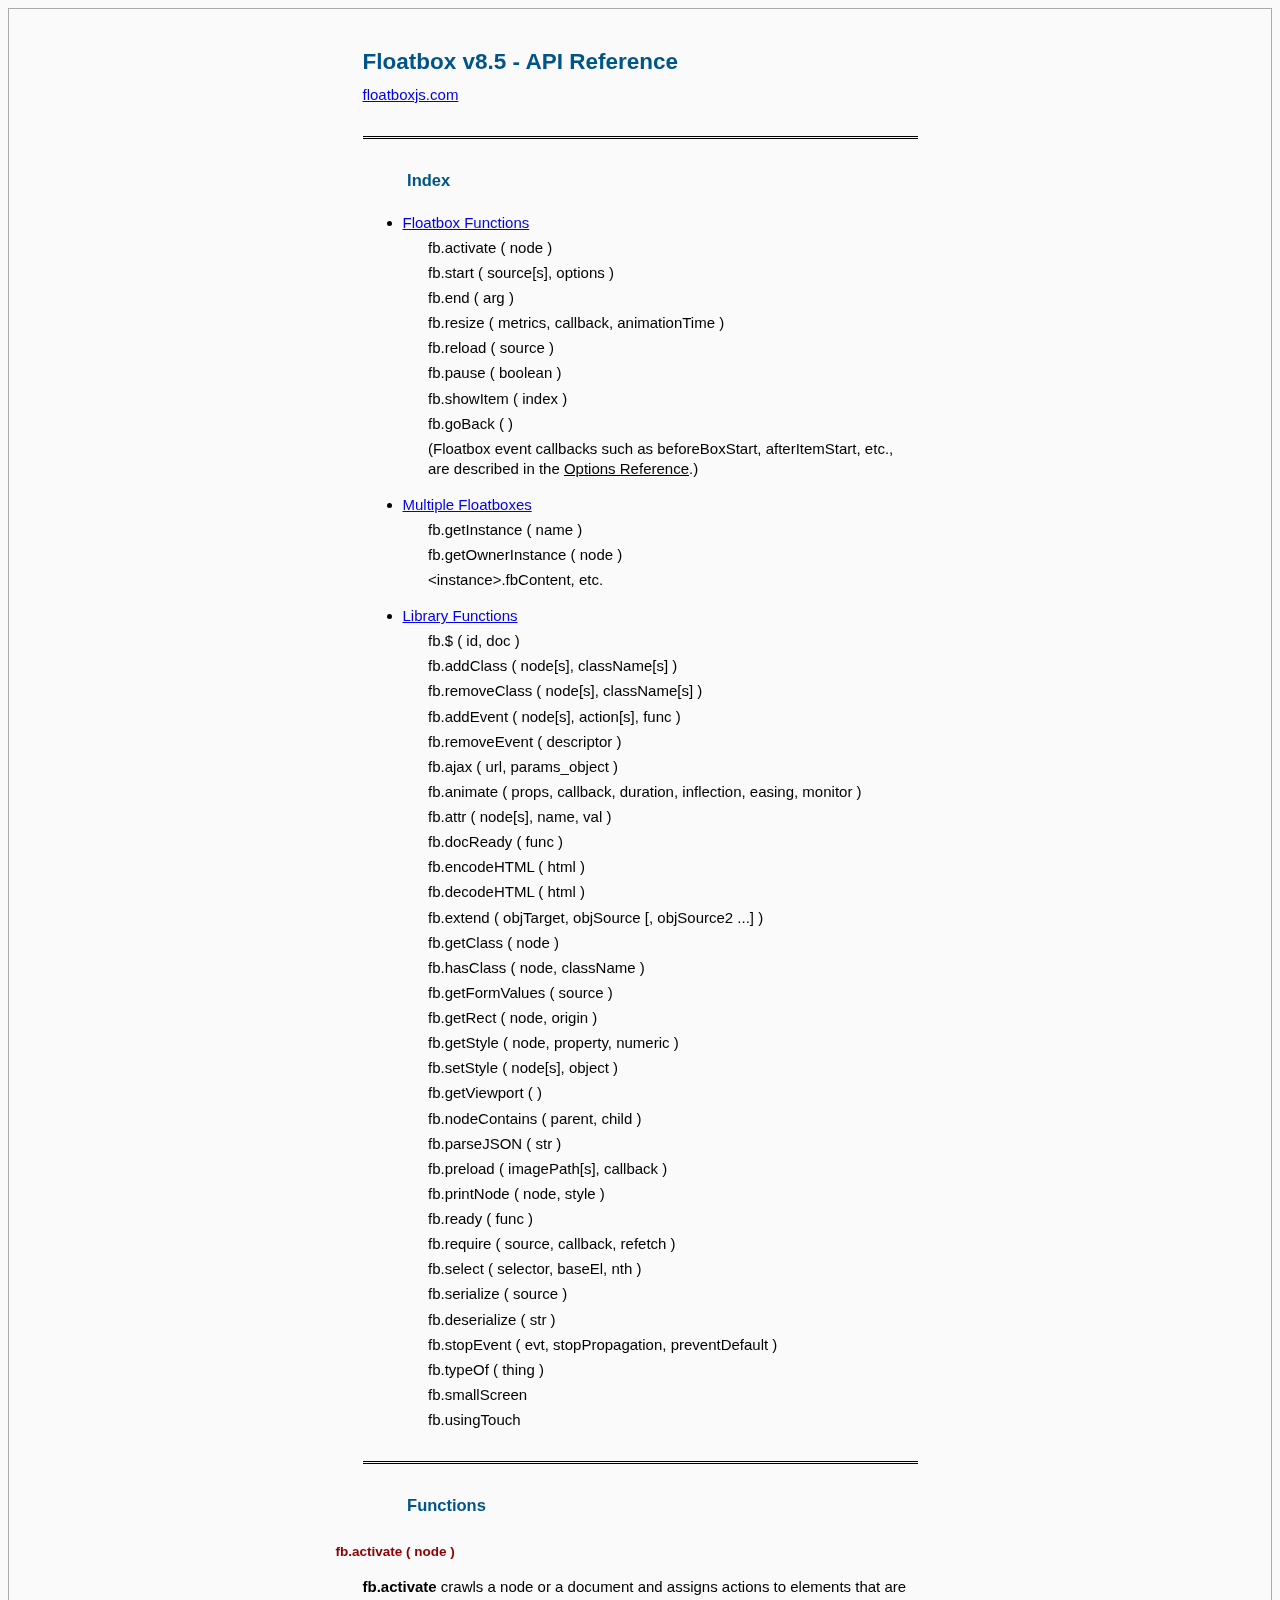
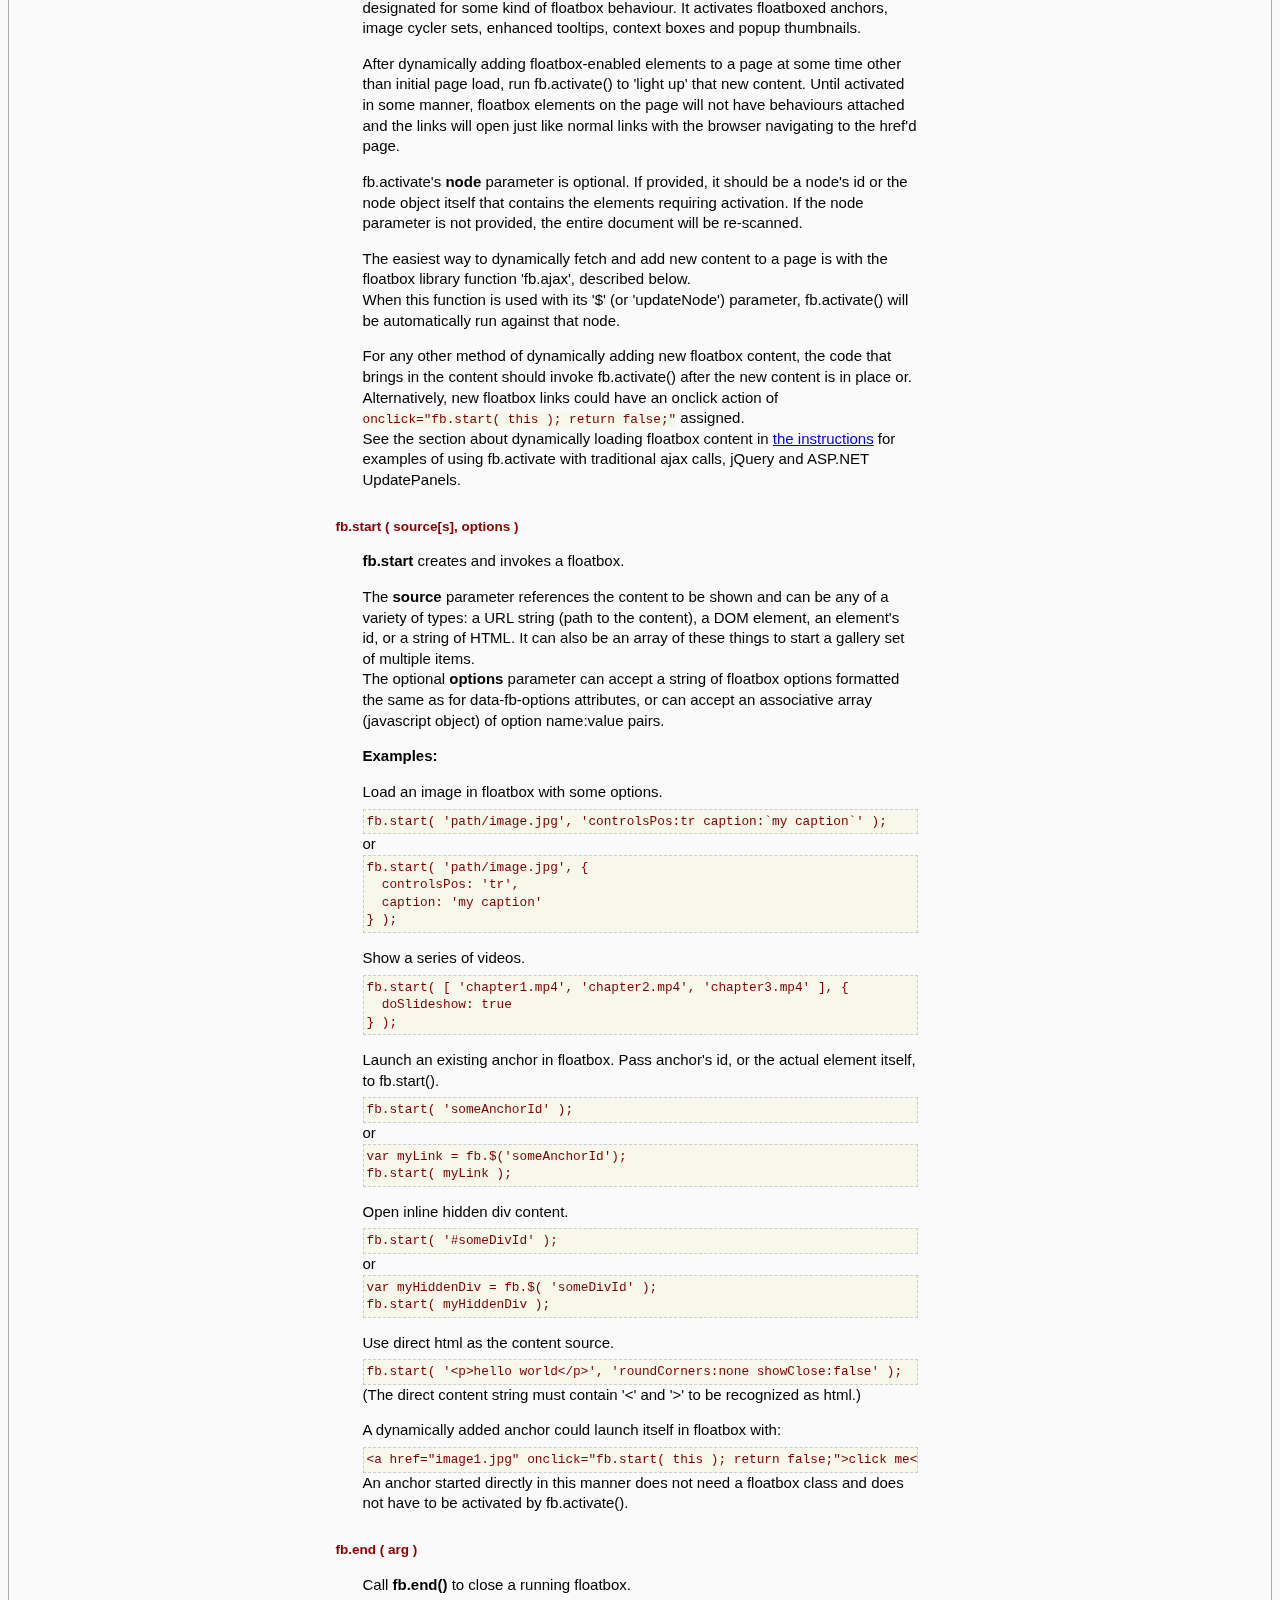
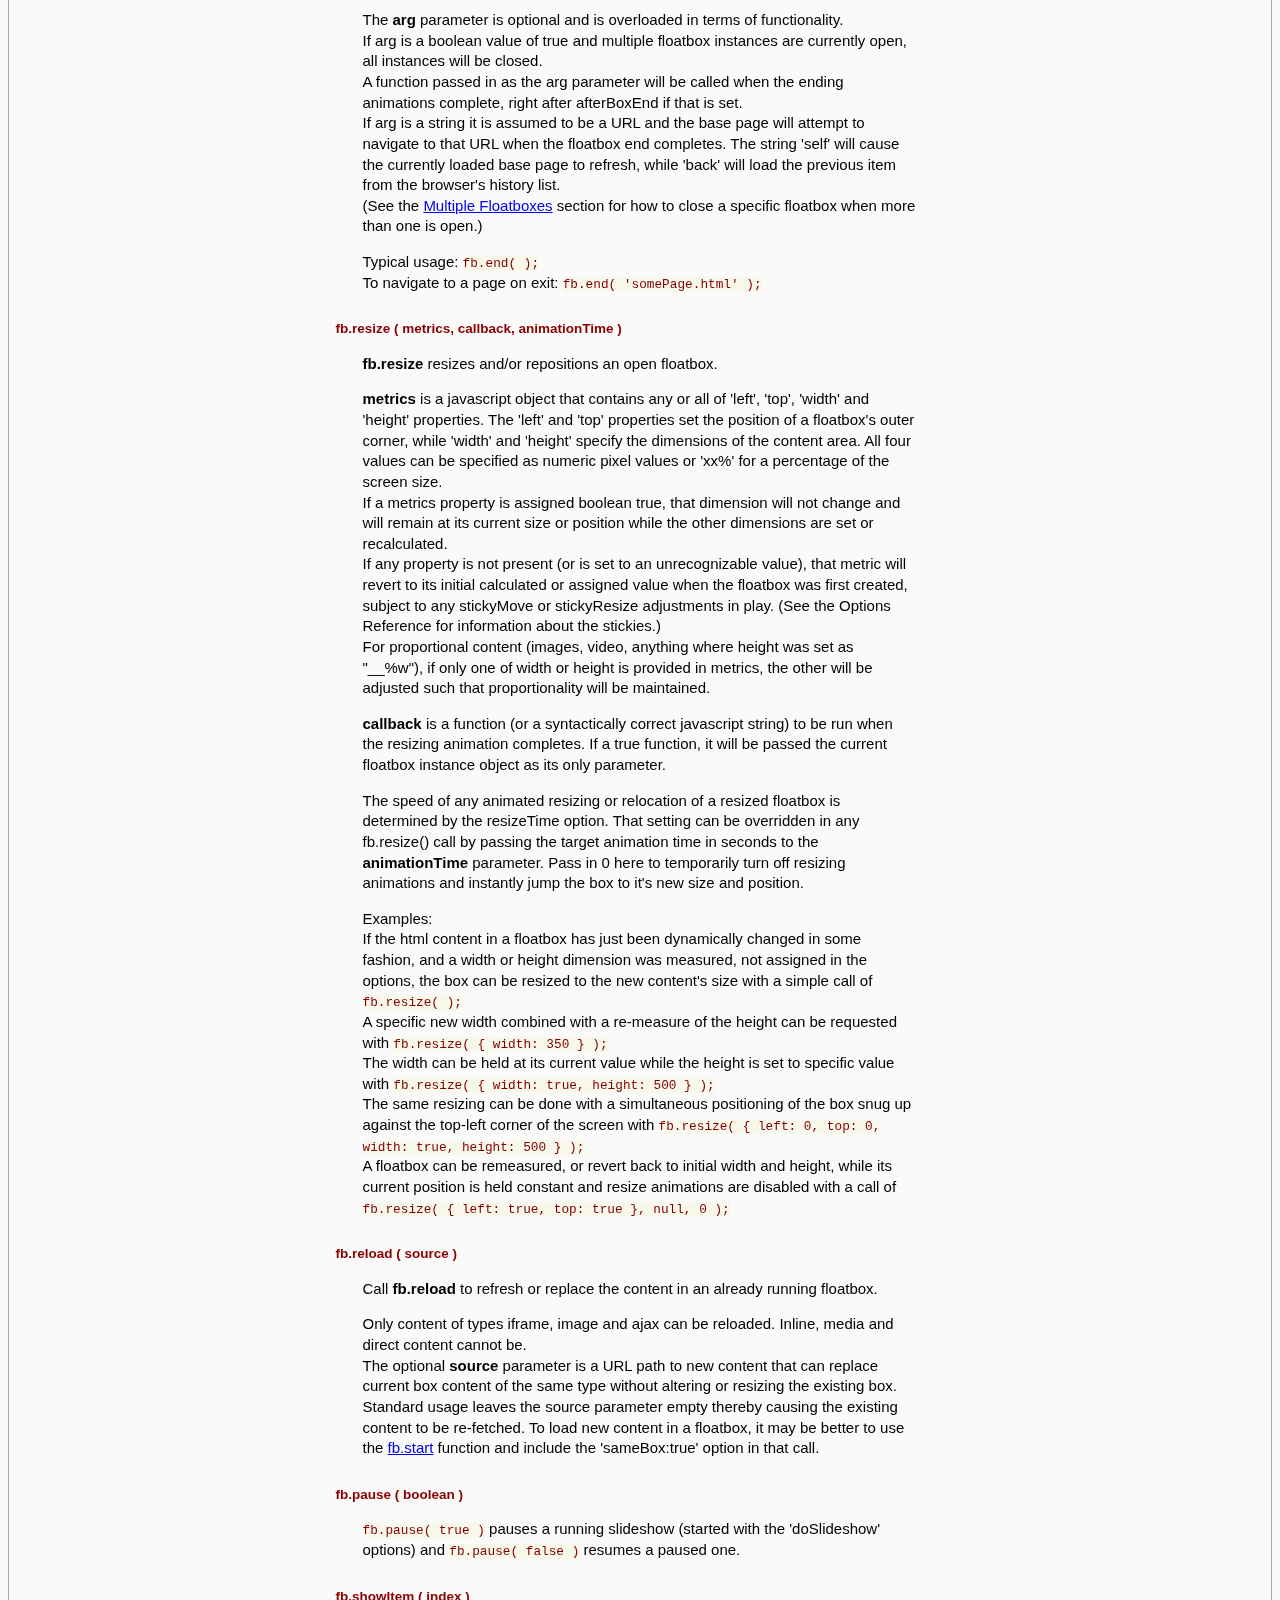
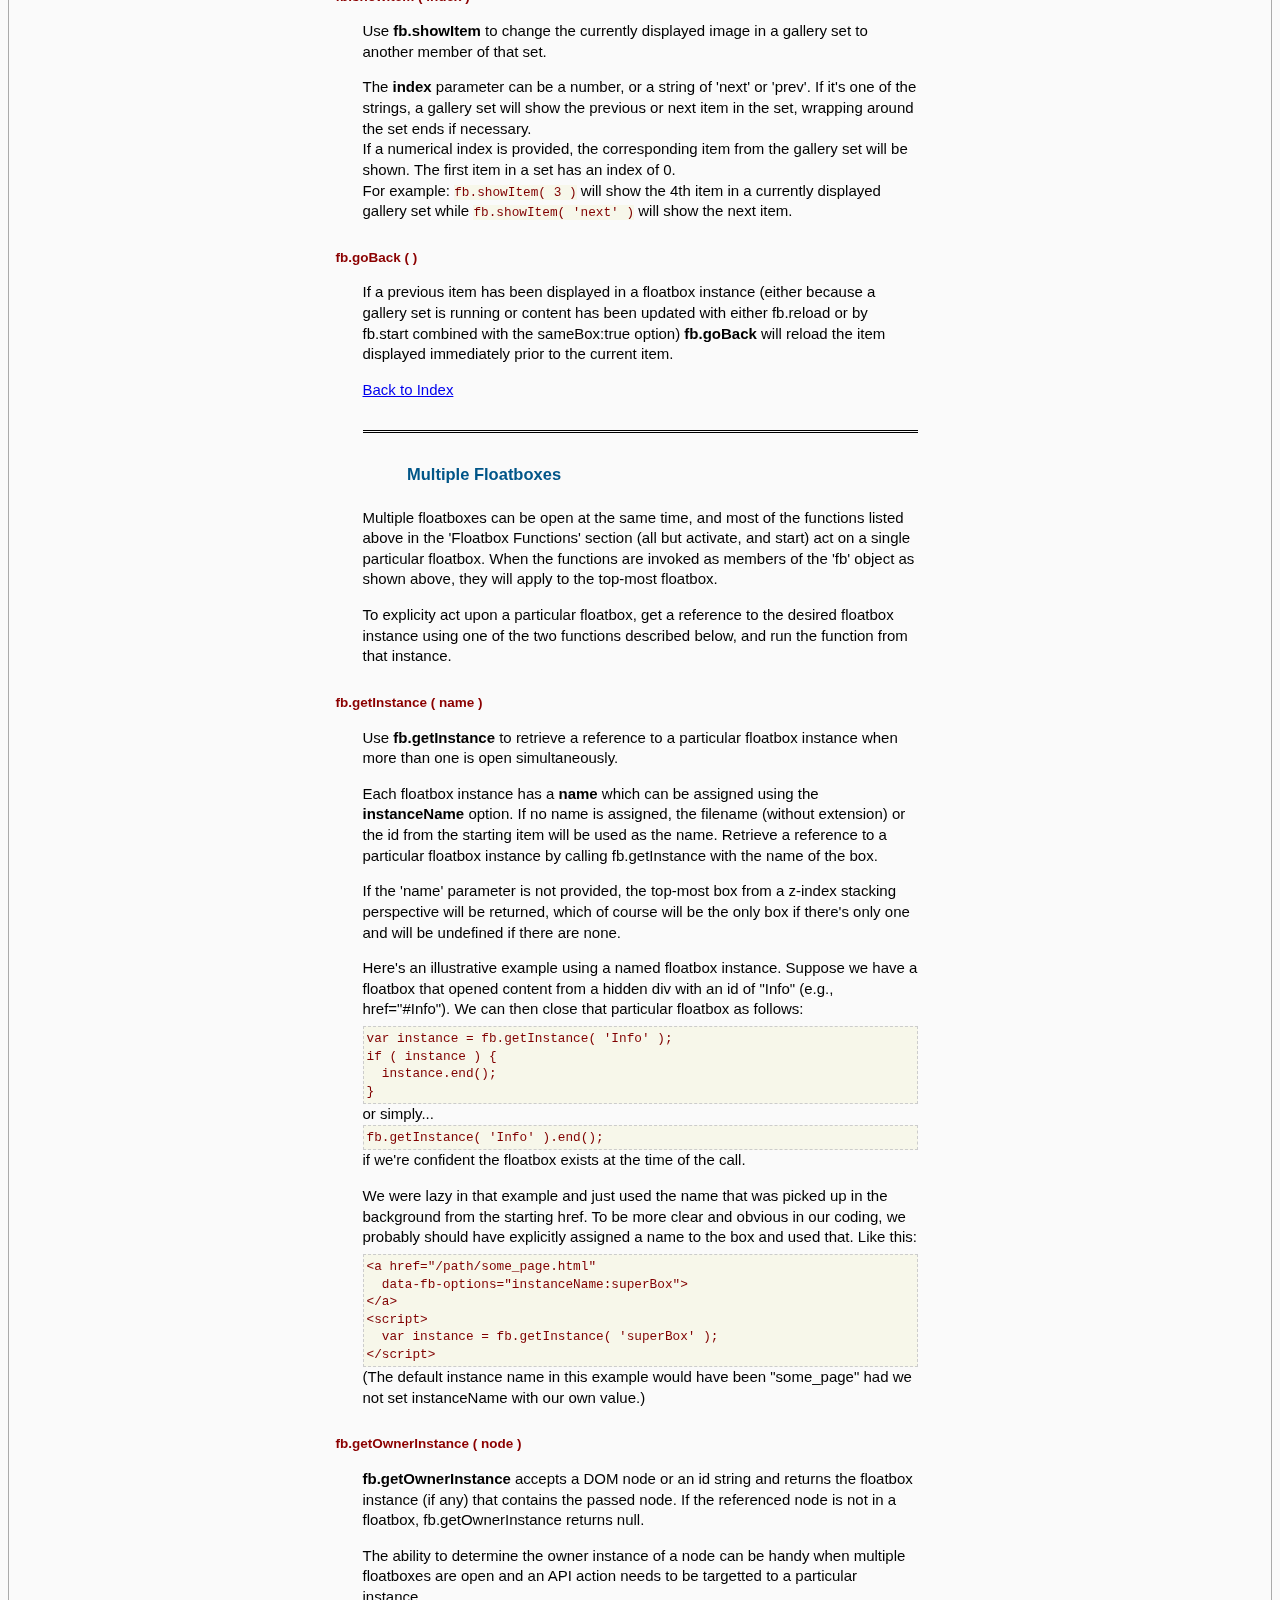
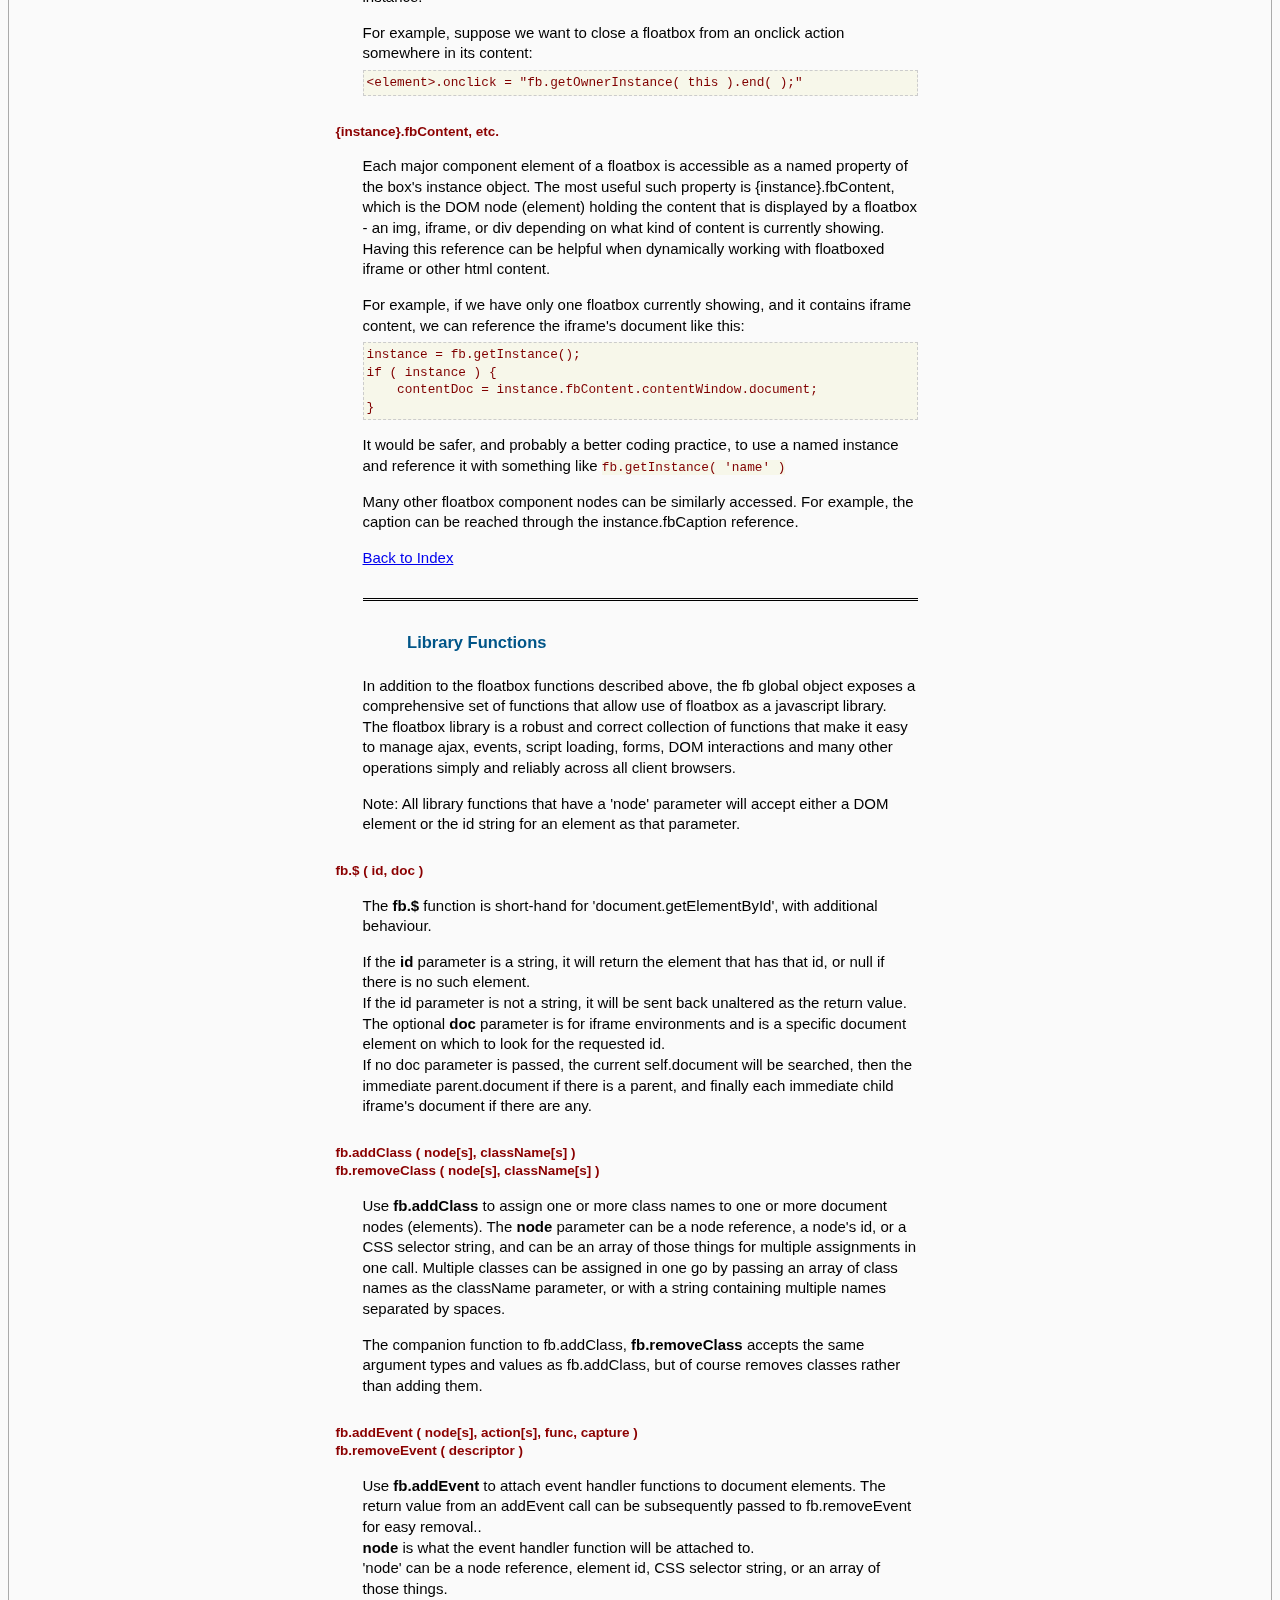
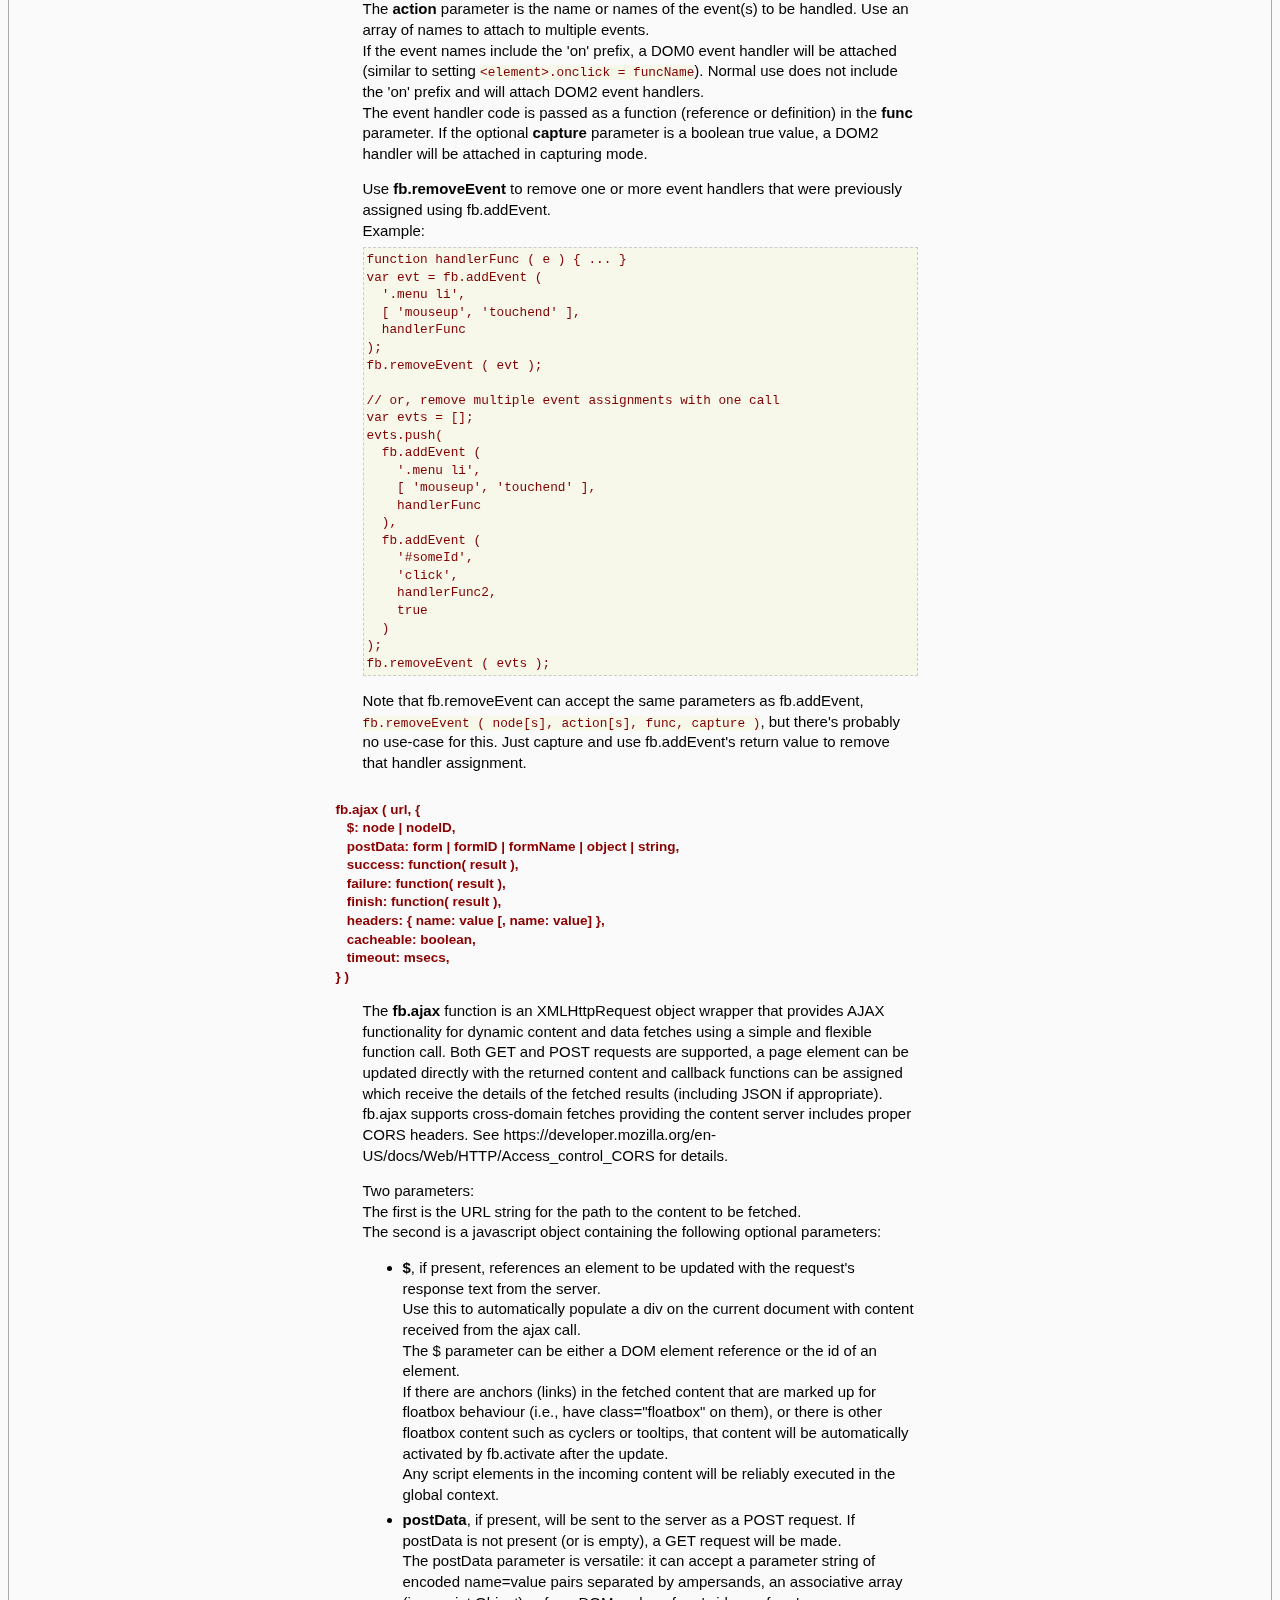
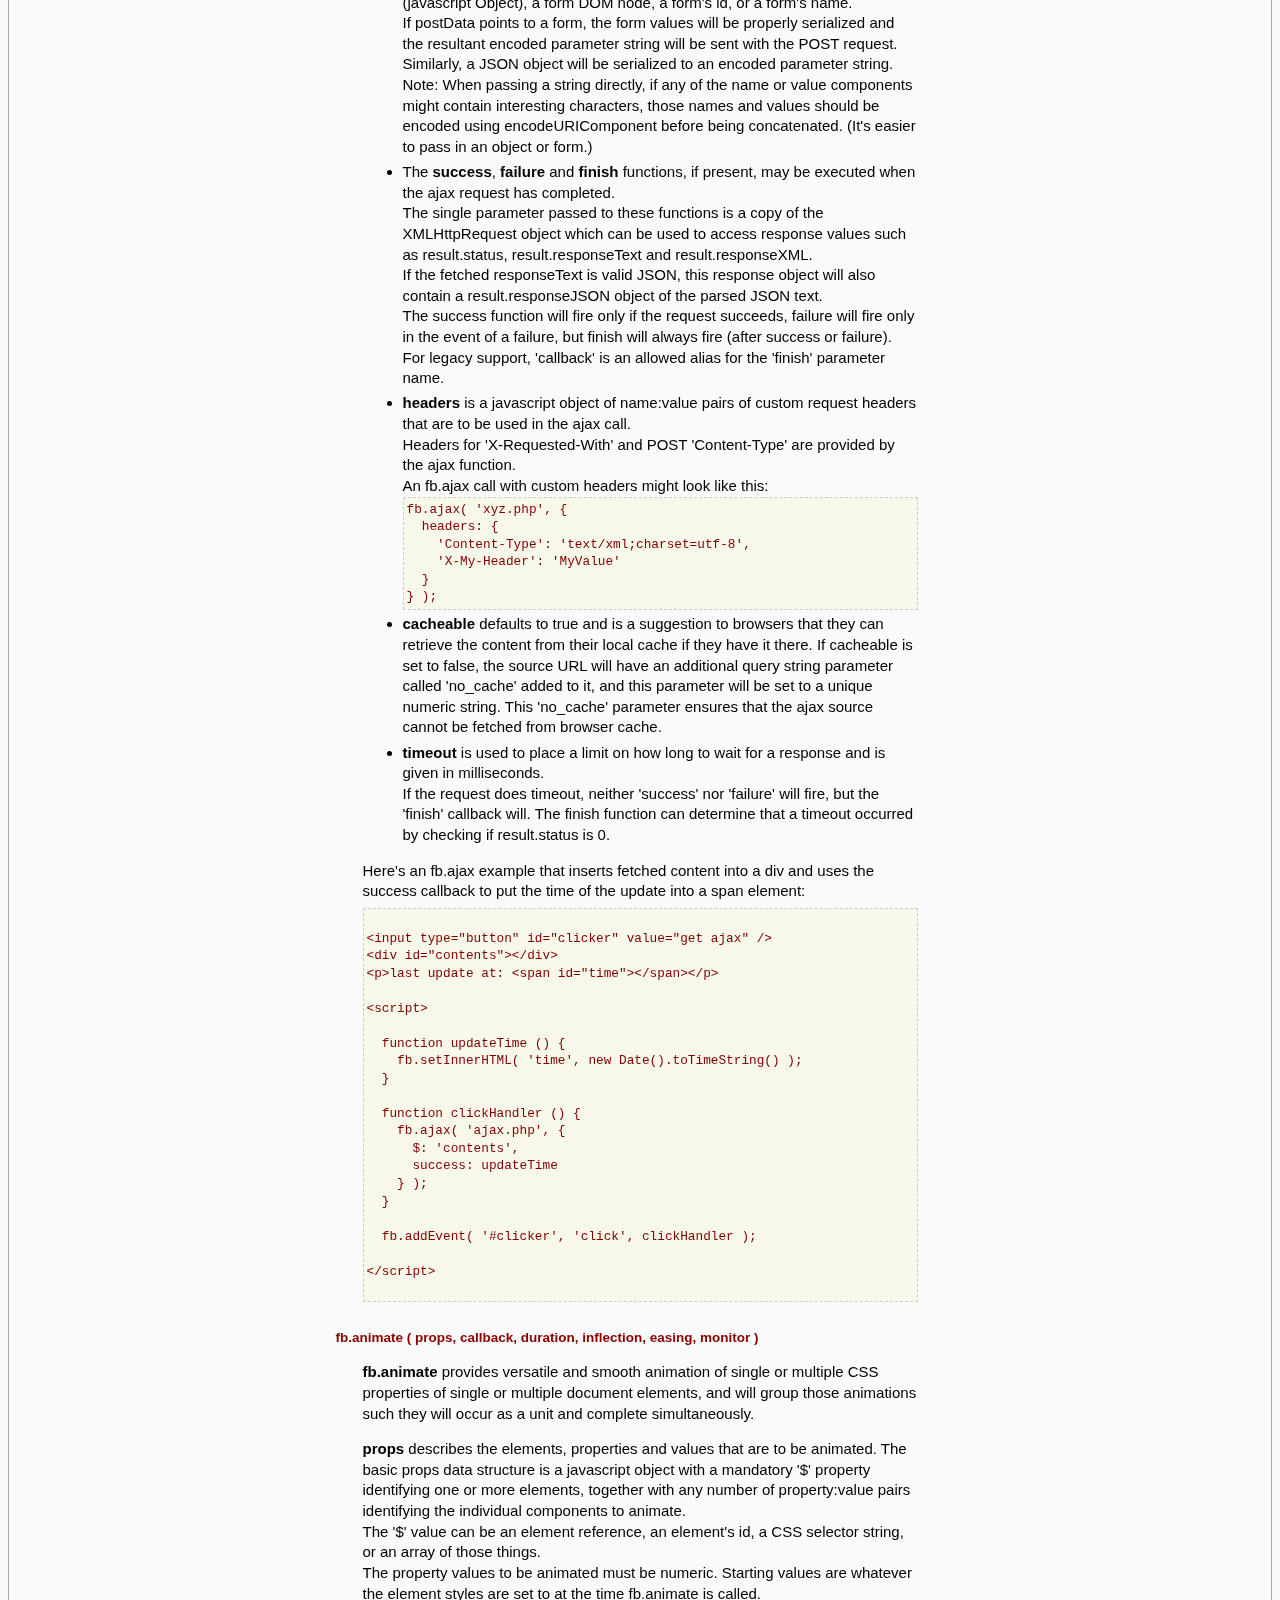
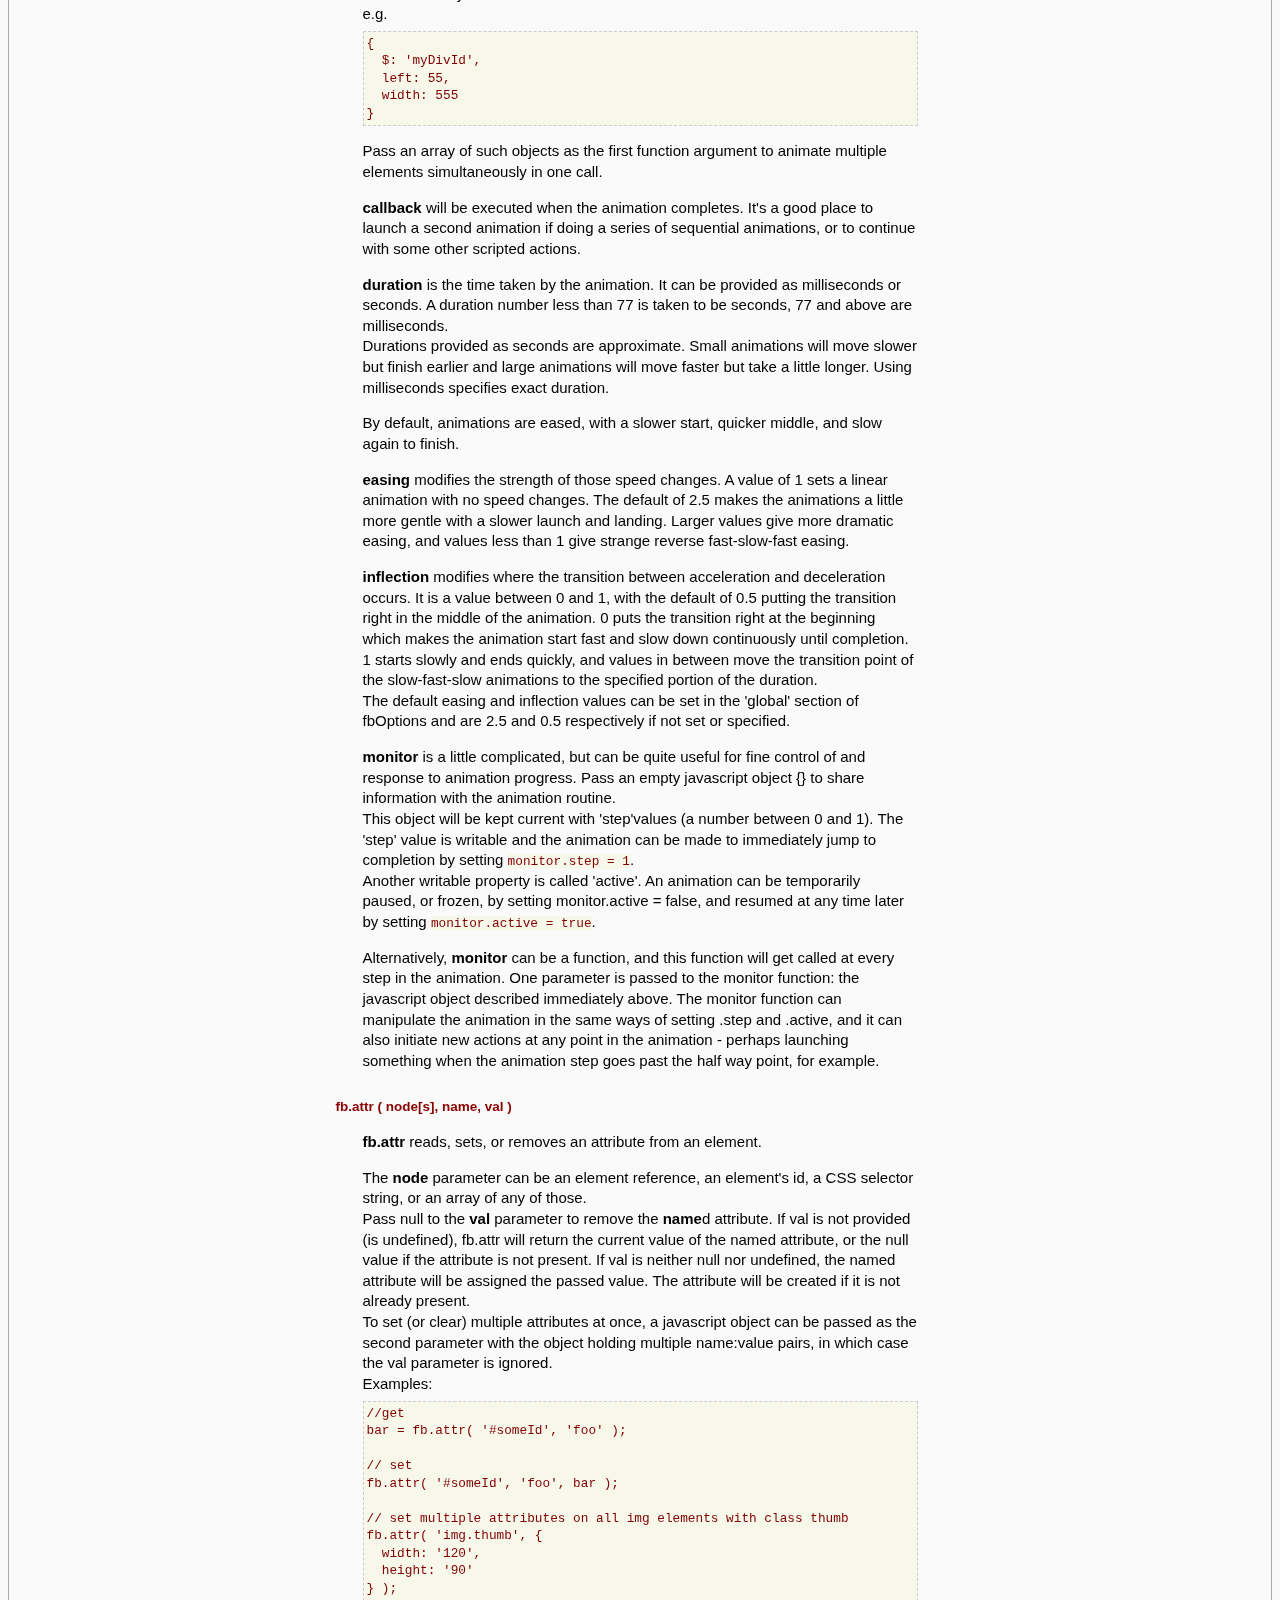
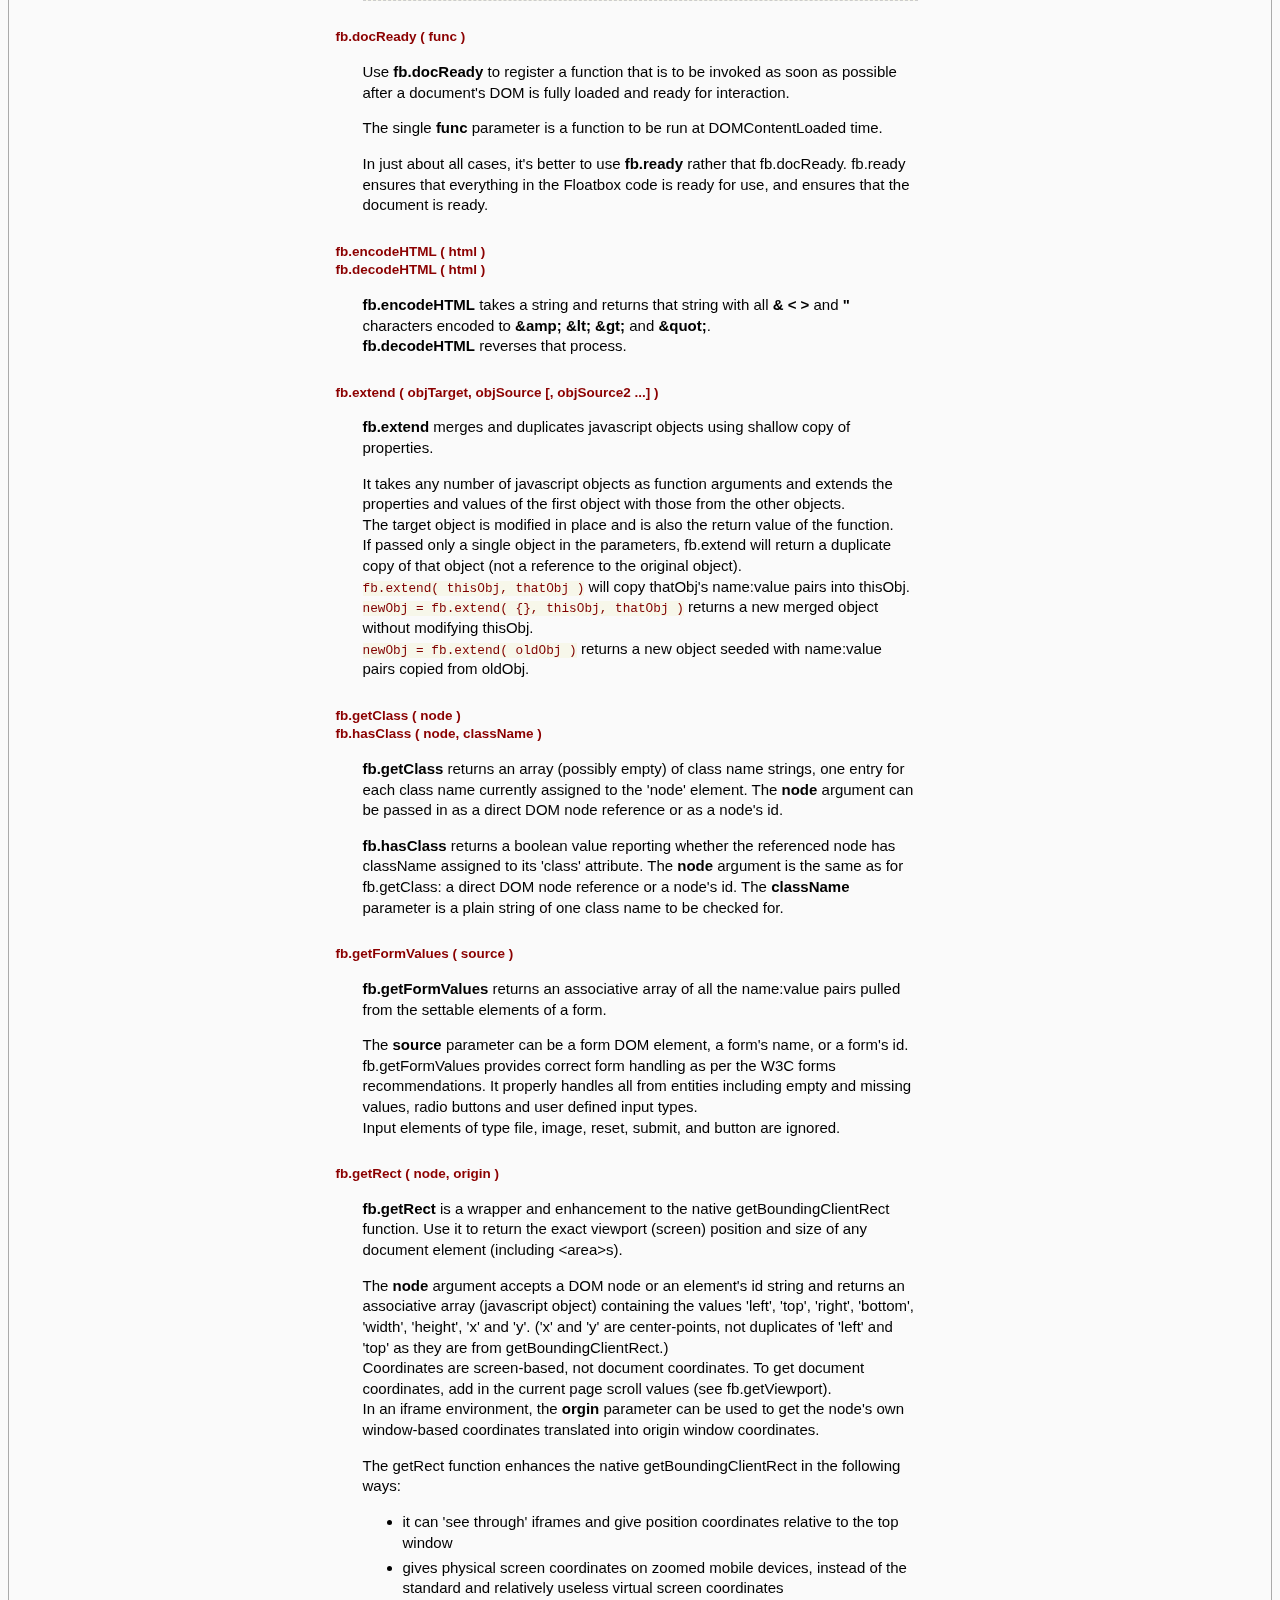
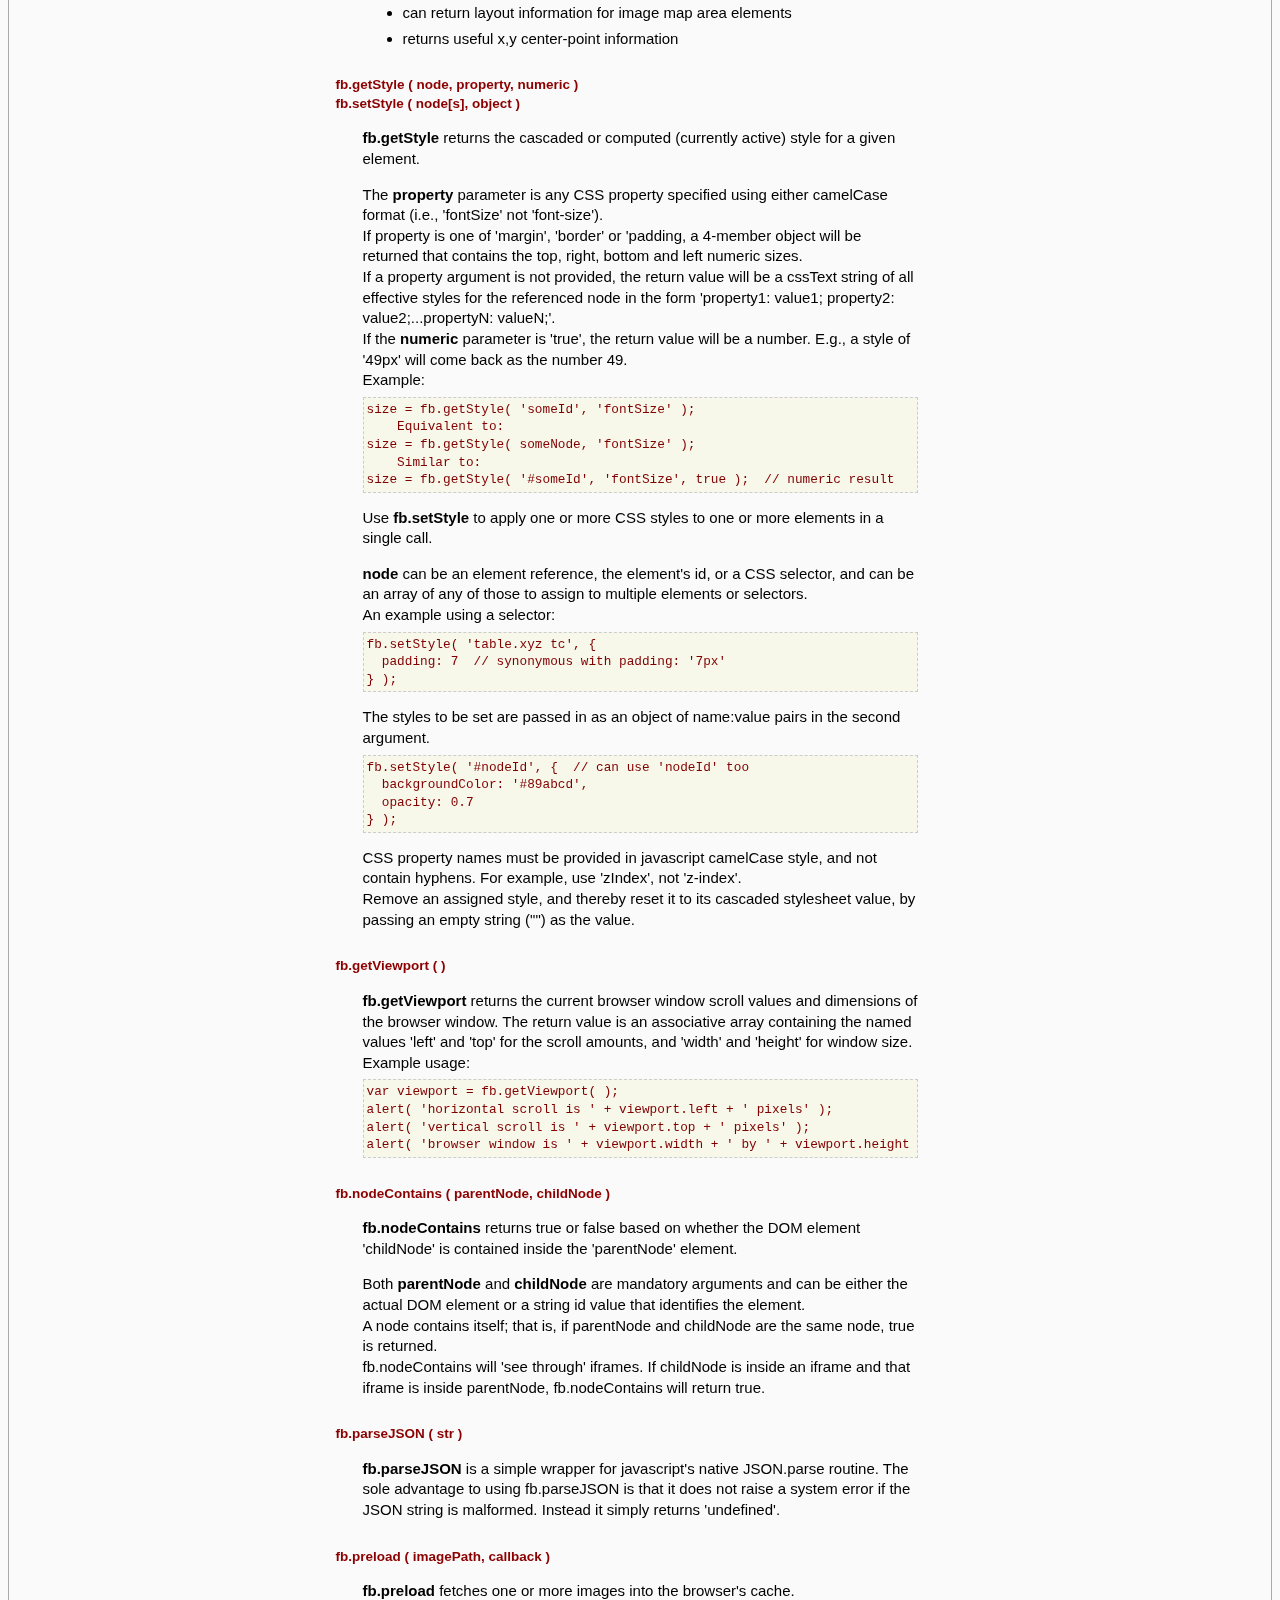
<file: floatbox_852/docs/api.html>
<!DOCTYPE html>
<html lang="en">
<head>
<meta charset="utf-8"/>
<meta name="robots" content="noindex, nofollow"/>
<title>API Reference - Floatbox</title>
<link href="docs.css" rel="stylesheet"/>
</head>
<body>
<div id="content">

<p class="page_title">Floatbox v8.5 - API Reference</p>
<a href="https://floatboxjs.com/" style="display:block; margin-top:-1em;">floatboxjs.com</a>

<div id="index" class="section_break"></div>

<p class="section_title">Index</p>

<ul class="index">
<li><a href="#functions">Floatbox Functions</a>
<ul>
<li><a href="#activate">fb.activate ( node )</a></li>
<li><a href="#start">fb.start ( source[s], options )</a></li>
<li><a href="#end">fb.end ( arg )</a></li>
<li><a href="#resize">fb.resize ( metrics, callback, animationTime )</a></li>
<li><a href="#reload">fb.reload ( source )</a></li>
<li><a href="#pause">fb.pause ( boolean )</a></li>
<li><a href="#showItem">fb.showItem ( index )</a></li>
<li><a href="#goBack">fb.goBack ( )</a></li>
<li>(Floatbox event callbacks such as beforeBoxStart, afterItemStart, etc., are described in the <a href="options.html#callbacks" style="text-decoration:underline;">Options Reference</a>.)</li>
</ul>
</li>

<li><a href="#multiboxes">Multiple Floatboxes</a>
<ul>
<li><a href="#getInstance">fb.getInstance ( name )</a></li>
<li><a href="#getOwnerInstance">fb.getOwnerInstance ( node )</a></li>
<li><a href="#instance">&lt;instance&gt;.fbContent, etc.</a></li>
</ul>
</li>

<li><a href="#library">Library Functions</a>
<ul>
<li><a href="#dollar">fb.$ ( id, doc )</a></li>
<li><a href="#setClass">fb.addClass ( node[s], className[s] )</a></li>
<li><a href="#setClass">fb.removeClass ( node[s], className[s] )</a></li>
<li><a href="#event">fb.addEvent ( node[s], action[s], func )</a></li>
<li><a href="#event">fb.removeEvent ( descriptor )</a></li>
<li><a href="#ajax">fb.ajax ( url, params_object )</a></li>
<li><a href="#animate">fb.animate ( props, callback, duration, inflection, easing, monitor )</a></li>
<li><a href="#attr">fb.attr ( node[s], name, val )</a></li>
<li><a href="#docReady">fb.docReady ( func )</a></li>
<li><a href="#codeHTML">fb.encodeHTML ( html )</a></li>
<li><a href="#codeHTML">fb.decodeHTML ( html )</a></li>
<li><a href="#extend">fb.extend ( objTarget, objSource [, objSource2 ...] )</a></li>
<li><a href="#getClass">fb.getClass ( node )</a></li>
<li><a href="#getClass">fb.hasClass ( node, className )</a></li>
<li><a href="#getFormValues">fb.getFormValues ( source )</a></li>
<li><a href="#getRect">fb.getRect ( node, origin )</a></li>
<li><a href="#style">fb.getStyle ( node, property, numeric )</a></li>
<li><a href="#style">fb.setStyle ( node[s], object )</a></li>
<li><a href="#getViewport">fb.getViewport ( )</a></li>
<li><a href="#nodeContains">fb.nodeContains ( parent, child )</a></li>
<li><a href="#parseJSON">fb.parseJSON ( str )</a></li>
<li><a href="#preload">fb.preload ( imagePath[s], callback )</a></li>
<li><a href="#printNode">fb.printNode ( node, style )</a></li>
<li><a href="#ready">fb.ready ( func )</a></li>
<li><a href="#require">fb.require ( source, callback, refetch )</a></li>
<li><a href="#select">fb.select ( selector, baseEl, nth )</a></li>
<li><a href="#serialize">fb.serialize ( source )</a></li>
<li><a href="#serialize">fb.deserialize ( str )</a></li>
<li><a href="#stopEvent">fb.stopEvent ( evt, stopPropagation, preventDefault )</a></li>
<li><a href="#typeOf">fb.typeOf ( thing )</a></li>
<li><a href="#smallScreen">fb.smallScreen</a></li>
<li><a href="#usingTouch">fb.usingTouch</a></li>
</ul>
</li>

</ul>

<div id="functions" class="section_break"></div>
<p class="section_title">Functions</p>

<a id="activate"></a>
<p class="p_title">fb.activate ( node )</p>
<p>
<b>fb.activate</b> crawls a node or a document and assigns actions to elements that are designated for some kind of floatbox behaviour.
It activates floatboxed anchors, image cycler sets, enhanced tooltips, context boxes and popup thumbnails.<br/>
</p><p>
After dynamically adding floatbox-enabled elements to a page at some time other than initial page load,
run fb.activate() to 'light up' that new content.
Until activated in some manner, floatbox elements on the page will not have behaviours attached and the links will open just like normal links with the browser navigating to the href'd page.<br/>
</p><p>
fb.activate's <b>node</b> parameter is optional.
If provided, it should be a node's id or the node object itself that contains the elements requiring activation.
If the node parameter is not provided, the entire document will be re-scanned.
</p><p>
The easiest way to dynamically fetch and add new content to a page is with the floatbox library function 'fb.ajax', described below.<br/>
When this function is used with its '$' (or 'updateNode') parameter, fb.activate() will be automatically run against that node.<br/>
</p><p>
For any other method of dynamically adding new floatbox content,
the code that brings in the content should invoke fb.activate() after the new content is in place or.
Alternatively, new floatbox links could have an onclick action of <span class="code">onclick="fb.start( this ); return false;"</span> assigned.<br/>
See the section about dynamically loading floatbox content in <a href="instructions.html#dynamic">the instructions</a>
for examples of using fb.activate with traditional ajax calls, jQuery and ASP.NET UpdatePanels.<br/>
</p>

<a id="start"></a>
<p class="p_title">fb.start ( source[s], options )</p>
<p>
<b>fb.start</b> creates and invokes a floatbox.
</p><p>
The <b>source</b> parameter references the content to be shown and can be any of a variety of types: a URL string (path to the content), a DOM element, an element's id, or a string of HTML.
It can also be an array of these things to start a gallery set of multiple items.<br/>
The optional <b>options</b> parameter can accept a string of floatbox options formatted the same as for data-fb-options attributes,
or can accept an associative array (javascript object) of option name:value pairs.
</p><p>
<b>Examples:</b>
</p><p>
Load an image in floatbox with some options.
</p>
<div class="code">fb.start( 'path/image.jpg', 'controlsPos:tr caption:`my caption`' );</div>
or
<div class="code">fb.start( 'path/image.jpg', {
  controlsPos: 'tr',
  caption: 'my caption'
} );
</div>
<p>
Show a series of videos.
</p>
<div class="code">fb.start( [ 'chapter1.mp4', 'chapter2.mp4', 'chapter3.mp4' ], {
  doSlideshow: true
} );</div>
<p>
Launch an existing anchor in floatbox. Pass anchor's id, or the actual element itself, to fb.start().
</p>
<div class="code">fb.start( 'someAnchorId' );</div>
or
<div class="code">var myLink = fb.$('someAnchorId');
fb.start( myLink );
</div>
<p>
Open inline hidden div content.
</p>
<div class="code">fb.start( '#someDivId' );</div>
or
<div class="code">var myHiddenDiv = fb.$( 'someDivId' );
fb.start( myHiddenDiv );
</div>
<p>
Use direct html as the content source.
</p>
<div class="code">fb.start( '&lt;p&gt;hello world&lt;/p&gt;', 'roundCorners:none showClose:false' );</div>
(The direct content string must contain '&lt;' and '&gt;' to be recognized as html.)
<p>
A dynamically added anchor could launch itself in floatbox with:
</p>
<div class="code">&lt;a href="image1.jpg" onclick="fb.start( this ); return false;"&gt;click me&lt;/a&gt;
</div>
An anchor started directly in this manner does not need a floatbox class and does not have to be activated by fb.activate().

<a id="end"></a>
<p class="p_title">fb.end ( arg )</p>
<p>
Call <b>fb.end()</b> to close a running floatbox.
</p><p>
The <b>arg</b> parameter is optional and is overloaded in terms of functionality.<br/>
If arg is a boolean value of true and multiple floatbox instances are currently open, all instances will be closed.<br/>
A function passed in as the arg parameter will be called when the ending animations complete, right after afterBoxEnd if that is set.<br/>
If arg is a string it is assumed to be a URL and the base page will attempt to navigate to that URL when the floatbox end completes.
The string 'self' will cause the currently loaded base page to refresh, while 'back' will load the previous item from the browser's history list.<br/>
(See the <a href="#multiboxes">Multiple Floatboxes</a> section for how to close a specific floatbox when more than one is open.)
</p><p>
Typical usage: <span class="code">fb.end( );</span><br/>
To navigate to a page on exit: <span class="code">fb.end( 'somePage.html' );</span>
</p>

<a id="resize"></a>
<p class="p_title">fb.resize ( metrics, callback, animationTime )</p>
<p>
<b>fb.resize</b> resizes and/or repositions an open floatbox.
</p><p>
<b>metrics</b> is a javascript object that contains any or all of 'left', 'top', 'width' and 'height' properties.
The 'left' and 'top' properties set the position of a floatbox's outer corner,
while 'width' and 'height' specify the dimensions of the content area.
All four values can be specified as numeric pixel values or 'xx%' for a percentage of the screen size.<br/>
If a metrics property is assigned boolean true, that dimension will not change and will remain at its current size or position while the other dimensions are set or recalculated.<br/>
If any property is not present (or is set to an unrecognizable value),
that metric will revert to its initial calculated or assigned value when the floatbox was first created,
subject to any stickyMove or stickyResize adjustments in play. (See the Options Reference for information about the stickies.)<br/>
For proportional content (images, video, anything where height was set as "__%w"),
if only one of width or height is provided in metrics, the other will be adjusted such that proportionality will be maintained.
</p><p>
<b>callback</b> is a function (or a syntactically correct javascript string) to be run when the resizing animation completes.
If a true function, it will be passed the current floatbox instance object as its only parameter.
</p><p>
The speed of any animated resizing or relocation of a resized floatbox is determined by the resizeTime option.
That setting can be overridden in any fb.resize() call by passing the target animation time in seconds to the <b>animationTime</b> parameter.
Pass in 0 here to temporarily turn off resizing animations and instantly jump the box to it's new size and position.
</p><p>
Examples:<br/>
If the html content in a floatbox has just been dynamically changed in some fashion, and a width or height dimension was measured, not assigned in the options,
the box can be resized to the new content's size with a simple call of <span class="code">fb.resize( );</span><br/>
A specific new width combined with a re-measure of the height can be requested with <span class="code">fb.resize( { width: 350 } );</span><br/>
The width can be held at its current value while the height is set to specific value with <span class="code">fb.resize( { width: true, height: 500 } );</span><br/>
The same resizing can be done with a simultaneous positioning of the box snug up against the top-left corner of the screen with <span class="code">fb.resize( { left: 0, top: 0, width: true, height: 500 } );</span><br/>
A floatbox can be remeasured, or revert back to initial width and height, while its current position is held constant and resize animations are disabled with a call of <span class="code">fb.resize( { left: true, top: true }, null, 0 );</span><br/>
</p>

<a id="reload"></a>
<p class="p_title">fb.reload ( source )</p>
<p>
Call <b>fb.reload</b> to refresh or replace the content in an already running floatbox.
</p><p>
Only content of types iframe, image and ajax can be reloaded. Inline, media and direct content cannot be.<br/>
The optional <b>source</b> parameter is a URL path to new content that can replace current box content of the same type without altering or resizing the existing box.<br/>
Standard usage leaves the source parameter empty thereby causing the existing content to be re-fetched.
To load new content in a floatbox, it may be better to use the <a href="#start">fb.start</a> function and include the 'sameBox:true' option in that call.
</p>

<a id="pause"></a>
<p class="p_title">fb.pause ( boolean )</p>
<p>
<span class="code">fb.pause( true )</span> pauses a running slideshow (started with the 'doSlideshow' options) and <span class="code">fb.pause( false )</span> resumes a paused one.
</p>

<a id="showItem"></a>
<p class="p_title">fb.showItem ( index )</p>
<p>
Use <b>fb.showItem</b> to change the currently displayed image in a gallery set to another member of that set.
</p><p>
The <b>index</b> parameter can be a number, or a string of 'next' or 'prev'.
If it's one of the strings, a gallery set will show the previous or next item in the set, wrapping around the set ends if necessary.<br/>
If a numerical index is provided, the corresponding item from the gallery set will be shown. The first item in a set has an index of 0.<br/>
For example: <span class="code">fb.showItem( 3 )</span> will show the 4th item in a currently displayed gallery set
while <span class="code">fb.showItem( 'next' )</span> will show the next item.
</p>

<a id="goBack"></a>
<p class="p_title">fb.goBack ( )</p>
<p>
If a previous item has been displayed in a floatbox instance
(either because a gallery set is running or content has been updated with either fb.reload or by fb.start combined with the sameBox:true option)
<b>fb.goBack</b> will reload the item displayed immediately prior to the current item.
</p>

<p><a href="#index">Back to Index</a></p>

<div id="multiboxes" class="section_break"></div>
<p class="section_title">Multiple Floatboxes</p>

<p>
Multiple floatboxes can be open at the same time, and most of the functions listed above in the 'Floatbox Functions' section
(all but activate, and start) act on a single particular floatbox.
When the functions are invoked as members of the 'fb' object as shown above, they will apply to the top-most floatbox.
</p><p>
To explicity act upon a particular floatbox,
get a reference to the desired floatbox instance using one of the two functions described below, and run the function from that instance.
</p>

<a id="getInstance"></a>
<p class="p_title">fb.getInstance ( name )</p>
<p>
Use <b>fb.getInstance</b> to retrieve a reference to a particular floatbox instance when more than one is open simultaneously.
</p><p>
Each floatbox instance has a <b>name</b> which can be assigned using the <b>instanceName</b> option.
If no name is assigned, the filename (without extension) or the id from the starting item will be used as the name.
Retrieve a reference to a particular floatbox instance by calling fb.getInstance with the name of the box.
</p><p>
If the 'name' parameter is not provided, the top-most box from a z-index stacking perspective will be returned,
which of course will be the only box if there's only one and will be undefined if there are none.
</p><p>
Here's an illustrative example using a named floatbox instance.
Suppose we have a floatbox that opened content from a hidden div with an id of "Info" (e.g., href="#Info").
We can then close that particular floatbox as follows:
</p>
<div class="code">var instance = fb.getInstance( 'Info' );
if ( instance ) {
  instance.end();
}
</div>
or simply...
<div class="code">fb.getInstance( 'Info' ).end();
</div>
if we're confident the floatbox exists at the time of the call.
<p>
We were lazy in that example and just used the name that was picked up in the background from the starting href.
To be more clear and obvious in our coding, we probably should have explicitly assigned a name to the box and used that.
Like this:
</p>
<div class="code">&lt;a href="/path/some_page.html"
  data-fb-options="instanceName:superBox"&gt;
&lt;/a&gt;
&lt;script&gt;
  var instance = fb.getInstance( 'superBox' );
&lt;/script&gt;
</div>
<span class="note">(The default instance name in this example would have been "some_page" had we not set instanceName with our own value.)</span>

<a id="getOwnerInstance"></a>
<p class="p_title">fb.getOwnerInstance ( node )</p>
<p>
<b>fb.getOwnerInstance</b> accepts a DOM node or an id string and returns the floatbox instance (if any) that contains the passed node.
If the referenced node is not in a floatbox, fb.getOwnerInstance returns null.
</p><p>
The ability to determine the owner instance of a node can be handy when multiple floatboxes are open and an API action needs to be targetted to a particular instance.<br/>
</p><p>
For example, suppose we want to close a floatbox from an onclick action somewhere in its content:
</p>
<div class="code">&lt;element&gt;.onclick = "fb.getOwnerInstance( this ).end( );"</div>

<a id="instance"></a>
<p class="p_title">{instance}.fbContent, etc.</p>
<p>
Each major component element of a floatbox is accessible as a named property of the box's instance object.
The most useful such property is {instance}.fbContent, which is the DOM node (element) holding the content that is displayed by a floatbox -
an img, iframe, or div depending on what kind of content is currently showing.<br/>
Having this reference can be helpful when dynamically working with floatboxed iframe or other html content.
</p><p>
For example, if we have only one floatbox currently showing, and it contains iframe content,
we can reference the iframe's document like this:
</p>
<div class="code">instance = fb.getInstance();
if ( instance ) {
    contentDoc = instance.fbContent.contentWindow.document;
}
</div>
<p>
It would be safer, and probably a better coding practice, to use a named instance and reference it with something like <span class="code">fb.getInstance( 'name' )</span>
</p><p>
Many other floatbox component nodes can be similarly accessed.
For example, the caption can be reached through the instance.fbCaption reference.
</p>

<p><a href="#index">Back to Index</a></p>

<div id="library" class="section_break"></div>
<p class="section_title">Library Functions</p>
<p>
In addition to the floatbox functions described above, the fb global object exposes a comprehensive set of functions that allow use of floatbox as a javascript library.<br/>
The floatbox library is a robust and correct collection of functions that make it easy to manage ajax, events, script loading, forms, DOM interactions and many other operations simply and reliably across all client browsers.
</p><p>
Note: All library functions that have a 'node' parameter will accept either a DOM element or the id string for an element as that parameter.
</p>

<a id="dollar"></a>
<p class="p_title">fb.$ ( id, doc )</p>
<p>
The <b>fb.$</b> function is short-hand for 'document.getElementById', with additional behaviour.
</p><p>
If the <b>id</b> parameter is a string, it will return the element that has that id, or null if there is no such element.<br/>
If the id parameter is not a string, it will be sent back unaltered as the return value.<br/>
The optional <b>doc</b> parameter is for iframe environments and is a specific document element on which to look for the requested id.<br/>
If no doc parameter is passed, the current self.document will be searched, then the immediate parent.document if there is a parent,
and finally each immediate child iframe's document if there are any.
</p>

<a id="setClass"></a>
<p class="p_title">fb.addClass ( node[s], className[s] )<br/>
fb.removeClass ( node[s], className[s] )</p>
<p>
Use <b>fb.addClass</b> to assign one or more class names to one or more document nodes (elements).
The <b>node</b> parameter can be a node reference, a node's id, or a CSS selector string, and can be an array of those things for multiple assignments in one call.
Multiple classes can be assigned in one go by passing an array of class names as the className parameter,
or with a string containing multiple names separated by spaces.
</p><p>
The companion function to fb.addClass, <b>fb.removeClass</b> accepts the same argument types and values as fb.addClass,
but of course removes classes rather than adding them.
</p>

<a id="event"></a>
<p class="p_title">fb.addEvent ( node[s], action[s], func, capture )<br/>
fb.removeEvent ( descriptor )</p>
<p>
Use <b>fb.addEvent</b> to attach event handler functions to document elements.
The return value from an addEvent call can be subsequently passed to fb.removeEvent for easy removal..<br/>
<b>node</b> is what the event handler function will be attached to.<br/>
'node'  can be a node reference, element id, CSS selector string, or an array of those things.<br/>
The <b>action</b> parameter is the name or names of the event(s) to be handled.
Use an array of names to attach to multiple events.<br/>
If the event names include the 'on' prefix, a DOM0 event handler will be attached
(similar to setting <span class="code">&lt;element&gt;.onclick = funcName</span>).
Normal use does not include the 'on' prefix and will attach DOM2 event handlers.<br/>
The event handler code is passed as a function (reference or definition) in the <b>func</b> parameter.
If the optional <b>capture</b> parameter is a boolean true value, a DOM2 handler will be attached in capturing mode.
</p>

<p>
Use <b>fb.removeEvent</b> to remove one or more event handlers that were previously assigned using fb.addEvent.<br/>
Example:</p>
<div class="code">function handlerFunc ( e ) { ... }
var evt = fb.addEvent (
  '.menu li',
  [ 'mouseup', 'touchend' ],
  handlerFunc
);
fb.removeEvent ( evt );

// or, remove multiple event assignments with one call
var evts = [];
evts.push(
  fb.addEvent (
    '.menu li',
    [ 'mouseup', 'touchend' ],
    handlerFunc
  ),
  fb.addEvent (
    '#someId',
    'click',
    handlerFunc2,
    true
  )
);
fb.removeEvent ( evts );
</div>
<p>
Note that fb.removeEvent can accept the same parameters as fb.addEvent, <span class="code">fb.removeEvent ( node[s], action[s], func, capture )</span>,
but there's probably no use-case for this. Just capture and use fb.addEvent's return value to remove that handler assignment.
</p>

<a id="ajax"></a>
<p class="p_title">fb.ajax ( url, {<br/>
&nbsp;&nbsp;&nbsp;$: node | nodeID,<br/>
&nbsp;&nbsp;&nbsp;postData: form | formID | formName | object | string,<br/>
&nbsp;&nbsp;&nbsp;success: function( result ),<br/>
&nbsp;&nbsp;&nbsp;failure: function( result ),<br/>
&nbsp;&nbsp;&nbsp;finish: function( result ),<br/>
&nbsp;&nbsp;&nbsp;headers: { name: value [, name: value] },<br/>
&nbsp;&nbsp;&nbsp;cacheable: boolean,<br/>
&nbsp;&nbsp;&nbsp;timeout: msecs,<br/>
} )
</p>
<p>
The <b>fb.ajax</b> function is an XMLHttpRequest object wrapper that provides AJAX functionality for dynamic content
and data fetches using a simple and flexible function call.
Both GET and POST requests are supported, a page element can be updated directly with the returned content
and callback functions can be assigned which receive the details of the fetched results (including JSON if appropriate).<br/>
fb.ajax supports cross-domain fetches providing the content server includes proper CORS headers.
See https://developer.mozilla.org/en-US/docs/Web/HTTP/Access_control_CORS for details.
</p>
Two parameters:<br/>
The first is the URL string for the path to the content to be fetched.<br/>
The second is a javascript object containing the following optional parameters:
<ul>
<li>
<b>$</b>, if present, references an element to be updated with the request's response text from the server.<br/>
Use this to automatically populate a div on the current document with content received from the ajax call.<br/>
The $ parameter can be either a DOM element reference or the id of an element.<br/>
If there are anchors (links) in the fetched content that are marked up for floatbox behaviour (i.e., have class="floatbox" on them),
or there is other floatbox content such as cyclers or tooltips,
that content will be automatically activated by fb.activate after the update.<br/>
Any script elements in the incoming content will be reliably executed in the global context.
</li><li>
<b>postData</b>, if present, will be sent to the server as a POST request.
If postData is not present (or is empty), a GET request will be made.<br/>
The postData parameter is versatile:
it can accept a parameter string of encoded name=value pairs separated by ampersands, an associative array (javascript Object), a form DOM node, a form's id, or a form's name.<br/>
If postData points to a form, the form values will be properly serialized and the resultant encoded parameter string will be sent with the POST request.<br/>
Similarly, a JSON object will be serialized to an encoded parameter string.<br/>
Note: When passing a string directly, if any of the name or value components might contain interesting characters, those names and values should be encoded using encodeURIComponent before being concatenated.
(It's easier to pass in an object or form.)
</li><li>
The <b>success</b>, <b>failure</b> and <b>finish</b> functions, if present, may be executed when the ajax request has completed.<br/>
The single parameter passed to these functions is a copy of the XMLHttpRequest object which can be used to access response values such as result.status, result.responseText and result.responseXML.<br/>
If the fetched responseText is valid JSON, this response object will also contain a result.responseJSON object of the parsed JSON text.<br/>
The success function will fire only if the request succeeds, failure will fire only in the event of a failure, but finish will always fire (after success or failure).<br/>
For legacy support, 'callback' is an allowed alias for the 'finish' parameter name.
</li><li>
<b>headers</b> is a javascript object of name:value pairs of custom request headers that are to be used in the ajax call.<br/>
Headers for 'X-Requested-With' and POST 'Content-Type' are provided by the ajax function.<br/>
An fb.ajax call with custom headers might look like this:
<div class="code">fb.ajax( 'xyz.php', {
  headers: {
    'Content-Type': 'text/xml;charset=utf-8',
    'X-My-Header': 'MyValue'
  }
} );
</div>
</li><li>
<b>cacheable</b> defaults to true and is a suggestion to browsers that they can retrieve the content from their local cache if they have it there.
If cacheable is set to false, the source URL will have an additional query string parameter called 'no_cache' added to it,
and this parameter will be set to a unique numeric string.
This 'no_cache' parameter ensures that the ajax source cannot be fetched from browser cache.
</li><li>
<b>timeout</b> is used to place a limit on how long to wait for a response and is given in milliseconds.<br/>
If the request does timeout, neither 'success' nor 'failure' will fire, but the 'finish' callback will.
The finish function can determine that a timeout occurred by checking if result.status is 0.
</ul>
<p>
Here's an fb.ajax example that inserts fetched content into a div and uses the success callback to put the time of the update into a span element:
</p>
<div class="code">
&lt;input type="button" id="clicker" value="get ajax" /&gt;
&lt;div id="contents"&gt;&lt;/div&gt;
&lt;p&gt;last update at: &lt;span id="time"&gt;&lt;/span&gt;&lt;/p&gt;

&lt;script&gt;

  function updateTime () {
    fb.setInnerHTML( 'time', new Date().toTimeString() );
  }

  function clickHandler () {
    fb.ajax( 'ajax.php', {
      $: 'contents',
      success: updateTime
    } );
  }

  fb.addEvent( '#clicker', 'click', clickHandler );

&lt;/script&gt;

</div>

<a id="animate"></a>
<p class="p_title">fb.animate ( props, callback, duration, inflection, easing, monitor )</p>
<p>
<b>fb.animate</b> provides versatile and smooth animation of single or multiple CSS properties of single or multiple document elements,
and will group those animations such they will occur as a unit and complete simultaneously.
</p><p>
<b>props</b> describes the elements, properties and values that are to be animated.
The basic props data structure is a javascript object with a mandatory '$' property identifying one or more elements,
together with any number of property:value pairs identifying the individual components to animate.<br/>
The '$' value can be an element reference, an element's id, a CSS selector string, or an array of those things.<br/>
The property values to be animated must be numeric.
Starting values are whatever the element styles are set to at the time fb.animate is called.<br/>
e.g.
</p>
<div class="code">{
  $: 'myDivId',
  left: 55,
  width: 555
}
</div>
<p>
Pass an array of such objects as the first function argument to animate multiple elements simultaneously in one call.
</p><p>
<b>callback</b> will be executed when the animation completes.
It's a good place to launch a second animation if doing a series of sequential animations,
or to continue with some other scripted actions.
</p><p>
<b>duration</b> is the time taken by the animation.
It can be provided as milliseconds or seconds. A duration number less than 77 is taken to be seconds, 77 and above are milliseconds.<br/>
Durations provided as seconds are approximate. Small animations will move slower but finish earlier and large animations will move faster but take a little longer.
Using milliseconds specifies exact duration.
</p><p>
By default, animations are eased, with a slower start, quicker middle, and slow again to finish.
</p><p>
<b>easing</b> modifies the strength of those speed changes. A value of 1 sets a linear animation with no speed changes.
The default of 2.5 makes the animations a little more gentle with a slower launch and landing.
Larger values give more dramatic easing, and values less than 1 give strange reverse fast-slow-fast easing.
</p><p>
<b>inflection</b> modifies where the transition between acceleration and deceleration occurs. It is a value between 0 and 1, with the default of 0.5 putting the transition right in the middle of the animation.
0 puts the transition right at the beginning which makes the animation start fast and slow down continuously until completion.
1 starts slowly and ends quickly, and values in between move the transition point of the slow-fast-slow animations to the specified portion of the duration.<br/>
The default easing and inflection values can be set in the 'global' section of fbOptions and are 2.5 and 0.5 respectively if not set or specified.
</p><p>
<b>monitor</b> is a little complicated, but can be quite useful for fine control of and response to animation progress.
Pass an empty javascript object {} to share information with the animation routine.<br/>
This object will be kept current with 'step'values (a number between 0 and 1).
The 'step' value is writable and the animation can be made to immediately jump to completion by setting <span class="code">monitor.step = 1</span>.<br/>
Another writable property is called 'active'. An animation can be temporarily paused, or frozen, by setting monitor.active = false,
and resumed at any time later by setting <span class="code">monitor.active = true</span>.
</p><p>
Alternatively, <b>monitor</b> can be a function, and this function will get called at every step in the animation.
One parameter is passed to the monitor function: the javascript object described immediately above.
The monitor function can manipulate the animation in the same ways of setting .step and .active,
and it can also initiate new actions at any point in the animation -
perhaps launching something when the animation step goes past the half way point, for example.
</p>

<a id="attr"></a>
<p class="p_title">fb.attr ( node[s], name, val )</p>
<p>
<b>fb.attr</b> reads, sets, or removes an attribute from an element.
</p><p>
The <b>node</b> parameter can be an element reference, an element's id, a CSS selector string, or an array of any of those.<br/>
Pass null to the <b>val</b> parameter to remove the <b>name</b>d attribute.
If val is not provided (is undefined), fb.attr will return the current value of the named attribute, or the null value if the attribute is not present.
If val is neither null nor undefined, the named attribute will be assigned the passed value. The attribute will be created if it is not already present.<br/>
To set (or clear) multiple attributes at once, a javascript object can be passed as the second parameter with the object holding multiple name:value pairs,
in which case the val parameter is ignored.<br/>
Examples:
</p>
<div class="code">//get
bar = fb.attr( '#someId', 'foo' );

// set
fb.attr( '#someId', 'foo', bar );

// set multiple attributes on all img elements with class thumb
fb.attr( 'img.thumb', {
  width: '120',
  height: '90'
} );
</div>

<a id="docReady"></a>
<p class="p_title">fb.docReady ( func )</p>
<p>
Use <b>fb.docReady</b> to register a function that is to be invoked as soon as possible after a document's DOM is fully loaded and ready for interaction.
</p><p>
The single <b>func</b> parameter is a function to be run at DOMContentLoaded time.
</p><p>
In just about all cases, it's better to use <b>fb.ready</b> rather that fb.docReady.
fb.ready ensures that everything in the Floatbox code is ready for use, and ensures that the document is ready.
</p>

<a id="codeHTML"></a>
<p class="p_title">fb.encodeHTML ( html )<br/>
fb.decodeHTML ( html )</p>
<p>
<b>fb.encodeHTML</b> takes a string and returns that string with all<b> &amp; &lt; &gt; </b> and<b> &quot; </b> characters encoded to<b> &amp;amp; &amp;lt; &amp;gt; </b>and<b> &amp;quot;</b>.<br/>
<b>fb.decodeHTML</b> reverses that process.
</p>

<a id="extend"></a>
<p class="p_title">fb.extend ( objTarget, objSource [, objSource2 ...] )</p>
<p>
<b>fb.extend</b> merges and duplicates javascript objects using shallow copy of properties.
</p><p>
It takes any number of javascript objects as function arguments and extends the properties and values of the first object with those from the other objects.<br/>
The target object is modified in place and is also the return value of the function.<br/>
If passed only a single object in the parameters, fb.extend will return a duplicate copy of that object (not a reference to the original object).<br/>
<span class="code">fb.extend( thisObj, thatObj )</span> will copy thatObj's name:value pairs into thisObj.<br/>
<span class="code">newObj = fb.extend( {}, thisObj, thatObj )</span> returns a new merged object without modifying thisObj.<br/>
<span class="code">newObj = fb.extend( oldObj )</span> returns a new object seeded with name:value pairs copied from oldObj.
</p>

<a id="getClass"></a>
<p class="p_title">fb.getClass ( node )<br/>
fb.hasClass ( node, className )</p>
<p>
<b>fb.getClass</b> returns an array (possibly empty) of class name strings, one entry for each class name currently assigned to the 'node' element.
The <b>node</b> argument can be passed in as a direct DOM node reference or as a node's id.
</p><p>
<b>fb.hasClass</b> returns a boolean value reporting whether the referenced node has className assigned to its 'class' attribute.
The <b>node</b> argument is the same as for fb.getClass: a direct DOM node reference or a node's id.
The <b>className</b> parameter is a plain string of one class name to be checked for.
</p>

<a id="getFormValues"></a>
<p class="p_title">fb.getFormValues ( source )</p>
<p>
<b>fb.getFormValues</b> returns an associative array of all the name:value pairs pulled from the settable elements of a form.
</p><p>
The <b>source</b> parameter can be a form DOM element, a form's name, or a form's id.<br/>
fb.getFormValues provides correct form handling as per the W3C forms recommendations.
It properly handles all from entities including empty and missing values, radio buttons and user defined input types.<br/>
Input elements of type file, image, reset, submit, and button are ignored.
</p>

<a id="getRect"></a>
<p class="p_title">fb.getRect ( node, origin )</p>
<p>
<b>fb.getRect</b> is a wrapper and enhancement to the native getBoundingClientRect function.
Use it to return the exact viewport (screen) position and size of any document element (including &lt;area&gt;s).
</p><p>
The <b>node</b> argument accepts a DOM node or an element's id string and returns an associative array (javascript object)
containing the values 'left', 'top', 'right', 'bottom', 'width', 'height', 'x' and 'y'.
('x' and 'y' are center-points, not duplicates of 'left' and 'top' as they are from getBoundingClientRect.)
<br/>
Coordinates are screen-based, not document coordinates. To get document coordinates, add in the current page scroll values (see fb.getViewport).<br/>
In an iframe environment, the <b>orgin</b> parameter can be used to get the node's own window-based coordinates translated into origin window coordinates.
</p><p>
The getRect function enhances the native getBoundingClientRect in the following ways:
</p>
<ul>
<li>it can 'see through' iframes and give position coordinates relative to the top window</li>
<li>gives physical screen coordinates on zoomed mobile devices, instead of the standard and relatively useless virtual screen coordinates</li>
<li>can return layout information for image map area elements</li>
<li>returns useful x,y center-point information</li>
</ul>

<a id="style"></a>
<p class="p_title">fb.getStyle ( node, property, numeric )<br/>
fb.setStyle ( node[s], object )</p>
<p>
<b>fb.getStyle</b> returns the cascaded or computed (currently active) style for a given element.
</p><p>
The <b>property</b> parameter is any CSS property specified using either camelCase format (i.e., 'fontSize' not 'font-size').<br/>
If property is one of 'margin', 'border' or 'padding, a 4-member object will be returned that contains the top, right, bottom and left numeric sizes.<br/>
If a property argument is not provided, the return value will be a cssText string of all effective styles for the referenced node in the form 'property1: value1; property2: value2;...propertyN: valueN;'.<br/>
If the <b>numeric</b> parameter is 'true', the return value will be a number.
E.g., a style of '49px' will come back as the number 49.<br/>
Example:</p>
<div class="code">size = fb.getStyle( 'someId', 'fontSize' );
    Equivalent to:
size = fb.getStyle( someNode, 'fontSize' );
    Similar to:
size = fb.getStyle( '#someId', 'fontSize', true );  // numeric result
</div>
<p>
Use <b>fb.setStyle</b> to apply one or more CSS styles to one or more elements in a single call.
</p><p>
<b>node</b> can be an element reference, the element's id, or a CSS selector, and can be an array of any of those to assign to multiple elements or selectors.<br/>
An example using a selector:
</p>
<div class="code">fb.setStyle( 'table.xyz tc', {
  padding: 7  // synonymous with padding: '7px'
} );
</div>
<p>
The styles to be set are passed in as an object of name:value pairs in the second argument.
</p>
<div class="code">fb.setStyle( '#nodeId', {  // can use 'nodeId' too
  backgroundColor: '#89abcd',
  opacity: 0.7
} );
</div>
<p>
CSS property names must be provided in javascript camelCase style, and not contain hyphens.
For example, use 'zIndex', not 'z-index'.<br/>
Remove an assigned style, and thereby reset it to its cascaded stylesheet value, by passing an empty string ("") as the value.
</p>

<a id="getViewport"></a>
<p class="p_title">fb.getViewport ( )</p>
<p>
<b>fb.getViewport</b> returns the current browser window scroll values and dimensions of the browser window.
The return value is an associative array containing the named values 'left' and 'top' for the scroll amounts,
and 'width' and 'height' for window size.<br/>
Example usage:</p>
<div class="code">var viewport = fb.getViewport( );
alert( 'horizontal scroll is ' + viewport.left + ' pixels' );
alert( 'vertical scroll is ' + viewport.top + ' pixels' );
alert( 'browser window is ' + viewport.width + ' by ' + viewport.height + ' px' );
</div>

<a id="nodeContains"></a>
<p class="p_title">fb.nodeContains ( parentNode, childNode )</p>
<p>
<b>fb.nodeContains</b> returns true or false based on whether the DOM element 'childNode' is contained inside the 'parentNode' element.
</p><p>
Both <b>parentNode</b> and <b>childNode</b> are mandatory arguments and can be either the actual DOM element or a string id value that identifies the element.<br/>
A node contains itself; that is, if parentNode and childNode are the same node, true is returned.<br/>
fb.nodeContains will 'see through' iframes.
If childNode is inside an iframe and that iframe is inside parentNode, fb.nodeContains will return true.
</p>

<a id="parseJSON"></a>
<p class="p_title">fb.parseJSON ( str )</p>
<p>
<b>fb.parseJSON</b> is a simple wrapper for javascript's native JSON.parse routine.
The sole advantage to using fb.parseJSON is that it does not raise a system error if the JSON string is malformed.
Instead it simply returns 'undefined'.
</p>

<a id="preload"></a>
<p class="p_title">fb.preload ( imagePath, callback )</p>
<p>
<b>fb.preload</b> fetches one or more images into the browser's cache.
</p><p>
<b>imagePath</b> is the source path for the image to preload as a string.
Or, pass an array of source path strings to preload multiple images with one call.<br/>
If the optional <b>callback</b> function is provided as the second parameter,
that function will be invoked when the image (or images) preload completes.<br/>
The callback function can accept a single parameter that will be the unattached img element containing the preloaded image.<br/>
If the image fetch succeeds, a parameter of 'ok' is set to true in the returned image.
If it fails the returned image is Floatbox's small '404 not found' image.<br/>
If imagePath is an array, callback is called after the last image loads and the return value is an array of img elements in the same order as the passed array of sources.
</p>

<a id="printNode"></a>
<p class="p_title">fb.printNode ( node, style )</p>
<p>
Use <b>fb.printNode</b> to display a print dialog that will extract and print only the contents of a particular element.
</p><p>
The printNode function accepts two arguments, both of which are optional.<br/>
<b>node</b> accepts either a DOM node or an element's id string.
If node is null, the contents of the top-most floatbox will be printed.<br/>
Styles can be applied to the print node's content using the optional <b>style</b> argument.
'style' can be a string of CSS definitions (like those in a &lt;style&gt; element),
or can be the path to an external CSS file that will be imported to the printed document.
</p>

<a id="ready"></a>
<p class="p_title">fb.ready ( func )</p>
<p>
<b>fb.ready</b> is commonly used in the intial scripts that are executed at page load time.
It queues functions until both the document is ready and the Floatbox code is fully present and initialized.
If fb.ready is called after everything is ready, the passed in function will be executed right away, and not queued.
</p>

<a id="require"></a>
<p class="p_title">fb.require ( source, callback, refetch )</p>
<p>
Use <b>fb.require</b> to dynamically load and execute external javascript files.
All required files will be lazy-loaded, meaning their network fetch will be done after DOMContentLoaded.
Files can come from any domain, local or foreign. Cross-domain scripting restrictions are not in effect,
so make sure any imported scripts are from a trusted source.
</p><p>
The <b>source</b> parameter is the URL, or an array of multiple URLs, for the javascript resources to be loaded.
They will be fetched in the order provided, allowing the javascript files to rely on dependencies amongst them.
</p><p>
<b>callback</b> is a function that will be executed when the source has finished loading and has completed execution.
If an array of sources is provided, the callback will fire after they have all completed.
</p><p>
fb.require keeps track of what has already been fetched and subsequent requests to fetch the same file are ignored (but the callback is still run).
Pass true in the <b>refetch</b> parameter to load and execute a javascript source regardless if it's already been done in a previous call.
</p><p>
FYI, floatbox.js is primarily a bootstrap loader file which uses fb.require internally to marshall the rest of the Floatbox resources.
This keeps pages loading as quickly as possible. With the exposure of fb.require to the API,
there is no need to use another redundant loader or to burden page loads with a bunch of scripts during the page's initial rendering.<br/>
It's a good mechanism for fetching JSONC/JSONP data, loading API services such as those from Google Code,
fetching common javascript from Content Distribution Networks,
and for your own project files.
</p><p>
A simple example taken from the floatboxjs.com site which dynamically and unobtrusively attaches Google's translation widget to a few pages...
</p>
<div class="code">&lt;script&gt;
  function init() { ... }
  fb.require( "https://translate.google.com/translate_a/element.js?cb=init" )
&lt;/script&gt;
</div>

<a id="select"></a>
<p class="p_title">fb.select ( selector, baseEl, nth )</p>
<p>
<b>fb.select</b> provides the ability to select multiple elements using CSS selector syntax.
It's basically a wrapper for the native querySelectorAll, with some useful modifications.
</p><p>
<b>selector</b> is any CSS selector string that the browser understands natively.<br />
E.g., <span class="code">'.myClass'</span> for a simple class name match,<br />
or <span class="code">'a.floatbox, .floatbox a:not(.nofloatbox)'</span> for something more complex (this one gets all 'floatbox' marked links on a page).<br />
Search for documentation on querySelectorAll to understand what's doing the work inside the fb.select function.
</p><p>
The <b>baseEl</b> function filters the returned set of elements to include only child elements of baseEl.<br/>
</p><p>
The <b>nth</b> parameter can be used to return a single element from the array of selected elements.
It's a zero-based index so an 'nth' value of 0 returns the first element, 1 the second,
and -1 is taken as a request for the last element in the array, -2 second to last, etc.
</p>

<a id="serialize"></a>
<p class="p_title">fb.serialize ( source )<br/>
fb.deserialize ( str )</p>
<p>
<b>fb.serialize</b> returns a properly encoded string of name=value pairs that can be used as a URL's querystring
or for submission by an AJAX POST request.<br/>
The source parameter accepts any of an associative array, a form DOM element, a form's name, or a form's id.<br/>
If a form is passed as the source, the values are first parsed out internally using fb.getFormValues and the result of that is serialized.
</p><p>
<b>fb.deserialize</b> accepts an encoded parameter string as its argument and returns an associative array (javascript object) of decoded name:value pairs.
The passed string is first processed internally by fb.decodeHTML to translate encoded HTML entities such &amp;amp; into their corresponding simple characters.
</p>

<a id="stopEvent"></a>
<p class="p_title">fb.stopEvent ( evt, stopPropagation, preventDefault )</p>
<p>
<b>fb.stopEvent</b> is a convenient way to stop propagation and/or cancel default actions for in-progress events.
</p><p>
<b>evt</b> is the event to be halted.<br/>
The optional <b>stopPropagation</b> and <b>preventDefault</b> parameters give control over these specific aspects of the event sequence.
The defaults are false for stopPropagation and true for preventDefault.
Without explictly requesting different handling, the event will propagate but the default action will not fire.<br/>
</p>

<a id="typeOf"></a>
<p class="p_title">fb.typeOf ( thing )</p>
<p>
The <b>fb.typeOf</b> function extends javascript's builtin 'typeof' operator by resolving and correcting ambiguous 'object' return values.
</p><p>
The return value will be one of 'number', 'string', 'boolean', 'object', 'array', 'function', 'date', 'regexp', 'NaN', 'undefined', 'null', 'window', 'document', 'node' or 'unknown'.<br/>
</p>

<a id="smallScreen"></a>
<p class="p_title">fb.smallScreen</p>
<p>
fb.smallScreen is not a function; it's a boolean value, to be referenced and not called.<br/>
It's a fairly reliable (but not perfect) detector of device screens that are smaller than 8 inches.<br/>
Use fb.smallScreen in javascript code to provide branching logic based on screen size.
</p>

<a id="usingTouch"></a>
<p class="p_title">fb.usingTouch</p>
<p>
Similar to fb.smallScreen, fb.usingTouch is a boolean value, not a function.<br/>
It does not report whether the device is touch-capable, but rather whether the user is currently using the touch interface.
The distinction is important given the increasing number of hybrid devices that support both mouse and touch input.
If the user switches back and forth between mouse and touch, fb.usingTouch will keep current in reporting the most recent input type.
</p>

<p><a href="#index">Back to Index</a></p>

<div class="section_break"></div>

</div>
</body>
</html>
</file>
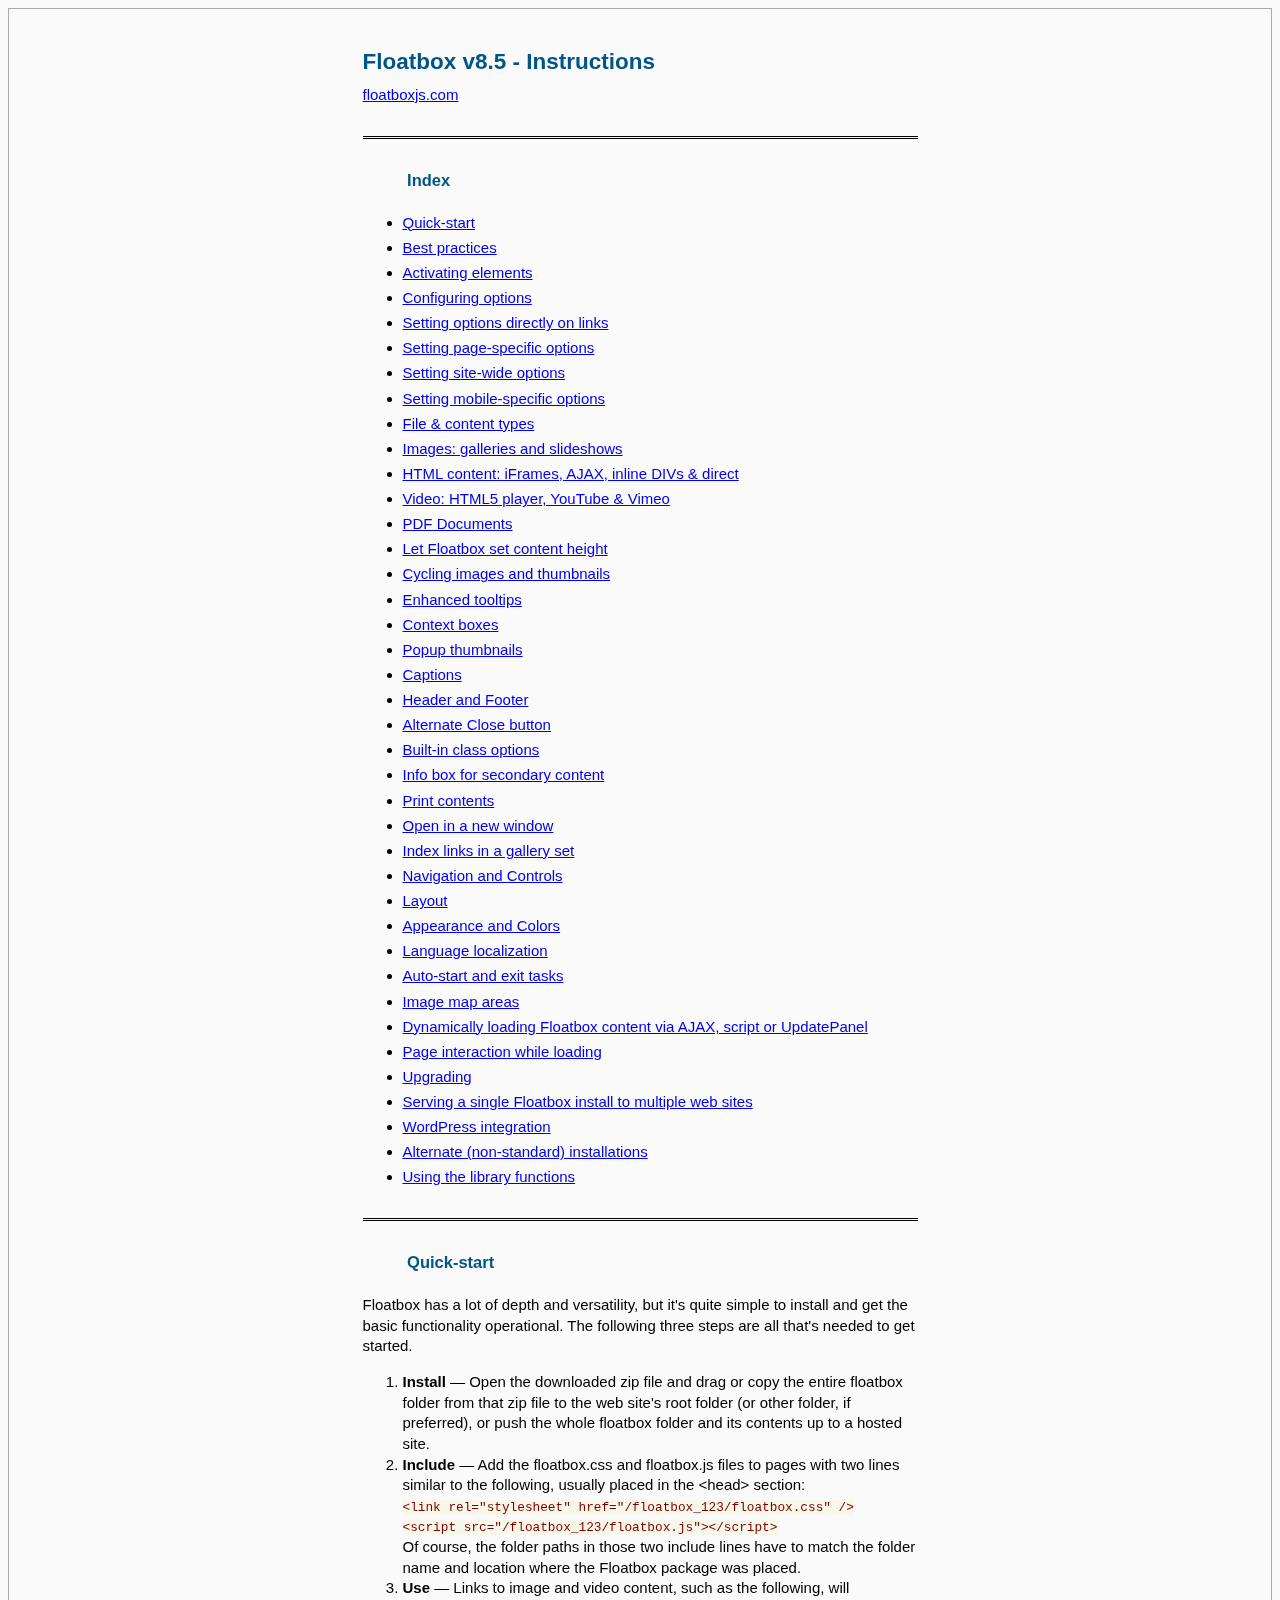
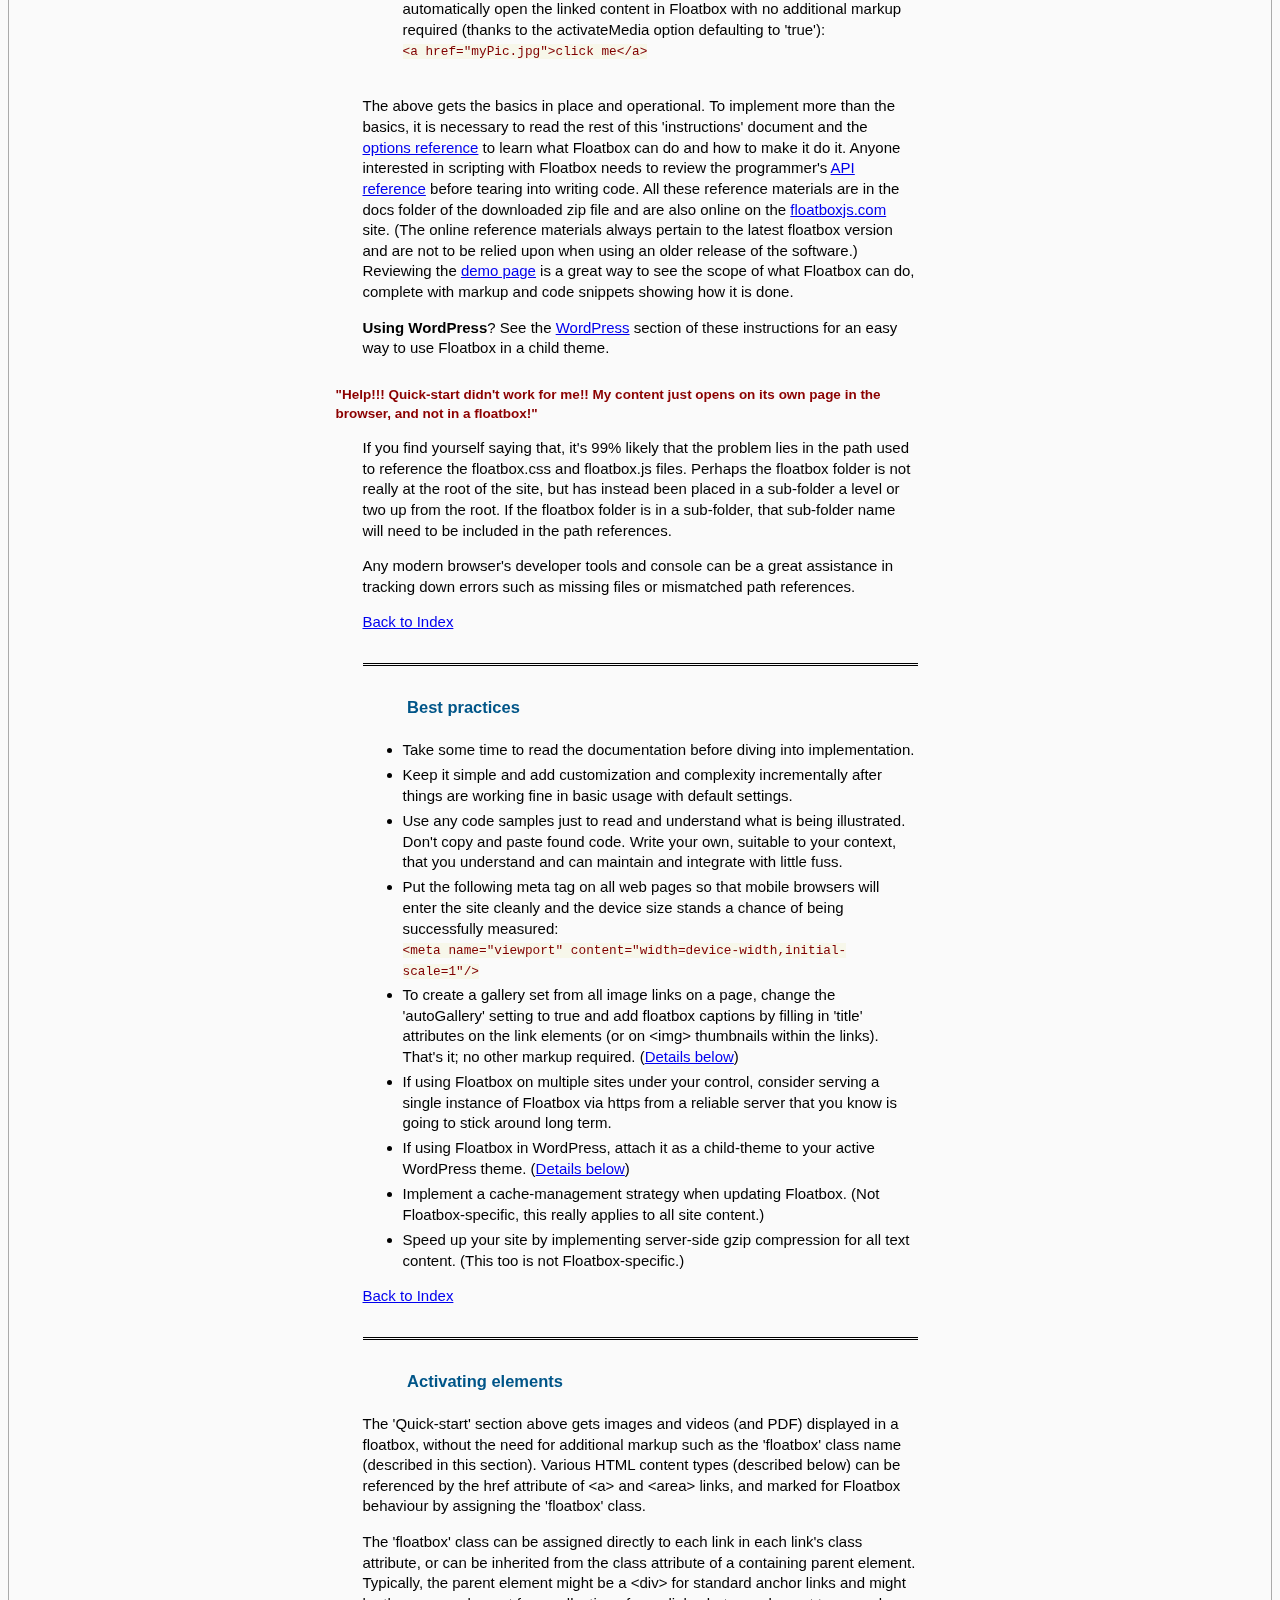
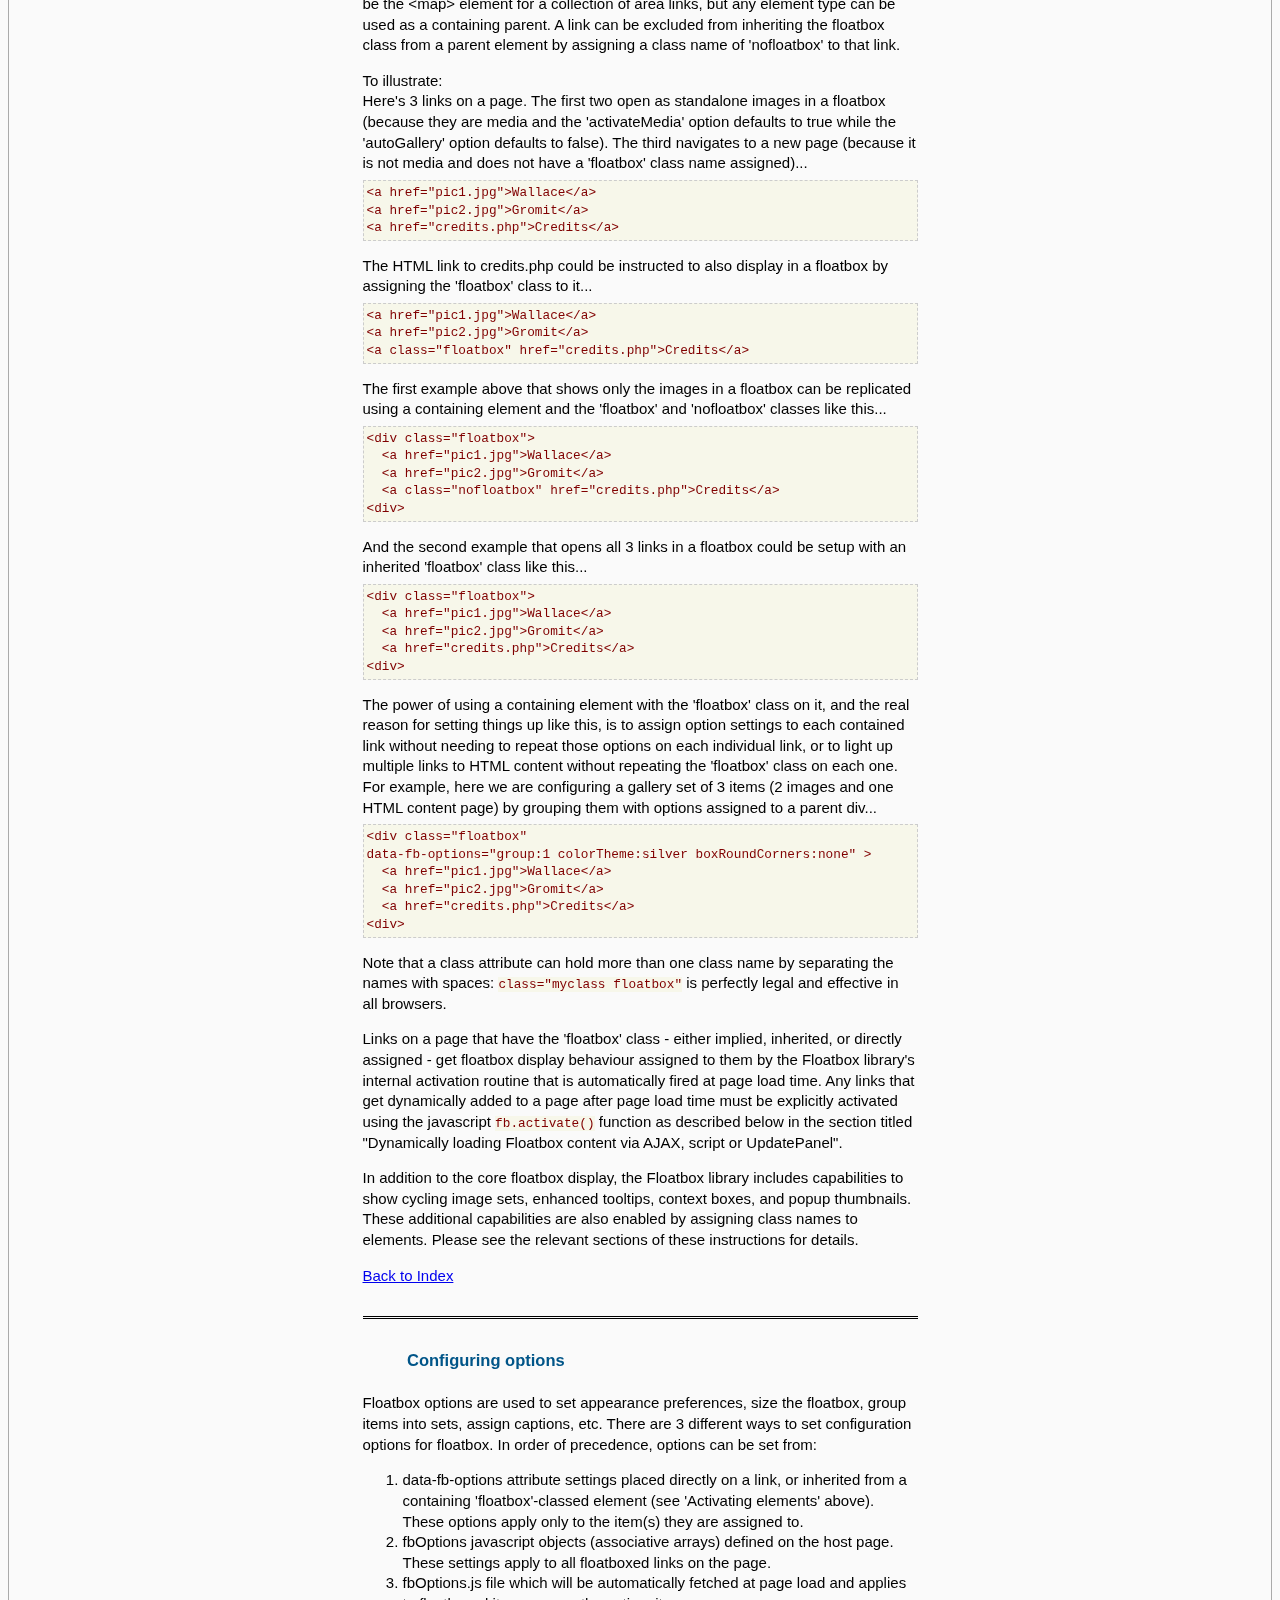
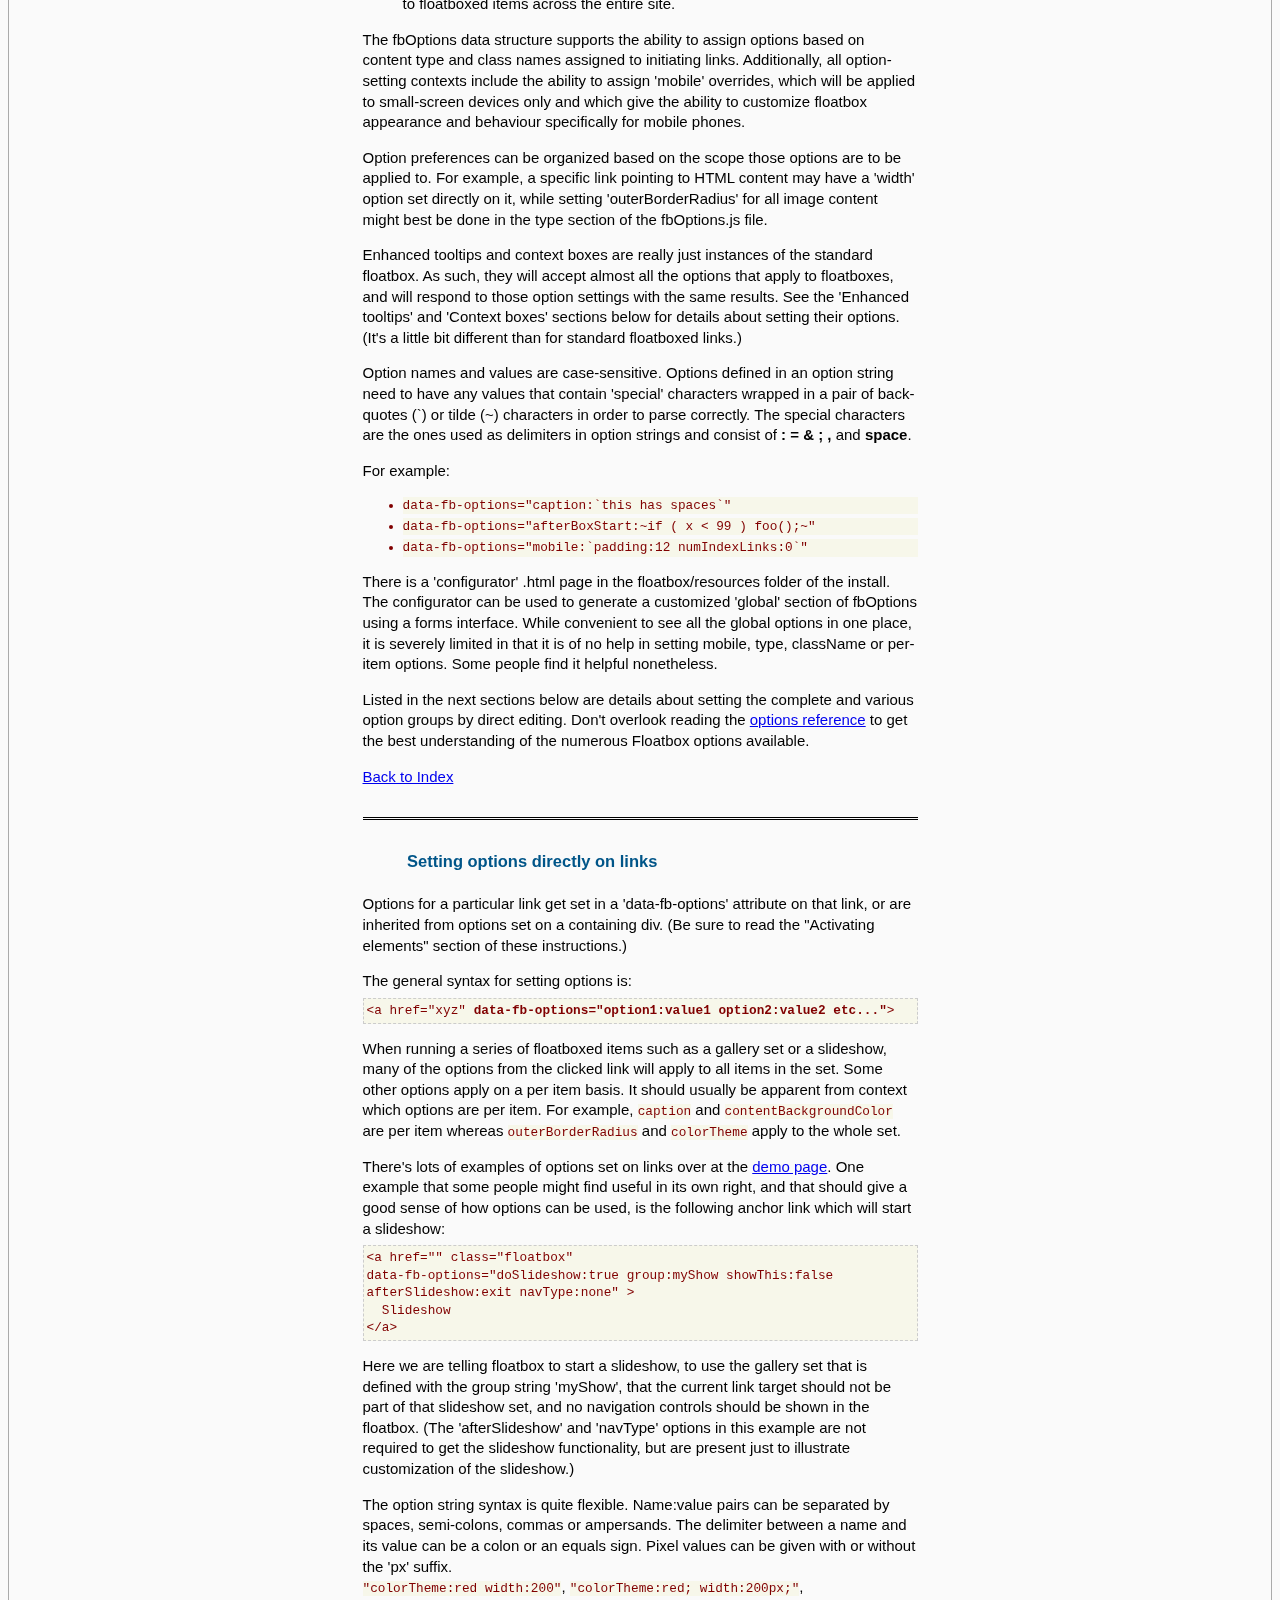
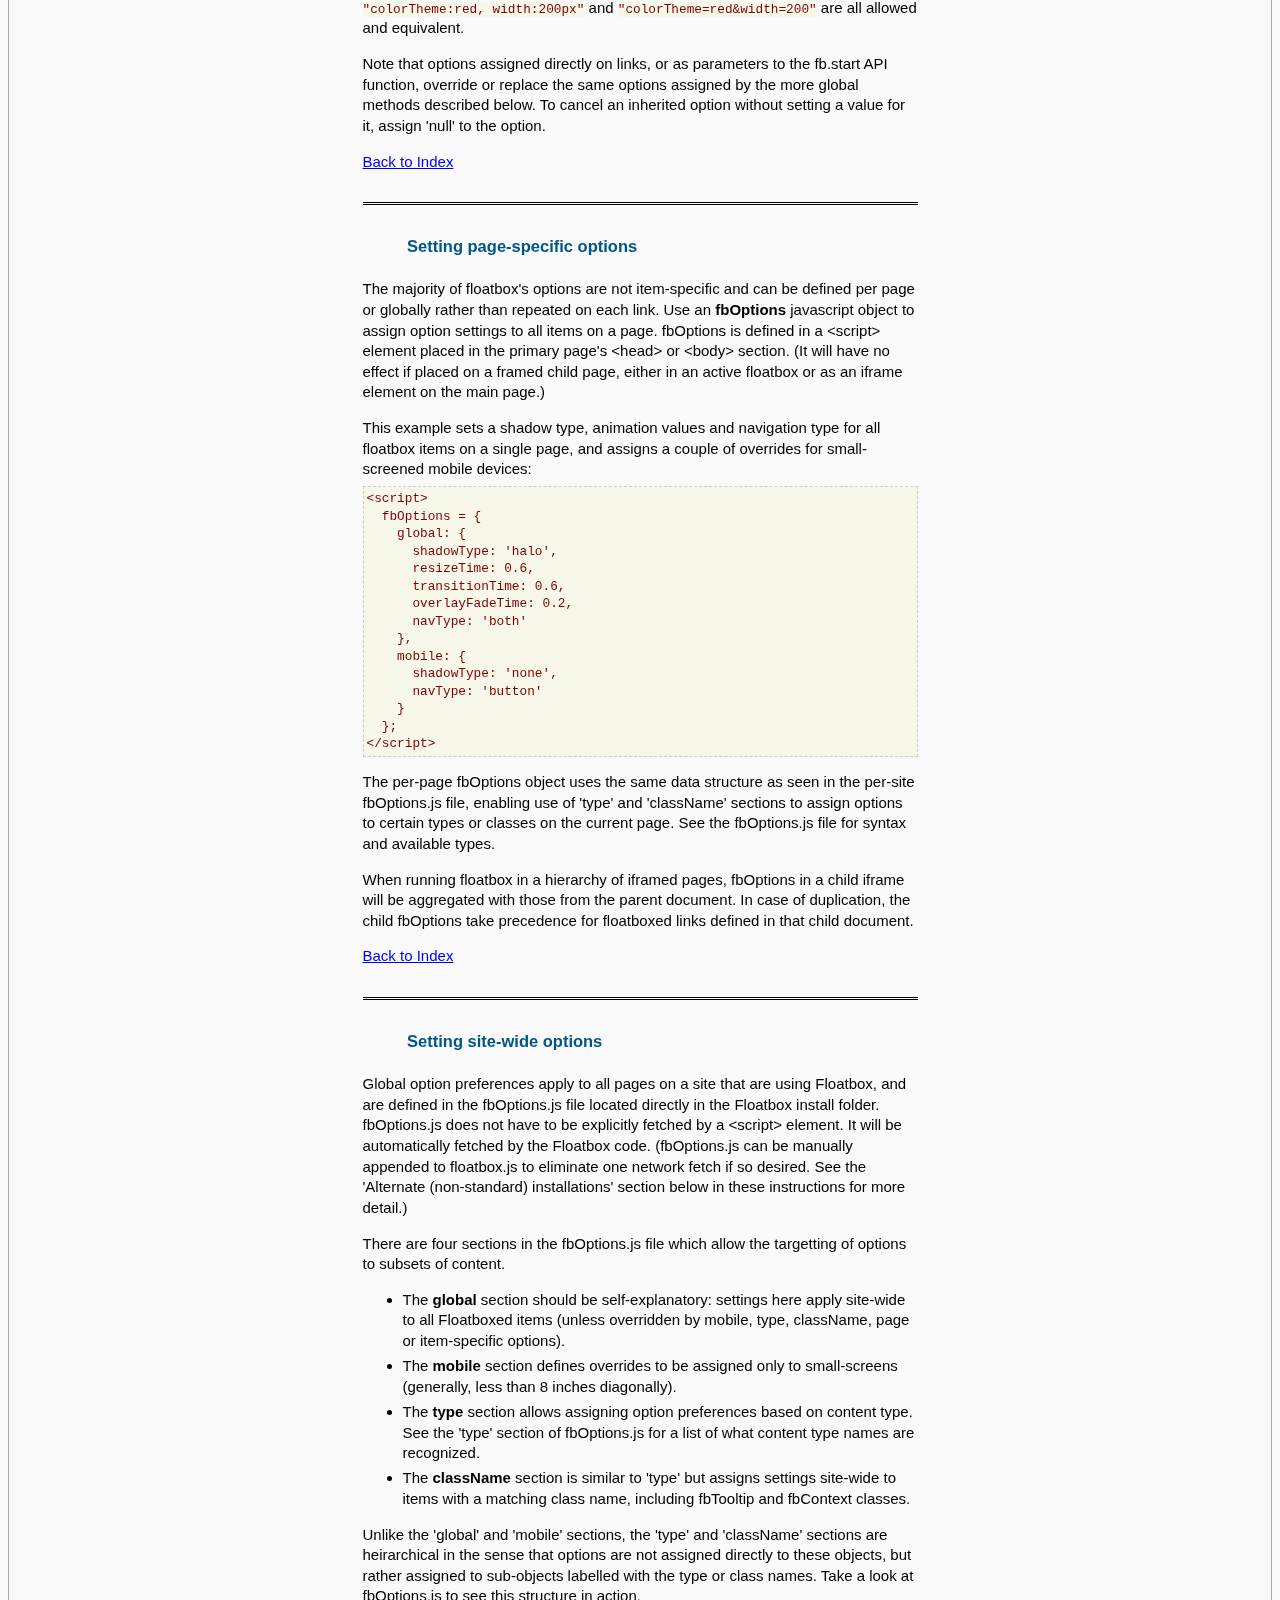
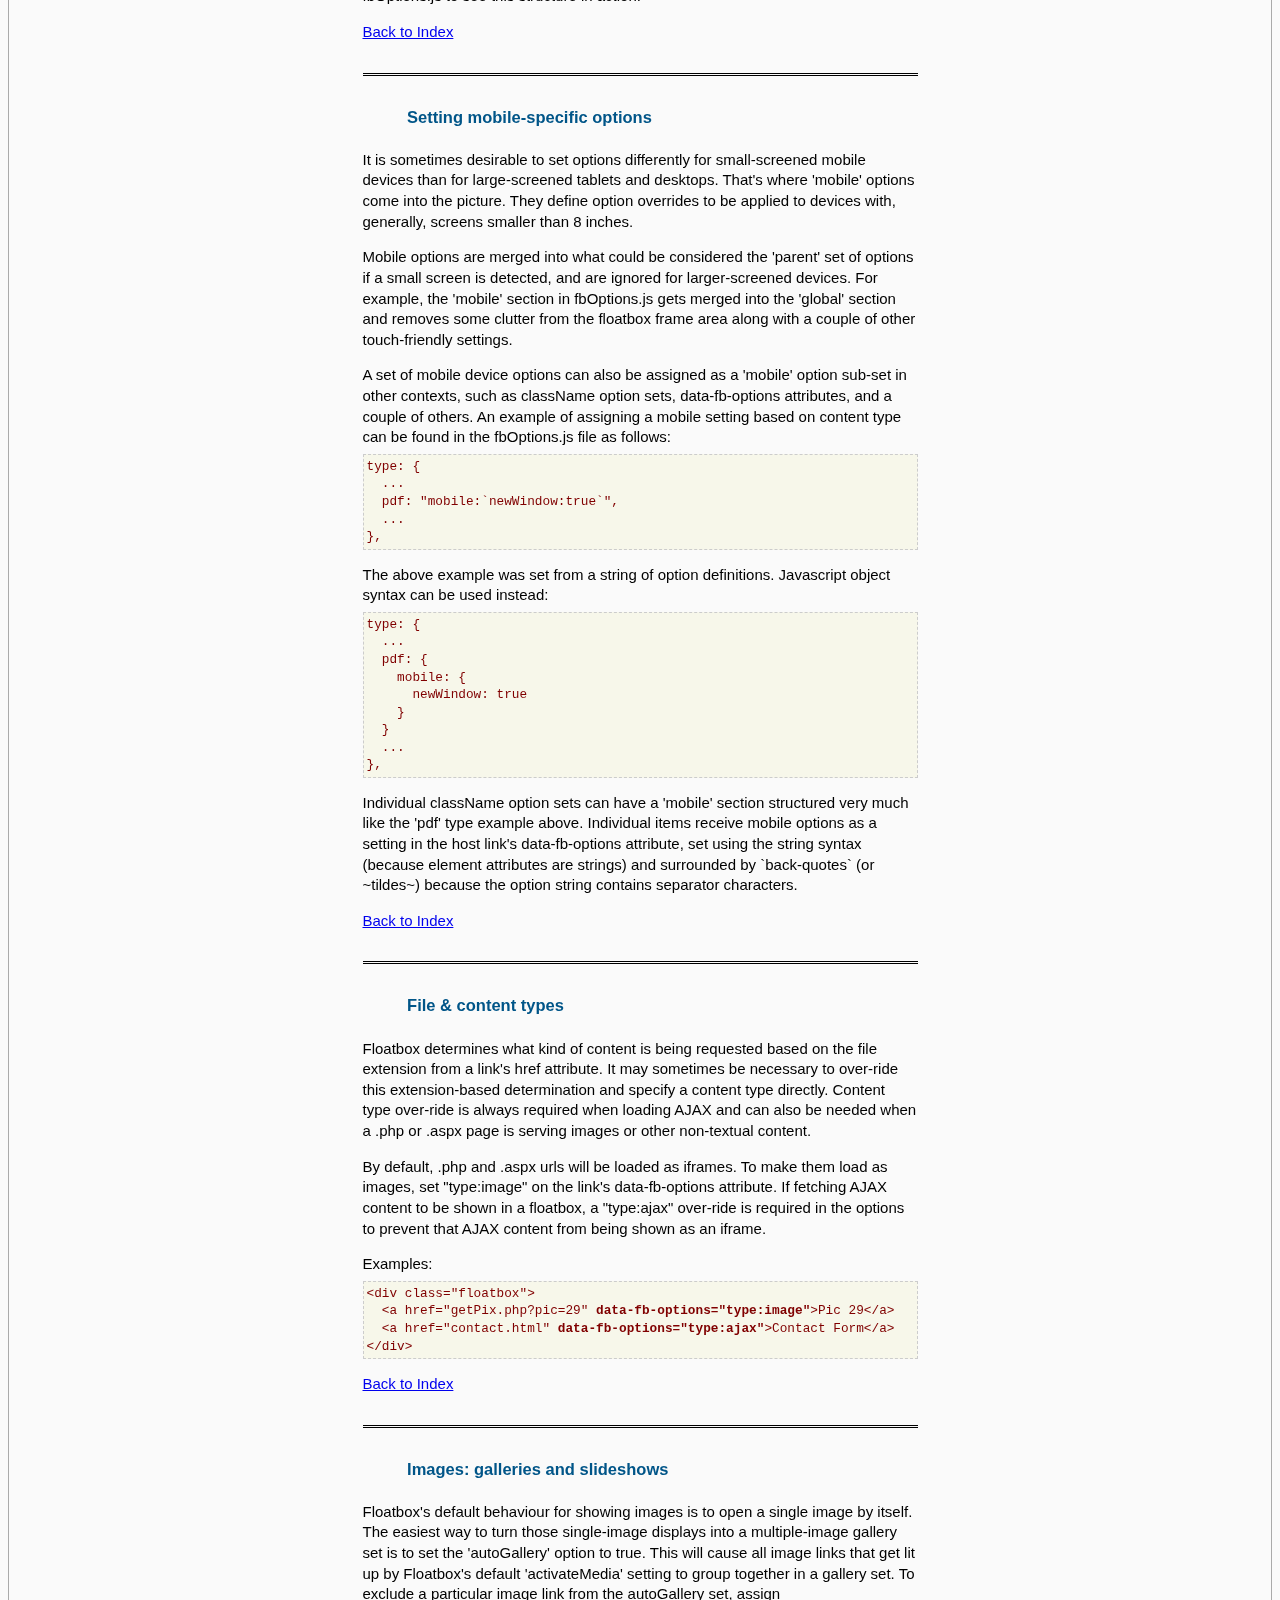
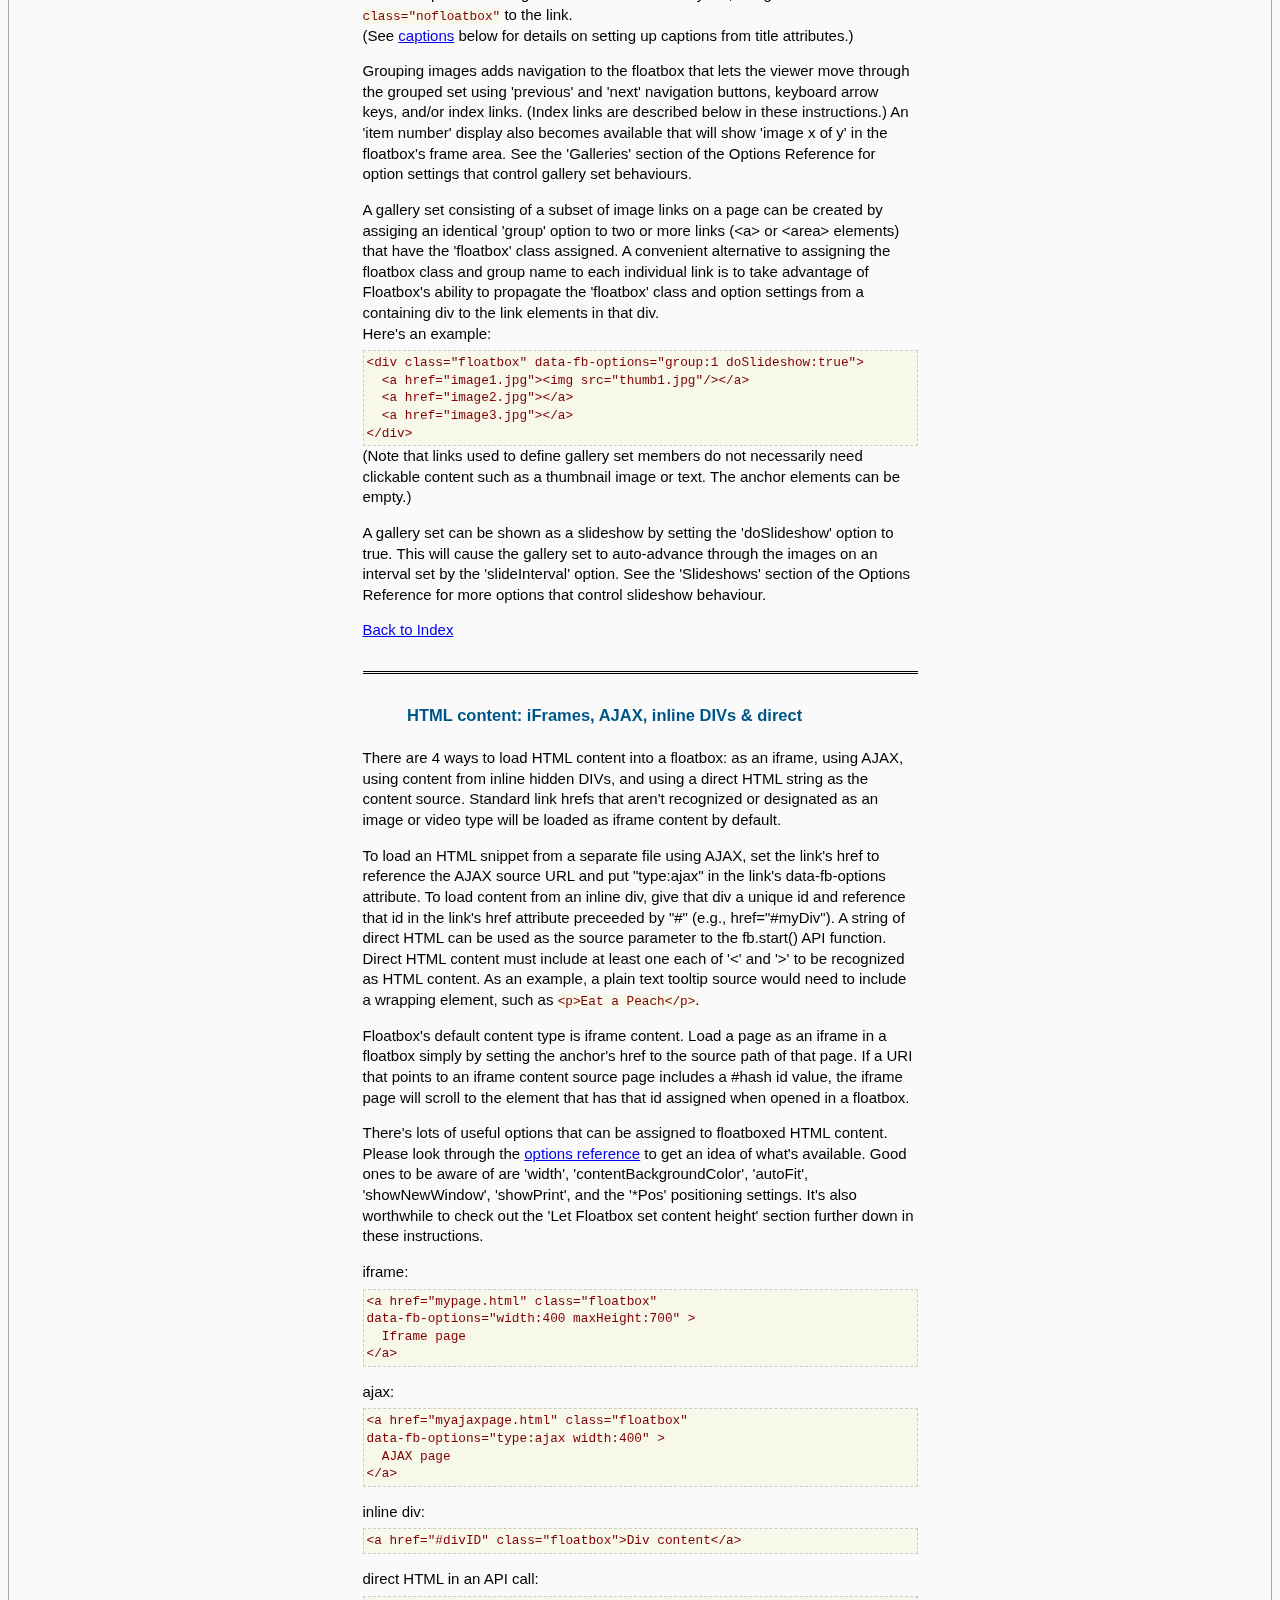
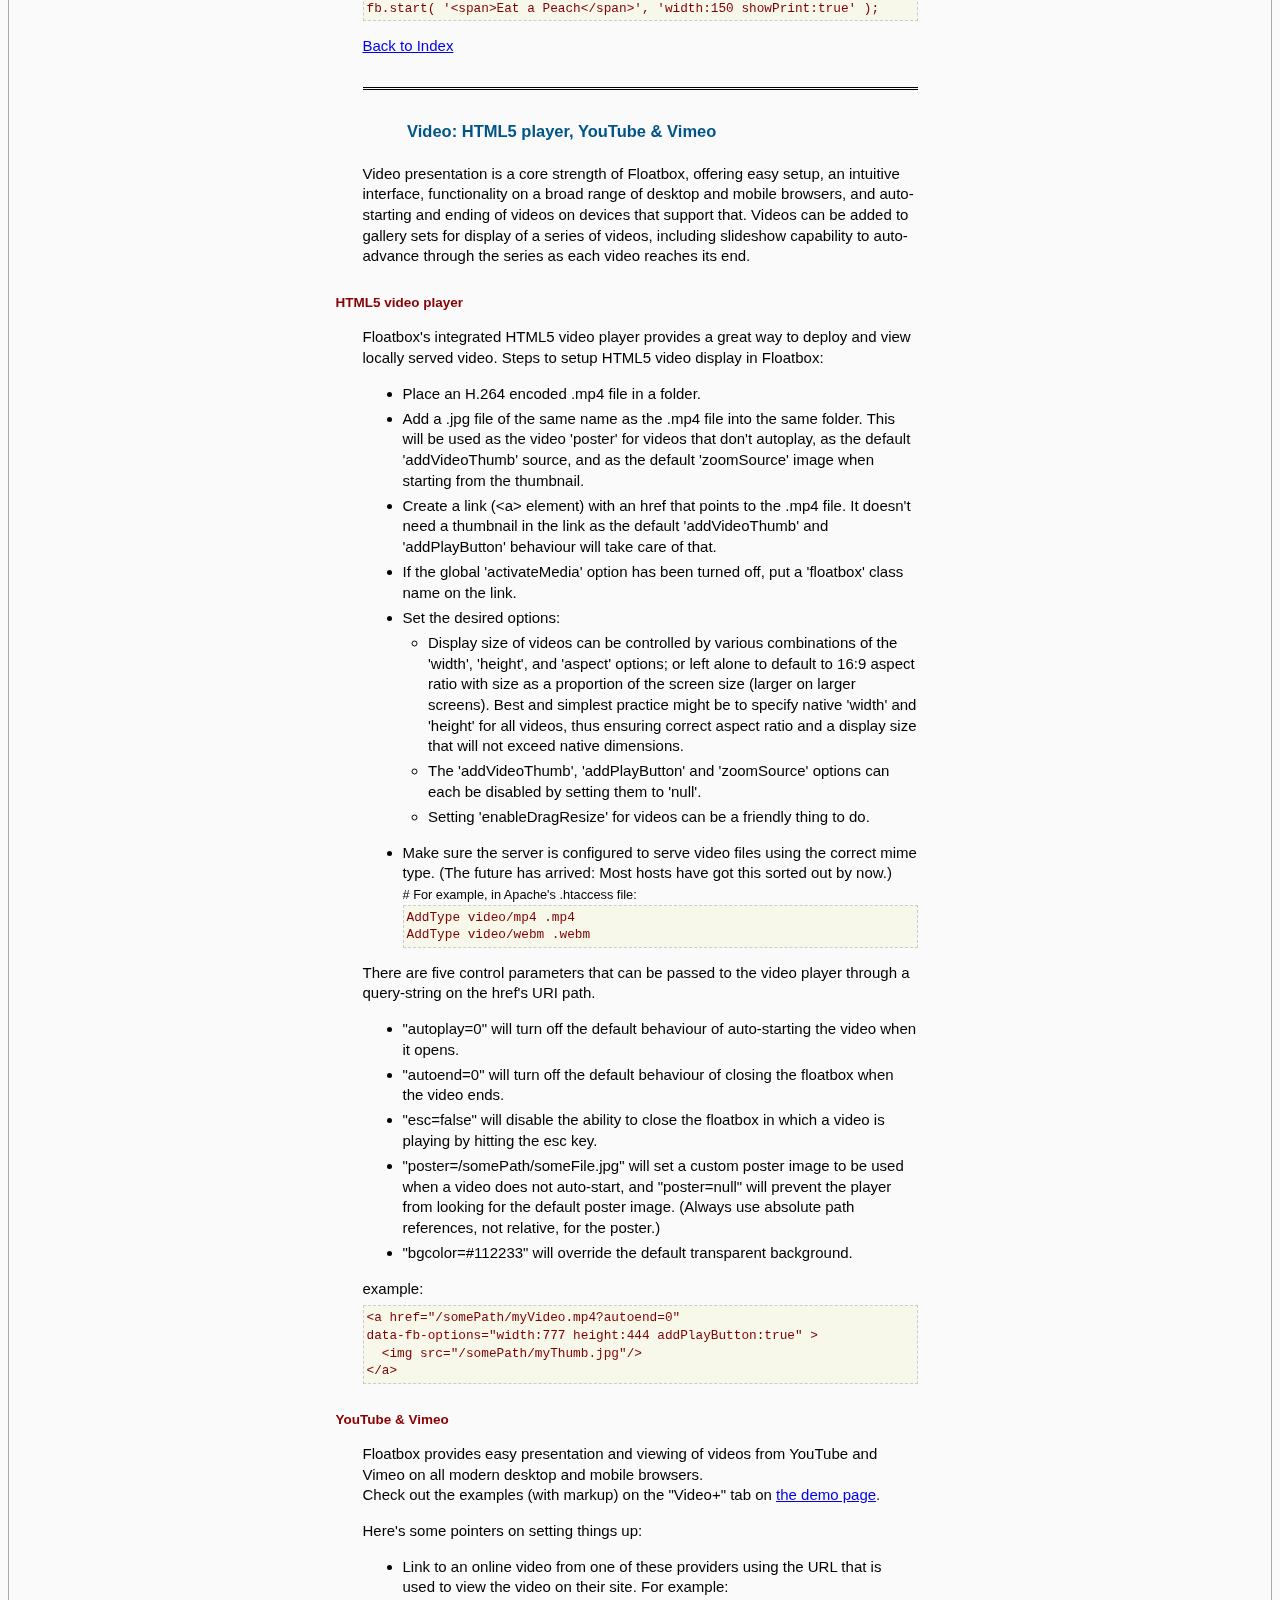
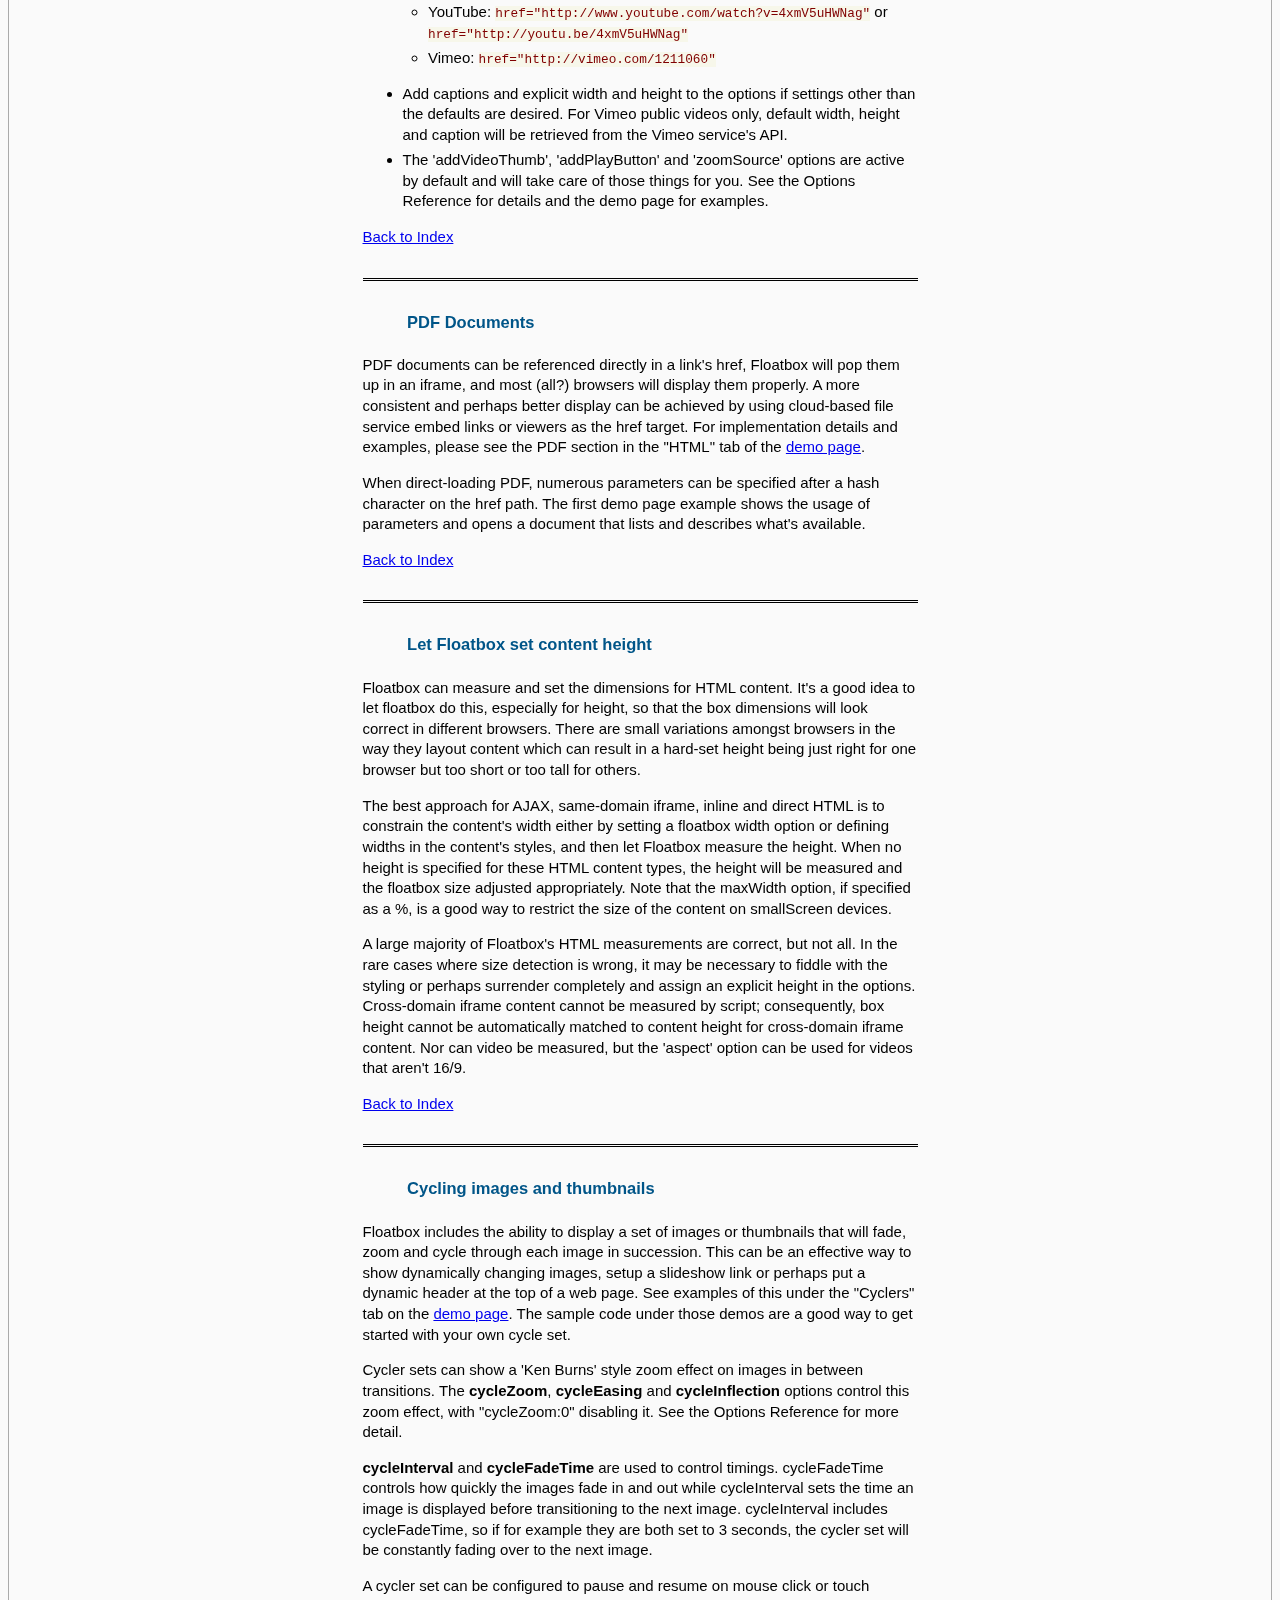
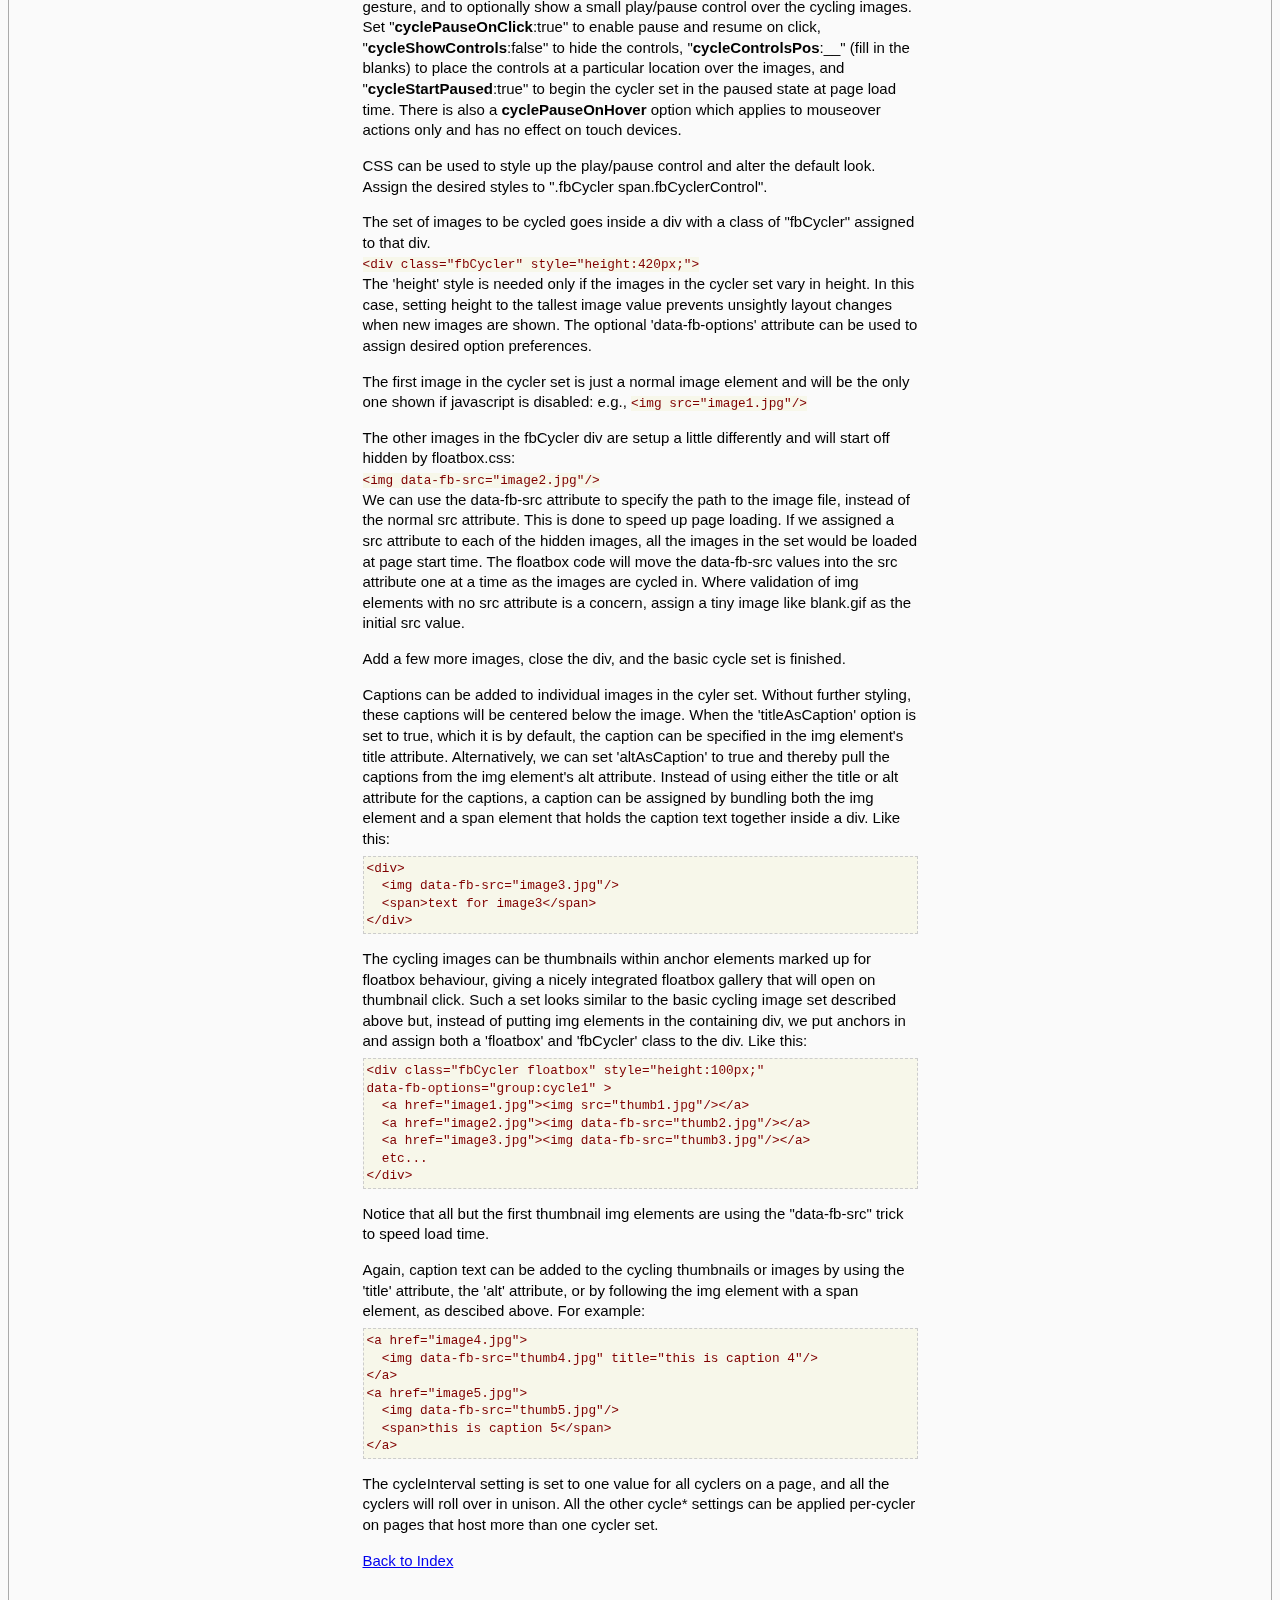
<file: floatbox_852/docs/instructions.html>
<!DOCTYPE html>
<html lang="en">
<head>
<meta charset="utf-8"/>
<meta name="robots" content="noindex, nofollow"/>
<title>Instructions - Floatbox</title>
<link href="docs.css" rel="stylesheet"/>
</head>
<body>
<div id="content">

<p class="page_title">Floatbox v8.5 - Instructions</p>
<a href="https://floatboxjs.com/" style="display:block; margin-top:-1em;">floatboxjs.com</a>

<div id="index" class="section_break"></div>

<p class="section_title">Index</p>
<ul class="index">
<li><a href="#quickstart">Quick-start</a></li>
<li><a href="#bestpractice">Best practices</a></li>
<li><a href="#activation">Activating elements</a></li>
<li><a href="#options">Configuring options</a></li>
<li><a href="#linkoptions">Setting options directly on links</a></li>
<li><a href="#pageoptions">Setting page-specific options</a></li>
<li><a href="#globaloptions">Setting site-wide options</a></li>
<li><a href="#mobileoptions">Setting mobile-specific options</a></li>
<li><a href="#type">File &amp; content types</a></li>
<li><a href="#image">Images: galleries and slideshows</a></li>
<li><a href="#html">HTML content: iFrames, AJAX, inline DIVs &amp; direct</a></li>
<li><a href="#video">Video: HTML5 player, YouTube &amp; Vimeo</a></li>
<li><a href="#pdf">PDF Documents</a></li>
<li><a href="#autoheight">Let Floatbox set content height</a></li>
<li><a href="#cycler">Cycling images and thumbnails</a></li>
<li><a href="#tooltip">Enhanced tooltips</a></li>
<li><a href="#context">Context boxes</a></li>
<li><a href="#popup">Popup thumbnails</a></li>
<li><a href="#captions">Captions</a></li>
<li><a href="#headandfoot">Header and Footer</a></li>
<li><a href="#outerclose">Alternate Close button</a></li>
<li><a href="#classoptions">Built-in class options</a></li>
<li><a href="#info">Info box for secondary content</a></li>
<li><a href="#print">Print contents</a></li>
<li><a href="#newwindow">Open in a new window</a></li>
<li><a href="#indexlinks">Index links in a gallery set</a></li>
<li><a href="#navigation">Navigation and Controls</a></li>
<li><a href="#layout">Layout</a></li>
<li><a href="#appearance">Appearance and Colors</a></li>
<li><a href="#language">Language localization</a></li>
<li><a href="#auto">Auto-start and exit tasks</a></li>
<li><a href="#imagemap">Image map areas</a></li>
<li><a href="#dynamic">Dynamically loading Floatbox content via AJAX, script or UpdatePanel</a></li>
<li><a href="#loading">Page interaction while loading</a></li>
<li><a href="#upgrade">Upgrading</a></li>
<li><a href="#central">Serving a single Floatbox install to multiple web sites</a></li>
<li><a href="#wordpress">WordPress integration</a></li>
<li><a href="#alternate">Alternate (non-standard) installations</a></li>
<li><a href="#library">Using the library functions</a></li>
</ul>

<div id="quickstart" class="section_break"></div>
<p class="section_title">Quick-start</p>
<p>
Floatbox has a lot of depth and versatility, but it's quite simple to install and get the basic functionality operational.
The following three steps are all that's needed to get started.
</p>
<ol>
<li><b>Install</b> &mdash;
Open the downloaded zip file and drag or copy the entire floatbox folder from that zip file to the web site's root folder (or other folder, if preferred),
or push the whole floatbox folder and its contents up to a hosted site.
</li>
<li><b>Include</b> &mdash;
Add the floatbox.css and floatbox.js files to pages with two lines similar to the following, usually placed in the &lt;head&gt; section:<br/>
<span class="code">&lt;link rel="stylesheet" href="/floatbox_123/floatbox.css" /&gt;</span><br/>
<span class="code">&lt;script src="/floatbox_123/floatbox.js"&gt;&lt;/script&gt;</span><br/>
Of course, the folder paths in those two include lines have to match the folder name and location where the Floatbox package was placed.
</li>
<li><b>Use</b> &mdash;
Links to image and video content, such as the following, will automatically open the linked content in Floatbox with no additional markup required
(thanks to the activateMedia option defaulting to 'true'):<br/>
<span class="code">&lt;a href="myPic.jpg"&gt;click me&lt;/a&gt;</span><br/><br/>
</li>
</ol>
<p>
The above gets the basics in place and operational. To implement more than the basics, it is necessary to read the rest of this 'instructions' document
and the <a href="options.html">options reference</a> to learn what Floatbox can do and how to make it do it.
Anyone interested in scripting with Floatbox needs to review the programmer's <a href="api.html">API reference</a> before tearing into writing code.
All these reference materials are in the docs folder of the downloaded zip file and are also online on the <a href="https://floatboxjs.com/">floatboxjs.com</a> site.
(The online reference materials always pertain to the latest floatbox version and are not to be relied upon when using an older release of the software.)<br/>
Reviewing the <a href="https://floatboxjs.com/demo">demo page</a> is a great way to see the scope of what Floatbox can do, complete with markup and code snippets showing how it is done.
</p>
<p>
<b>Using WordPress</b>? See the <a href="#wordpress">WordPress</a> section of these instructions for an easy way to use Floatbox in a child theme.
</p>
<p class="p_title">"Help!!! Quick-start didn't work for me!! My content just opens on its own page in the browser, and not in a floatbox!"</p>
<p>
If you find yourself saying that, it's 99% likely that the problem lies in the path used to reference the floatbox.css and floatbox.js files.
Perhaps the floatbox folder is not really at the root of the site, but has instead been placed in a sub-folder a level or two up from the root.
If the floatbox folder is in a sub-folder, that sub-folder name will need to be included in the path references.
</p><p>
Any modern browser's developer tools and console can be a great assistance in tracking down errors such as missing files or mismatched path references.
</p><p>
<a href="#index">Back to Index</a>
</p>

<div id="bestpractice" class="section_break"></div>
<p class="section_title">Best practices</p>
<ul>
<li>
Take some time to read the documentation before diving into implementation.
</li><li>
Keep it simple and add customization and complexity incrementally after things are working fine in basic usage with default settings.
</li><li>
Use any code samples just to read and understand what is being illustrated.
Don't copy and paste found code. Write your own, suitable to your context, that you understand and can maintain and integrate with little fuss.
</li><li>
Put the following meta tag on all web pages so that mobile browsers will enter the site cleanly and the device size
stands a chance of being successfully measured:<br/>
<span class="code">
&lt;meta name="viewport" content="width=device-width,initial-scale=1"/&gt;
</span>
</li><li>
To create a gallery set from all image links on a page, change the 'autoGallery' setting to true and add floatbox captions by
filling in 'title' attributes on the link elements (or on &lt;img&gt; thumbnails within the links).
That's it; no other markup required.
(<a href="#image">Details below</a>)
</li><li>
If using Floatbox on multiple sites under your control, consider serving a single instance of Floatbox
via https from a reliable server that you know is going to stick around long term.
</li><li>
If using Floatbox in WordPress, attach it as a child-theme to your active WordPress theme.
(<a href="#wordpress">Details below</a>)
</li><li>
Implement a cache-management strategy when updating Floatbox.
(Not Floatbox-specific, this really applies to all site content.)
</li><li>
Speed up your site by implementing server-side gzip compression for all text content.
(This too is not Floatbox-specific.)
</li>
</ul>
<p>
<a href="#index">Back to Index</a>
</p>

<div id="activation" class="section_break"></div>
<p class="section_title">Activating elements</p>
<p>
The 'Quick-start' section above gets images and videos (and PDF) displayed in a floatbox,
without the need for additional markup such as the 'floatbox' class name (described in this section).
Various HTML content types (described below) can be referenced by the href attribute of &lt;a&gt; and &lt;area&gt; links,
and marked for Floatbox behaviour by assigning the 'floatbox' class.
</p><p>
The 'floatbox' class can be assigned directly to each link in each link's class attribute,
or can be inherited from the class attribute of a containing parent element.
Typically, the parent element might be a &lt;div&gt; for standard anchor links
and might be the &lt;map&gt; element for a collection of area links,
but any element type can be used as a containing parent.
A link can be excluded from inheriting the floatbox class from a parent element
by assigning a class name of 'nofloatbox' to that link.<br/>
</p><p>
To illustrate:<br/>
Here's 3 links on a page. The first two open as standalone images in a floatbox
(because they are media and the 'activateMedia' option defaults to true while the 'autoGallery' option defaults to false).
The third navigates to a new page (because it is not media and does not have a 'floatbox' class name assigned)...
</p>
<div class="code">&lt;a href="pic1.jpg"&gt;Wallace&lt;/a&gt;
&lt;a href="pic2.jpg"&gt;Gromit&lt;/a&gt;
&lt;a href="credits.php"&gt;Credits&lt;/a&gt;
</div>
<p>The HTML link to credits.php could be instructed to also display in a floatbox by assigning the 'floatbox' class to it...
</p>
<div class="code">&lt;a href="pic1.jpg"&gt;Wallace&lt;/a&gt;
&lt;a href="pic2.jpg"&gt;Gromit&lt;/a&gt;
&lt;a class="floatbox" href="credits.php"&gt;Credits&lt;/a&gt;
</div>
<p>The first example above that shows only the images in a floatbox can be replicated using a containing element and the 'floatbox' and 'nofloatbox' classes like this...
</p>
<div class="code">&lt;div class="floatbox"&gt;
  &lt;a href="pic1.jpg"&gt;Wallace&lt;/a&gt;
  &lt;a href="pic2.jpg"&gt;Gromit&lt;/a&gt;
  &lt;a class="nofloatbox" href="credits.php"&gt;Credits&lt;/a&gt;
&lt;div&gt;
</div>
<p>And the second example that opens all 3 links in a floatbox could be setup with an inherited 'floatbox' class like this...
</p>
<div class="code">&lt;div class="floatbox"&gt;
  &lt;a href="pic1.jpg"&gt;Wallace&lt;/a&gt;
  &lt;a href="pic2.jpg"&gt;Gromit&lt;/a&gt;
  &lt;a href="credits.php"&gt;Credits&lt;/a&gt;
&lt;div&gt;
</div>
<p>
The power of using a containing element with the 'floatbox' class on it, and the real reason for setting things up like this,
is to assign option settings to each contained link without needing to repeat those options on each individual link,
or to light up multiple links to HTML content without repeating the 'floatbox' class on each one.<br/>
For example, here we are configuring a gallery set of 3 items (2 images and one HTML content page) by grouping them with options assigned to a parent div...
</p>
<div class="code">&lt;div class="floatbox"
data-fb-options="group:1 colorTheme:silver boxRoundCorners:none" &gt;
  &lt;a href="pic1.jpg"&gt;Wallace&lt;/a&gt;
  &lt;a href="pic2.jpg"&gt;Gromit&lt;/a&gt;
  &lt;a href="credits.php"&gt;Credits&lt;/a&gt;
&lt;div&gt;
</div>
<p>Note that a class attribute can hold more than one class name by separating the names with spaces:
<span class="code">class="myclass floatbox"</span> is perfectly legal and effective in all browsers.
</p><p>
Links on a page that have the 'floatbox' class - either implied, inherited, or directly assigned -
get floatbox display behaviour assigned to them by the Floatbox library's internal activation routine that is automatically fired at page load time.
Any links that get dynamically added to a page after page load time
must be explicitly activated using the javascript <span class="code">fb.activate()</span> function
as described below in the section titled "Dynamically loading Floatbox content via AJAX, script or UpdatePanel".
</p><p>
In addition to the core floatbox display, the Floatbox library includes capabilities to show cycling image sets,
enhanced tooltips, context boxes, and popup thumbnails.
These additional capabilities are also enabled by assigning class names to elements.
Please see the relevant sections of these instructions for details.
</p><p>
<a href="#index">Back to Index</a>
</p>

<div id="options" class="section_break"></div>
<p class="section_title">Configuring options</p>
<p>
Floatbox options are used to set appearance preferences, size the floatbox, group items into sets, assign captions, etc.
There are 3 different ways to set configuration options for floatbox.
In order of precedence, options can be set from:
</p>
<ol>
<li>data-fb-options attribute settings placed directly on a link, or inherited from a containing 'floatbox'-classed element (see 'Activating elements' above).
These options apply only to the item(s) they are assigned to.</li>
<li>fbOptions javascript objects (associative arrays) defined on the host page.
These settings apply to all floatboxed links on the page.
</li>
<li>fbOptions.js file which will be automatically fetched at page load and applies to floatboxed items across the entire site.</li>
</ol>
<p>
The fbOptions data structure supports the ability to assign options based on content type and class names assigned to initiating links.
Additionally, all option-setting contexts include the ability to assign 'mobile' overrides, which will be applied to small-screen devices only
and which give the ability to customize floatbox appearance and behaviour specifically for mobile phones.
</p><p>
Option preferences can be organized based on the scope those options are to be applied to.
For example, a specific link pointing to HTML content may have a 'width' option set directly on it,
while setting 'outerBorderRadius' for all image content might best be done in the type section of the fbOptions.js file.
</p><p>
Enhanced tooltips and context boxes are really just instances of the standard floatbox.
As such, they will accept almost all the options that apply to floatboxes, and will respond to those option settings with the same results.
See the 'Enhanced tooltips' and 'Context boxes' sections below for details about setting their options.
(It's a little bit different than for standard floatboxed links.)
</p><p>
Option names and values are case-sensitive.
Options defined in an option string need to have any values that contain 'special' characters wrapped in a pair of back-quotes (`) or tilde (~) characters in order to parse correctly.
The special characters are the ones used as delimiters in option strings and consist of <b>: = &amp; ; ,</b> and <b>space</b>.
</p><p>
For example:
</p>
<ul>
<li class="code">data-fb-options="caption:`this has spaces`"</li>
<li class="code">data-fb-options="afterBoxStart:~if ( x &lt; 99 ) foo();~"</li>
<li class="code">data-fb-options="mobile:`padding:12 numIndexLinks:0`"</li>
</ul>
<p>
There is a 'configurator' .html page in the floatbox/resources folder of the install.
The configurator can be used to generate a customized 'global' section of fbOptions using a forms interface.
While convenient to see all the global options in one place, it is severely limited in that it is of no help
in setting mobile, type, className or per-item options.  Some people find it helpful nonetheless.
</p><p>
Listed in the next sections below are details about setting the complete and various option groups by direct editing.
Don't overlook reading the <a href="options.html">options reference</a> to get the best understanding of the numerous Floatbox options available.
</p><p>
<a href="#index">Back to Index</a>
</p>

<div id="linkoptions" class="section_break"></div>
<p class="section_title">Setting options directly on links</p>
<p>
Options for a particular link get set in a 'data-fb-options' attribute on that link,
or are inherited from options set on a containing div.
(Be sure to read the "Activating elements" section of these instructions.)
</p><p>
The general syntax for setting options is:
</p>
<div class="code">&lt;a href="xyz" <b>data-fb-options="option1:value1 option2:value2 etc..."</b>&gt;</div>
<p>
When running a series of floatboxed items such as a gallery set or a slideshow,
many of the options from the clicked link will apply to all items in the set.
Some other options apply on a per item basis.
It should usually be apparent from context which options are per item.
For example, <span class="code">caption</span> and <span class="code">contentBackgroundColor</span> are per item
whereas <span class="code">outerBorderRadius</span> and <span class="code">colorTheme</span> apply to the whole set.<br/>
</p><p>
There's lots of examples of options set on links over at the <a href="https://floatboxjs.com/demo">demo page</a>.
One example that some people might find useful in its own right, and that should give a good sense of how options can be used,
is the following anchor link which will start a slideshow:
</p>
<div class="code">&lt;a href="" class="floatbox"
data-fb-options="doSlideshow:true group:myShow showThis:false
afterSlideshow:exit navType:none" &gt;
  Slideshow
&lt;/a&gt;
</div>
<p>
Here we are telling floatbox to start a slideshow, to use the gallery set that is defined with the group string 'myShow', that the current link target should not be part of that slideshow set, and no navigation controls should be shown in the floatbox.
(The 'afterSlideshow' and 'navType' options in this example are not required to get the slideshow functionality, but are present just to illustrate customization of the slideshow.)
</p><p>
The option string syntax is quite flexible.
Name:value pairs can be separated by spaces, semi-colons, commas or ampersands.
The delimiter between a name and its value can be a colon or an equals sign.
Pixel values can be given with or without the 'px' suffix.<br/>
<span class="code">"colorTheme:red width:200"</span>,
<span class="code">"colorTheme:red; width:200px;"</span>,
<span class="code">"colorTheme:red, width:200px"</span> and
<span class="code">"colorTheme=red&amp;width=200"</span>
are all allowed and equivalent.
</p><p>
Note that options assigned directly on links, or as parameters to the fb.start API function, override or replace the same options assigned by the more global methods described below.
To cancel an inherited option without setting a value for it, assign 'null' to the option.
</p><p>
<a href="#index">Back to Index</a>
</p>

<div id="pageoptions" class="section_break"></div>
<p class="section_title">Setting page-specific options</p>
<p>
The majority of floatbox's options are not item-specific and can be defined per page or globally rather than repeated on each link.
Use an <b>fbOptions</b> javascript object to assign option settings to all items on a page.
fbOptions is defined in a &lt;script&gt; element placed in the primary page's &lt;head&gt; or &lt;body&gt; section.
(It will have no effect if placed on a framed child page, either in an active floatbox or as an iframe element on the main page.)
</p><p>
This example sets a shadow type, animation values and navigation type for all floatbox items on a single page,
and assigns a couple of overrides for small-screened mobile devices:
</p>
<div class="code">&lt;script&gt;
  fbOptions = {
    global: {
      shadowType: 'halo',
      resizeTime: 0.6,
      transitionTime: 0.6,
      overlayFadeTime: 0.2,
      navType: 'both'
    },
    mobile: {
      shadowType: 'none',
      navType: 'button'
    }
  };
&lt;/script&gt;
</div>
<p>
The per-page fbOptions object uses the same data structure as seen in the per-site fbOptions.js file,
enabling use of 'type' and 'className' sections to assign options to certain types or classes on the current page.
See the fbOptions.js file for syntax and available types.
</p><p>
When running floatbox in a hierarchy of iframed pages,
fbOptions in a child iframe will be aggregated with those from the parent document.
In case of duplication, the child fbOptions take precedence for floatboxed links defined in that child document.
</p><p>
<a href="#index">Back to Index</a>
</p>

<div id="globaloptions" class="section_break"></div>
<p class="section_title">Setting site-wide options</p>
<p>
Global option preferences apply to all pages on a site that are using Floatbox, and are defined in the fbOptions.js file located directly in the Floatbox install folder.
fbOptions.js does not have to be explicitly fetched by a &lt;script&gt; element. It will be automatically fetched by the Floatbox code.
(fbOptions.js can be manually appended to floatbox.js to eliminate one network fetch if so desired.
See the 'Alternate (non-standard) installations' section below in these instructions for more detail.)
</p><p>
There are four sections in the fbOptions.js file which allow the targetting of options to subsets of content.
</p>
<ul>
<li>The <b>global</b> section should be self-explanatory: settings here apply site-wide to all Floatboxed items (unless overridden by mobile, type, className, page or item-specific options).</li>
<li>The <b>mobile</b> section defines overrides to be assigned only to small-screens (generally, less than 8 inches diagonally).</li>
<li>The <b>type</b> section allows assigning option preferences based on content type.
See the 'type' section of fbOptions.js for a list of what content type names are recognized.
<li>The <b>className</b> section is similar to 'type' but assigns settings site-wide to items with a matching class name, including fbTooltip and fbContext classes.</li>
</ul>
<p>
Unlike the 'global' and 'mobile' sections, the 'type' and 'className' sections are heirarchical in the sense that options are not assigned directly to these objects,
but rather assigned to sub-objects labelled with the type or class names.
Take a look at fbOptions.js to see this structure in action.
</p><p>
<a href="#index">Back to Index</a>
</p>

<div id="mobileoptions" class="section_break"></div>
<p class="section_title">Setting mobile-specific options</p>
<p>
It is sometimes desirable to set options differently for small-screened mobile devices than for large-screened tablets and desktops.
That's where 'mobile' options come into the picture. They define option overrides to be applied to devices with, generally, screens smaller than 8 inches.
</p><p>
Mobile options are merged into what could be considered the 'parent' set of options if a small screen is detected, and are ignored for larger-screened devices.
For example, the 'mobile' section in fbOptions.js gets merged into the 'global' section and removes some clutter from the floatbox frame area along with a couple of other touch-friendly settings.
</p><p>
A set of mobile device options can also be assigned as a 'mobile' option sub-set in other contexts, such as className option sets, data-fb-options attributes, and a couple of others.
An example of assigning a mobile setting based on content type can be found in the fbOptions.js file as follows:
</p>
<div class="code">type: {
  ...
  pdf: "mobile:`newWindow:true`",
  ...
},
</div>
<p>
The above example was set from a string of option definitions. Javascript object syntax can be used instead:
</p>
<div class="code">type: {
  ...
  pdf: {
    mobile: {
      newWindow: true
    }
  }
  ...
},
</div>
<p>
Individual className option sets can have a 'mobile' section structured very much like the 'pdf' type example above.
Individual items receive mobile options as a setting in the host link's data-fb-options attribute,
set using the string syntax (because element attributes are strings) and surrounded by `back-quotes` (or ~tildes~)
because the option string contains separator characters.
</p><p>
<a href="#index">Back to Index</a>
</p>

<div id="type" class="section_break"></div>
<p class="section_title">File &amp; content types</p>
<p>
Floatbox determines what kind of content is being requested based on the file extension from a link's href attribute.
It may sometimes be necessary to over-ride this extension-based determination and specify a content type directly.
Content type over-ride is always required when loading AJAX
and can also be needed when a .php or .aspx page is serving images or other non-textual content.
</p><p>
By default, .php and .aspx urls will be loaded as iframes.
To make them load as images, set "type:image" on the link's data-fb-options attribute.
If fetching AJAX content to be shown in a floatbox, a "type:ajax" over-ride is required in the options to prevent
that AJAX content from being shown as an iframe.
</p><p>
Examples:
</p>
<div class="code">&lt;div class="floatbox"&gt;
  &lt;a href="getPix.php?pic=29" <b>data-fb-options="type:image"</b>&gt;Pic 29&lt;/a&gt;
  &lt;a href="contact.html" <b>data-fb-options="type:ajax"</b>&gt;Contact Form&lt;/a&gt;
&lt;/div&gt;
</div>
<p>
<a href="#index">Back to Index</a>
</p>

<div id="image" class="section_break"></div>
<p class="section_title">Images: galleries and slideshows</p>
<p>
Floatbox's default behaviour for showing images is to open a single image by itself.
The easiest way to turn those single-image displays into a multiple-image gallery set
is to set the 'autoGallery' option to true. This will cause all image links that get lit up
by Floatbox's default 'activateMedia' setting to group together in a gallery set.
To exclude a particular image link from the autoGallery set, assign <span class="code">class="nofloatbox"</span> to the link.<br/>
(See <a href="#captions">captions</a> below for details on setting up captions from title attributes.)
</p><p>
Grouping images adds navigation to the floatbox that lets the viewer move through the grouped set using 'previous' and 'next' navigation buttons, keyboard arrow keys, and/or index links.
(Index links are described below in these instructions.)
An 'item number' display also becomes available that will show 'image x of y' in the floatbox's frame area.
See the 'Galleries' section of the Options Reference for option settings that control gallery set behaviours.
</p><p>
A gallery set consisting of a subset of image links on a page can be created by assiging an identical 'group' option
to two or more links (&lt;a&gt; or &lt;area&gt; elements) that have the 'floatbox' class assigned.
A convenient alternative to assigning the floatbox class and group name to each individual link is to take advantage
of Floatbox's ability to propagate the 'floatbox' class and option settings from a containing div to the link elements in that div.<br/>
Here's an example:
</p>
<div class="code">&lt;div class="floatbox" data-fb-options="group:1 doSlideshow:true"&gt;
  &lt;a href="image1.jpg"&gt;&lt;img src="thumb1.jpg"/&gt;&lt;/a&gt;
  &lt;a href="image2.jpg"&gt;&lt;/a&gt;
  &lt;a href="image3.jpg"&gt;&lt;/a&gt;
&lt;/div&gt;
</div>
(Note that links used to define gallery set members do not necessarily need clickable content such as a thumbnail image or text.
The anchor elements can be empty.)
<p>
A gallery set can be shown as a slideshow by setting the 'doSlideshow' option to true.
This will cause the gallery set to auto-advance through the images on an interval set by the 'slideInterval' option.
See the 'Slideshows' section of the Options Reference for more options that control slideshow behaviour.
</p>
<p>
<a href="#index">Back to Index</a>
</p>

<div id="html" class="section_break"></div>
<p class="section_title">HTML content: iFrames, AJAX, inline DIVs &amp; direct</p>
<p>
There are 4 ways to load HTML content into a floatbox: as an iframe, using AJAX, using content from inline hidden DIVs, and using a direct HTML string as the content source.
Standard link hrefs that aren't recognized or designated as an image or video type will be loaded as iframe content by default.
</p><p>
To load an HTML snippet from a separate file using AJAX, set the link's href to reference the AJAX source URL and put "type:ajax" in the link's data-fb-options attribute.
To load content from an inline div, give that div a unique id and reference that id in the link's href attribute preceeded by "#" (e.g., href="#myDiv").
A string of direct HTML can be used as the source parameter to the fb.start() API function.
Direct HTML content must include at least one each of '&lt;' and '&gt;' to be recognized as HTML content.
As an example, a plain text tooltip source would need to include a wrapping element, such as <span class="code">&lt;p&gt;Eat a Peach&lt;/p&gt;</span>.
</p><p>
Floatbox's default content type is iframe content.
Load a page as an iframe in a floatbox simply by setting the anchor's href to the source path of that page.
If a URI that points to an iframe content source page includes a #hash id value, the iframe page will scroll to the element that has that id assigned when opened in a floatbox.
</p><p>
There's lots of useful options that can be assigned to floatboxed HTML content.
Please look through the <a href="options.html">options reference</a> to get an idea of what's available.
Good ones to be aware of are 'width', 'contentBackgroundColor', 'autoFit', 'showNewWindow', 'showPrint', and the '*Pos' positioning settings.
It's also worthwhile to check out the 'Let Floatbox set content height' section further down in these instructions.
</p><p>
iframe:
</p>
<div class="code">&lt;a href="mypage.html" class="floatbox"
data-fb-options="width:400 maxHeight:700" &gt;
  Iframe page
&lt;/a&gt;
</div>
<p>
ajax:
</p>
<div class="code">&lt;a href="myajaxpage.html" class="floatbox"
data-fb-options="type:ajax width:400" &gt;
  AJAX page
&lt;/a&gt;
</div>
<p>
inline div:
</p>
<div class="code">&lt;a href="#divID" class="floatbox"&gt;Div content&lt;/a&gt;
</div>
<p>
direct HTML in an API call:
</p>
<div class="code">fb.start( '&lt;span&gt;Eat a Peach&lt;/span&gt;', 'width:150 showPrint:true' );
</div>
<p>
<a href="#index">Back to Index</a>
</p>

<div id="video" class="section_break"></div>
<p class="section_title">Video: HTML5 player, YouTube &amp; Vimeo</p>
<p>
Video presentation is a core strength of Floatbox, offering easy setup, an intuitive interface,
functionality on a broad range of desktop and mobile browsers, and auto-starting and ending of videos on devices that support that.
Videos can be added to gallery sets for display of a series of videos, including slideshow capability to auto-advance through the series as each video reaches its end.
</p>
<p class="p_title">HTML5 video player</p>
<p>
Floatbox's integrated HTML5 video player provides a great way to deploy and view locally served video.
Steps to setup HTML5 video display in Floatbox:
</p>
<ul>
<li>Place an H.264 encoded .mp4 file in a folder.</li>
<li>Add a .jpg file of the same name as the .mp4 file into the same folder.
This will be used as the video 'poster' for videos that don't autoplay, as the default 'addVideoThumb' source,
and as the default 'zoomSource' image when starting from the thumbnail.</li>
<li>Create a link (&lt;a&gt; element) with an href that points to the .mp4 file.
It doesn't need a thumbnail in the link as the default 'addVideoThumb' and 'addPlayButton' behaviour will take care of that.</li>
<li>If the global 'activateMedia' option has been turned off, put a 'floatbox' class name on the link.</li>
<li>Set the desired options:<ul>
<li>Display size of videos can be controlled by various combinations of the 'width', 'height', and 'aspect' options;
or left alone to default to 16:9 aspect ratio with size as a proportion of the screen size (larger on larger screens).
Best and simplest practice might be to specify native 'width' and 'height' for all videos, thus ensuring correct aspect ratio
and a display size that will not exceed native dimensions.</li>
<li>The 'addVideoThumb', 'addPlayButton' and 'zoomSource' options can each be disabled by setting them to 'null'.</li>
<li>Setting 'enableDragResize' for videos can be a friendly thing to do.</li>
</ul></li>
<li>Make sure the server is configured to serve video files using the correct mime type.
(The future has arrived: Most hosts have got this sorted out by now.)
<span style="font-size: 0.85em;">
<br/># For example, in Apache's .htaccess file:
</span>
<div class="code">AddType video/mp4 .mp4
AddType video/webm .webm
</div>
</li>
</ul>
<p>
There are five control parameters that can be passed to the video player through a query-string on the href's URI path.
</p>
<ul>
<li>"autoplay=0" will turn off the default behaviour of auto-starting the video when it opens.</li>
<li>"autoend=0" will turn off the default behaviour of closing the floatbox when the video ends.</li>
<li>"esc=false" will disable the ability to close the floatbox in which a video is playing by hitting the esc key.</li>
<li>"poster=/somePath/someFile.jpg" will set a custom poster image to be used when a video does not auto-start,
and "poster=null" will prevent the player from looking for the default poster image.
(Always use absolute path references, not relative, for the poster.)</li>
<li>"bgcolor=#112233" will override the default transparent background.</li>
</ul>
<p>example:</p>
<div class="code">&lt;a href="/somePath/myVideo.mp4?autoend=0"
data-fb-options="width:777 height:444 addPlayButton:true" &gt;
  &lt;img src="/somePath/myThumb.jpg"/&gt;
&lt;/a&gt;
</div>
<p class="p_title">YouTube &amp; Vimeo</p>
<p>
Floatbox provides easy presentation and viewing of videos from YouTube and Vimeo on all modern desktop and mobile browsers.<br/>
Check out the examples (with markup) on the "Video+" tab on <a href="https://floatboxjs.com/demo">the demo page</a>.
</p><p>
Here's some pointers on setting things up:
</p>
<ul>
<li>Link to an online video from one of these providers using the URL that is used to view the video on their site.
For example:
<ul>
<li>YouTube: <span class="code">href="http://www.youtube.com/watch?v=4xmV5uHWNag"</span>
or <span class="code">href="http://youtu.be/4xmV5uHWNag"</span></li>
<li>Vimeo: <span class="code">href="http://vimeo.com/1211060"</span></li>
</ul></li>
<li>Add captions and explicit width and height to the options if settings other than the defaults are desired.
For Vimeo public videos only, default width, height and caption will be retrieved from the Vimeo service's API.</li>
<li>The 'addVideoThumb', 'addPlayButton' and 'zoomSource' options are active by default and will take care of those things for you.
See the Options Reference for details and the demo page for examples.</li>
</ul>
<p>
<a href="#index">Back to Index</a>
</p>

<div id="pdf" class="section_break"></div>
<p class="section_title">PDF Documents</p>
<p>
PDF documents can be referenced directly in a link's href, Floatbox will pop them up in an iframe,
and most (all?) browsers will display them properly.
A more consistent and perhaps better display can be achieved by using cloud-based file service embed links or viewers as the href target.
For implementation details and examples, please see the PDF section in the "HTML" tab of the <a href="https://floatboxjs.com/demo">demo page</a>.
</p><p>
When direct-loading PDF, numerous parameters can be specified after a hash character on the href path.
The first demo page example shows the usage of parameters and opens a document that lists and describes what's available.
</p><p>
<a href="#index">Back to Index</a>
</p>

<div id="autoheight" class="section_break"></div>
<p class="section_title">Let Floatbox set content height</p>
<p>
Floatbox can measure and set the dimensions for HTML content.
It's a good idea to let floatbox do this, especially for height, so that the box dimensions will look correct in different browsers.
There are small variations amongst browsers in the way they layout content which can result in a hard-set height being just right for one browser but too short or too tall for others.
</p><p>
The best approach for AJAX, same-domain iframe, inline and direct HTML is to constrain the content's width either by setting a floatbox width option or defining widths in the content's styles,
and then let Floatbox measure the height. When no height is specified for these HTML content types, the height will be measured and the floatbox size adjusted appropriately.
Note that the maxWidth option, if specified as a %, is a good way to restrict the size of the content on smallScreen devices.
</p><p>
A large majority of Floatbox's HTML measurements are correct, but not all.
In the rare cases where size detection is wrong, it may be necessary to fiddle with the styling or perhaps surrender completely and assign an explicit height in the options.
Cross-domain iframe content cannot be measured by script; consequently, box height cannot be automatically matched to content height for cross-domain iframe content.
Nor can video be measured, but the 'aspect' option can be used for videos that aren't 16/9.
</p><p>
<a href="#index">Back to Index</a>
</p>

<div id="cycler" class="section_break"></div>
<p class="section_title">Cycling images and thumbnails</p>
<p>
Floatbox includes the ability to display a set of images or thumbnails that will fade, zoom and cycle through each image in succession.
This can be an effective way to show dynamically changing images, setup a slideshow link or perhaps put a dynamic header at the top of a web page.
See examples of this under the "Cyclers" tab on the <a href="https://floatboxjs.com/demo">demo page</a>.
The sample code under those demos are a good way to get started with your own cycle set.
</p><p>
Cycler sets can show a 'Ken Burns' style zoom effect on images in between transitions.
The <b>cycleZoom</b>, <b>cycleEasing</b> and <b>cycleInflection</b> options control this zoom effect, with "cycleZoom:0" disabling it.
See the Options Reference for more detail.
</p><p>
<b>cycleInterval</b> and <b>cycleFadeTime</b> are used to control timings.
cycleFadeTime controls how quickly the images fade in and out while cycleInterval sets the time an image is displayed before transitioning to the next image.
cycleInterval includes cycleFadeTime, so if for example they are both set to 3 seconds, the cycler set will be constantly fading over to the next image.
</p><p>
A cycler set can be configured to pause and resume on mouse click or touch gesture,
and to optionally show a small play/pause control over the cycling images.
Set "<b>cyclePauseOnClick</b>:true" to enable pause and resume on click,
"<b>cycleShowControls</b>:false" to hide the controls,
"<b>cycleControlsPos</b>:__" (fill in the blanks) to place the controls at a particular location over the images,
and "<b>cycleStartPaused</b>:true" to begin the cycler set in the paused state at page load time.
There is also a <b>cyclePauseOnHover</b> option which applies to mouseover actions only and has no effect on touch devices.
</p><p>
CSS can be used to style up the play/pause control and alter the default look.
Assign the desired styles to ".fbCycler span.fbCyclerControl".
</p><p>
The set of images to be cycled goes inside a div with a class of "fbCycler" assigned to that div.<br/>
<span class="code">&lt;div class=&quot;fbCycler&quot; style=&quot;height:420px;&quot;&gt;</span><br/>
The 'height' style is needed only if the images in the cycler set vary in height.
In this case, setting height to the tallest image value prevents unsightly layout changes when new images are shown.
The optional 'data-fb-options' attribute can be used to assign desired option preferences.
</p><p>
The first image in the cycler set is just a normal image element and will be the only one shown if javascript is disabled:
e.g., <span class="code">&lt;img src=&quot;image1.jpg&quot;/&gt;</span><br/>
</p><p>
The other images in the fbCycler div are setup a little differently and will start off hidden by floatbox.css:<br/>
<span class="code">&lt;img data-fb-src=&quot;image2.jpg&quot;/&gt;</span><br/>
We can use the data-fb-src attribute to specify the path to the image file, instead of the normal src attribute.
This is done to speed up page loading.
If we assigned a src attribute to each of the hidden images, all the images in the set would be loaded at page start time.
The floatbox code will move the data-fb-src values into the src attribute one at a time as the images are cycled in.
Where validation of img elements with no src attribute is a concern,
assign a tiny image like blank.gif as the initial src value.
</p><p>
Add a few more images, close the div, and the basic cycle set is finished.
</p><p>
Captions can be added to individual images in the cyler set. Without further styling, these captions will be centered below the image.
When the 'titleAsCaption' option is set to true, which it is by default, the caption can be specified in the img element's title attribute.
Alternatively, we can set 'altAsCaption' to true and thereby pull the captions from the img element's alt attribute.
Instead of using either the title or alt attribute for the captions,
a caption can be assigned by bundling both the img element and a span element that holds the caption text together inside a div. Like this:
</p>
<div class="code">&lt;div&gt;
  &lt;img data-fb-src=&quot;image3.jpg&quot;/&gt;
  &lt;span&gt;text for image3&lt;/span&gt;
&lt;/div&gt;
</div>
<p>
The cycling images can be thumbnails within anchor elements marked up for floatbox behaviour,
giving a nicely integrated floatbox gallery that will open on  thumbnail click.
Such a set looks similar to the basic cycling image set described above but, instead of putting img elements in the containing div,
we put anchors in and assign both a 'floatbox' and 'fbCycler' class to the div.
Like this:
</p>
<div class="code">&lt;div class=&quot;fbCycler floatbox&quot; style=&quot;height:100px;&quot;
data-fb-options=&quot;group:cycle1&quot; &gt;
  &lt;a href=&quot;image1.jpg&quot;&gt;&lt;img src=&quot;thumb1.jpg&quot;/&gt;&lt;/a&gt;
  &lt;a href=&quot;image2.jpg&quot;&gt;&lt;img data-fb-src=&quot;thumb2.jpg&quot;/&gt;&lt;/a&gt;
  &lt;a href=&quot;image3.jpg&quot;&gt;&lt;img data-fb-src=&quot;thumb3.jpg&quot;/&gt;&lt;/a&gt;
  etc...
&lt;/div&gt;
</div>
<p>
Notice that all but the first thumbnail img elements are using the "data-fb-src" trick to speed load time.
</p><p>
Again, caption text can be added to the cycling thumbnails or images by using the 'title' attribute, the 'alt' attribute,
or by following the img element with a span element, as descibed above. For example:
</p>
<div class="code">&lt;a href=&quot;image4.jpg&quot;&gt;
  &lt;img data-fb-src=&quot;thumb4.jpg&quot; title=&quot;this is caption 4&quot;/&gt;
&lt;/a&gt;
&lt;a href=&quot;image5.jpg&quot;&gt;
  &lt;img data-fb-src=&quot;thumb5.jpg&quot;/&gt;
  &lt;span&gt;this is caption 5&lt;/span&gt;
&lt;/a&gt;
</div>
<p>
The cycleInterval setting is set to one value for all cyclers on a page, and all the cyclers will roll over in unison.
All the other cycle* settings can be applied per-cycler on pages that host more than one cycler set.
</p><p>
<a href="#index">Back to Index</a>
</p>

<div id="tooltip" class="section_break"></div>
<p class="section_title">Enhanced tooltips</p>
<p>
Any element on a web page, with the exception of &lt;a&gt; links, can have an enhanced tooltip associated with it by assigning the element a class of "fbTooltip".
The tooltip shown on mouseover or touch of such an element is a non-modal floatbox which can contain any content type
and can by styled with all the standard floatbox options.
</p><p>
In addition to the fbTooltip class, the host element needs to have a 'data-fb-tooltip' attribute which provides information about the tooltip to be shown.
The only mandatory entry in data-fb-tooltip is 'source', which points to the source content to be shown as the tooltip.
Tooltip source content is typical HTML and can come from any of Floatbox's supported HTML content sources:
a hidden div, an AJAX fetch, an external page loaded as an iframe, or an encoded string of HTML assigned directly to the 'source' option.
</p><p>
Tooltips will respond to most of the available Floatbox options that are described in <a href="options.html">the Options Reference</a>.
Additional options that apply only to tooltips are described in their own section in that reference as well.
The tooltip-specific options are 'placement', 'showOnce', 'delay', 'arrowColor', and 'arrowSize'.
</p><p>
The tooltip options can be specified per element in the data-fb-tooltip attribute,
per page by being assigned to to the 'fbTooltip' class in the className section of an fbOptions object,
or site-wide by being assigned to the 'fbTooltip' class in fbOptions.js.
</p><p>
There are two reasons why fbTooltips should not be placed on &lt;a&gt; elements:<br />
- On touch devices the tooltips are shown in response to a finger tap on the host element and the link's response to the tap will conflict with the tooltip's response.<br />
- In the case of a standard class="floatbox" link, the styling options intended for the tooltip will get applied to the standard floatbox through the class-options mechanism.<br />
To safely combine a tooltip with a link, place the fbTooltip attributes on an element inside the link's content, such as a &lt;span&gt; or &lt;img&gt; child element.
</p><p>
See the "Tooltips+" tab of the demo page for some live examples with markup shown.
<p>
<a href="#index">Back to Index</a>
</p>

<div id="context" class="section_break"></div>
<p class="section_title">Context boxes</p>
<p>
Context boxes are similar to the enhanced tooltips except they are triggered by a left or right mouse button click.
They can form an effective replacement for a browser's built-in context menus, can consist of any HTML content, and will respond to mobile device touch gestures as well as mouse interaction.
</p><p>
Assign a context box to any element on a page by giving that element a class name of 'fbContext' and adding a 'data-fb-context' attribute that contains at least a 'source' reference.
The context box's content can come from a source of any type, but an inline hidden div is probably the most common and convenient.<br/>
For example:
</p>
<div class="code">&lt;img class="fbContext" data-fb-context="source:#context1" src="pic1.jpg"/&gt;
</div>
<span style="font-size: .85em;">(It doesn't have to be an img element. Any element type can host a context box.)</span>
<p>
Context boxes will accept and respond to most standard floatbox options (including 'contentClickCloses').
Assign option preferences in the 'data-fb-context' attribute, or in the usual per-page or global manner.
Options can be assigned to the 'fbContext' class in the className section of fbOptions.js
or in the corresponding section of an fbOptions definition on the host page.
</p><p>
The only option that is specific to context boxes is <b>contextMouseButton</b>, which can be set to 'both' (the default), 'left', or 'right' and controls which buttons activate the context box.
Please be aware that right-clicking is problematic in some browsers and will not work everywhere.
Many browsers have an advanced configuration setting that individual users can set to either make their browser always show the context menu or to ignore right-click mouse actions altogether.
It is recommended that contentMouseButton not be set to 'right' outside of environments that don't have control of all the browsers being used.
</p><p>
Examples are on the "Tooltips+" tab of the demo page.
</p><p>
<a href="#index">Back to Index</a>
</p>

<div id="popup" class="section_break"></div>
<p class="section_title">Popup thumbnails</p>
<p>
"Popup" thumbnails or images can be attached to a anchor (link) element and will start off invisible, but show on mouse-over or a touch on the anchor element's content.
There are 5 classes that can be assigned to a link to give its contained img element popup behaviour:
"fbPopup", "fbPopdown", "fbPopleft", "fbPopright" and "fbPopcenter".
These classes determine where, in relation to the host link, the popped up image will appear.
</p><p>
An 'fbPop*' link can also be a standard floatboxed link if both class names are assigned.
E.g., <span class="code">class="fbPopright floatbox"</span>.
The hidden thumbnail will appear on mouseover and a floatbox will start from that thumbnail when it, or the host link, is clicked.
Without a class of "floatbox" assigned, the link will navigate to its href as normal when clicked.
To have a popup link that neither opens a floatbox nor navigates when clicked, leave the 'floatbox' class off and set the href to
<span class="code">href="javascript:void 0"</span>.
</p><p>
If there are two images in an 'fbPop*' link, the first one will get popup behaviour assigned while the second one will always show as normal.
Having two thumbnail images can be combined with the 'fbPopcenter' assignment to create a nice expanding thumbnail effect.
Make the first image in the link a larger version of the second image.
On mouseover, the thumbnail will appear to expand to the larger size.
</p><p>
As might be expected, there's samples to be found in the 'Tooltip+' section of the demo page.
</p><p>
<a href="#index">Back to Index</a>
</p>

<div id="captions" class="section_break"></div>
<p class="section_title">Captions</p>
<p>
The standard way to show a caption in the floatbox frame area is to set the 'caption' option in a link's data-fb-options attribute.
When doing this, the caption text usually needs to be wrapped in backquotes (`) so that the options string will be parsed correctly.
</p><p>
Two captions can be shown on the same item by assigning the second caption to the 'caption2' option in the same manner as the first one on the 'caption' option.
</p><p>
If the 'titleAsCaption' option is set to true (which it is by default) and a caption is not defined,
the caption will be taken from the host link's title attribute or that of a thumbnail img element in the link.
Captions can also be taken from the alt attribute of img elements by setting 'altAsCaption' to true.
Be aware that browsers display a link's title as a tooltip when the user mouses over the link.
To avoid triggering this browser tooltip, set the caption using the caption option (or the alt attribute) rather than placing it in the title attribute.
</p><p>
Here's two examples:
</p>
<div class="code">&lt;div class="floatbox"&gt;
  &lt;a href="boogers1.jpg"
  data-fb-options="caption:`This is the first caption`
  caption2:`And this is the second caption`" &gt;
    boogers!
  &lt;/a&gt;
  &lt;a href="boogers2.jpg"
  title="This is both a tooltip and a caption" &gt;
    more boogers!
  &lt;/a&gt;
&lt;/div&gt;
</div>
<p>
Floatbox captions can be built from, or contain, HTML elements.
There's two ways to get HTML into captions.
The first is to put the caption's HTML inside a hidden div on the page and reference that div by id in the caption option.
Like this:
</p>
<div class="code">&lt;a href="image1.jpg" <b>data-fb-options="caption:#myCaptionDiv"</b>&gt;...&lt;/a&gt;
...
&lt;div id=&quot;myCaptionDiv&quot; style=&quot;display:none;&quot;&gt;
  &lt;span style=&quot;color:#123456;&quot;&gt;
    Here's an HTML caption with &lt;a href=&quot;//example.com&quot;&gt;a link&lt;/a&gt;
  &lt;/span&gt;
&lt;/div&gt;
</div>
<p>
The second way is to assign the HTML caption directly in data-fb-options.
When assigned directly to the caption option all HTML entity characters (&amp; &quot; &lt; &gt;) will need to be encoded (&amp;amp; &amp;quot; &amp;lt; &amp;gt;) so that browsers can correctly parse the page.
This can get messy and can be harder to get right than the hidden div approach.
For example, the same caption assigned in the hidden div above looks like this when encoded and placed directly in the options:
</p>
<div class="code" style="white-space:normal">&lt;a href="image1.jpg" <b>data-fb-options="caption:`&amp;lt;span style=&amp;quot;color:#123456;&amp;quot;&amp;gt;Here's an HTML caption with &amp;lt;a href=&amp;quot;//example.com&amp;quot;&amp;gt;a link&amp;lt;/a&amp;gt;&amp;lt;/span&amp;gt;`"</b>&gt;...&lt;/a&gt;
</div>
(Told you it could get messy.)
<p>
If a caption is set to the string "href", the displayed caption will be the value of the filename component of link's href attribute.
This might be useful when displaying iframed content or to display the filename of the current image.
</p><p>
Captions are normally assigned per-item in the data-fb-options attribute (or in fb.start's 'options' parameter).
They can, however, be set anywhere that options can be assigned and can apply globally, per page, per type, or per class.
Note that HTML placed directly into a caption defined in any of these locations does not need to be encoded.
Encoding is only for text in the HTML document that will be parsed by the browser when presenting the page.
</p><p>
<a href="#index">Back to Index</a>
</p>

<div id="headandfoot" class="section_break"></div>
<p class="section_title">Header and Footer</p>
<p>
The header and footer areas are transparent divs immediately above and below the floatbox frame area.
These can be used to display content attached to, but outside of the box, such as alternate captions or any HTML.
One possible use is for branding of the floatbox display, or attaching a company logo.
See a footer in action in the  "lavish" example the "Options" tab of the <a href="https://floatboxjs.com/demo">demo page</a>.
</p><p>
Header and footer can be assigned in exactly the same way as captions, described above - as direct text, encoded HTML, or a reference to a hidden div.
The names of the options to set are 'header' and 'footer'.
Pulling header and footer content from a hidden div is probably the most common and trouble-free approach.  Here's an example:
</p>
<div class="code">&lt;a href="somePage.html" <b>data-fb-options="header:#myHeaderDiv"</b>&gt;...&lt;/a&gt;
</div>
<p>
<a href="#index">Back to Index</a>
</p>

<div id="outerclose" class="section_break"></div>
<p class="section_title">Alternate Close button</p>
<p>
The traditional Floatbox close button is displayed in the frame, with or without text (see the 'showControlsText' option).
An alternate close button is available. It's not shown by default, but is used in some of the builtin className option sets.
This close button is a round disc with an 'X' in it and is displayed at the top right or top left corner of the floatbox.
</p><p>
To enable the outerClose button, set <b>showOuterClose</b> to true.
Place the button in either of the top corners of the floatbox by setting <b>outerClosePos</b> to 'tr' or 'tl' (default is 'tr').
To always use the outerClose button and not the traditional close button in the floatbox frame area,
set both 'showClose:false' and 'showOuterClose:true' in the global section of fbOptions.js.
</p><p>
<a href="#index">Back to Index</a>
</p>

<div id="classoptions" class="section_break"></div>
<p class="section_title">Built-in class options</p>
<p>
Options assigned to class names are a great way to define a re-usable set of options for multiple floatboxed links.
There are four pre-defined className option sets defined in the fbOptions.js file which can be used to easily assign alternate appearance to a floatbox.
</p>
<ul>
<li><b>modern</b> - Sets a crisp white and grey frame area with square corners and all controls and text along a top band.</li>
<li><b>transparent</b> - Good for presentation of transparent images or tooltip content.</li>
<li><b>naked</b> - Will show a plain image or other content with an outer-close button and drop shadow, but no other decoration or floatbox frame area.</li>
<li><b>fbInfo</b> - Applies to secondary floatboxes opened from an Info... link (created with the 'info' option).</li>
</ul>
<p>
Use these pre-defined class options by assigning the class name to the floatboxed link they should apply to or to a containing element that has the floatbox class on it.
The class names can also be passed into an API fb.start call by assigning them to the 'className' option in fb.start's second options parameter.<br/>
E.g., <span class="code">&lt;a class="naked floatbox" href=...</span> or <span class="code">fb.start( 'somePage.html', 'className:modern' )</span>
</p><p>
Of course, the className options as presented in the fbOptions.js file can be tweaked and modified or used as the starting point for another set of options.
</p><p>
<a href="#index">Back to Index</a>
</p>

<div id="info" class="section_break"></div>
<p class="section_title">Info box for secondary content</p>
<p>
There are occasions when it is helpful to display additional information about floatbox content.
For photogrpahs, this might be descriptive text, EXIF information or a popup location map.
Forms or other HTML content may have associated help or other information that can be effectively presented in a second floatbox.
Floatbox's info box capability addresses this usage.
When enabled, a link will appear in the lower left of the floatbox frame which activates the information box.
</p><p>
There are four options that can be set in a link's data-fb-options attribute to enable and configure the info box.
</p>
<ul>
<li><b>info</b>: Assigns the url that points to the information source. E.g.,
<span class="code">info:myInfoPage.html</span> or <span class="code">info:#myInfoDiv</span></li>
<li><b>infoOptions</b>: Sets floatbox options for the secondary info box. E.g.,
<span class="code">infoOptions:`colorTheme:white width:400 height:300`</span>
(The backquotes are required to enable correct parsing.)</li>
<li><b>infoText</b>: Provides the text that will be displayed in the info link in the floatbox frame area.
If not set, the default text displayed will be "Info..." or its localized language equivalent. E.g.,
<span class="code">infoText:`EXIF data...`</span></li>
<li><b>infoLinkPos</b>: Positions the info link within the floatbox border area. E.g.,
<span class="code">infoLinkPos:bl</span>
</ul>
<p>
A link with an associated info box could look like this:
</p>
<div class="code">&lt;a href="myPhoto.jpg" class="floatbox"
data-fb-options="info:#myInfoDiv
infoOptions:`colorTheme:white width:400 height:300`" &gt;
  click here
&lt;/a&gt;
</div>
<p>
Yes, there's an example in the demo page's 'Options' section.
</p><p>
<a href="#index">Back to Index</a>
</p>

<div id="print" class="section_break"></div>
<p class="section_title">Print contents</p>
<p>
If '<b>showPrint</b>:true' is set in a floatboxed link's data-fb-options attribute, a "Print..." link will be shown in the floatbox border area.
When clicked, this link will invoke a second browser instance that will display just the contents of the floatbox window and will show the print dialog for this new browser instance.
The contents that will be printed will be just that from the floatbox display, not the surrounding eye candy and not the host page content.
Use the <b>printLinkPos</b> option to control where in the floatbox border the "Print..." link will appear.
Set <b>printText</b> to change the displayed "Print..." link to any other desired text.
</p><p>
The <b>printCSS</b> option can be used to add CSS styling to the print window contents.
If printCSS is a URL path to a .css file, that css file will be attached to the print window.
Alternatively, CSS assignments can be specified directly in printCSS as a string surrounded by backquotes.
For example: <span class="code">data-fb-options="showPrint:true printCSS:/css/print.css"</span>
or <span class="code">data-fb-options="showPrint:true printCSS:`p {font-size: 11px;} etc...`"</span>.
</p><p>
The print window does its best to import styles from the original page and so it's not normally necessary to add specific printing CSS,
but the capability is there if needed.
</p><p>
Floatbox's default 'mobile' options sets 'showPrint' to false for small-screen devices because these devices typcially can't print.
Also, cross-domain iframes (iframe content coming from a different domain) cannot be manipulated, hence cannot be printed,
and the "Print..." option will not be displayed.
</p><p>
As usual, see the demo page ('Options' section) for an example.
</p><p>
<a href="#index">Back to Index</a>
</p>

<div id="newwindow" class="section_break"></div>
<p class="section_title">Open in a new window</p>
<p>
There may be content or circumstances where it is helpful to offer site visitors a way to open the current floatbox content in its own new window or tab.
Do this by setting <b>showNewWindow</b> to true in a link's option string (data-fb-options attribute), or perhaps in className settings assigned to various items.
This will place a link in the floatbox frame that can be clicked to open the current content in a new window.
</p><p>
The string displayed in the new window link is localized in the language files and will be shown in the active page's language.
The option <b>closeOnNewWindow</b> (false by default) will cause the current floatbox to end when the new-window link is clicked.
</p>

<div id="indexlinks" class="section_break"></div>
<p class="section_title">Index links in a gallery set</p>
<p>
Galleries of multiple images (or other content) can have a series of simple numbered links shown in the floatbox border area.
If there are thumbnails associated with linked images, these thumbnails will be displayed as small popups when the numbered link is hovered with the mouse.
</p><p>
Primary control over the display of index links is done with the <b>numIndexLinks</b> option.  If this is zero, index links will not be shown.
If it is -1, there is no limit on the number of index links shown - there will be a link for each image in the gallery group.
Any positive integer and the number of links shown will be limited to this amount (avoiding a huge list of numbered links for a gallery set of 479 pictures).
</p><p>
In addition to numIndexLinks, four other options affect index links.
</p>
<ul>
<li><b>showIndexThumbs</b>, when set to false, turns off the thumbnail popups within the index links.</li>
<li><b>maxIndexThumbSize</b> scales down large thumbnail popups in the index links so that their largest side does not exceed the given size.</li>
<li><b>indexThumbSource</b> is a URL reference of a thumbnail image to be used in preference to the default one in the link on the main page.
Assign 'href' to use the host link's linked image, but you probably want to use 'maxIndexThumbSize' when doing this.</li>
<li><b>indexPos</b> sets the location of the index links within the floatbox frame area.
(See the "Layout" section of these instructions for details.)</li>
</ul>
<p>
Index links can be seen in action in the 'Images' section of the demo page.
</p><p>
<a href="#index">Back to Index</a>
</p>

<div id="navigation" class="section_break"></div>
<p class="section_title">Navigation and controls</p>
<p>
Floatbox includes controls for moving to previous and next items in a group, resizing, playing and pausing a slideshow, and ending the floatbox presentation.
These controls consist of embedded SVG graphics and may optionally include text labels localized to the current page's language.
(See <b>showControlsText</b> in the Options Reference.)
</p><p>
There are two sets of previous/next controls for grouped items.
'Overlay' navigation displays a small graphics on top of the displayed image when the mouse is over the left or right side of the image.
'Button' navigation displays a clickable <span class="code">&lt;&lt; prev || next &gt;&gt;</span> graphic, with or without text, in the box frame outside of the content.
The <b>navType</b> options is used to specify either or both of these navigation controls.
Most people will find that Floatbox makes pretty good choices about when to show which type of navigation, and that navType doesn't normally need to be fiddled with.
</p><p>
When the floatbox content has been shrunk from its native size to fit the screen, or when it is displayed larger than the current screen size,
a resize control will be displayed which can be used to toggle the item's size.
The <b>resizeTool</b> option controls whether the resize control will be a custom maginfying-glass cursor or a small graphic in the top left corner.
If the custom cursor is used and overlay navigation is enabled, click-resizing is active only in the space between the two upper navigation areas.
</p><p>
When enableKeyboardNav is set to true, the following keys can be used in place of mouse-clicking the controls:
</p>
<ul>
<li>Close: <span class="code">Esc</span></li>
<li>Previous item in a group: <span class="code">left arrow</span></li>
<li>Next item in a group: <span class="code">right arrow</span></li>
<li>Toggle play and pause: <span class="code">spacebar</span></li>
<li>Resize images: <span class="code">PgUp, PgDn</span></li>
</ul>
<p>
<a href="#index">Back to Index</a>
</p>

<div id="layout" class="section_break"></div>
<p class="section_title">Layout</p>
<p>
There are many things that can appear inside the floatbox frame area:
the two captions, an info link, print link, new-window link, item number for gallery sets, index links, the close button and navigation controls.
Placement of these items can be specified with the *pos options:
<b>captionPos</b>, <b>caption2Pos</b>, <b>infoLinkPos</b>, <b>printLinkPos</b>, <b>newWindowLinkPos</b>, <b>itemNumberPos</b>, <b>indexPos</b> and <b>controlsPos</b>.
The available positions are 'tl', 'tc', 'tr', 'bl', 'bc', and 'br' corresponding to top-left, top-center, bottom-right, etc.<br/>
The 'tc' and 'bc' positions are not guaranteed to be truly centered.
See <b>strictCentering</b> in the Options Reference for details.
</p><p>
<a href="#index">Back to Index</a>
</p>

<div id="appearance" class="section_break"></div>
<p class="section_title">Appearance and Colors</p>
<p>
Many of Floatbox's options are for configuring the floatbox's appearance.
Colors of various components, round corners, border sizes, display of controls, shadow effect, transparencies and various animation effects are controlled through configuration options.
See the <a href="options.html">options reference</a> for details on the use of these (and other) options.
</p><p>
Floatbox has 6 pre-configured color themes: white, black, blue, silver, red and yellow.
When no <b>colorTheme</b> option is specified, Floatbox defaults to black for images, silver for HTML content, and blue for video.
The colorTheme option can be set globally, per page, or per item, and assigned to specific classNames or content types, to override the per-type defaults.
</p><p>
Colors of various Floatbox components can be specified directly using color options.
In addition to colorTheme, the following are available:
<b>boxColor</b>, <b>overlayColor</b>, <b>innerBorderColor</b>, <b>outerBorderColor</b>, <b>textColor</b>, <b>strongTextColor</b>, <b>contentBackgroundColor</b> and <b>arrowColor</b>.
</p><p>
'strongTextColor' sets the caption color and the highlighted color of the other text items and controls when they are mouse-hovered.
'contentBackgroundColor' sets the background color inside the floatbox content area and is useful if the displayed content has transparent areas.
'arrowColor' is used exclusively by enhanced tooltips for their little pointer arrows.
</p><p>
The floatbox frame area can be shown with a color gradient effect by assigning two css colors, separated by '|', to to the boxColor option.
For example: <span class="code">boxColor:#123456|#edca98</span>
</p><p>
Setting customized colors through options is best done by assigning the options to a className entry fbOptions and placing that class name on the floatboxed links.
See the Instruction sections on setting page-specific and site-wide options for details.
</p><p>
<a href="#index">Back to Index</a>
</p>

<div id="language" class="section_break"></div>
<p class="section_title">Language localization</p>
<p>
Floatbox includes language localization files for 40 languages.
The strings in these files are used as text labels on the various controls,
tooltiped keyboard hints on those controls,
the "image x of y" display, the text displayed on "Info..", "Print..." and showNewWindow links,
and the strings shown when a required multimedia plugin is not present.
If an explicit <b>language</b> is not set in the options, Floatbox will attempt to use the language specified in the 'lang' attribute of the &lt;HTML&gt; element
and will default to English if nothing usable is found there.
</p><p>
<a href="#index">Back to Index</a>
</p>

<div id="auto" class="section_break"></div>
<p class="section_title">Auto-start and exit tasks</p>
<p>
A floatbox can be automagically started directly at page load time by using the <b>autoStart</b> option.
Put 'autoStart:true' into the data-fb-options attribute of the floatbox-enabled item to be shown at startup.
As soon as the page loads, floatbox will start with this item displayed.
Setting 'autoStart:once' will load the requested item only on the first page load of the current browser session.
Doing this sets a session cookie when the item is first shown and that item will not be auto-shown again as long as that session cookie is present.
Set <b>autoDelay</b> to a number of seconds to make Floatbox wait that long after page load before auto-starting the floatbox.
</p><p>
Auto-starting can also be invoked with an 'autoStart' query string entry on the URL used to invoke the page.
For example, a url of <span class="code">"//example.com/mypage.html?autoStart=myimage.jpg"</span>
will auto-start myimage.jpg provided there is a link on the page that is setup for floatbox and that has that image as its href value.
Note that the query string value only has to match any sub-string of the link's href.
For example, "?autoStart=myimage" would match an href of "/images/this_is_myimage.jpg".
</p><p>
Floatbox can automatically load or reload a web page in the browser when it exits.
The <b>loadPageOnClose</b> option is used to make this happen.
Set loadPageOnClose to the string 'self' to refresh the host page on exit.
This can be useful if the floatboxed content has modified some back-end content and the host page needs to be refreshed to reflect the changes.
If loadPageOnClose is set to the string 'back', the previous page in the browser's history list will be loaded.
This is used in the APOD slideshow on the demo page.
If loadPageOnClose is neither 'self' nor 'back', it is assumed to be a valid URL and the browser will be instructed to load that page.
When loadPageOnClose is set to a URL inside an option string, it is often necessary to surround the url with backquotes (`) so as not to break parsing of the option string.
</p><p>
When closing floatbox by calling the API <b>fb.end</b> function, the equivalent to loadPageOnClose can be passed directly as an argument to that function like this:
<span class="code">fb.end( 'somePage.html' )</span>.
</p><p>
Be sure to see the API reference for information about the Floatbox callbacks that are available to run custom code on such events as floatbox or item start and end.
</p><p>
<a href="#index">Back to Index</a>
</p>

<div id="imagemap" class="section_break"></div>
<p class="section_title">Image map areas</p>
<p>
Floatbox can work with <a href="http://en.wikipedia.org/wiki/Image_map">image map areas</a> the same way it does for standard &lt;a&gt; elements.
To do this, set up the class and options attributes as described above, but for image maps these attributes go on the map's &lt;area&gt; elements.
There's an example in the 'Images' section of the <a href="https://floatboxjs.com/demo">demo page</a>.
</p><p>
In addition to working with image maps on the main page, an image map can be assigned to an image shown in a floatbox.
The assigned map will scale with the image if it is resized for any reason.
See the 'useMap' entry in the Options Reference for info on how to set this up.
</p><p>
<a href="#index">Back to Index</a>
</p>

<div id="dynamic" class="section_break"></div>
<p class="section_title">Dynamically loading floatbox content via AJAX, script or UpdatePanel</p>
<p>
When floatbox first loads on a page, it runs its <b>fb.activate</b> function to inventory all the floatbox-enabled anchors and area maps on the page, and to add the required onclick action to those links.
It also activates any cycler sets, enhanced tooltips, context boxes, and popup thumbnails defined in the content.
If new content marked up for floatbox behaviour is dynamically added to a page after its initial load, fb.activate needs to be re-invoked to register that new content and assign the event handlers to the new elements.
</p><p>
Floatbox's built in <b>fb.ajax</b> function will automatically run fb.activate against any new content brought in using the fb.ajax function.
However, a generic AJAX content insertion may be in use - something like this:
</p>
<div class="code">if ( xhReq.readyState == 4 ) {
  document.getElementById( 'myXhrDiv' ).innerHTML = xhReq.responseText;
}
</div>
<p>
Light up the floatbox links in that dynamic content by adding the following line after the content insertion:
</p>
<div class="code">if ( xhReq.readyState == 4 ) {
  document.getElementById( 'myXhrDiv' ).innerHTML = xhReq.responseText;
  fb.activate();
}
</div>
<p>
This clears the existing inventory of linked content and then re-inventories the entire document, including the freshly added new content,
and 'lighting up' the newly added links.
</p><p>
A jQuery AJAX fetch which launches fb.activate on completion could look like this:
<div class="code">$.get( 'someURL.php', function ( data ) {
  $( '#myXhrDiv' ).html( data );
  fb.activate();
});
</div>
<p>
The simplest AJAX approach is to use floatbox's built-in ajax function and get fb.activate executed for free.
</p>
<div class="code">fb.ajax( { source:'someURL.php', $:'myXhrDiv' } );
</div>
<p>
For an ASP.NET UpdatePanel, a callback function may be set to fire the floatbox activation after the panel has finished updating.
Like this...
</p>
<div class="code">function pageLoad ( sender, args ) {
  if ( args.get_isPartialLoad() ) {
    fb.activate();
  }
}
</div>
<p>
Or... as an alternative to getting the fb.activate function to fire at the right time,
the new links could be setup with their own onclick action instead of giving them a class of "floatbox".
For example, the following link will fire up in floatbox when clicked without needing to be activated:
</p>
<div class="code">&lt;a href="somePage.html" onclick="fb.start(this); return false;"&gt;do it&lt;/a&gt;
</div>
<p>
Options can be added to the above sample anchor in the usual way by adding the desired data-fb-options attribute settings.
The options can be passed in as a second string parameter to the fb.start function as well - see the API Reference for details.
</p><p>
<a href="#index">Back to Index</a>
</p>

<div id="loading" class="section_break"></div>
<p class="section_title">Page interaction while loading</p>
<p>
Slow-loading pages may present an opportunity for the user to click on links early while the page is still loading
and before Floatbox activation has assigned its click handlers. Thus the user can inadvertently navigate away from the page.
</p><p>
This early navigation can be prevented by placing the floatbox.js include line in the &lt;head&gt; of the document (not down at the end of the &lt;body&gt;).
When floatbox.js loads, it temporarily places a 'floatbox' class name on the &lt;html&gt; element.
At the bottom of floatbox.css there is a line which disables pointer events on floatboxed links while that html class name is present.
When the document is ready and Floatbox can proceed with its activation, the 'floatbox' class name is removed from the &lt;html&gt; element
and pointer events become available.
</p><p>
There may be links that don't use the 'floatbox' class but that should nonetheless ignore pointer events until the page is ready.
These links could be for media that will be auto-activated due to Floatbox's 'activateMedia' option, or other links not related to Floatbox.
To disable all links on the page during loading, change that pointer rule in floatbox.css to <span class="code">html.floatbox a { pointer-events: none }</span>.
To allow all links during loading, simply remove that entire pointer-events rule from the floatbox.css file.
</p><p>
<a href="#index">Back to Index</a>
</p>

<div id="upgrade" class="section_break"></div>
<p class="section_title">Upgrading</p>
<p>
Upgrading Floatbox is often done by simply dropping the new floatbox files into the old 'floatbox' folder.
Professional sites generally worry about stale files in browser caches
and will often modify paths or URL query strings in source documents.
Floatbox has no special requirements and whatever you use to manage version upgrades of your site's
other .css and .js files will apply to the Floatbox files as well.
</p><p>
If upgrading a minor version release but within the same major version family,
the previous fbOptions.js file can usually be copied into the new folder
as a way of retaining any customized settings from the prior install.<br/>
Safely upgrading to a new major version entails manually editing the new fbOptions.js file
and prior fbOptions should not be carried over into new major version installs.<br/>
For example, everyone deploying version 8.x should start fresh with the fbOptions.js from the floatbox_8xx.zip file.
</p><p>
It's also prudent to check the <a href="https://floatboxjs.com/download">change-log</a>
for any option, markup or API changes that may affect existing content.
</p><p>
<a href="#index">Back to Index</a>
</p>

<div id="central" class="section_break"></div>
<p class="section_title">Serving a single Floatbox install to multiple web sites</p>
<p>
If running Floatbox on multiple sites, having each of those sites load the Floatbox files from a single instance
installed on one site is a great way to simplify installation, configuration, upgrading and life.
</p><p>
There are no special requirements needed for fetching Floatbox from a foreign (external) server.
Previous Floatbox versions used icon fonts and serving fonts cross-domain required the application
of CORS headers to the font delivery files.  The icon fonts are gone, having been replaced with embedded SVG graphics,
and so serving a single-instance of Floatbox is now quite simple.
</p><p>
It is recommended that you use an SSL/HTTPS source to ensure delivery.
The include lines to put on each of the client site pages would look something like this:<br/>
<span class="code">&lt;link rel="stylesheet" href="https://example.com/floatbox/floatbox.css" /&gt;</span><br/>
<span class="code">&lt;script src="https://example.com/floatbox/floatbox.js"&gt;&lt;/script&gt;</span>
</p><p>
It is also recommended that access restrictions be placed on the centrally-served files
to prevent the whole world hot-linking in and leeching your files and bandwidth.
</p><p>
<a href="#index">Back to Index</a>
</p>

<div id="wordpress" class="section_break"></div>
<p class="section_title">WordPress integration</p>
<p>
Floatbox works the same on WordPress (and other templating systems) as it does on standard HTML pages.
It needs the include lines to floatbox.js and floatbox.css on the page, and then away you go.
The quick and easy way to do this would be to drop the floatbox include lines into the active theme's header.php file.
But the problem with the quick and easy approach is that the header.php file may get overwritten with a theme version upgrade
- especially problematic for auto-updating themes.
</p><p>
A more robust approach - and the one sanctioned by the WordPress folks - is to create a
<a href="https://developer.wordpress.org/themes/advanced-topics/child-themes/" target="_blank">WordPress child theme</a>
which adds Floatbox without modifying any theme files.
</p><p>
The minimal requirements for a child theme are two files, functions.php and style.css, in a sub-folder under the 'wp-content/themes/' folder.
The 'style.css' file needs a commented header section which describes the child theme to the WordPress admin pages, but it doesn't need any actual css rules.
Here's a sample style.css file which connects to the WordPress 'twentysixteen' theme
(modify the theme template name to the one you wish to use):
</p>
<div class="code">/*
Theme Name: Floatbox_child
Description: Adds Floatbox to an active WordPress theme.
Author: admin
Version: 8.5.0
Template: twentysixteen
*/
</div>
<p>
The 'functions.php' file contains the code which adds floatbox.js and floatbox.css to your theme's pages
(modify the $fb_root paths to point to your Floatbox install):
</p>
<div class="code">&lt;?php

// include floatbox.js and floatbox.css
function get_floatbox() {
	$this_site_root = '//' . parse_url( site_url() )[ 'host' ];
	$fb_root = $this_site_root . '/floatbox/';
	// could instead use a foreign domain to host floatbox if desired
	// $fb_root = 'https://example.com/floatbox/';

    wp_enqueue_script(
        'floatbox',
        $fb_root . 'floatbox.js',
        array(),
        '8.5.0',  // cache control
        true
    );

    wp_enqueue_style(
        'floatbox',
        $fb_root . 'floatbox.css',
        array(),
        '8.5.0',  // cache control
        'all'
    );
}
add_action( 'wp_enqueue_scripts', 'get_floatbox' );

// Need to enqueue parent and/or child theme style.css
// only if there are active style rules in those files.
function enqueue_theme_styles() {
    wp_enqueue_style( 'parent-style',
        get_template_directory_uri() . '/style.css'
    );
    wp_enqueue_style( 'child-style',
        get_stylesheet_directory_uri() . '/style.css',
        array( 'parent-style' ),
        wp_get_theme()->get( 'Version' )
    );
}
add_action( 'wp_enqueue_scripts', 'enqueue_theme_styles' );

?&gt;
</div>
<p>
Use the WordPress admin pages to make the new child theme active.
Floatbox's default 'activateMedia' functionality will now show all image and video links as floatbox content.
You probably want to set 'autoGallery' to true in the floatbox fbOptions.js file to make all the auto-activated
images open as single grouped gallery set instead of single images.
Put title attributes on your image links to have these show up as floatbox captions.
</p><p>
To show other content types, or to setup cyclers, tooltips, context boxes and popup thumbs,
or to add data-fb-options to some links, modify the page's HTML directly in the WordPress editor
using the "Text (HTML)" view or tab.
And of course, if you're going beyond the basic defaults, you probably want to update floatbox/fbOptions.js.
For bonus points, figure out how to put an fbOptions script object directly in the child-theme functions.php file.<br/>
Oh yeah... and have fun.
</p><p>
<a href="#index">Back to Index</a>
</p>

<div id="alternate" class="section_break"></div>
<p class="section_title">Alternate (non-standard) installations</p>
<p>
The Floatbox script is normally attached up to a web page with a &lt;script&gt; element
and floatbox.js will take care of loading its supporting files: fbOptions.js and core.js.
It is possible to combine the three files into one, thereby reducing the number of network fetches.
However, appending core.js to floatbox.js will typically slow-down the initial page load a little bit
because the core code will be fetched inline with the document instead of lazy-loading after the document is ready.
</p><p>
There is a slight optimization gain to be had by appending fbOptions.js to floatbox.js.
If going to the trouble of doing this, it makes sense to first make fbOptions.js as small as possible.
Set all the option preferences in fbOptions.js as desired,
remove any 'className' option sections not in use on the site,
minify fbOptions with a tool such as https://skalman.github.io/UglifyJS-online/
and append the resultant minified code to the bottom of the floatbox.js file.
</p><p>
Floatbox can also be loaded outside of the normal &lt;script&gt; element inclusion.
Some site consolidation and optimization systems will possibly rename floatbox.js and merge it into other scripts on the page.
Or, some other javascript on the page may want to fetch floatbox after the page is up and running.
This can cause a problem for Floatbox as it may interfere with its ability to find its home directory
from which it will load resources like the language files or the video player.
</p><p>
The loading of Floatbox in such non-standard ways can be assisted by placing a couple of properties
on a <b>fbOptions</b> object prior to initiating the floatbox.js fetch.<br/>
Help Floatbox find its resources by setting fbOptions<b>.scriptPath</b> to the full path of the unmolested floatbox.js file.<br/>
An optional fbOptions<b>.ready</b> property accepts an array of functions to be fired after floatbox is fully loaded.
</p><p>
A good example of this use of fbOptions can be found at the end of the script element in 'floatbox/resources/video.html'.
</p><p>
<a href="#index">Back to Index</a>
</p>

<div id="library" class="section_break"></div>
<p class="section_title">Using the library functions</p>
<p>
Floatbox exposes an API to many of its internal functions that allows it to be used as an effective javascript library in contexts beyond the base Floatbox functionality.
In many cases, you can avoid loading other libraries such as jquery or mootools and instead use the Floatbox calls that are already loaded on your page.
The Floatbox library includes a simple to use, robust and flexible AJAX utility, event handling, CSS selector interface, lazy-load page bootstrapper, animations, form processing, an image preloader, some helpful DOM manipulation routines, and more.
For a complete list of available Floatbox functions, please see the <a href="api.html">API reference</a>.
</p><p>
<a href="#index">Back to Index</a>
</p>

<div class="section_break"></div>

</div>
</body>
</html>
</file>
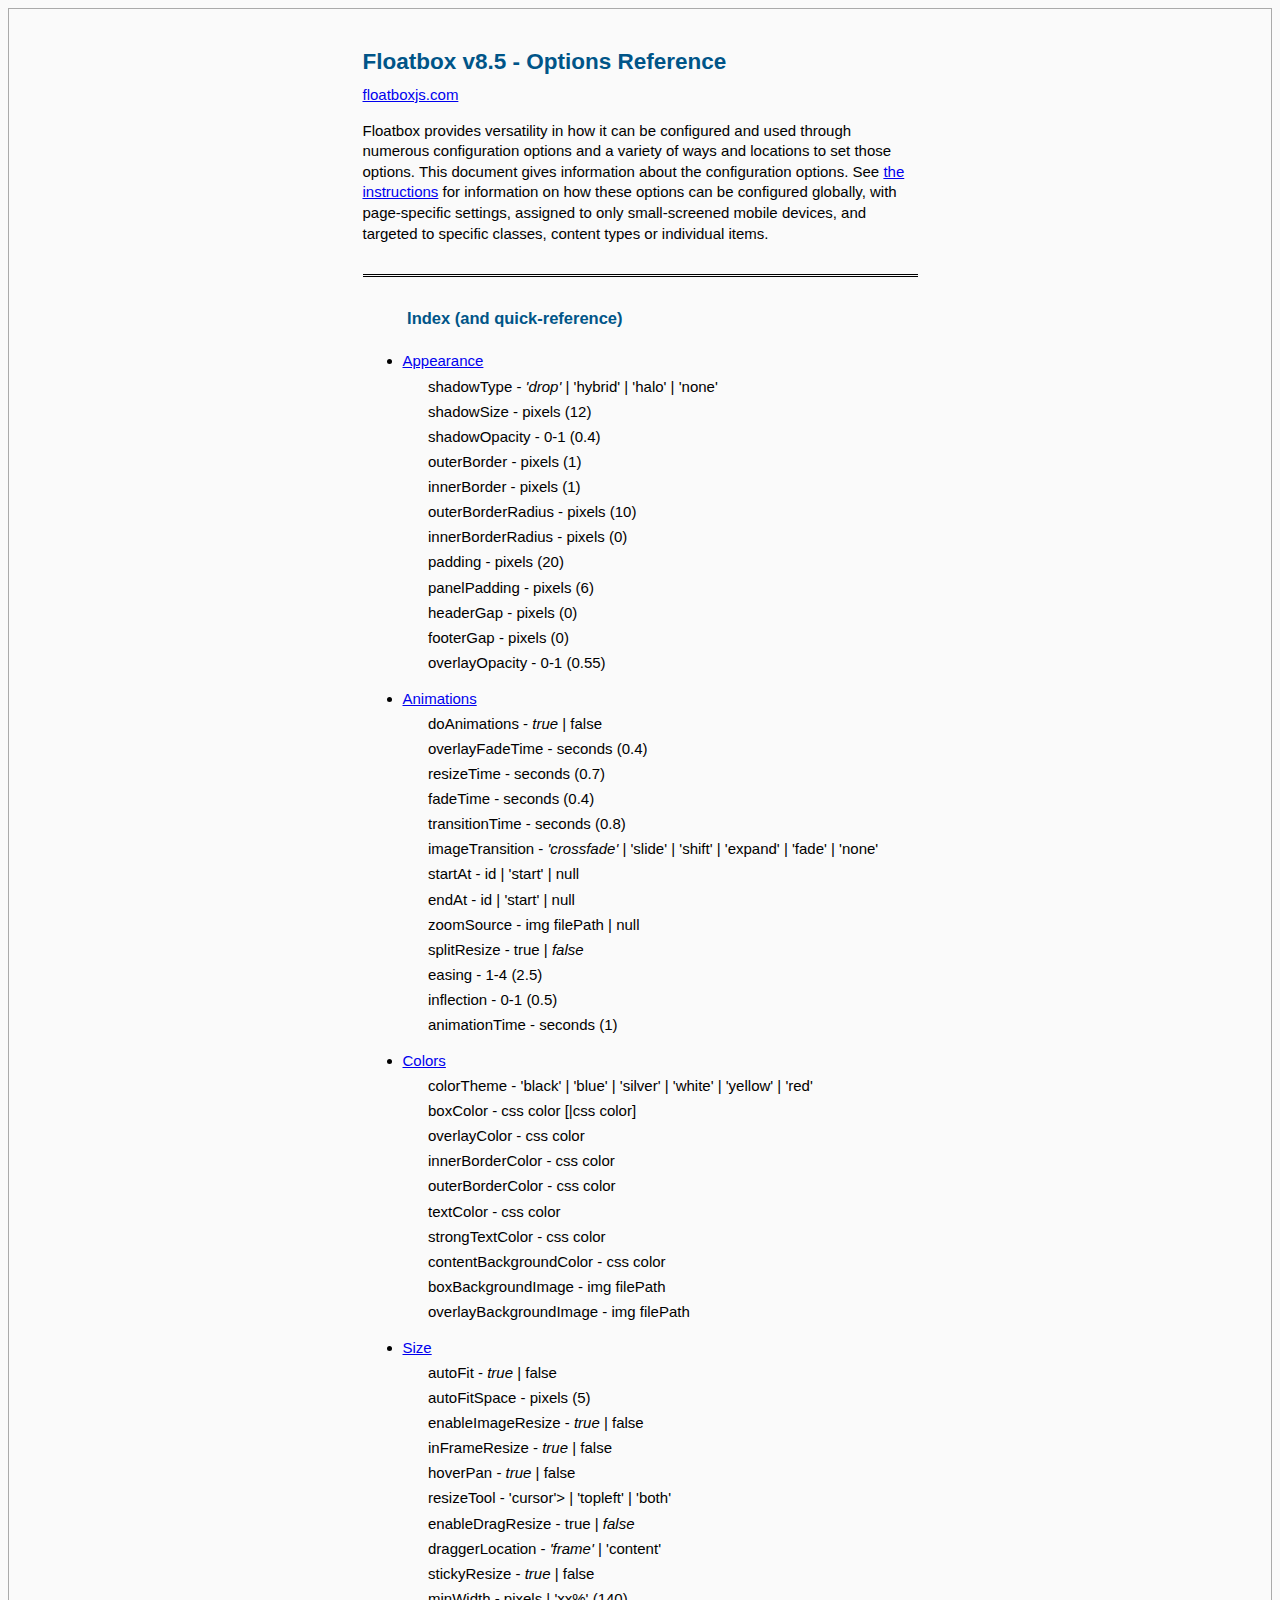
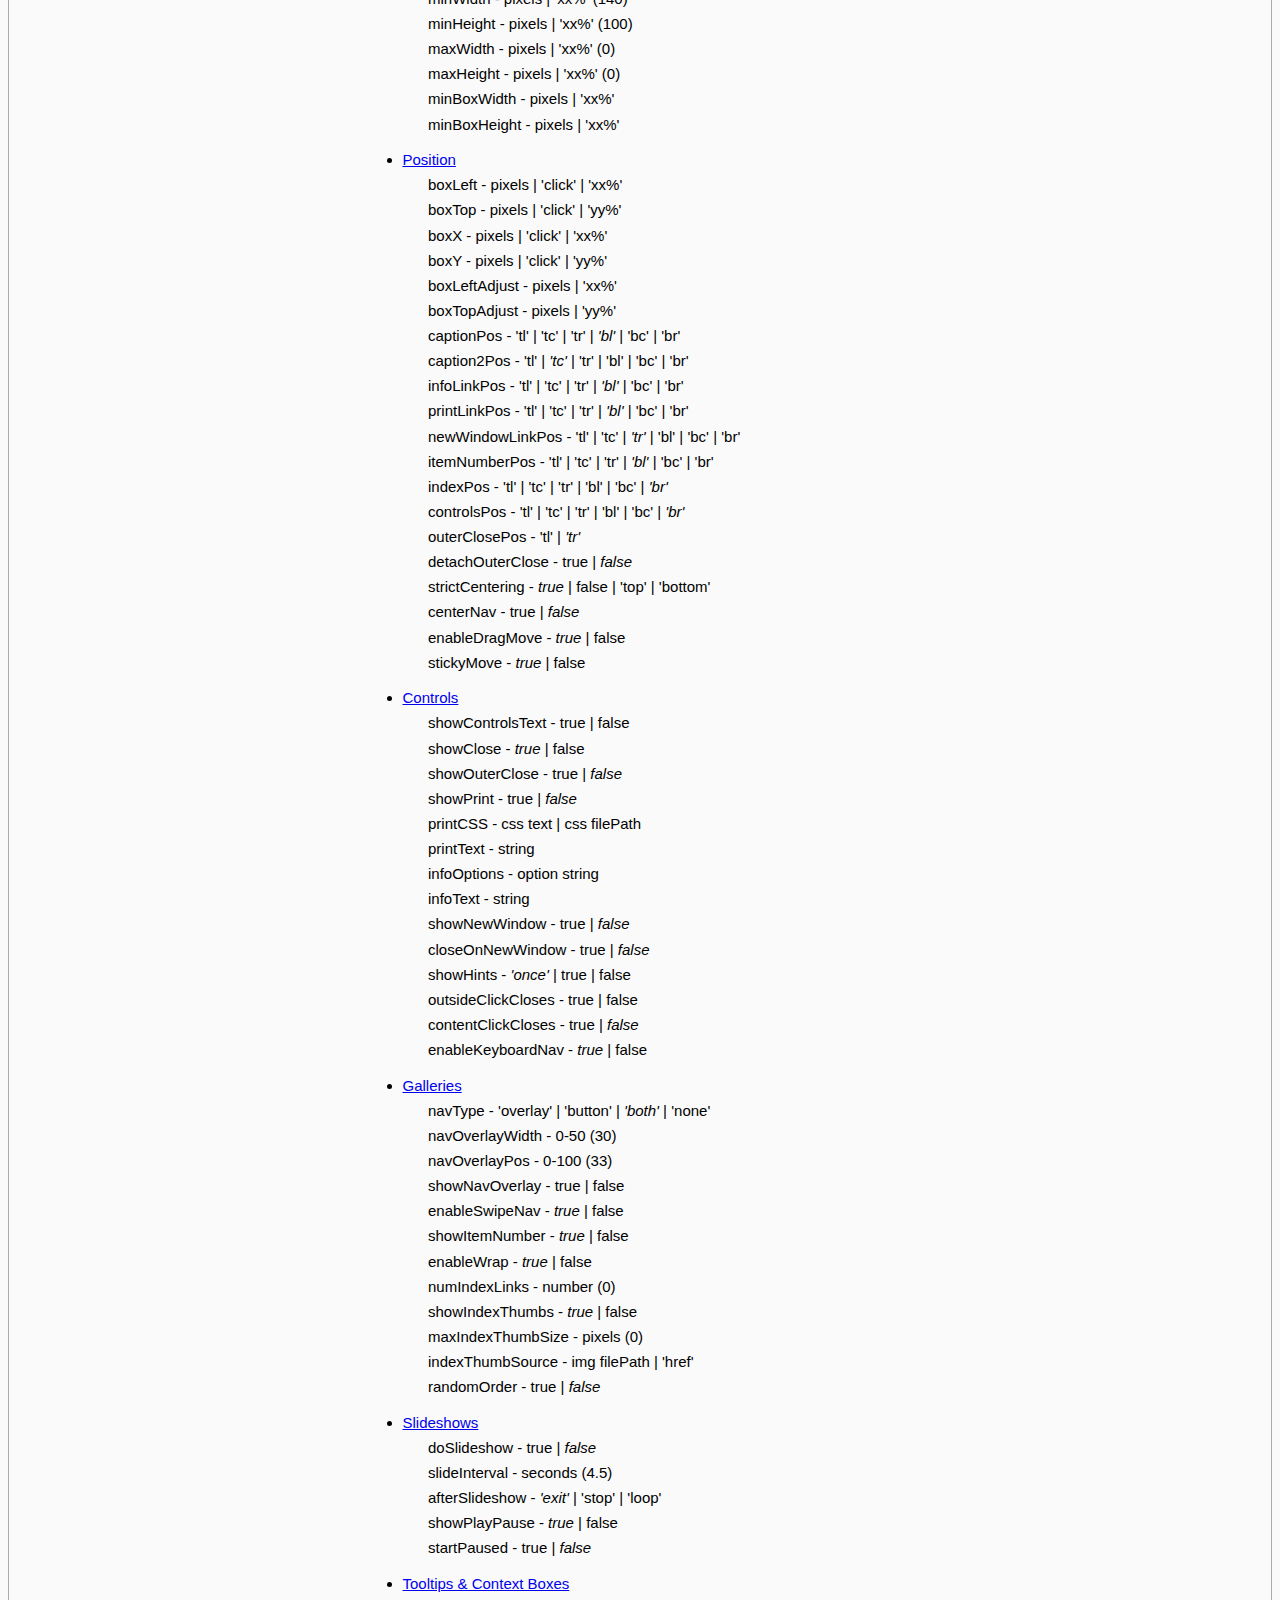
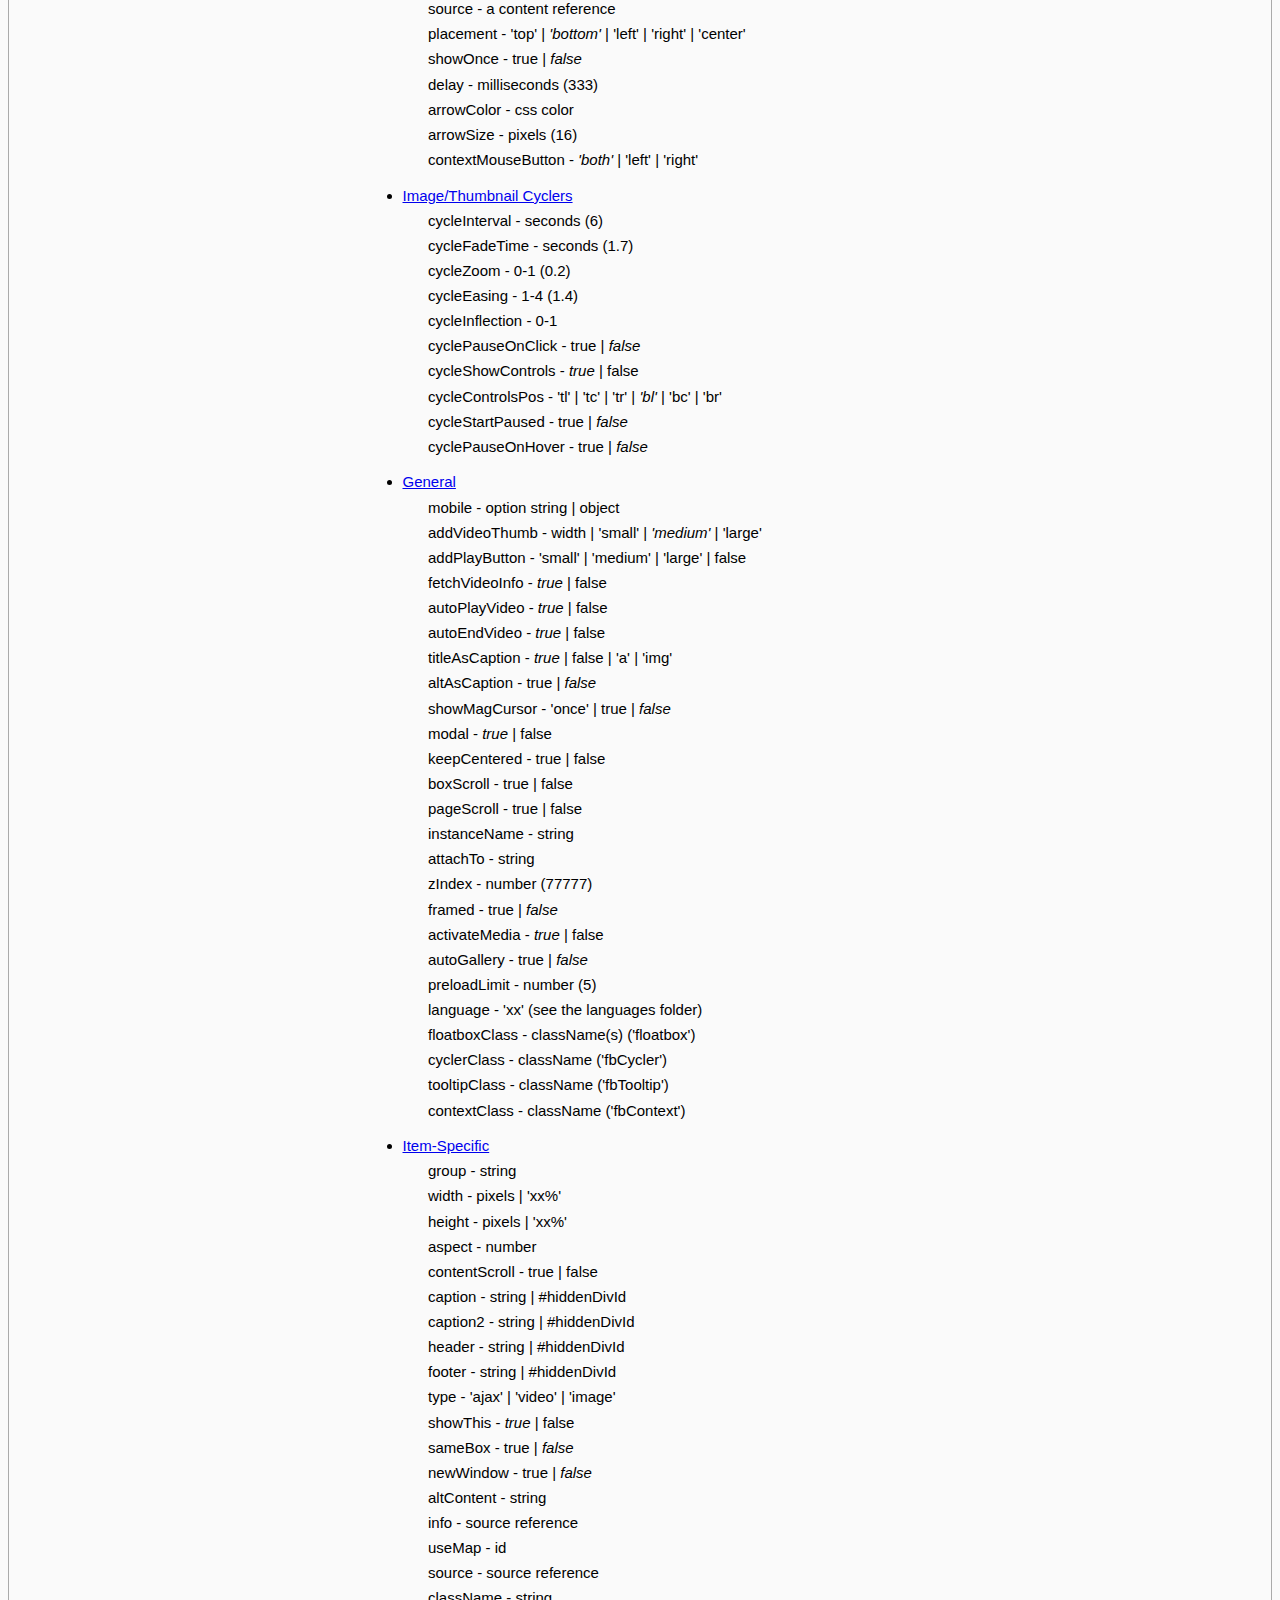
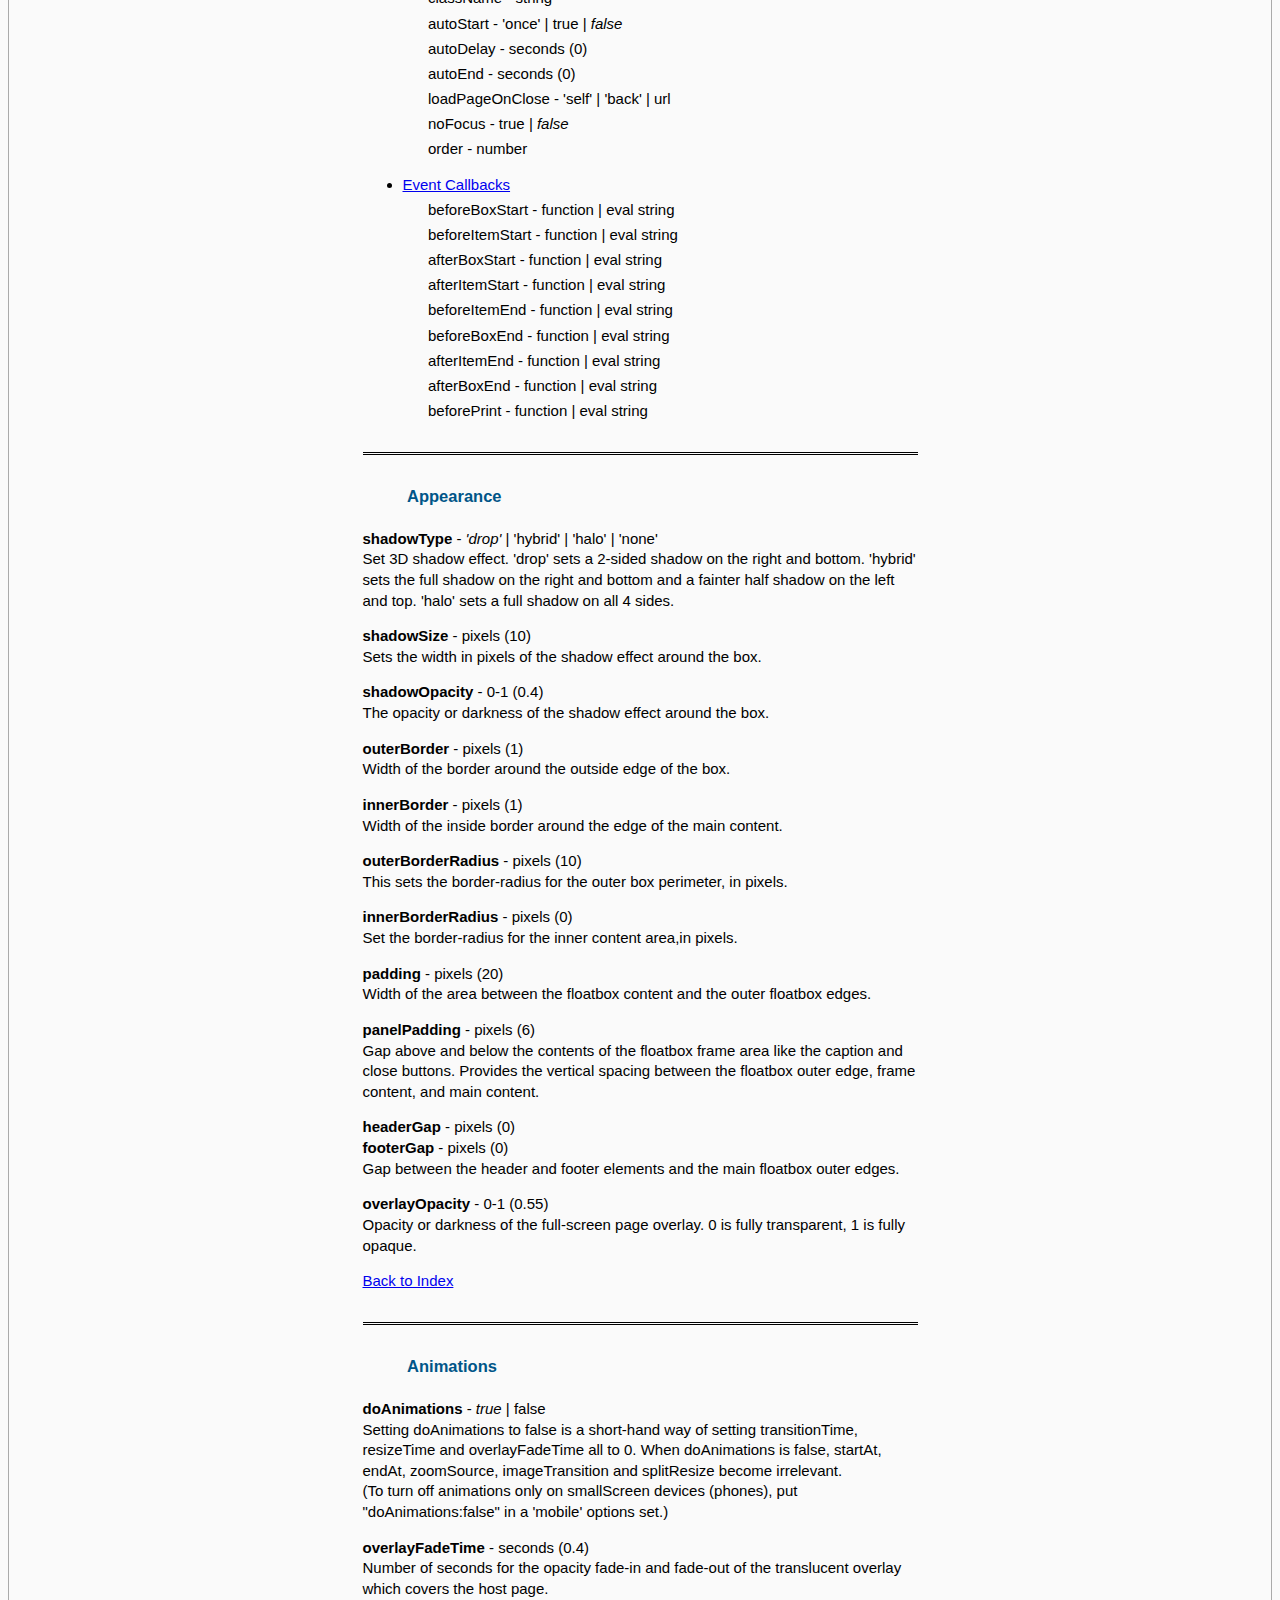
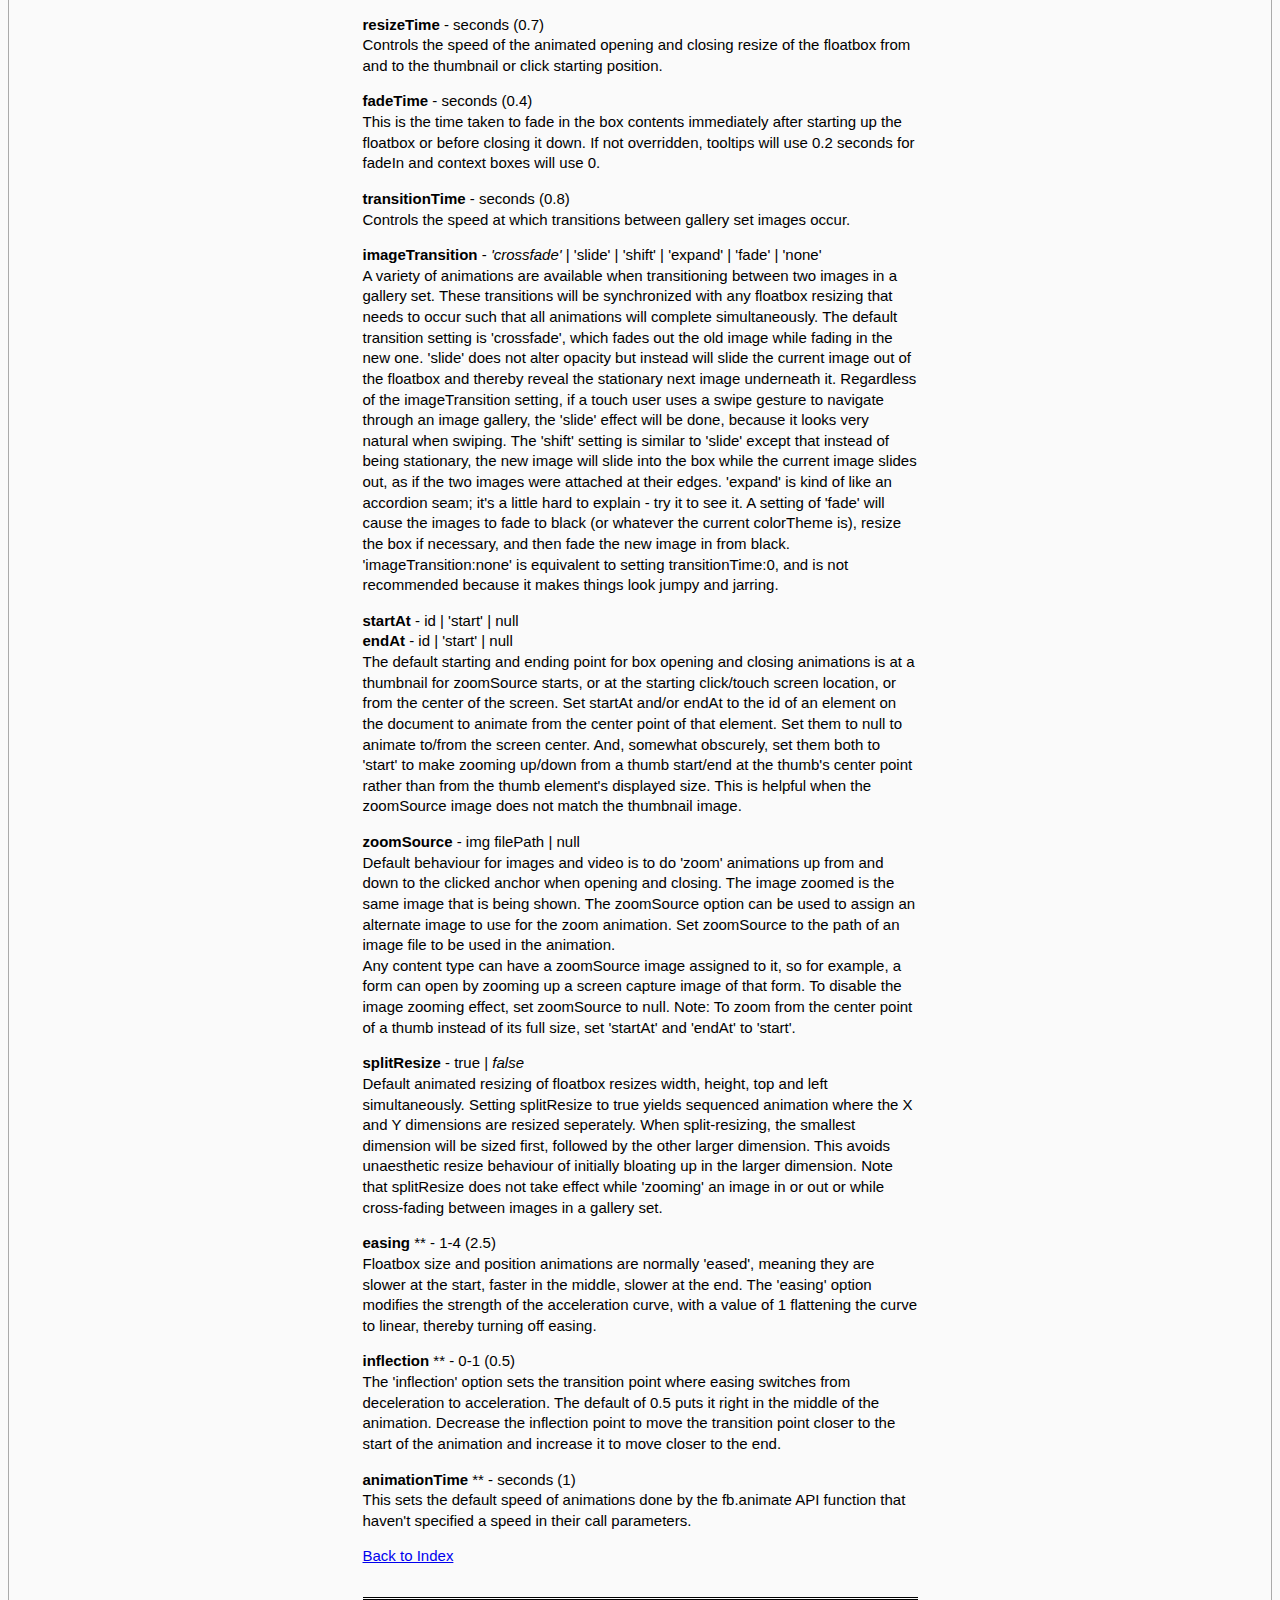
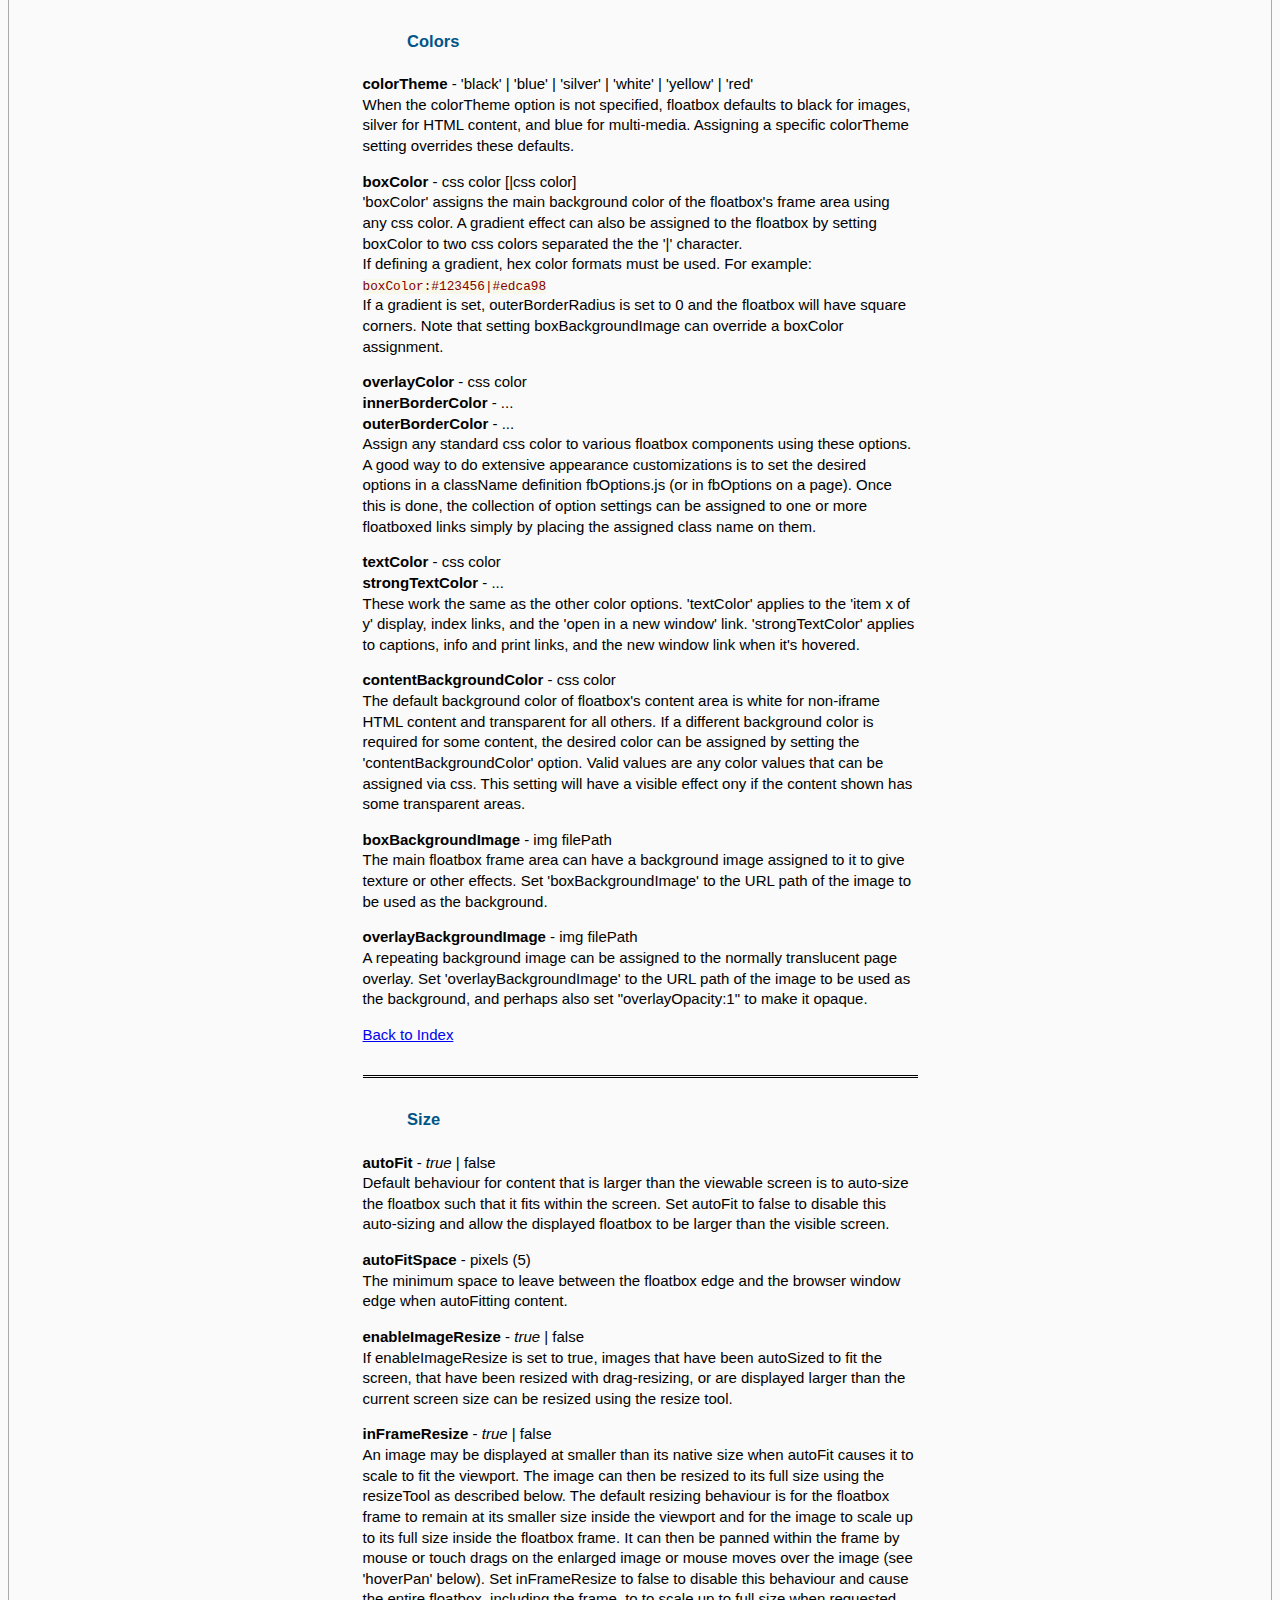
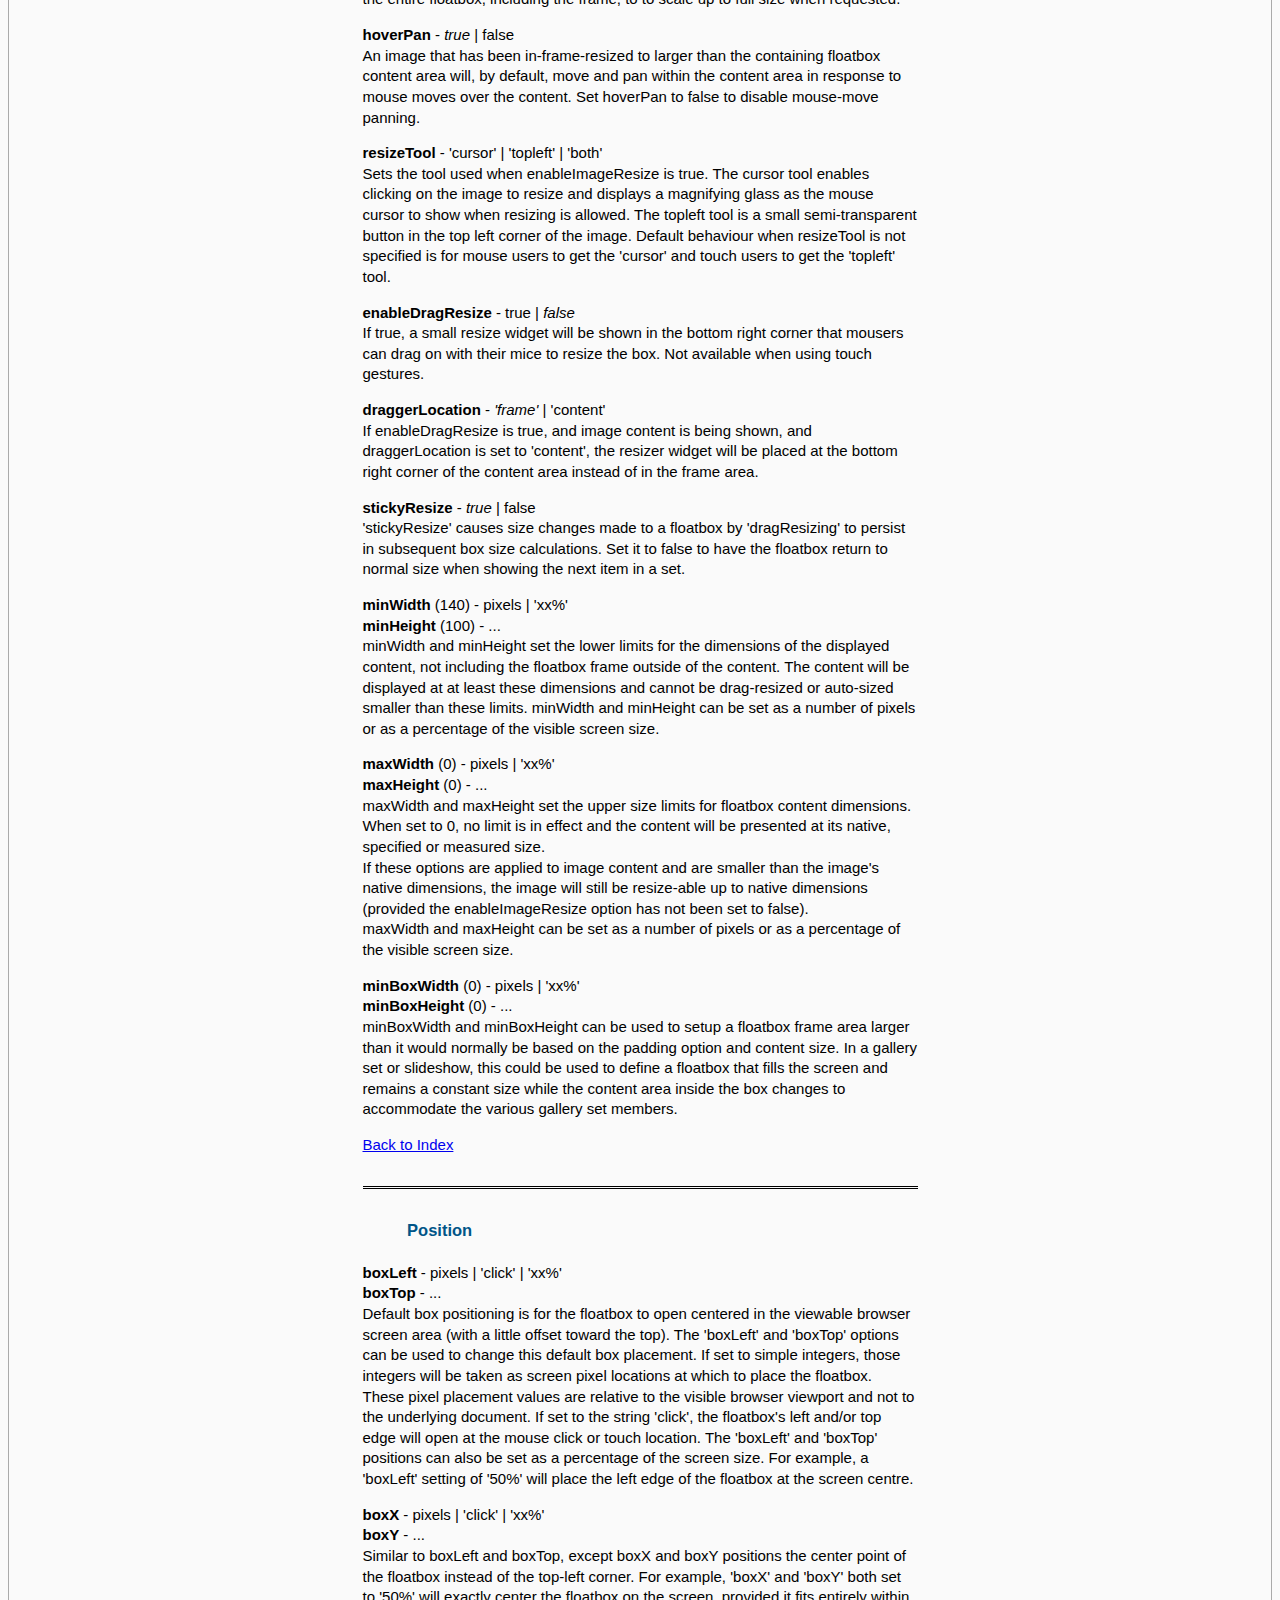
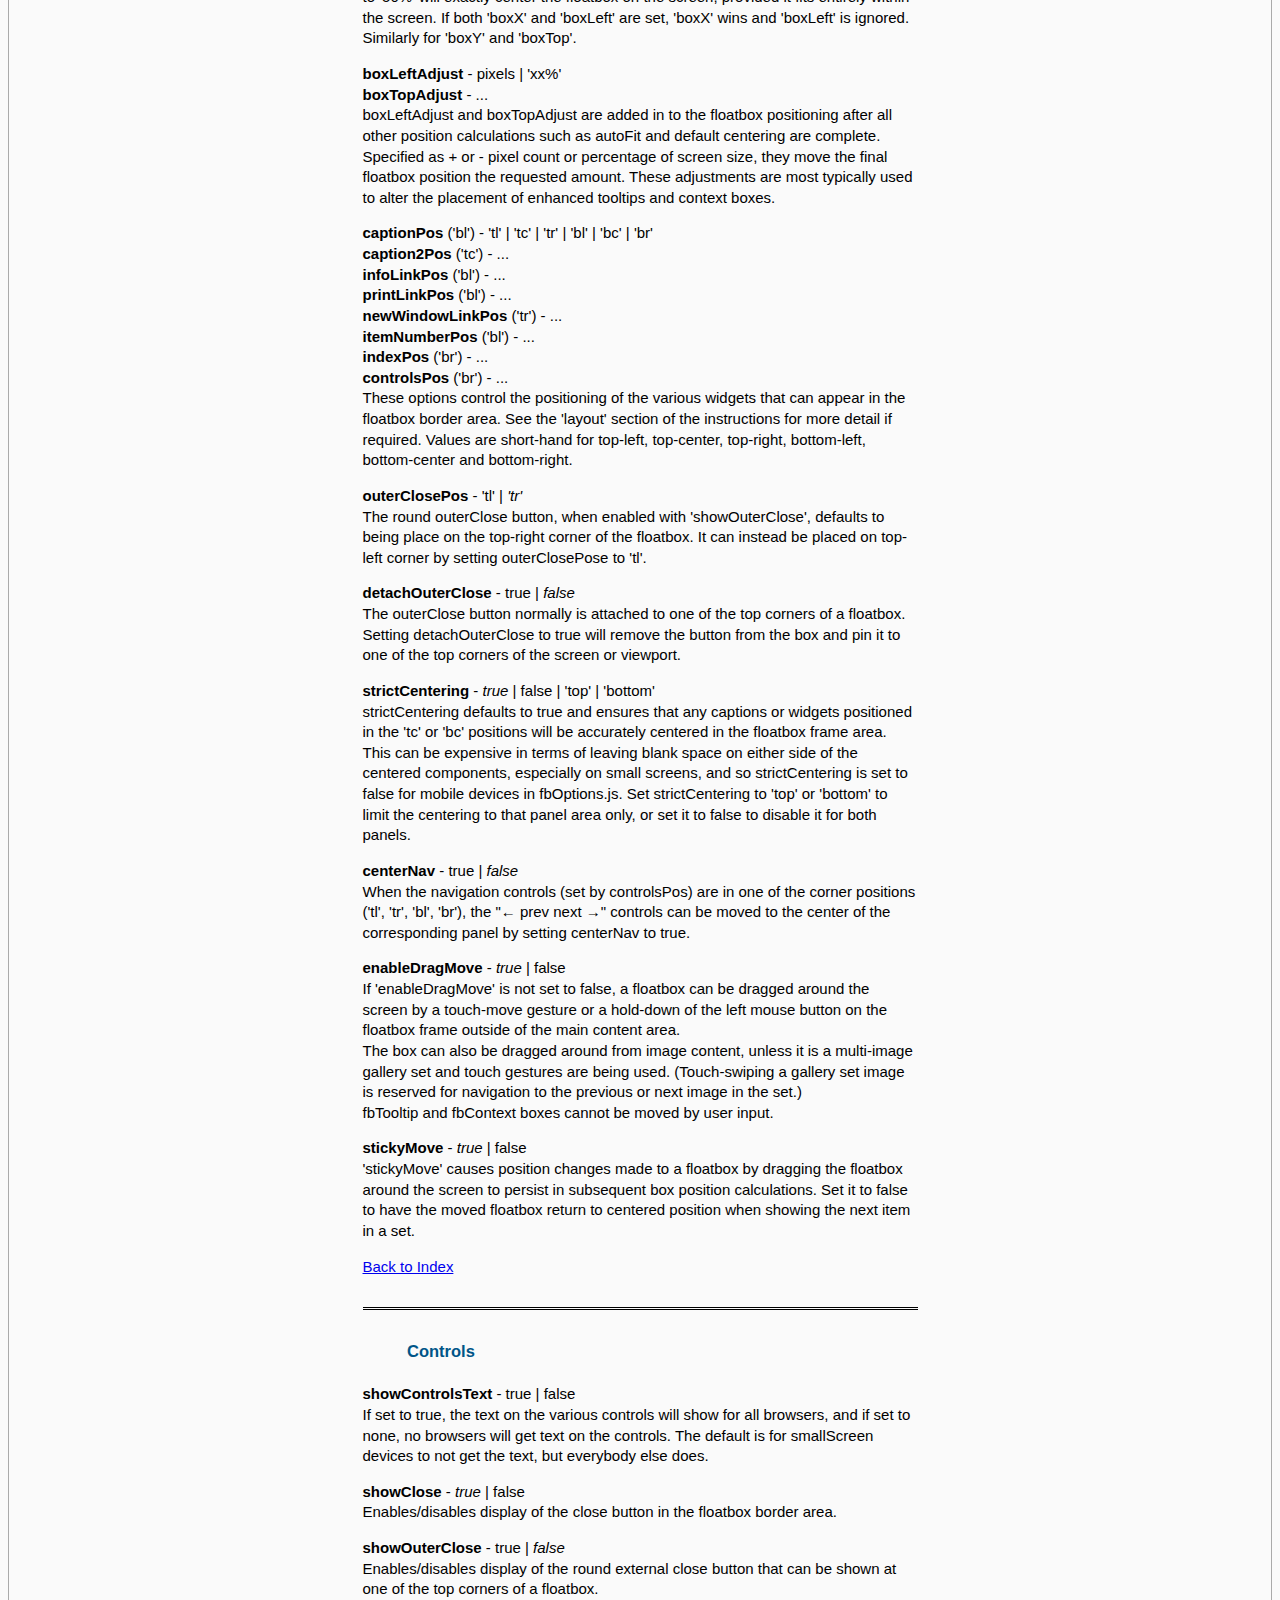
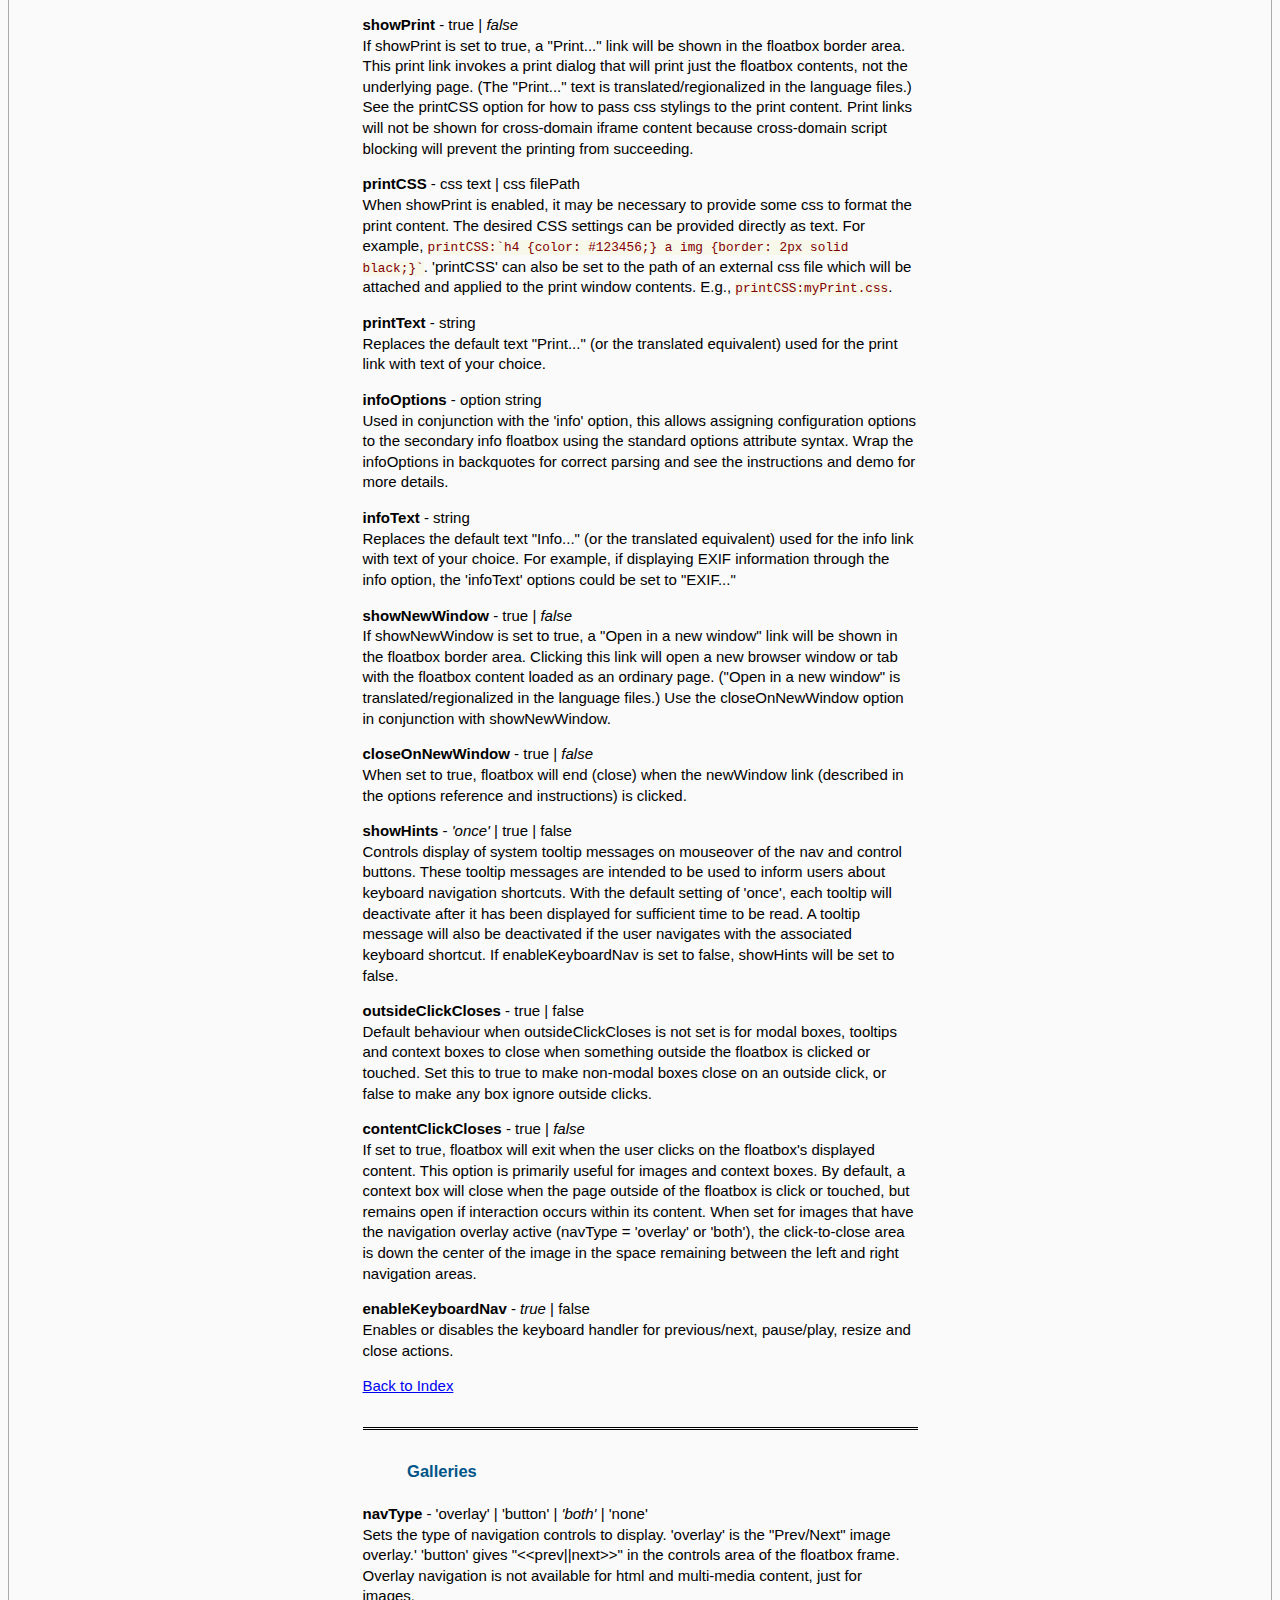
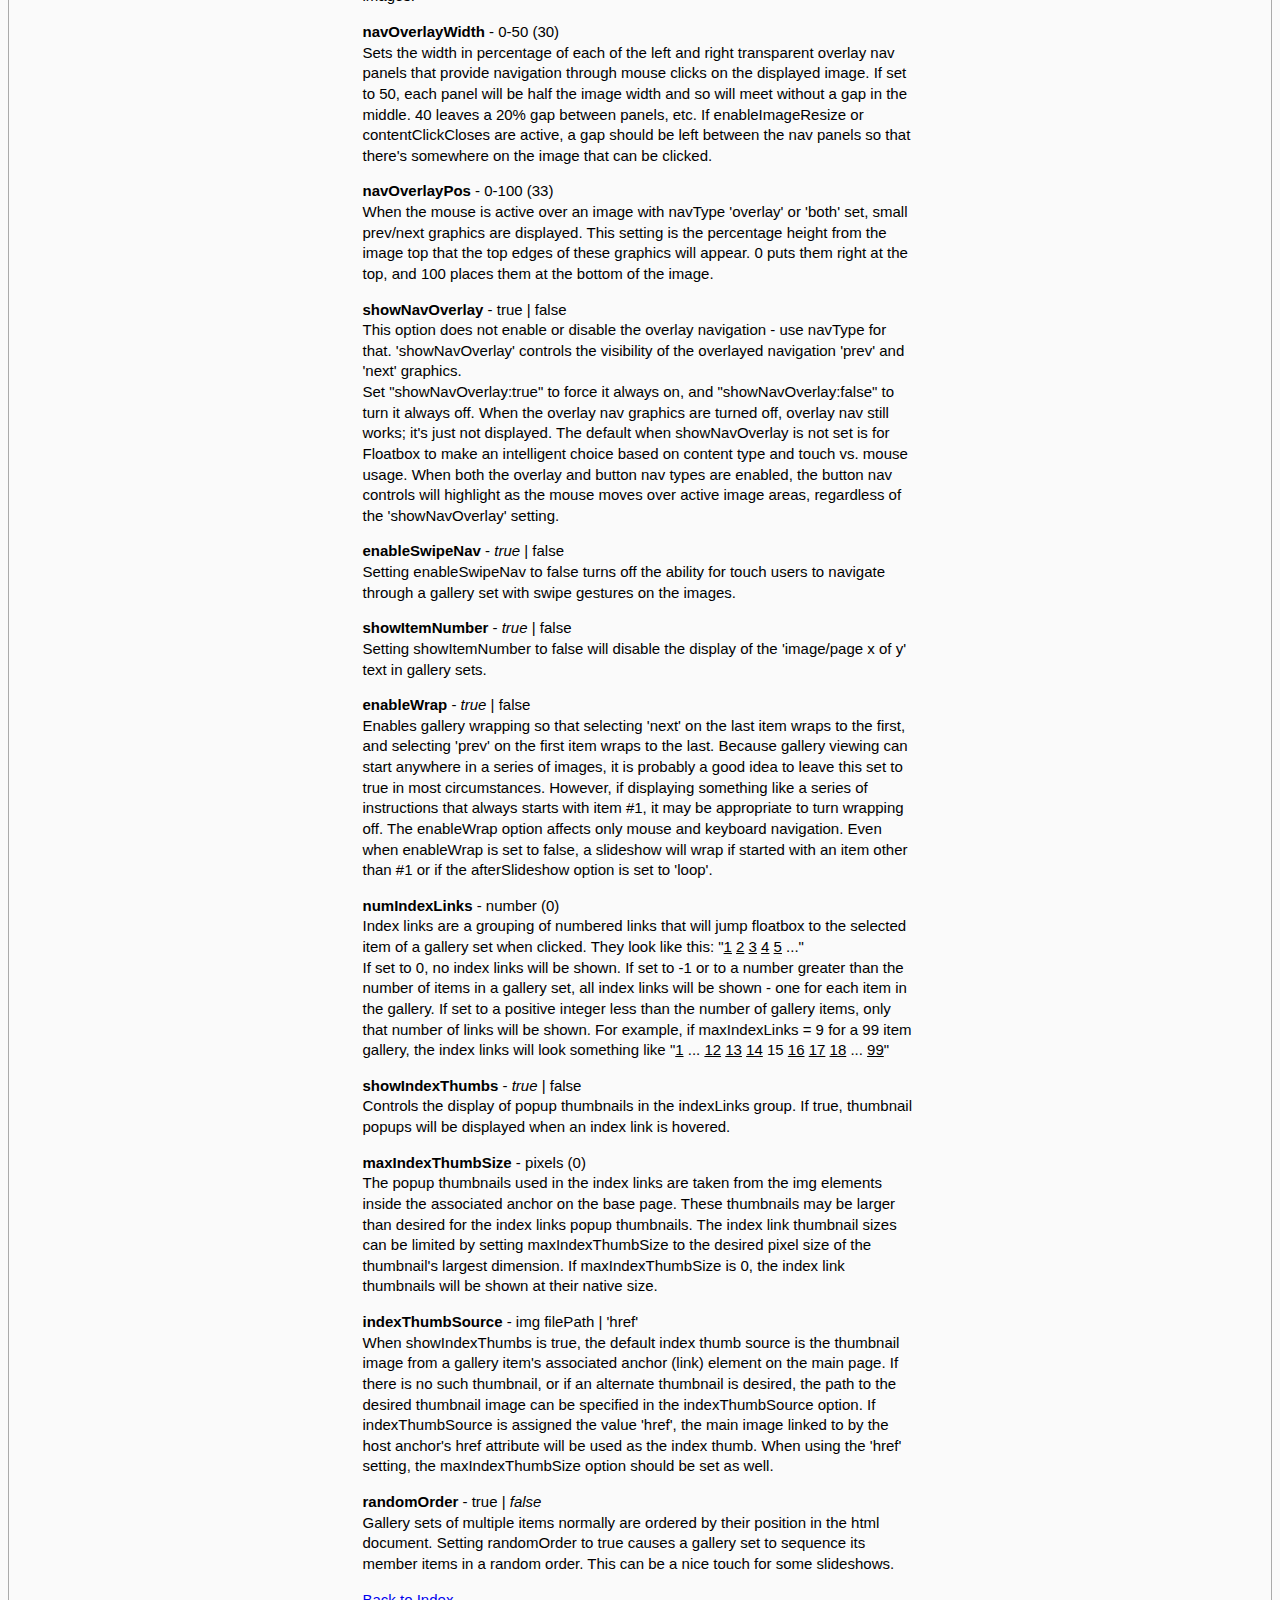
<file: floatbox_852/docs/options.html>
<!DOCTYPE html>
<html lang="en">
<head>
<meta charset="utf-8"/>
<meta name="robots" content="noindex, nofollow"/>
<title>Options Reference - Floatbox</title>
<link href="docs.css" rel="stylesheet"/>
<body>
<div id="content">

<p class="page_title">Floatbox v8.5 - Options Reference</p>
<a href="https://floatboxjs.com/" style="display:block; margin-top:-1em;">floatboxjs.com</a>

<p>
Floatbox provides versatility in how it can be configured and used through numerous configuration options and a variety of ways and locations to set those options.
This document gives information about the configuration options.
See <a href="instructions.html">the instructions</a> for information on how these options can be configured globally, with page-specific settings,
assigned to only small-screened mobile devices, and targeted to specific classes, content types or individual items.
</p>

<div id="index">
<div class="section_break"></div>

<p class="section_title">Index (and quick-reference)</p>

<ul class="index">
<li><a href="#appearance">Appearance</a>
<ul>
<li><a href="#shadowType">shadowType - <i>'drop'</i> | 'hybrid' | 'halo' | 'none'</a></li>
<li><a href="#shadowSize">shadowSize - pixels (12)</a></li>
<li><a href="#shadowOpacity">shadowOpacity - 0-1 (0.4)</a></li>
<li><a href="#outerBorder">outerBorder - pixels (1)</a></li>
<li><a href="#innerBorder">innerBorder - pixels (1)</a></li>
<li><a href="#outerBorderRadius">outerBorderRadius - pixels (10)</a></li>
<li><a href="#innerBorderRadius">innerBorderRadius - pixels (0)</a></li>
<li><a href="#padding">padding - pixels (20)</a></li>
<li><a href="#panelPadding">panelPadding - pixels (6)</a></li>
<li><a href="#Gap">headerGap - pixels (0)</a></li>
<li><a href="#Gap">footerGap - pixels (0)</a></li>
<li><a href="#overlayOpacity">overlayOpacity - 0-1 (0.55)</a></li>
</ul>
</li>

<li><a href="#animations">Animations</a>
<ul>
<li><a href="#doAnimations">doAnimations - <i>true</i> | false</a></li>
<li><a href="#overlayFadeTime">overlayFadeTime - seconds (0.4)</a></li>
<li><a href="#resizeTime">resizeTime - seconds (0.7)</a></li>
<li><a href="#fadeTime">fadeTime - seconds (0.4)</a></li>
<li><a href="#transitionTime">transitionTime - seconds (0.8)</a></li>
<li><a href="#imageTransition">imageTransition - <i>'crossfade'</i> | 'slide' | 'shift' | 'expand' | 'fade' | 'none'</a></li>
<li><a href="#At">startAt - id | 'start' | null</a></li>
<li><a href="#At">endAt - id | 'start' | null</a></li>
<li><a href="#zoomSource">zoomSource - img filePath | null</a></li>
<li><a href="#splitResize">splitResize - true | <i>false</i></a></li>
<li><a href="#easing">easing - 1-4 (2.5)</a></li>
<li><a href="#inflection">inflection - 0-1 (0.5)</a></li>
<li><a href="#animationTime">animationTime - seconds (1)</a></li>
</ul>
</li>

<li><a href="#colors">Colors</a>
<ul>
<li><a href="#colorTheme">colorTheme - 'black' | 'blue' | 'silver' | 'white' | 'yellow' | 'red'</a></li>
<li><a href="#boxColor">boxColor - css color [|css color]</a></li>
<li><a href="#Color">overlayColor - css color</a></li>
<li><a href="#Color">innerBorderColor - css color</a></li>
<li><a href="#Color">outerBorderColor - css color</a></li>
<li><a href="#textColor">textColor - css color</a></li>
<li><a href="#textColor">strongTextColor - css color</a></li>
<li><a href="#contentBackgroundColor">contentBackgroundColor - css color</a></li>
<li><a href="#boxBackgroundImage">boxBackgroundImage - img filePath</a></li>
<li><a href="#overlayBackgroundImage">overlayBackgroundImage - img filePath</a></li>
</ul>
</li>

<li><a href="#size">Size</a>
<ul>
<li><a href="#autoFit">autoFit - <i>true</i> | false</a></li>
<li><a href="#autoFitSpace">autoFitSpace - pixels (5)</a></li>
<li><a href="#enableImageResize">enableImageResize - <i>true</i> | false</a></li>
<li><a href="#inFrameResize">inFrameResize - <i>true</i> | false</a></li>
<li><a href="#hoverPan">hoverPan - <i>true</i> | false</a></li>
<li><a href="#resizeTool">resizeTool - 'cursor'> | 'topleft' | 'both'</a></li>
<li><a href="#enableDragResize">enableDragResize - true | <i>false</i></a></li>
<li><a href="#draggerLocation">draggerLocation - <i>'frame'</i> | 'content'</a></li>
<li><a href="#stickyResize">stickyResize - <i>true</i> | false</a></li>
<li><a href="#minWidthHeight">minWidth - pixels | 'xx%' (140)</a></li>
<li><a href="#minWidthHeight">minHeight - pixels | 'xx%' (100)</a></li>
<li><a href="#maxWidthHeight">maxWidth - pixels | 'xx%' (0)</a></li>
<li><a href="#maxWidthHeight">maxHeight - pixels | 'xx%' (0)</a></li>
<li><a href="#minBoxWidthHeight">minBoxWidth - pixels | 'xx%'</a></li>
<li><a href="#minBoxWidthHeight">minBoxHeight - pixels | 'xx%'</a></li>
</ul>
</li>

<li><a href="#position">Position</a>
<ul>
<li><a href="#boxLeftTop">boxLeft - pixels | 'click' | 'xx%'</a></li>
<li><a href="#boxLeftTop">boxTop - pixels | 'click' | 'yy%'</a></li>
<li><a href="#boxXY">boxX - pixels | 'click' | 'xx%'</a></li>
<li><a href="#boxXY">boxY - pixels | 'click' | 'yy%'</a></li>
<li><a href="#boxLeftTopAdjust">boxLeftAdjust - pixels | 'xx%'</a></li>
<li><a href="#boxLeftTopAdjust">boxTopAdjust - pixels | 'yy%'</a></li>
<li><a href="#Pos">captionPos - 'tl' | 'tc' | 'tr' | <i>'bl'</i> | 'bc' | 'br'</a></li>
<li><a href="#Pos">caption2Pos - 'tl' | <i>'tc'</i> | 'tr' | 'bl' | 'bc' | 'br'</a></li>
<li><a href="#Pos">infoLinkPos - 'tl' | 'tc' | 'tr' | <i>'bl'</i> | 'bc' | 'br'</a></li>
<li><a href="#Pos">printLinkPos - 'tl' | 'tc' | 'tr' | <i>'bl'</i> | 'bc' | 'br'</a></li>
<li><a href="#Pos">newWindowLinkPos - 'tl' | 'tc' | <i>'tr'</i> | 'bl' | 'bc' | 'br'</a></li>
<li><a href="#Pos">itemNumberPos - 'tl' | 'tc' | 'tr' | <i>'bl'</i> | 'bc' | 'br'</a></li>
<li><a href="#Pos">indexPos - 'tl' | 'tc' | 'tr' | 'bl' | 'bc' | <i>'br'</i></a></li>
<li><a href="#Pos">controlsPos - 'tl' | 'tc' | 'tr' | 'bl' | 'bc' | <i>'br'</i></a></li>
<li><a href="#outerClosePos">outerClosePos - 'tl' | <i>'tr'</i></a></li>
<li><a href="#detachOuterClose">detachOuterClose - true | <i>false</i></a></li>
<li><a href="#strictCentering">strictCentering - <i>true</i> | false | 'top' | 'bottom'</a></li>
<li><a href="#centerNav">centerNav - true | <i>false</i></a></li>
<li><a href="#enableDragMove">enableDragMove - <i>true</i> | false</a></li>
<li><a href="#stickyMove">stickyMove - <i>true</i> | false</a></li>
</ul>
</li>

<li><a href="#controls">Controls</a>
<ul>
<li><a href="#showControlsText">showControlsText - true | false</a></li>
<li><a href="#showClose">showClose - <i>true</i> | false</a></li>
<li><a href="#showOuterClose">showOuterClose - true | <i>false</i></a></li>
<li><a href="#showPrint">showPrint - true | <i>false</i></a></li>
<li><a href="#printCSS">printCSS - css text | css filePath</a></li>
<li><a href="#printText">printText - string</a></li>
<li><a href="#infoOptions">infoOptions - option string</a></li>
<li><a href="#infoText">infoText - string</a></li>
<li><a href="#showNewWindow">showNewWindow - true | <i>false</i></a></li>
<li><a href="#closeOnNewWindow">closeOnNewWindow - true | <i>false</i></a></li>
<li><a href="#showHints">showHints - <i>'once'</i> | true | false</a></li>
<li><a href="#outsideClickCloses">outsideClickCloses - true | false</a></li>
<li><a href="#contentClickCloses">contentClickCloses - true | <i>false</i></a></li>
<li><a href="#enableKeyboardNav">enableKeyboardNav - <i>true</i> | false</a></li>
</ul>
</li>

<li><a href="#galleries">Galleries</a>
<ul>
<li><a href="#navType">navType - 'overlay' | 'button' | <i>'both'</i> | 'none'</a></li>
<li><a href="#navOverlayWidth">navOverlayWidth - 0-50 (30)</a></li>
<li><a href="#navOverlayPos">navOverlayPos - 0-100 (33)</a></li>
<li><a href="#showNavOverlay">showNavOverlay - true | false</a></li>
<li><a href="#enableSwipeNav">enableSwipeNav - <i>true</i> | false</a></li>
<li><a href="#showItemNumber">showItemNumber - <i>true</i> | false</a></li>
<li><a href="#enableWrap">enableWrap - <i>true</i> | false</a></li>
<li><a href="#numIndexLinks">numIndexLinks - number (0)</a></li>
<li><a href="#showIndexThumbs">showIndexThumbs - <i>true</i> | false</a></li>
<li><a href="#maxIndexThumbSize">maxIndexThumbSize - pixels (0)</a></li>
<li><a href="#indexThumbSource">indexThumbSource - img filePath | 'href'</a></li>
<li><a href="#randomOrder">randomOrder - true | <i>false</i></a></li>
</ul>
</li>

<li><a href="#slideshows">Slideshows</a>
<ul>
<li><a href="#doSlideshow">doSlideshow - true | <i>false</i></a></li>
<li><a href="#slideInterval">slideInterval - seconds (4.5)</a></li>
<li><a href="#afterSlideshow">afterSlideshow - <i>'exit'</i> | 'stop' | 'loop'</a></li>
<li><a href="#showPlayPause">showPlayPause - <i>true</i> | false</a></li>
<li><a href="#startPaused">startPaused - true | <i>false</i></a></li>
</ul>
</li>

<li><a href="#contip">Tooltips &amp; Context Boxes</a>
<ul>
<li><a href="#contipSource">source - a content reference</a></li>
<li><a href="#placement">placement - 'top' | <i>'bottom'</i> | 'left' | 'right' | 'center'</a></li>
<li><a href="#showOnce">showOnce - true | <i>false</i></a></li>
<li><a href="#delay">delay - milliseconds (333)</a></li>
<li><a href="#arrowColor">arrowColor - css color</a></li>
<li><a href="#arrowSize">arrowSize - pixels (16)</a></li>
<li><a href="#contextMouseButton">contextMouseButton - <i>'both'</i> | 'left' | 'right'</a></li>
</ul>
</li>

<li><a href="#cyclers">Image/Thumbnail Cyclers</a>
<ul>
<li><a href="#cycleInterval">cycleInterval - seconds (6)</a></li>
<li><a href="#cycleFadeTime">cycleFadeTime - seconds (1.7)</a></li>
<li><a href="#cycleZoom">cycleZoom - 0-1 (0.2)</a></li>
<li><a href="#cycleEasing">cycleEasing - 1-4 (1.4)</a></li>
<li><a href="#cycleInflection">cycleInflection - 0-1</a></li>
<li><a href="#cyclePauseOnClick">cyclePauseOnClick - true | <i>false</i></a></li>
<li><a href="#cycleShowControls">cycleShowControls - <i>true</i> | false</a></li>
<li><a href="#cycleControlsPos">cycleControlsPos - 'tl' | 'tc' | 'tr' | <i>'bl'</i> | 'bc' | 'br'</a></li>
<li><a href="#cycleStartPaused">cycleStartPaused - true | <i>false</i></a></li>
<li><a href="#cyclePauseOnHover">cyclePauseOnHover - true | <i>false</i></a></li>
</ul>
</li>

<li><a href="#general">General</a>
<ul>
<li><a href="#mobile">mobile - option string | object</a></li>
<li><a href="#addVideoThumb">addVideoThumb - width | 'small' | <i>'medium'</i> | 'large'</a></li>
<li><a href="#addPlayButton">addPlayButton - 'small' | 'medium' | 'large' | false</a></li>
<li><a href="#fetchVideoInfo">fetchVideoInfo - <i>true</i> | false</a></li>
<li><a href="#autoPlayVideo">autoPlayVideo - <i>true</i> | false</a></li>
<li><a href="#autoEndVideo">autoEndVideo - <i>true</i> | false</a></li>
<li><a href="#titleAsCaption">titleAsCaption - <i>true</i> | false | 'a' | 'img'</a></li>
<li><a href="#altAsCaption">altAsCaption - true | <i>false</i></a></li>
<li><a href="#showMagCursor">showMagCursor - 'once' | true | <i>false</i></a></li>
<li><a href="#modal">modal - <i>true</i> | false</a></li>
<li><a href="#keepCentered">keepCentered - true | false</a></li>
<li><a href="#boxScroll">boxScroll - true | false</a></li>
<li><a href="#pageScroll">pageScroll - true | false</a></li>
<li><a href="#instanceName">instanceName - string</a></li>
<li><a href="#attachTo">attachTo - string</a></li>
<li><a href="#zIndex">zIndex - number (77777)</a></li>
<li><a href="#framed">framed - true | <i>false</i></a></li>
<li><a href="#activateMedia">activateMedia - <i>true</i> | false</a></li>
<li><a href="#autoGallery">autoGallery - true | <i>false</i></a></li>
<li><a href="#preloadLimit">preloadLimit - number (5)</a></li>
<li><a href="#language">language - 'xx' (see the languages folder)</a></li>
<li><a href="#classNames">floatboxClass - className(s) ('floatbox')</a></li>
<li><a href="#classNames">cyclerClass - className ('fbCycler')</a></li>
<li><a href="#classNames">tooltipClass - className ('fbTooltip')</a></li>
<li><a href="#classNames">contextClass - className ('fbContext')</a></li>
</ul>
</li>

<li><a href="#item">Item-Specific</a>
<ul>
<li><a href="#group">group - string</a></li>
<li><a href="#WidthHeight">width - pixels | 'xx%'</a></li>
<li><a href="#WidthHeight">height - pixels | 'xx%'</a></li>
<li><a href="#aspect">aspect - number</a></li>
<li><a href="#contentScroll">contentScroll - true | false</a></li>
<li><a href="#captions">caption - string | #hiddenDivId</a></li>
<li><a href="#captions">caption2 - string | #hiddenDivId</a></li>
<li><a href="#HeaderFooter">header - string | #hiddenDivId</a></li>
<li><a href="#HeaderFooter">footer - string | #hiddenDivId</a></li>
<li><a href="#type">type - 'ajax' | 'video' | 'image'</a></li>
<li><a href="#showThis">showThis - <i>true</i> | false</a></li>
<li><a href="#sameBox">sameBox - true | <i>false</i></a></li>
<li><a href="#newWindow">newWindow - true | <i>false</i></a></li>
<li><a href="#altContent">altContent - string</a></li>
<li><a href="#info">info - source reference</a></li>
<li><a href="#useMap">useMap - id</a></li>
<li><a href="#source">source - source reference</a></li>
<li><a href="#className">className - string</a></li>
<li><a href="#autoStart">autoStart - 'once' | true | <i>false</i></a></li>
<li><a href="#autoDelay">autoDelay - seconds (0)</a></li>
<li><a href="#autoEnd">autoEnd - seconds (0)</a></li>
<li><a href="#loadPageOnClose">loadPageOnClose - 'self' | 'back' | url</a></li>
<li><a href="#noFocus">noFocus - true | <i>false</i></a></li>
<li><a href="#order">order - number</a></li>
</ul>
</li>

<li><a href="#callbacks">Event Callbacks</a>
<ul>
<li><a href="#beforeBoxStart">beforeBoxStart - function | eval string</a></li>
<li><a href="#beforeItemStart">beforeItemStart - function | eval string</a></li>
<li><a href="#afterBoxStart">afterBoxStart - function | eval string</a></li>
<li><a href="#afterItemStart">afterItemStart - function | eval string</a></li>
<li><a href="#beforeItemEnd">beforeItemEnd - function | eval string</a></li>
<li><a href="#beforeBoxEnd">beforeBoxEnd - function | eval string</a></li>
<li><a href="#afterItemEnd">afterItemEnd - function | eval string</a></li>
<li><a href="#afterBoxEnd">afterBoxEnd - function | eval string</a></li>
<li><a href="#beforePrint">beforePrint - function | eval string</a></li>
</ul>
</li>

</ul>
</div>

<div id="appearance" class="section_break"></div>
<p class="section_title">Appearance</p>

<a id="shadowType"></a>
<p><b>shadowType</b> - <i>'drop'</i> | 'hybrid' | 'halo' | 'none'<br/>
Set 3D shadow effect.
'drop' sets a 2-sided shadow on the right and bottom.
'hybrid' sets the full shadow on the right and bottom and a fainter half shadow on the left and top.
'halo' sets a full shadow on all 4 sides.
</p>

<a id="shadowSize"></a>
<p><b>shadowSize</b> - pixels (10)<br/>
Sets the width in pixels of the shadow effect around the box.
</p>

<a id="shadowOpacity"></a>
<p><b>shadowOpacity</b> - 0-1 (0.4)<br/>
The opacity or darkness of the shadow effect around the box.
</p>

<a id="outerBorder"></a>
<p><b>outerBorder</b> - pixels (1)<br/>
Width of the border around the outside edge of the box.
</p>

<a id="innerBorder"></a>
<p><b>innerBorder</b> - pixels (1)<br/>
Width of the inside border around the edge of the main content.
</p>

<a id="outerBorderRadius"></a>
<p><b>outerBorderRadius</b> - pixels (10)<br/>
This sets the border-radius for the outer box perimeter, in pixels.
</p>

<a id="innerBorderRadius"></a>
<p><b>innerBorderRadius</b> - pixels (0)<br/>
Set the border-radius for the inner content area,in pixels.
</p>

<a id="padding"></a>
<p><b>padding</b> - pixels (20)<br/>
Width of the area between the floatbox content and the outer floatbox edges.
</p>

<a id="panelPadding"></a>
<p><b>panelPadding</b> - pixels (6)<br/>
Gap above and below the contents of the floatbox frame area like the caption and close buttons.
Provides the vertical spacing between the floatbox outer edge, frame content, and main content.
</p>

<a id="Gap"></a>
<p><b>headerGap</b> - pixels (0)<br/>
<b>footerGap</b> - pixels (0)<br/>
Gap between the header and footer elements and the main floatbox outer edges.
</p>

<a id="overlayOpacity"></a>
<p><b>overlayOpacity</b> - 0-1 (0.55)<br/>
Opacity or darkness of the full-screen page overlay. 0 is fully transparent, 1 is fully opaque.
</p>

<p><a href="#index">Back to Index</a></p>

<div id="animations" class="section_break"></div>
<p class="section_title">Animations</p>

<a id="doAnimations"></a>
<p><b>doAnimations</b> - <i>true</i> | false<br/>
Setting doAnimations to false is a short-hand way of setting transitionTime, resizeTime and overlayFadeTime all to 0.
When doAnimations is false, startAt, endAt, zoomSource, imageTransition and splitResize become irrelevant.<br/>
(To turn off animations only on smallScreen devices (phones), put "doAnimations:false" in a 'mobile' options set.)
</p>

<a id="overlayFadeTime"></a>
<p><b>overlayFadeTime</b> - seconds (0.4)<br/>
Number of seconds for the opacity fade-in and fade-out of the translucent overlay which covers the host page.
</p>

<a id="resizeTime"></a>
<p><b>resizeTime</b> - seconds (0.7)<br/>
Controls the speed of the animated opening and closing resize of the floatbox from and to the thumbnail or click starting position.
</p>

<a id="fadeTime"></a>
<p><b>fadeTime</b> - seconds (0.4)<br/>
This is the time taken to fade in the box contents immediately after starting up the floatbox or before closing it down.
If not overridden, tooltips will use 0.2 seconds for fadeIn and context boxes will use 0.
</p>

<a id="transitionTime"></a>
<p><b>transitionTime</b> - seconds (0.8)<br/>
Controls the speed at which transitions between gallery set images occur.
</p>

<a id="imageTransition"></a>
<p><b>imageTransition</b> - <i>'crossfade'</i> | 'slide' | 'shift' | 'expand' | 'fade' | 'none'<br/>
A variety of animations are available when transitioning between two images in a gallery set.
These transitions will be synchronized with any floatbox resizing that needs to occur such that all animations will complete simultaneously.
The default transition setting is 'crossfade', which fades out the old image while fading in the new one.
'slide' does not alter opacity but instead will slide the current image out of the floatbox and thereby reveal the stationary next image underneath it.
Regardless of the imageTransition setting, if a touch user uses a swipe gesture to navigate through an image gallery,
the 'slide' effect will be done, because it looks very natural when swiping.
The 'shift' setting is similar to 'slide' except that instead of being stationary, the new image will slide into the box while the current image slides out, as if the two images were attached at their edges.
'expand' is kind of like an accordion seam; it's a little hard to explain -  try it to see it.
A setting of 'fade' will cause the images to fade to black (or whatever the current colorTheme is), resize the box if necessary, and then fade the new image in from black.
'imageTransition:none' is equivalent to setting transitionTime:0, and is not recommended because it makes things look jumpy and jarring.
</p>

<a id="At"></a>
<p><b>startAt</b> - id | 'start' | null<br/>
<b>endAt</b> - id | 'start' | null<br/>
The default starting and ending point for box opening and closing animations is at a thumbnail for zoomSource starts,
or at the starting click/touch screen location, or from the center of the screen.
Set startAt and/or endAt to the id of an element on the document to animate from the center point of that element.
Set them to null to animate to/from the screen center.
And, somewhat obscurely, set them both to 'start' to make zooming up/down from a thumb start/end at the thumb's center point
rather than from the thumb element's displayed size.  This is helpful when the zoomSource image does not match the thumbnail image.
</p>

<a id="zoomSource"></a>
<p><b>zoomSource</b> - img filePath | null<br/>
Default behaviour for images and video is to do 'zoom' animations up from and down to the clicked anchor when opening and closing.
The image zoomed is the same image that is being shown.
The zoomSource option can be used to assign an alternate image to use for the zoom animation.
Set zoomSource to the path of an image file to be used in the animation.<br/>
Any content type can have a zoomSource image assigned to it, so for example, a form can open by zooming up a screen capture image of that form.
To disable the image zooming effect, set zoomSource to null.
Note: To zoom from the center point of a thumb instead of its full size, set 'startAt' and 'endAt' to 'start'.
</p>

<a id="splitResize"></a>
<p><b>splitResize</b> - true | <i>false</i><br/>
Default animated resizing of floatbox resizes width, height, top and left simultaneously.
Setting splitResize to true yields sequenced animation where the X and Y dimensions are resized seperately.
When split-resizing, the smallest dimension will be sized first, followed by the other larger dimension.
This avoids unaesthetic resize behaviour of initially bloating up in the larger dimension.
Note that splitResize does not take effect while 'zooming' an image in or out or while cross-fading between images in a gallery set.
</p>

<a id="easing"></a>
<p><b>easing</b> ** - 1-4 (2.5)<br/>
Floatbox size and position animations are normally 'eased', meaning they are slower at the start, faster in the middle, slower at the end.
The 'easing' option modifies the strength of the acceleration curve, with a value of 1 flattening the curve to linear, thereby turning off easing.
</p>

<a id="inflection"></a>
<p><b>inflection</b> ** - 0-1 (0.5)<br/>
The 'inflection' option sets the transition point where easing switches from deceleration to acceleration.
The default of 0.5 puts it right in the middle of the animation.
Decrease the inflection point to move the transition point closer to the start of the animation
and increase it to move closer to the end.
</p>

<a id="animationTime"></a>
<p><b>animationTime</b> ** - seconds (1)<br/>
This sets the default speed of animations done by the fb.animate API function that haven't specified a speed in their call parameters.
</p>

<p><a href="#index">Back to Index</a></p>

<div id="colors" class="section_break"></div>
<p class="section_title">Colors</p>

<a id="colorTheme"></a>
<p><b>colorTheme</b> - 'black' | 'blue' | 'silver' | 'white' | 'yellow' | 'red'<br/>
When the colorTheme option is not specified, floatbox defaults to black for images, silver for HTML content, and blue for multi-media.
Assigning a specific colorTheme setting overrides these defaults.
</p>

<a id="boxColor"></a>
<p><b>boxColor</b> - css color [|css color]<br/>
'boxColor' assigns the main background color of the floatbox's frame area using any css color.
A gradient effect can also be assigned to the floatbox by setting boxColor to two css colors separated the the '|' character.<br/>
If defining a gradient, hex color formats must be used. For example: <span class="code">boxColor:#123456|#edca98</span><br/>
If a gradient is set, outerBorderRadius is set to 0 and the floatbox will have square corners.
Note that setting boxBackgroundImage can override a boxColor assignment.
</p>

<a id="Color"></a>
<p><b>overlayColor</b> - css color<br/>
<b>innerBorderColor</b> - ...<br/>
<b>outerBorderColor</b> - ...<br/>
Assign any standard css color to various floatbox components using these options.
A good way to do extensive appearance customizations is to set the desired options in a className definition fbOptions.js (or in fbOptions on a page).
Once this is done, the collection of option settings can be assigned to one or more floatboxed links simply by placing the assigned class name on them.
</p>

<a id="textColor"></a>
<p><b>textColor</b> - css color<br/>
<b>strongTextColor</b> - ...<br/>
These work the same as the other color options.
'textColor' applies to the 'item x of y' display, index links, and the 'open in a new window' link.
'strongTextColor' applies to captions, info and print links, and the new window link when it's hovered.
</p>

<a id="contentBackgroundColor"></a>
<p><b>contentBackgroundColor</b> - css color<br/>
The default background color of floatbox's content area is white for non-iframe HTML content and transparent for all others.
If a different background color is required for some content, the desired color can be assigned by setting the 'contentBackgroundColor' option.
Valid values are any color values that can be assigned via css.
This setting will have a visible effect ony if the content shown has some transparent areas.
</p>

<a id="boxBackgroundImage"></a>
<p><b>boxBackgroundImage</b> - img filePath<br/>
The main floatbox frame area can have a background image assigned to it to give texture or other effects.
Set 'boxBackgroundImage' to the URL path of the image to be used as the background.
</p>

<a id="overlayBackgroundImage"></a>
<p><b>overlayBackgroundImage</b> - img filePath<br/>
A repeating background image can be assigned to the normally translucent page overlay.
Set 'overlayBackgroundImage' to the URL path of the image to be used as the background,
and perhaps also set "overlayOpacity:1" to make it opaque.
</p>

<p><a href="#index">Back to Index</a></p>

<div id="size" class="section_break"></div>
<p class="section_title">Size</p>

<a id="autoFit"></a>
<p><b>autoFit</b> - <i>true</i> | false<br/>
Default behaviour for content that is larger than the viewable screen is to auto-size the floatbox such that it fits within the screen.
Set autoFit to false to disable this auto-sizing and allow the displayed floatbox to be larger than the visible screen.
</p>

<a id="autoFitSpace"></a>
<p><b>autoFitSpace</b> - pixels (5)<br/>
The minimum space to leave between the floatbox edge and the browser window edge when autoFitting content.
</p>

<a id="enableImageResize"></a>
<p><b>enableImageResize</b> - <i>true</i> | false<br/>
If enableImageResize is set to true, images that have been autoSized to fit the screen, that have been resized with drag-resizing, or are displayed larger than the current screen size can be resized using the resize tool.
</p>

<a id="inFrameResize"></a>
<p><b>inFrameResize</b> - <i>true</i> | false<br/>
An image may be displayed at smaller than its native size when autoFit causes it to scale to fit the viewport.
The image can then be resized to its full size using the resizeTool as described below.
The default resizing behaviour is for the floatbox frame to remain at its smaller size inside the viewport
and for the image to scale up to its full size inside the floatbox frame.
It can then be panned within the frame by mouse or touch drags on the enlarged image or mouse moves over the image (see 'hoverPan' below).
Set inFrameResize to false to disable this behaviour and cause the entire floatbox, including the frame, to to scale up to full size when requested.
</p>

<a id="hoverPan"></a>
<p><b>hoverPan</b> - <i>true</i> | false<br/>
An image that has been in-frame-resized to larger than the containing floatbox content area will,
by default, move and pan within the content area in response to mouse moves over the content.
Set hoverPan to false to disable mouse-move panning.
</p>

<a id="resizeTool"></a>
<p><b>resizeTool</b> - 'cursor' | 'topleft' | 'both'<br/>
Sets the tool used when enableImageResize is true.
The cursor tool enables clicking on the image to resize and displays a magnifying glass as the mouse cursor to show when resizing is allowed.
The topleft tool is a small semi-transparent button in the top left corner of the image.
Default behaviour when resizeTool is not specified is for mouse users to get the 'cursor' and touch users to get the 'topleft' tool. 
</p>

<a id="enableDragResize"></a>
<p><b>enableDragResize</b> - true | <i>false</i><br/>
If true, a small resize widget will be shown in the bottom right corner that mousers can drag on with their mice to resize the box.
Not available when using touch gestures.
</p>

<a id="draggerLocation"></a>
<p><b>draggerLocation</b> - <i>'frame'</i> | 'content'<br/>
If enableDragResize is true, and image content is being shown, and draggerLocation is set to 'content',
the resizer widget will be placed at the bottom right corner of the content area instead of in the frame area.
</p>

<a id="stickyResize"></a>
<p><b>stickyResize</b> - <i>true</i> | false<br/>
'stickyResize' causes size changes made to a floatbox by 'dragResizing' to persist in subsequent box size calculations.
Set it to false to have the floatbox return to normal size when showing the next item in a set.
</p>

<a id="minWidthHeight"></a>
<p><b>minWidth</b> (140) - pixels | 'xx%'<br/>
<b>minHeight</b> (100) - ...<br/>
minWidth and minHeight set the lower limits for the dimensions of the displayed content, not including the floatbox frame outside of the content.
The content will be displayed at at least these dimensions and cannot be drag-resized or auto-sized smaller than these limits.
minWidth and minHeight can be set as a number of pixels or as a percentage of the visible screen size.
</p>

<a id="maxWidthHeight"></a>
<p><b>maxWidth</b> (0) - pixels | 'xx%'<br/>
<b>maxHeight</b> (0) - ...<br/>
maxWidth and maxHeight set the upper size limits for floatbox content dimensions.
When set to 0, no limit is in effect and the content will be presented at its native, specified or measured size.<br/>
If these options are applied to image content and are smaller than the image's native dimensions,
the image will still be resize-able up to native dimensions
(provided the enableImageResize option has not been set to false).<br/>
maxWidth and maxHeight can be set as a number of pixels or as a percentage of the visible screen size.
</p>

<a id="minBoxWidthHeight"></a>
<p><b>minBoxWidth</b> (0) - pixels | 'xx%'<br/>
<b>minBoxHeight</b> (0) - ...<br/>
minBoxWidth and minBoxHeight can be used to setup a floatbox frame area larger than it would normally be based on
the padding option and content size. In a gallery set or slideshow, this could be used to define a floatbox that fills the screen
and remains a constant size while the content area inside the box changes to accommodate the various gallery set members.
</p>

<p><a href="#index">Back to Index</a></p>

<div id="position" class="section_break"></div>
<p class="section_title">Position</p>

<a id="boxLeftTop"></a>
<p><b>boxLeft</b> - pixels | 'click' | 'xx%'<br/>
<b>boxTop</b> - ...<br/>
Default box positioning is for the floatbox to open centered in the viewable browser screen area (with a little offset toward the top).
The 'boxLeft' and 'boxTop' options can be used to change this default box placement.
If set to simple integers, those integers will be taken as screen pixel locations at which to place the floatbox.
These pixel placement values are relative to the visible browser viewport and not to the underlying document.
If set to the string 'click', the floatbox's left and/or top edge will open at the mouse click or touch location.
The 'boxLeft' and 'boxTop' positions can also be set as a percentage of the screen size.
For example, a 'boxLeft' setting of '50%' will place the left edge of the floatbox at the screen centre.
</p>

<a id="boxXY"></a>
<p><b>boxX</b> - pixels | 'click' | 'xx%'<br/>
<b>boxY</b> - ...<br/>
Similar to boxLeft and boxTop, except boxX and boxY positions the center point of the floatbox instead of the top-left corner.
For example, 'boxX' and 'boxY' both set to '50%' will exactly center the floatbox on the screen, provided it fits entirely within the screen.
If both 'boxX' and 'boxLeft' are set, 'boxX' wins and 'boxLeft' is ignored. Similarly for 'boxY' and 'boxTop'.
</p>

<a id="boxLeftTopAdjust"></a>
<p><b>boxLeftAdjust</b> - pixels | 'xx%'<br/>
<b>boxTopAdjust</b> - ...<br/>
boxLeftAdjust and boxTopAdjust are added in to the floatbox positioning after all other position calculations such as autoFit and default centering are complete.
Specified as + or - pixel count or percentage of screen size, they move the final floatbox position the requested amount.
These adjustments are most typically used to alter the placement of enhanced tooltips and context boxes.
</p>

<a id="Pos"></a>
<p><b>captionPos</b> ('bl') - 'tl' | 'tc' | 'tr' | 'bl' | 'bc' | 'br'<br/>
<b>caption2Pos</b> ('tc') - ...<br/>
<b>infoLinkPos</b> ('bl') - ...<br/>
<b>printLinkPos</b> ('bl') - ...<br/>
<b>newWindowLinkPos</b> ('tr') - ...<br/>
<b>itemNumberPos</b> ('bl') - ...<br/>
<b>indexPos</b> ('br') - ...<br/>
<b>controlsPos</b> ('br') - ...<br/>
These options control the positioning of the various widgets that can appear in the floatbox border area.
See the 'layout' section of the instructions for more detail if required.
Values are short-hand for top-left, top-center, top-right, bottom-left, bottom-center and bottom-right.
</p>

<a id="outerClosePos"></a>
<p><b>outerClosePos</b> - 'tl' | <i>'tr'</i><br/>
The round outerClose button, when enabled with 'showOuterClose', defaults to being place on the top-right corner of the floatbox.
It can instead be placed on top-left corner by setting outerClosePose to 'tl'.
</p>

<a id="detachOuterClose"></a>
<p><b>detachOuterClose</b> - true | <i>false</i><br/>
The outerClose button normally is attached to one of the top corners of a floatbox.
Setting detachOuterClose to true will remove the button from the box and pin it to one of the top corners of the screen or viewport.
</p>

<a id="strictCentering"></a>
<p><b>strictCentering</b> - <i>true</i> | false | 'top' | 'bottom'<br/>
strictCentering defaults to true and ensures that any captions or widgets positioned in the 'tc' or 'bc' positions will be accurately centered in the floatbox frame area.
This can be expensive in terms of leaving blank space on either side of the centered components, especially on small screens,
and so strictCentering is set to false for mobile devices in fbOptions.js.
Set strictCentering to 'top' or 'bottom' to limit the centering to that panel area only,
or set it to false to disable it for both panels.
</p>

<a id="centerNav"></a>
<p><b>centerNav</b> - true | <i>false</i><br/>
When the navigation controls (set by controlsPos) are in one of the corner positions ('tl', 'tr', 'bl', 'br'),
the "&larr; prev next &rarr;" controls can be moved to the center of the corresponding panel by setting centerNav to true.
</p>

<a id="enableDragMove"></a>
<p><b>enableDragMove</b> - <i>true</i> | false<br/>
If 'enableDragMove' is not set to false, a floatbox can be dragged around the screen by a touch-move gesture or a hold-down of the left mouse button on the floatbox frame outside of the main content area.<br/>
The box can also be dragged around from image content, unless it is a multi-image gallery set and touch gestures are being used.
(Touch-swiping a gallery set image is reserved for navigation to the previous or next image in the set.)<br/>
fbTooltip and fbContext boxes cannot be moved by user input.
</p>

<a id="stickyMove"></a>
<p><b>stickyMove</b> - <i>true</i> | false<br/>
'stickyMove' causes position changes made to a floatbox by dragging the floatbox around the screen to persist in subsequent box position calculations.
Set it to false to have the moved floatbox return to centered position when showing the next item in a set.
</p>

<p><a href="#index">Back to Index</a></p>

<div id="controls" class="section_break"></div>
<p class="section_title">Controls</p>

<a id="showControlsText"></a>
<p><b>showControlsText</b> - true | false<br/>
If set to true, the text on the various controls will show for all browsers,
and if set to none, no browsers will get text on the controls.
The default is for smallScreen devices to not get the text, but everybody else does.
</p>

<a id="showClose"></a>
<p><b>showClose</b> - <i>true</i> | false<br/>
Enables/disables display of the close button in the floatbox border area.
</p>

<a id="showOuterClose"></a>
<p><b>showOuterClose</b> - true | <i>false</i><br/>
Enables/disables display of the round external close button that can be shown at one of the top corners of a floatbox.
</p>

<a id="showPrint"></a>
<p><b>showPrint</b> - true | <i>false</i><br/>
If showPrint is set to true, a "Print..." link will be shown in the floatbox border area.
This print link invokes a print dialog that will print just the floatbox contents, not the underlying page.
(The "Print..." text is translated/regionalized in the language files.)
See the printCSS option for how to pass css stylings to the print content.
Print links will not be shown for cross-domain iframe content because cross-domain script blocking will prevent the printing from succeeding.
</p>

<a id="printCSS"></a>
<p><b>printCSS</b> - css text | css filePath<br/>
When showPrint is enabled, it may be necessary to provide some css to format the print content.
The desired CSS settings can be provided directly as text. For example, <span class="code">printCSS:`h4 {color: #123456;} a img {border: 2px solid black;}`</span>.
'printCSS' can also be set to the path of an external css file which will be attached and applied to the print window contents.
E.g., <span class="code">printCSS:myPrint.css</span>.
</p>

<a id="printText"></a>
<p><b>printText</b> - string<br/>
Replaces the default text "Print..." (or the translated equivalent) used for the print link with text of your choice.
</p>

<a id="infoOptions"></a>
<p><b>infoOptions</b> - option string<br/>
Used in conjunction with the 'info' option, this allows assigning configuration options to the secondary info floatbox using the standard options attribute syntax.
Wrap the infoOptions in backquotes for correct parsing and see the instructions and demo for more details.
</p>

<a id="infoText"></a>
<p><b>infoText</b> - string<br/>
Replaces the default text "Info..." (or the translated equivalent) used for the info link with text of your choice.
For example, if displaying EXIF information through the info option, the 'infoText' options could be set to "EXIF..."
</p>

<a id="showNewWindow"></a>
<p><b>showNewWindow</b> - true | <i>false</i><br/>
If showNewWindow is set to true, a "Open in a new window" link will be shown in the floatbox border area.
Clicking this link will open a new browser window or tab with the floatbox content loaded as an ordinary page.
("Open in a new window" is translated/regionalized in the language files.)
Use the closeOnNewWindow option in conjunction with showNewWindow.
</p>

<a id="closeOnNewWindow"></a>
<p><b>closeOnNewWindow</b> - true | <i>false</i><br/>
When set to true, floatbox will end (close) when the newWindow link (described in the options reference and instructions) is clicked.
</p>

<a id="showHints"></a>
<p><b>showHints</b> - <i>'once'</i> | true | false<br/>
Controls display of system tooltip messages on mouseover of the nav and control buttons.
These tooltip messages are intended to be used to inform users about keyboard navigation shortcuts.
With the default setting of 'once', each tooltip will deactivate after it has been displayed for sufficient time to be read.
A tooltip message will also be deactivated if the user navigates with the associated keyboard shortcut.
If enableKeyboardNav is set to false, showHints will be set to false.
</p>

<a id="outsideClickCloses"></a>
<p><b>outsideClickCloses</b> - true | false<br/>
Default behaviour when outsideClickCloses is not set is for modal boxes, tooltips and context boxes to close when something outside the floatbox is clicked or touched.
Set this to true to make non-modal boxes close on an outside click, or false to make any box ignore outside clicks.
</p>

<a id="contentClickCloses"></a>
<p><b>contentClickCloses</b> - true | <i>false</i><br/>
If set to true, floatbox will exit when the user clicks on the floatbox's displayed content.
This option is primarily useful for images and context boxes.
By default, a context box will close when the page outside of the floatbox is click or touched, but remains open if interaction occurs within its content.
When set for images that have the navigation overlay active (navType = 'overlay' or 'both'),
the click-to-close area is down the center of the image in the space remaining between the left and right navigation areas.
</p>

<a id="enableKeyboardNav"></a>
<p><b>enableKeyboardNav</b> - <i>true</i> | false<br/>
Enables or disables the keyboard handler for previous/next, pause/play, resize and close actions.
</p>

<p><a href="#index">Back to Index</a></p>

<div id="galleries" class="section_break"></div>
<p class="section_title">Galleries</p>

<a id="navType"></a>
<p><b>navType</b> - 'overlay' | 'button' | <i>'both'</i> | 'none'<br/>
Sets the type of navigation controls to display.
'overlay' is the "Prev/Next" image overlay.'
'button' gives "&lt;&lt;prev||next&gt;&gt;" in the controls area of the floatbox frame.
Overlay navigation is not available for html and multi-media content, just for images.
</p>

<a id="navOverlayWidth"></a>
<p><b>navOverlayWidth</b> - 0-50 (30)<br/>
Sets the width in percentage of each of the left and right transparent overlay nav panels that provide navigation through mouse clicks on the displayed image.
If set to 50, each panel will be half the image width and so will meet without a gap in the middle.
40 leaves a 20% gap between panels, etc.
If enableImageResize or contentClickCloses are active, a gap should be left between the nav panels so that there's somewhere on the image that can be clicked.
</p>

<a id="navOverlayPos"></a>
<p><b>navOverlayPos</b> - 0-100 (33)<br/>
When the mouse is active over an image with navType 'overlay' or 'both' set, small prev/next graphics are displayed.
This setting is the percentage height from the image top that the top edges of these graphics will appear.
0 puts them right at the top, and 100 places them at the bottom of the image.
</p>

<a id="showNavOverlay"></a>
<p><b>showNavOverlay</b> - true | false<br/>
This option does not enable or disable the overlay navigation - use navType for that.
'showNavOverlay' controls the visibility of the overlayed navigation 'prev' and 'next' graphics.<br/>
Set "showNavOverlay:true" to force it always on, and "showNavOverlay:false" to turn it always off.
When the overlay nav graphics are turned off, overlay nav still works; it's just not displayed.
The default when showNavOverlay is not set is for Floatbox to make an intelligent choice based on content type and touch vs. mouse usage.
When both the overlay and button nav types are enabled, the button nav controls will highlight as the mouse moves over active image areas,
regardless of the 'showNavOverlay' setting.
</p>

<a id="enableSwipeNav"></a>
<p><b>enableSwipeNav</b> - <i>true</i> | false<br/>
Setting enableSwipeNav to false turns off the ability for touch users to navigate through a gallery set with swipe gestures on the images.
</p>

<a id="showItemNumber"></a>
<p><b>showItemNumber</b> - <i>true</i> | false<br/>
Setting showItemNumber to false will disable the display of the 'image/page x of y' text in gallery sets.
</p>

<a id="enableWrap"></a>
<p><b>enableWrap</b> - <i>true</i> | false<br/>
Enables gallery wrapping so that selecting 'next' on the last item wraps to the first, and selecting 'prev' on the first item wraps to the last.
Because gallery viewing can start anywhere in a series of images, it is probably a good idea to leave this set to true in most circumstances.
However, if displaying something like a series of instructions that always starts with item #1, it may be appropriate to turn wrapping off.
The enableWrap option affects only mouse and keyboard navigation.
Even when enableWrap is set to false, a slideshow will wrap if started with an item other than #1 or if the afterSlideshow option is set to 'loop'.
</p>

<a id="numIndexLinks"></a>
<p><b>numIndexLinks</b> - number (0)<br/>
Index links are a grouping of numbered links that will jump floatbox to the selected item of a gallery set when clicked.
They look like this: <span style="white-space: nowrap;">"<u>1</u> <u>2</u> <u>3</u> <u>4</u> <u>5</u> ..."</span><br/>
If set to 0, no index links will be shown.
If set to -1 or to a number greater than the number of items in a gallery set, all index links will be shown - one for each item in the gallery.
If set to a positive integer less than the number of gallery items, only that number of links will be shown.
For example, if maxIndexLinks = 9 for a 99 item gallery, the index links will look something like
<span style="white-space: nowrap;">"<u>1</u> ... <u>12</u> <u>13</u> <u>14</u> 15 <u>16</u> <u>17</u> <u>18</u> ...  <u>99</u>"</span>
</p>

<a id="showIndexThumbs"></a>
<p><b>showIndexThumbs</b> - <i>true</i> | false<br/>
Controls the display of popup thumbnails in the indexLinks group.
If true, thumbnail popups will be displayed when an index link is hovered.
</p>

<a id="maxIndexThumbSize"></a>
<p><b>maxIndexThumbSize</b> - pixels (0)<br/>
The popup thumbnails used in the index links are taken from the img elements inside the associated anchor on the base page.
These thumbnails may be larger than desired for the index links popup thumbnails.
The index link thumbnail sizes can be limited by setting maxIndexThumbSize to the desired pixel size of the thumbnail's largest dimension.
If maxIndexThumbSize is 0, the index link thumbnails will be shown at their native size.
</p>

<a id="indexThumbSource"></a>
<p><b>indexThumbSource</b> - img filePath | 'href'<br/>
When showIndexThumbs is true, the default index thumb source is the thumbnail image from a gallery item's associated anchor (link) element on the main page.
If there is no such thumbnail, or if an alternate thumbnail is desired, the path to the desired thumbnail image can be specified in the indexThumbSource option.
If indexThumbSource is assigned the value 'href', the main image linked to by the host anchor's href attribute will be used as the index thumb.
When using the 'href' setting, the maxIndexThumbSize option should be set as well.
</p>

<a id="randomOrder"></a>
<p><b>randomOrder</b> - true | <i>false</i><br/>
Gallery sets of multiple items normally are ordered by their position in the html document.
Setting randomOrder to true causes a gallery set to sequence its member items in a random order.
This can be a nice touch for some slideshows.
</p>

<p><a href="#index">Back to Index</a></p>

<div id="slideshows" class="section_break"></div>
<p class="section_title">Slideshows</p>

<a id="doSlideshow"></a>
<p><b>doSlideshow</b> - true | <i>false</i><br/>
If set to true, images in a gallery set will be launched as a slideshow.
</p>

<a id="slideInterval"></a>
<p><b>slideInterval</b> - seconds (4.5)<br/>
This is the number of seconds to display each image in a slideshow before moving on to the next one.
Per-item intervals can be assigned to the item options of individual slideshow members.
</p>

<a id="afterSlideshow"></a>
<p><b>afterSlideshow</b> - <i>'exit'</i> | 'stop' | 'loop'<br/>
Describes what to do when all images in a slideshow have been seen.
Note that if a slideshow was started on other than the 1st image, it will wrap around until all images have been seen before acting on the afterSlideshow directive.
</p>

<a id="showPlayPause"></a>
<p><b>showPlayPause</b> - <i>true</i> | false<br/>
Turns display of the slideshow play &amp; pause controls on or off.
</p>

<a id="startPaused"></a>
<p><b>startPaused</b> - true | <i>false</i><br/>
If true, a slideshow will start in a paused state.  If false, the slideshow will auto-play on start.
</p>

<p><a href="#index">Back to Index</a></p>

<div id="contip" class="section_break"></div>
<p class="section_title">Tooltips &amp; Context Boxes</p>
<p>See the <a href="instructions.html#tooltip">Enhanced tooltips</a> and <a href="instructions.html#context">Context boxes</a> sections of the instructions for more details.</p>

<a id="contipSource"></a>
<p><b>source</b> - a content reference<br/>
Every tooltip and context box requires a 'source' reference to be defined either in data-fb-tooltip or data-fb-context.
This is the reference to the content that will be shown in the tooltip or context box.
Commonly, source will point to a hidden div on the page with a syntax like
<span class="code">"source:#myDivId"</span>, but it can also be a path to any type of floatbox content.
e.g., <span class="code">"source:`myContent.html`"</span> to bring in an external page as the tooltip or context box content.
</p>

<a id="placement"></a>
<p><b>placement</b> - <i>'bottom'</i> | 'top' | 'left' | 'right' | 'center'<br/>
The placement option determines where an enhanced tooltip will open in relation to the host element.
If the requested placement would make the tooltip appear partially offscreen,
the placement will be moved over opposite to the request so that the entire tooltip shows.
For example, a tooltip with placement:right which does not have room to show completely on the right side of the host element
will head over to the left side, if there is sufficient room on the left.
Similarly, 'top' and 'bottom' will be exchanged if necessary.
</p>

<a id="showOnce"></a>
<p><b>showOnce</b> - true | <i>false</i><br/>
If showOnce is set to true, a tooltip will be displayed only on the first mouse-over of the host element per browser session.
A session cookie will be set in the visitor's browser that will prevent the tooltip from re-appearing for that user until a subsequent visit.
</p>

<a id="delay"></a>
<p><b>delay</b> - milliseconds (333)<br/>
Minimum delay in milliseconds between the element mouseover event and the display of an attached tooltip.
</p>

<a id="arrowColor"></a>
<p><b>arrowColor</b> - css color<br/>
All tooltips, except those with placement:center set, have a small triangular arrow pointing to the host element.
The default color for these arrows is to use whatever is set for outerBorderColor.
Any css color can be set directly for the arrows using the arrowColor option,
including 'transparent' to hide them.
</p>

<a id="arrowSize"></a>
<p><b>arrowSize</b> - pixels (16)<br/>
As could be guessed, the arrowSize option can be used to change a tooltip's triangular arrow size to something other than the default 16px.
The arrow can be completely removed by setting arrowSize to 0.
In this case, the tooltip edge will be snug up against the boundary of the host element.
If 'arrowColor' is set to 'transparent', the arrowSize option can be used to specify a gap between the tooltip and the host element
without filling that gap with a visible arrow.
</p>

<a id="contextMouseButton"></a>
<p><b>contextMouseButton</b> - <i>'both'</i> | 'left' | 'right'<br/>
This option applies only to context boxes and sets which mouse buttons will be used to trigger the display of the context box.
Mobile devices will always respond to touch gestures regardless of the contextMouseButton setting.
Please see the note in the 'Context boxes' section of <a href="instructions.html#context">the instructions</a> for information about the unreliability of right-clicks in some browsers.
</p>

<p><a href="#index">Back to Index</a></p>

<div id="cyclers" class="section_break"></div>
<p class="section_title">Image/Thumbnail Cyclers</p>
<p>See the <a href="instructions.html#cycler">Cycling images and thumbnails</a> section of the instructions for more details.</p>

<a id="cycleInterval"></a>
<p><b>cycleInterval</b> - seconds (6)<br/>
The number of seconds between each turnover of the displayed image in a set of cycling images or thumbnails.
'cycleInterval' applies to all cycler sets on a page and cannot be set per-cycler.
All the other 'cycle*' options are per-cycler (when there is more than one cycler set on a page).
</p>

<a id="cycleFadeTime"></a>
<p><b>cycleFadeTime</b> - seconds (1.7)<br/>
Controls the speed of the fade in/out of the images in a set of cycling images or thumbnails.
</p>

<a id="cycleZoom"></a>
<p><b>cycleZoom</b> - 0-1 (0.2)<br/>
The portion of the image size to be used in the 'Ken Burns' style slow-zoom effect.
Set this to 0 to turn off the effect and a smaller or larger number to decrease or increase the amount of zoom.
</p>

<a id="cycleEasing"></a>
<p><b>cycleEasing</b> - 1-4 (1.4)<br/>
Sets the strength of the easing curve for the cycleZoom effect. (See 'easing' in this Options Reference.)
If not specified, cycleEasing will use the value set in the global 'easing' option or default to 2.5.
</p>

<a id="cycleInflection"></a>
<p><b>cycleInflection</b> - 0-1<br/>
Sets the inflection point for the easing curve of the cycleZoom effect. (See 'inflection' in this Options Reference.)
If not specified, a random inflection value between 0.1 and 0.9 will be generated for each image.
</p>

<a id="cyclePauseOnClick"></a>
<p><b>cyclePauseOnClick</b> - true | <i>false</i><br/>
If set to true, a cycling image or thumbnail set can be paused and resumed by clicking or touching an image.
</p>

<a id="cycleShowControls"></a>
<p><b>cycleShowControls</b> - <i>true</i> | false<br/>
When cyclePauseOnClick is true, a visible play/pause control will be shown on a cycler set unless cycleShowControls has been set to false.
</p>

<a id="cycleControlsPos"></a>
<p><b>cycleControlsPos</b> - 'tl' | 'tc' | 'tr' | <i>'bl'</i> | 'bc' | 'br'<br/>
Controls the position of a cycler's visible play/pause control when cyclePauseOnClick and cycleShowControls are active.
</p>

<a id="cycleStartPaused"></a>
<p><b>cycleStartPaused</b> - true | <i>false</i><br/>
If set to true, and cyclePauseOnClick is enabled, a cycler set will begin in the paused state at page load.
</p>

<a id="cyclePauseOnHover"></a>
<p><b>cyclePauseOnHover</b> - true | <i>false</i><br/>
If set to true, image and thumbnail cyclers will pause and hold the current image while the mouse is hovered over the images.
This option is ignored on mouse-less mobile devices where the concept of hovering does not exist.
</p>

<p><a href="#index">Back to Index</a></p>

<div id="general" class="section_break"></div>
<p class="section_title">General</p>

<a id="mobile"></a>
<p><b>mobile</b> - option string | object<br/>
Options defined inside a <b>mobile</b> option string or object provide overrides that are set only for small-screen devices.
There is a 'mobile' section in fbOptions that can be used for this purpose.
A 'mobile' option can be inserted into any other option context as well, such as in 'className' and 'type' options and in per-item data-fb-options.
</p>

<a id="addVideoThumb"></a>
<p><b>addVideoThumb</b> - width | 'small' | <i>'medium'</i> | 'large'<br/>
Floatbox can fetch video thumbnails from YouTube, Vimeo (public videos only) or a locally served video folder,
and can auto-insert these thumbnails into floatboxed links that reference these videos.
To use this option with locally served .mp4 videos, place the desired thumbnail in the same folder and with the same filename as the .mp4 video file.
The fetched thumbnail will be displayed at the size specified in the addVideoThumb option which can be set to
an explicit pixel width, 'small' for 120px, 'large' for 480px, or a default of 240px for 'medium' if not set.
Turn addVideoThumb off by setting it to false.
</p>

<a id="addPlayButton"></a>
<p><b>addPlayButton</b> - 'small' | 'medium' | 'large' | false<br/>
Any floatboxed anchor that contains a thumbnail can have a translucent play button displayed over top of it by setting the addPlayButton option to the desired button size (small, medium or large).
The default action is to add a medium-sized play button to thumbnails added by the addVideoThumb option and to do nothing with other thumbnails.
Use the addPlayButton to show a button on standard thumbnails or to change the button size for addVideoThumb thumbnails.
Disable the default play button for addVideoThumb thumbnails by setting addPlayButton to false.
Note that the 'small', 'medium' and 'large' settings set a size relative to the host thumbnail, and not an absolute pixel size.
</p>

<a id="fetchVideoInfo"></a>
<p><b>fetchVideoInfo</b> - <i>true</i> | false<br/>
When public videos from Vimeo are configured to show in a floatbox,
the Vimeo API service is queried to fetch useful information about the video such as the title, default size, and the path to the video's thumbnail image.
This can be set per-item in data-fb-options and per-page or globally.<br/>
Vimeo provides API access only for public videos and will not send any info if the video is configured as private on the Vimeo site.
Setting fetchVideoInfo:false in these cases can avoid some useless network activity.
If the API info is unavailable, the video link's thumbnail, along with size and caption options, will need to be configured manually.
</p>

<a id="autoPlayVideo"></a>
<p><b>autoPlayVideo</b> - <i>true</i> | false<br/>
If the browser supports it, floatbox showing video will start automatically
when the video loads unless autoPlayVideo is set to false.
(Mobile browsers generally do not support auto-starting video.)<br/>
Putting "?autoplay=0" on the video link's href is equivalent to setting "autoPlayVideo:false".
</p>

<a id="autoEndVideo"></a>
<p><b>autoEndVideo</b> - <i>true</i> | false<br/>
A floatbox showing video, either with the built-in HTML5 video player, or from YouTube or Vimeo, will close automatically
when the video ends unless autoEndVideo is set to false.<br/>
Putting "?autoend=0" on the video link's href is equivalent to setting "autoEndVideo:false".
</p>

<a id="titleAsCaption"></a>
<p><b>titleAsCaption</b> - <i>true</i> | false | 'a' | 'img'<br/>
If a caption is not assigned directly with the caption option, titleAsCaption, when left at its default value of true, will pull a caption in from a title attribute found on the host anchor or on a thumbnail img element within that anchor.
A setting of 'a' instructs it to look at title attributes only on the anchor element and a setting of 'img' causes it to look for titles only on thumbnail img elements.
To disable the setting of captions from title attributes, set titleAsCaption to false.
See the 'caption' and 'caption2' options for details on how to set caption content directly.
The titleAsCaption option also applies to fbCycler sets and will cause the cycler captions shown below the images to be pulled from the img elements' title attributes.
</p>

<a id="altAsCaption"></a>
<p><b>altAsCaption</b> - true | <i>false</i><br/>
If altAsCaption is set to true and a caption has not been assigned either through the caption option or as a result of the titleAsCaption option, the caption will be pulled from the alt attribute on a thumbnail image inside the floatboxed anchor.
The altAsCaption option also applies to fbCycler sets and will cause the cycler captions shown below the images to be pulled from the img elements' alt attributes.
</p>

<a id="showMagCursor"></a>
<p><b>showMagCursor</b> - 'once' | true | <i>false</i><br/>
Changes the mouse cursor to a small magnifying glass when the mouse is hovered over a thumbnail in a floatboxed anchor.
If set to 'once', the cursor will change only for the first mouseover on the thumbnail image.
Note, that some browsers cannot and will not show the custom cursor regardless of this option's setting.
(Older Opera, most Mac browsers except Safari, and some Linux browsers are guilty of this.)
</p>

<a id="modal"></a>
<p><b>modal</b> - <i>true</i> | false<br/>
When modal is true, floatbox will overlay the whole page with a translucent layer,
the underlying page will be unreachable until the box is closed,
and any secondary floatboxes will be stacked on top of any already-opened boxes.
Setting modal to false removes the translucent page overlay,
allows the underlying page to be accessed while one or more floatboxes are open,
and allows multiple open floatboxes to be re-arranged and restacked.
</p>

<a id="keepCentered"></a>
<p><b>keepCentered</b> - true | false<br/>
Floatboxes that have 'autoFit' at its default of true, or that fit entirely within the available screen,
will recenter and possibly resize when the browser window is scrolled or alters its width
(such as when a mobile screen is pinch-zoomed or changes orientation).
Explicitly set keepCentered to true or false to force or inhibit the re-centering behaviour on any floatbox
regardless of other conditions in effect.
</p>

<a id="boxScroll"></a>
<p><b>boxScroll</b> - true | false<br/>
The boxScroll option controls whether a floatbox will use non-scrollable, viewport-attached fixed positioning or scrollable, document-attached absolute positioning.
When left unset, Floatbox will try to make intelligent choices based on modal, autofit, and pageScroll settings.
Override the intelligent choice with true to make the floatbox scroll with the document, and false to exclude it from scrolling.
</p>

<a id="pageScroll"></a>
<p><b>pageScroll</b> - true | false<br/>
pageScroll controls the vertical scrollability of the browser window or document.
When not set, vertical page scrolling will be disabled while a modal floatbox that fits entirely within the visible viewport is present.
The primary pupose of this is to prevent irritating underlying page scrolls when using a mouse wheel inside the floatbox content.
Set pageScroll to false to always disable page scrolling while a floatbox showing,
and set it to true to never disable page scrolling.
When pageScroll is disabled, the vertical scrollbar is replaced by a right-side margin of the same width to avoid content jumps and re-layout.
</p>

<a id="instanceName"></a>
<p><b>instanceName</b> - string<br/>
instanceName is used in conjunction with the API function fb.getInstance to programmatically reference
a particular floatbox when more than one is present.
If no instanceName is provided, the default instance name will be the filename of the opening content.
For example, a floatbox showing content of "/images/my_toys.jpg" without a specific instanceName assigned will be named "my_toys".
See the API Reference for fb.getInstance() details.
</p>

<a id="attachTo"></a>
<p><b>attachTo</b> - string<br/>
A floatbox normally inserts itself into the bottom of a host document's &lt;body&gt; element.
Use the attachTo option to specify the id of an alternate element in which to attach the floatbox.
This is particularly useful for displaying form content on ASP.NET pages, which can have only one functional form per page.
</p>

<a id="zIndex"></a>
<p><b>zIndex</b> - number (77777)<br/>
Floatbox's default z-indices begin at 77777.
If there is other content on a page that is set higher than this (such as maybe a navigation menu),
a larger zIndex can be assigned to the floatboxes by setting this option.
</p>

<a id="framed"></a>
<p><b>framed</b> - true | <i>false</i><br/>
Normally, when floatbox.js is included on both a top page and an iframe child page,
the two instances will link up and conspire to open all floatbox content in the top document,
regardless of where the content originates from.
There may be occasions when limiting Floatbox and its display to the confines of the iframe is desired.
To do this, set the 'framed' option to true in the global section of an fbOptions definition on the iframe source page.
</p>

<a id="activateMedia"></a>
<p><b>activateMedia</b> ** - <i>true</i> | false<br/>
With 'activateMedia' left at its default of true, Floatbox will activate all links whose href refers to image, video or pdf content,
without the need to set the 'floatbox' class on each of those links, or on a parent element.
This is a change in behaviour from earlier Floatbox versions, and upgraders can set activateMedia to false in their global options to turn it off.
</p>

<a id="autoGallery"></a>
<p><b>autoGallery</b> ** - true | <i>false</i><br/>
'autoGallery' works in conjunction with 'activateMedia'.
In normal mode, activateMedia will activate image links as standalone items.
If 'autoGallery' is set to true, all auto-activated images will be grouped and displayed together as a gallery set.<br/>
Note that if you wish other types of content to group into a gallery set automatically,
simply assign a group name on the 'group' option under the file type of interest in the corresponding fbOptions:type section.
If the assigned name is 'autoGallery', content of that type will be bundled in with the 'autoGallery' image set.
</p>

<a id="preloadLimit"></a>
<p><b>preloadLimit</b> ** - number (5)<br/>
Floatbox will preload images that are set to show as floatbox content so that those images may be shown immediately when clicked
instead of the visitor possibly watching the spinning loader graphic while waiting for the image to be fetched across the network.
Image preloading starts shortly after the main page is fully rendered and window.onload fires so as not to intefere with page load times.
preloadLimit sets the maximum number of content images that will be preloaded.
</p>

<a id="language"></a>
<p><b>language</b> ** - 'xx' (see the languages folder)<br/>
If the 'language' option is not set in global options then the 'lang' attribute of the active page's &lt;HTML&gt; element will be parsed for a usable localized language.
If not found either explicitly set or in the 'lang' attribute, the default value of 'en' will assumed and English language strings will be used.
To explicitly assign a language to be used by Floatbox's various strings, set the language option to one of the two letter codes that has a corresponding file available in the 'languages' folder.
</p>

<a id="classNames"></a>
<p><b>floatboxClass</b> ** ('floatbox') - className<br/>
<b>cyclerClass</b> ** ('fbCycler') - ...<br/>
<b>tooltipClass</b> ** ('fbTooltip') - ...<br/>
<b>contextClass</b> ** ('fbContext') - ...<br/>
The class names that are used to activate floatbox elements can be changed in order to avoid conflicts with other html and css.
For example, if the 'floatbox' class is already used for other purposes, the floatboxClass option could be changed to 'floater' or any other unused class name.
</p>

<p>** 'activateMedia', 'autoGallery', 'preloadLimit', 'easing', 'inflection, 'animationTime', 'language', and the 4 '*Class' names cannot be set as type, class or item options.
They can be set only in the global section of fbOptions.js or a page-specific fbOptions javascript object.
</p>

<p><a href="#index">Back to Index</a></p>

<div id="item" class="section_break"></div>
<p class="section_title">Item-Specific</p>
<p>Options in this section do not have default values defined.
While most of these options can be applied globally, per page, per type and per class,
they usually make sense only when assigned on a per item basis.
</p>

<a id="group"></a>
<p><b>group</b> - string<br/>
Anchors that have the same group option set on them will form a gallery set that can be navigated with the prev/next buttons or shown as a slideshow.
</p>

<a id="WidthHeight"></a>
<p><b>width</b> - pixels | 'xx%'<br/>
<b>height</b> - pixels | 'xx%'<br/>
Width and height set in the options control the size of a floatbox's content element.
Plain integers are the size in pixels.
If a percentage is given, like "85%", floatbox will be sized to that portion of the available browser viewport area.
Width and height options can apply to images, but they're intended primarily for html and multimedia content.
For images, it's best to serve images that are already sized to what they should be displayed at, which also ensures maintenance of correct proportions when resizing occurs.
Note that for HTML content (ajax, inline, iframe or direct), it's best to set only a width, either in the options or in the HTML content styles,
and let floatbox measure and auto-set the content height.
This allows floatbox to get correct sizing across different browsers that have small variations in the way they layout pages.
</p>

<a id="aspect"></a>
<li><a href="#aspect">aspect - number</a></li>
The aspect option defines the aspect ratio (width to height ratio) of floatbox content; usually video content, but can be applied to any content type.
Internally, Floatbox defaults video to an aspect ratio of 16/9.
Videos width a different aspect ratio should specify that ratio in the 'aspect' option to auto-fit different screens correctly.

<a id="contentScroll"></a>
<p><b>contentScroll</b> - true | false<br/>
The contentScroll option controls the display of the scroll bars on the floatbox when showing html content.
The default setting of true allows most browsers to show scrollbars if needed and not show them if the content is not larger than the containing box.
Set contentScroll to false to prevent scrollbars in HTML content.
</p>

<a id="captions"></a>
<p><b>caption</b> - string | #hiddenDivId<br/>
<b>caption2</b> - ...<br/>
To display a caption in floatbox, use the title attribute of an &lt;a&gt; or &lt;img&gt; element
when 'titleAsCaption' is set to true,
use the alt attribute of an &lt;img&gt; when 'altAsCaption' is set to true,
or set the 'caption' option in the anchor's data-fb-options attribute.
Using the default 'titleAsCaption' capability is recommended because it required no additional markup for auto-activated media content.<br/>
When assigned explicitly in a data-fb-options attribute, the text of the caption option must usually be surrounded by backquote characters (`) so as not to break parsing of the option string.<br/>
Example: <span class="code">data-fb-options="caption:`This is my kool kaption`"</span><br/>
The caption options can also be set to 'href' to parse out a suitable caption from the link's href filename.<br/>
A second caption can be assigned to a floatbox item by setting 'caption2' in the same manner as 'caption'.<br/>
The easiest way to include html content in a caption is to reference a hidden div that contains the desired content, like this:
<span class="code">data-fb-options="caption:#myCaptionDiv"</span><br/>
It's also possible, but more difficult, to place encoded HTML directly in the caption string.
See the "Captions" section of the instructions for details.
</p>

<a id="HeaderFooter"></a>
<p><b>header</b> - string | #hiddenDivId<br/>
<b>footer</b> - ...<br/>
Display transparent-background content immediately above or below the floatbox with the header and footer options.
These can be set in the same manner as captions described above, and can use direct text, encoded html, or a reference to a hidden div (recommended).
Although described here in the item-specific section of this options reference, like all options header and footer can be assigned globally, per page, by type, and by class name.
</p>

<a id="type"></a>
<p><b>type</b> - 'ajax' | 'video' | 'image'<br/>
Floatbox auto-detects content type based on the href file extension, but there are occasions where auto-detection can't work.
Two examples are content that is to be loaded via AJAX and iframe-based video embeds.
Load AJAX content by setting "type:ajax" in the anchor's data-fb-options attribute.
This tells Floatbox that what would otherwise appear to be a request to load an iframe content page
should instead load an HTML snippet via AJAX.
For iframe-based video, set "type:video" in the options.
(There's no need to set type:video for mp4 files, YouTube, or Vimeo. Floatbox already knows what these are.)
Sometimes images are delivered by .php or .aspx server-side scripts, and these would need "type:image" on their links to be recognized as such.
</p>

<a id="showThis"></a>
<p><b>showThis</b> - <i>true</i> | false<br/>
An anchor with <span class="code">"showThis:false"</span> in its data-fb-options attribute will not be added to a gallery or slideshow collection.
However, other options set on the anchor will take effect.
The showThis option is there primarily to enable a clickable link to display a gallery as a slideshow.
Such a link would have at least the following in its options attribute: <span class="code">data-fb-options="showThis:false doSlideshow:true group:xyz"</span>.
The 'group' option is necessary to identify which gallery set this link is associated with.
</p>

<a id="sameBox"></a>
<p><b>sameBox</b> - true | <i>false</i><br/>
The default behaviour when floatboxed content is invoked while an existing floatbox is already being displayed is to display the new content in a new secondary floatbox over top of the existing one.
Use sameBox:true to cause the new content to replace the existing content within the existing floatbox and not open up a second box.
</p>

<a id="newWindow"></a>
<p><b>newWindow</b> - true | <i>false</i><br/>
'newWindow' makes sense only when used inside a 'mobile' option set for small-screen devices.
It instructs those devices to open the content in a new browser tab or window, rather than showing it inside a floatbox.
In an unmolested fbOptions.js file, "newWindow:true" is set for mobile devices loading content type 'pdf'.
</p>

<a id="altContent"></a>
<p><b>altContent</b> - string<br/>
Provide alternate content for floatboxed images and iframes by assigning text to the 'altContent' option.
Use of altContent provides text for screen-readers and enhances a site's <a href="https://en.wikipedia.org/wiki/Section_508_Amendment_to_the_Rehabilitation_Act_of_1973" target="_blank">Section 508</a> accessibility compliance.
</p>

<a id="info"></a>
<p><b>info</b> - source reference<br/>
Assigning a url or other source type to the info option will make floatbox display an "Info..." link that will load the referenced source in a new secondary floatbox.
The 'infoOptions' and 'infoText' options can be combined with 'info' to control the appearance and behaviour.
See the instructions and demo for more details.
</p>

<a id="useMap"></a>
<p><b>useMap</b> - id<br/>
An image shown as floatbox content can have an area-map assigned to it by setting the useMap option.
The map element should be defined on the base page and have an id attribute set on it.
Reference this id as the value of the useMap option. A name attribute on the map element and a reference to that name will not be sufficient to find it; use an id.
Note that the areas in the map can themselves have floatboxes, tooltips, and context boxes assigned to them.
An area map assigned to a floatboxed image will always scale appropriately with the images as it is resized or auto-fit to the viewport.
</p>

<a id="source"></a>
<p><b>source</b> - source reference<br/>
A "source:`...`" option, usually set in the data-fb-options attribute, will override the href defined on a floatbox-enabled anchor.
Floatbox will use the source option value, while browsers with javascript disabled will load the anchor's standard href value.
This can be used to provide alternate content for javascript-disabled clients.
'source' can be any content type (url, ajax, inline div, or direct html).
</p>

<a id="className"></a>
<p><b>className</b> - string<br/>
Setting 'className' in the options is, in most contexts, equivalent to assigning the 'class' attribute on a starting link.
Being able to set className directly in the options allows for including another set of className based options into the current definition,
can be used to apply class options in fb.start() API calls, and can be handy for assigning class options to fbTooltips or any other or any links
where messing with the class attribute is not desired.
</p>

<a id="autoStart"></a>
<p><b>autoStart</b> - 'once' | true | <i>false</i><br/>
Place <span class="code">"autoStart:true"</span> in the options assigned to a floatbox-enabled &lt;a&gt; element
to automatically start the associated content (referenced by the href attribute) at page load time without the user clicking on anything.
An autoStart setting of 'once' will cause that item to auto-start only on the first load of the page per browser session.
Note that autoStart can also be set in the page's query string, as described in the instructions document.
</p>

<a id="autoDelay"></a>
<p><b>autoDelay</b> - seconds (0)<br/>
A floatboxed link with 'autoStart' set on it normally opens as soon as the document and Floatbox software are loaded and ready for use.
Set 'autoDelay' to a number of seconds to make the floatbox wait a set period of time before auto-starting.
</p>

<a id="autoEnd"></a>
<p><b>autoEnd</b> - seconds (0)<br/>
Any floatbox can be set to automatically close after a set period of time.
This is particularly useful for enhanced tooltips that should show for 5 seconds or so and then get out of the way.
It could also be used to alienate site visitors by combining autoStart and autoEnd to show an interstitial ad
for a set period of time in a floatbox that has all other mechanisms and controls for closing the floatbox disabled.
</p>

<a id="loadPageOnClose"></a>
<p><b>loadPageOnClose</b> - 'self' | 'back' | url<br/>
This controls browser behaviour when a floatbox closes.
If set to the string 'self', the host page will be refreshed on exit.
If set to 'back', the previous page in the browser's history list will be loaded.
If loadPageOnClose is set to a string other than 'self' or 'back', that string is assumed to be a valid url and the browser will be instructed to load that page.
When loadPageOnClose is set to a url, it typically needs to be be enclosed in backquotes (`) so as not to break parsing of the option string.
The loadPageOnClose option applies only to standard floatboxes and will not fire when a tooltip or context box closes.
Note that when using the API call 'fb.end()' to close a box, the loadPageOnClose value can be passed directly to that function as a parameter.
E.g., <span class="code">fb.end('/somePage.html')</span>
See the API reference for details.
</p>

<li><a href="#noFocus">noFocus - true | <i>false</i></a></li>

<a id="noFocus"></a>
<p><b>noFocus</b> - true | <i>false</i><br/>
When loading HTML content that contains text input form elements,
the first text input will normally be focussed and thus ready to accept keyboard input.
Disable this auto-focus behaviour by setting the noFocus option to true.
</p>

<a id="order"></a>
<p><b>order</b> - number<br/>
A Floatbox gallery set shows the images in a Floatbox in the order in which they appear within the document.
Set a different order on the gallery set members by assigning order numbers to the member items.
The set will be sorted in the numerical order of the assigned values.
</p>

<p><a href="#index">Back to Index</a></p>

<div id="callbacks" class="section_break"></div>
<p class="section_title">Event Callbacks</p>

<p><b>beforeBoxStart</b> - function | eval string<br/>
<b>afterBoxStart</b> - ...<br/>
<b>beforeItemStart</b> - ...<br/>
<b>afterItemStart</b> - ...<br/>
<b>beforeItemEnd</b> - ...<br/>
<b>afterItemEnd</b> - ...<br/>
<b>beforeBoxEnd</b> - ...<br/>
<b>afterBoxEnd</b> - ...<br/>
<b>beforePrint</b> - ...<br/>
</p><p>
The Floatbox interface includes various event callbacks that run assigned code at various points in a floatbox's life-cycle.
The callbacks are setup as Floatbox options to which javascript functions or code is assigned.
The callback options are assigned their values in the same manner as other options and can be defined
in fbOptions or on an anchor's data-fb-options attribute.<br/>
Callbacks defined in a page's fbOptions definition can be either true javascript functions or strings to be eval'd.<br/>
Callbacks set in an anchor's data-fb-options tag can be the name of a global function to be called
or a string of javascript code to be eval'd.
</p><p>
If any of the before* callback functions return a value of false, the associated Floatbox action will be cancelled.<br/>
This does not apply to eval'd text strings; they don't return values and so cannot cancel Floatbox actions.
</p><p>
Some callback functions will receive an argument that is the active floatbox instance.
This might be handy for something like checking the state of the HTML within fbContent prior to allowing a box end to occur.
The callbacks that receive the instance parameter are beforeItemStart, afterBoxStart, afterItemStart, beforeItemEnd, beforeBoxEnd and beforePrint.
</p><p>
Example - A function callback in the page options:
</p>
<div class="code">function myFunc () {
  alert( 'eat a peach' );
  return true;
}
fbOptions = {
  global: {
    beforeBoxStart: myFunc
  }
};
</div>
<p>
And a string callback in an anchor's data-fb-options attribute:
</p>
<div class="code">&lt;a href="xyz.php" class="floatbox"
data-fb-options="afterItemEnd:`myFunc();`" &gt;
  talk about fruit
&lt;/a&gt;
</div>
(Don't forget the back-quotes. They're often required for correct parsing of code strings.)
<p>
That previous example could be simplified to just the defined function's name:
</p>
<div class="code">&lt;a href="xyz.php" class="floatbox"
data-fb-options="afterItemEnd:myFunc" &gt;
  talk about fruit
&lt;/a&gt;
</div>

<a id="beforeBoxStart"></a>
<p><br/>
<b>beforeBoxStart</b> is executed prior to a floatbox being started by either a click on an activated anchor or by an API fb.start call.<br/>
It could be used to check that desired conditions have been met before starting up the floatbox,
and cancelling the box start by returning false from the assigned function if the conditions are not right.
</p>

<a id="beforeItemStart"></a>
<p><br/>
<b>beforeItemStart</b> differs from beforeBoxStart only when a gallery set of items is being displayed.
beforeItemStart will fire whenever the associated gallery set item is shown whereas beforeBoxStart will not fire when the floatbox navigates to new content in a set.
If the beforeItemStart returns false from an assigned function, the floatbox will not start if it is just starting up,
or else will not navigate if it is responding to a previous or next command in a gallery set.
</p>

<a id="afterBoxStart"></a>
<p><br/>
<b>afterBoxStart</b> runs as soon as a new floatbox is initially created.
It differs from beforeBoxStart in that it cannot cancel the floatbox's creation and it receives a single parameter which is a reference to the newly created floatbox instance.<br/>
afterBoxStart could be used to tweak or modify some of the components in the referenced floatbox.
</p>

<a id="afterItemStart"></a>
<p><br/>
<b>afterItemStart</b> runs whenever new content is shown in a floatbox,
either because the floatbox has just started, or because the associated item has just been invoked by a 'previous' or 'next' action in a gallery set.<br/>
The afterItemStart function receives a reference to the current floatbox instance and may be used to setup initial states or behaviours in the freshly arrived content.
It can be considered as similar to a window.onload event where the 'window' is the floatbox display area (fbContent).
</p>

<a id="beforeItemEnd"></a>
<p><br/>
<b>beforeItemEnd</b> is fired whenever a currently showing item is about to go away,
either from its host floatbox closing, or from a gallery set navigation.
It receives a single parameter that is a reference to the current floatbox
and could be used to check that required conditions in the content have been met.
The beforeItemEnd function can cancel a pending floatbox end or navigation by returning false.<br/>
For example, suppose we have a quiz with a series of multiple choice questions shown as a multi-question gallery set.
beforeItemEnd could check that an answer has been selected and, if not,
could alert that all questions must be answered and then return false to cancel navigation to the next question.
</p>

<a id="beforeBoxEnd"></a>
<p><br/>
<b>beforeBoxEnd</b> is fired prior to a floatbox closing, receives a parameter of current floatbox instance, and can return false to cancel the closing of the floatbox.<br/>
It could, for example, be used to ask for confirmation before closing a displayed shopping cart that had unprocessed items in it.
</p>

<a id="afterItemEnd"></a>
<p><br/>
<b>afterItemEnd</b> will fire whenever a floatbox item goes away, either because the floatbox has closed or because a gallery set has navigated to a new item.<br/>
This is probably the least useful of Floatbox's callbacks and is provided primarily for consistency.
It could be used for something obscure like sending an AJAX notification back to the server that reports how long the departing item was viewed.
</p>

<a id="afterBoxEnd"></a>
<p><br/>
<b>afterBoxEnd</b> fires when a floatbox has finished closing in response to one of the close controls or from an API fb.end call.<br/>
This is useful in an interactive web page to invoke an action or behaviour when the user is finished with the floatbox and closes it.
(Note: Page refreshes and navigation are best done with the 'loadPageOnClose' option, or from script using the 'fb.end()' API function.)
</p>

<a id="beforePrint"></a>
<p><br/>
<b>beforePrint</b> will fire whenever Floatbox's node printing capability is invoked,
whether directly through the fb.printNode API function or through the 'showPrint' option.<br/>
Use this to manipulate content prior to printing, or perhaps to display a message or disclaimer.
Returning false from the beforePrint function will cancel the print request.
</p>

<p><a href="#index">Back to Index</a></p>

<div class="section_break"></div>

</div>
</body>
</html>
</file>
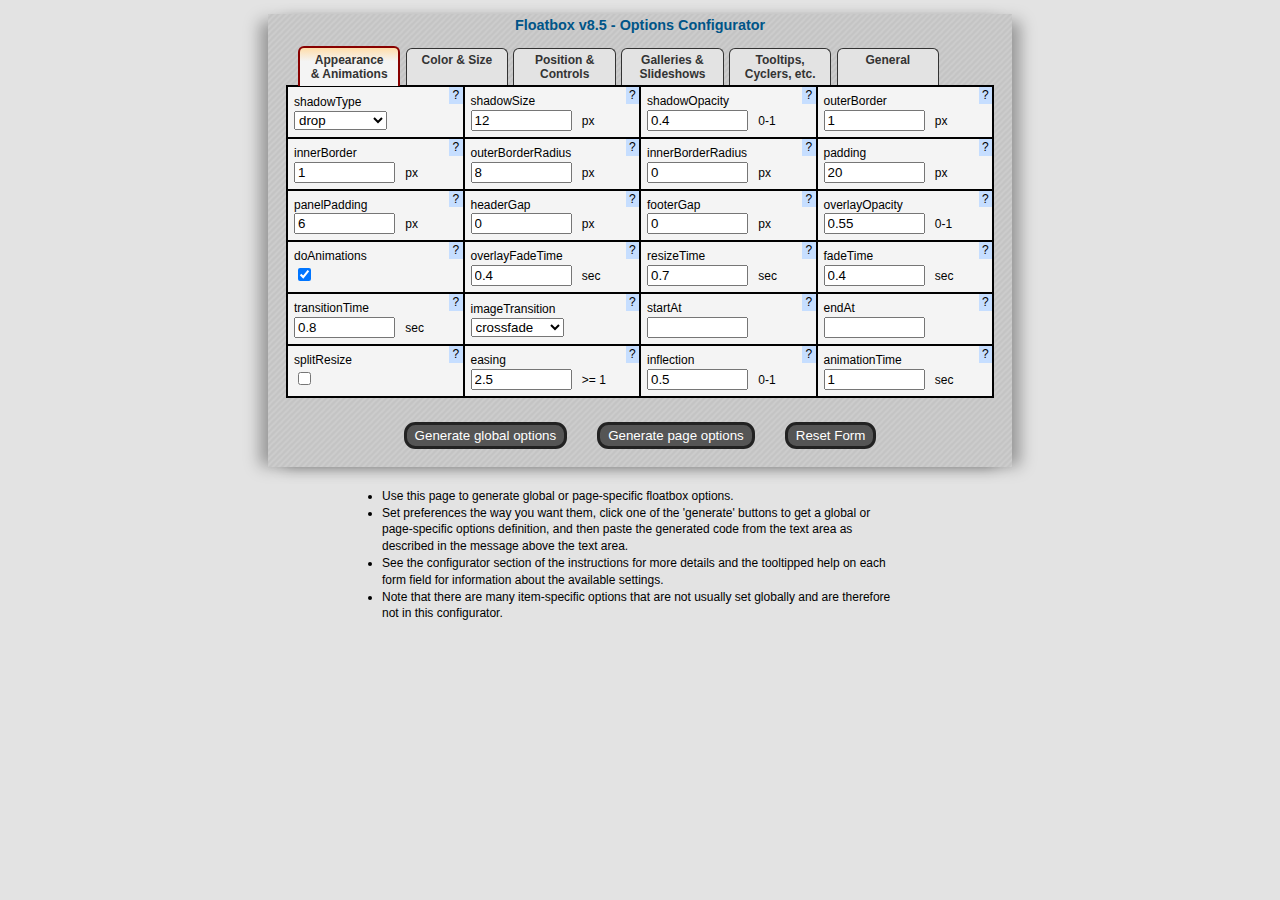
<file: floatbox_852/floatbox/resources/configurator.html>
<!DOCTYPE html>
<html lang="en">
<head>
<meta charset="utf-8"/>
<title>Configurator - Floatbox</title>

<script src="../floatbox.js"></script>
<link rel="stylesheet" href="../floatbox.css"/>
<style>
body{font:normal 12px/1.4 sans-serif;background:#e3e3e3}
#page_title{font-size:1.2em;font-weight:bold;margin:-1.2em auto 1.2em;color:#058;}
#main,#output{width:59em;margin:0 auto;text-align:center}
#main{margin-top:1.2em;padding:1.5em;background:#ccc repeat url([data-uri]);box-shadow:-12px 3px 15px -4px rgba(0,0,0,0.34),12px 3px 15px -4px rgba(0,0,0,0.34)}
#buttons{margin:2em auto 0 auto;text-align:center}
form{clear:both;text-align:left}
button{color:#fff;background-color:#555;border:3px solid #222;border-radius:.85em;padding:.25em .6em;margin:0 1em;outline:none}
table{width:100%;border:1px solid black;border-spacing:0;background:#f4f4f4}
td{position:relative;width:25%;border:1px solid black;padding:.5em}
td .fbTooltip{position:absolute;right:0;top:0;background-color:#c6deff;cursor:help}
select,input[type=text]{width:7em}
#message{text-align:left;padding:.7em 8em;margin:1em 0 .3em}
#optionsText{border:2px solid #9ac;padding:.7em;margin:auto;display:none}
.ref{padding:0 1em}
.code{font:normal 11px monospace;color:maroon;background-color:#ffe}
#tab1{display:block}
.tabContent{display:none}
.tabs{font:bold 12px/1.2 sans-serif;width:100%;height:2.7em;margin:4px 0 0;text-align:left;border-bottom:0px solid #bbb}
.tabs a{display:inline-block;width:6.7em;height:100%;text-align:center;vertical-align:top;border:1px solid #333;border-bottom-width:0!important;border-radius:6px 6px 0 0;margin:-5px 2px 0 0;padding:4px 10px 0;color:#333;background-color:#e3e3e3;text-decoration:none}
.tabs a:first-child{margin-left:12px;}
.tabs a:hover{border-color:#800;background-color:#fbf7f0}
.tabs a.active{background-color:#f4f4f4;background:linear-gradient(0deg,#f4f4f4,#f4f4f4 65%,#fda);border:2px solid #800;margin-top:-7px;padding:5px 9px 1px;}
</style>
</head>

<body>
<div id="main">

<p id="page_title">Floatbox v8.5 - Options Configurator</p>

<div class="tabs">
<a class="active" href="#tab1">Appearance &amp; Animations</a>
<a href="#tab2">Color &amp; Size</a>
<a href="#tab3">Position &amp; Controls</a>
<a href="#tab4">Galleries &amp; Slideshows</a>
<a href="#tab5">Tooltips, Cyclers, etc.</a>
<a href="#tab6">General</a>
</div>

<form id="form" method="post">
<div id="tab1" class="tabContent">
<table><tbody>
<tr>
  <td>
  <span class="fbTooltip" data-fb-tooltip="source:#shadowType_ref">&nbsp;?&nbsp;</span>
    <label>shadowType<br/>
  <select>
  <option value="drop">drop</option>
  <option value="hybrid">hybrid</option>
  <option value="halo">halo</option>
  <option value="none">none</option>
  </select>
    </label>
  </td>
  <td>
  <span class="fbTooltip" data-fb-tooltip="source:#shadowSize_ref">&nbsp;?&nbsp;</span>
    <label>shadowSize<br/>
  <input type="text"/>
    </label>&nbsp;&nbsp;px
  </td>
  <td>
  <span class="fbTooltip" data-fb-tooltip="source:#shadowOpacity_ref">&nbsp;?&nbsp;</span>
    <label>shadowOpacity<br/>
  <input type="text"/>
    </label>&nbsp;&nbsp;0-1
  </td>
  <td>
  <span class="fbTooltip" data-fb-tooltip="source:#outerBorder_ref">&nbsp;?&nbsp;</span>
    <label>outerBorder<br/>
  <input type="text"/>
    </label>&nbsp;&nbsp;px
  </td>
</tr>
<tr>
  <td>
  <span class="fbTooltip" data-fb-tooltip="source:#innerBorder_ref">&nbsp;?&nbsp;</span>
    <label>innerBorder<br/>
  <input type="text"/>
    </label>&nbsp;&nbsp;px
  </td>
  <td>
  <span class="fbTooltip" data-fb-tooltip="source:#outerBorderRadius_ref">&nbsp;?&nbsp;</span>
    <label>outerBorderRadius<br/>
  <input type="text"/>
    </label>&nbsp;&nbsp;px
  </td>
  <td>
  <span class="fbTooltip" data-fb-tooltip="source:#innerBorderRadius_ref">&nbsp;?&nbsp;</span>
    <label>innerBorderRadius<br/>
  <input type="text"/>
    </label>&nbsp;&nbsp;px
  </td>
  <td>
  <span class="fbTooltip" data-fb-tooltip="source:#padding_ref">&nbsp;?&nbsp;</span>
    <label>padding<br/>
  <input type="text"/>
    </label>&nbsp;&nbsp;px
  </td>
</tr>
<tr>
  <td>
  <span class="fbTooltip" data-fb-tooltip="source:#panelPadding_ref">&nbsp;?&nbsp;</span>
    <label>panelPadding<br/>
  <input type="text"/>
    </label>&nbsp;&nbsp;px
  </td>
  <td>
  <span class="fbTooltip" data-fb-tooltip="source:#headerGap_ref">&nbsp;?&nbsp;</span>
    <label>headerGap<br/>
  <input type="text"/>
    </label>&nbsp;&nbsp;px
  </td>
  <td>
  <span class="fbTooltip" data-fb-tooltip="source:#footerGap_ref">&nbsp;?&nbsp;</span>
    <label>footerGap<br/>
  <input type="text"/>
    </label>&nbsp;&nbsp;px
  </td>
  <td>
  <span class="fbTooltip" data-fb-tooltip="source:#overlayOpacity_ref">&nbsp;?&nbsp;</span>
    <label>overlayOpacity<br/>
  <input type="text"/>
    </label>&nbsp;&nbsp;0-1
  </td>
</tr>
<tr>
  <td>
  <span class="fbTooltip" data-fb-tooltip="source:#doAnimations_ref">&nbsp;?&nbsp;</span>
    <label>doAnimations<br/>
  <input type="checkbox"/>
    </label>
  </td>
  <td>
  <span class="fbTooltip" data-fb-tooltip="source:#overlayFadeTime_ref">&nbsp;?&nbsp;</span>
    <label>overlayFadeTime<br/>
  <input type="text"/>
    </label>&nbsp;&nbsp;sec
  </td>
  <td>
  <span class="fbTooltip" data-fb-tooltip="source:#resizeTime_ref">&nbsp;?&nbsp;</span>
    <label>resizeTime<br/>
  <input type="text"/>
    </label>&nbsp;&nbsp;sec
  </td>
  <td>
  <span class="fbTooltip" data-fb-tooltip="source:#fadeTime_ref">&nbsp;?&nbsp;</span>
    <label>fadeTime<br/>
  <input type="text"/>
    </label>&nbsp;&nbsp;sec
  </td>
</tr>
<tr>
  <td>
  <span class="fbTooltip" data-fb-tooltip="source:#transitionTime_ref">&nbsp;?&nbsp;</span>
    <label>transitionTime<br/>
  <input type="text"/>
    </label>&nbsp;&nbsp;sec
  </td>
  <td>
  <span class="fbTooltip" data-fb-tooltip="source:#imageTransition_ref">&nbsp;?&nbsp;</span>
    <label>imageTransition<br/>
  <select>
  <option value="crossfade">crossfade</option>
  <option value="slide">slide</option>
  <option value="shift">shift</option>
  <option value="expand">expand</option>
  <option value="fade">fade</option>
  <option value="none">none</option>
  </select>
    </label>
  </td>
  <td>
  <span class="fbTooltip" data-fb-tooltip="source:#startAt_ref">&nbsp;?&nbsp;</span>
    <label>startAt<br/>
  <input type="text"/>
    </label>
  </td>
  <td>
  <span class="fbTooltip" data-fb-tooltip="source:#endAt_ref">&nbsp;?&nbsp;</span>
    <label>endAt<br/>
  <input type="text"/>
    </label>
  </td>
</tr>
<tr>
  <td>
  <span class="fbTooltip" data-fb-tooltip="source:#splitResize_ref">&nbsp;?&nbsp;</span>
    <label>splitResize<br/>
  <input type="checkbox"/>
    </label>
  </td>
  <td>
  <span class="fbTooltip" data-fb-tooltip="source:#easing_ref">&nbsp;?&nbsp;</span>
    <label>easing<br/>
  <input type="text"/>
    </label>&nbsp;&nbsp;>= 1
  </td>
  <td>
  <span class="fbTooltip" data-fb-tooltip="source:#inflection_ref">&nbsp;?&nbsp;</span>
    <label>inflection<br/>
  <input type="text"/>
    </label>&nbsp;&nbsp;0-1
  </td>
  <td>
  <span class="fbTooltip" data-fb-tooltip="source:#animationTime_ref">&nbsp;?&nbsp;</span>
    <label>animationTime<br/>
  <input type="text"/>
    </label>&nbsp;&nbsp;sec
  </td>
</tr>
</tbody></table>
</div>

<div id="tab2" class="tabContent">
<table><tbody>
<tr>
  <td>
  <span class="fbTooltip" data-fb-tooltip="source:#colorTheme_ref">&nbsp;?&nbsp;</span>
    <label>colorTheme<br/>
  <select>
  <option value="">&nbsp;</option>
  <option value="black">black</option>
  <option value="blue">blue</option>
  <option value="silver">silver</option>
  <option value="white">white</option>
  <option value="yellow">yellow</option>
  <option value="red">red</option>
  </select>
    </label>
  </td>
  <td>
  <span class="fbTooltip" data-fb-tooltip="source:#boxColor_ref">&nbsp;?&nbsp;</span>
    <label>boxColor<br/>
  <input type="text"/>
    </label>&nbsp;&nbsp;css
  </td>
  <td>
  <span class="fbTooltip" data-fb-tooltip="source:#overlayColor_ref">&nbsp;?&nbsp;</span>
    <label>overlayColor<br/>
  <input type="text"/>
    </label>&nbsp;&nbsp;css
  </td>
  <td>
  <span class="fbTooltip" data-fb-tooltip="source:#innerBorderColor_ref">&nbsp;?&nbsp;</span>
    <label>innerBorderColor<br/>
  <input type="text"/>
    </label>&nbsp;&nbsp;css
  </td>
</tr>
<tr>
  <td>
  <span class="fbTooltip" data-fb-tooltip="source:#outerBorderColor_ref">&nbsp;?&nbsp;</span>
    <label>outerBorderColor<br/>
  <input type="text"/>
    </label>&nbsp;&nbsp;css
  </td>
  <td>
  <span class="fbTooltip" data-fb-tooltip="source:#textColor_ref">&nbsp;?&nbsp;</span>
    <label>textColor<br/>
  <input type="text"/>
    </label>&nbsp;&nbsp;css
  </td>
  <td>
  <span class="fbTooltip" data-fb-tooltip="source:#strongTextColor_ref">&nbsp;?&nbsp;</span>
    <label>strongTextColor<br/>
  <input type="text"/>
    </label>&nbsp;&nbsp;css
  </td>
  <td>
  <span class="fbTooltip" data-fb-tooltip="source:#contentBackgroundColor_ref">&nbsp;?&nbsp;</span>
    <label>contentBackgroundColor<br/>
  <input type="text"/>
    </label>&nbsp;&nbsp;css
  </td>
</tr>
<tr>
  <td>
  <span class="fbTooltip" data-fb-tooltip="source:#boxBackgroundImage_ref">&nbsp;?&nbsp;</span>
    <label>boxBackgroundImage<br/>
  <input type="text"/>
    </label>&nbsp;&nbsp;path
  </td>
  <td>
  <span class="fbTooltip" data-fb-tooltip="source:#overlayBackgroundImage_ref">&nbsp;?&nbsp;</span>
    <label>overlayBackgroundImage<br/>
  <input type="text"/>
    </label>&nbsp;&nbsp;path
  </td>
  <td>
  <span class="fbTooltip" data-fb-tooltip="source:#autoFit_ref">&nbsp;?&nbsp;</span>
    <label>autoFit<br/>
  <input type="checkbox"/>
    </label>
  </td>
  <td>
  <span class="fbTooltip" data-fb-tooltip="source:#autoFitSpace_ref">&nbsp;?&nbsp;</span>
    <label>autoFitSpace<br/>
  <input type="text"/>
    </label>&nbsp;&nbsp;px
  </td>
</tr>
<tr>
  <td>
  <span class="fbTooltip" data-fb-tooltip="source:#enableImageResize_ref">&nbsp;?&nbsp;</span>
    <label>enableImageResize<br/>
  <input type="checkbox"/>
    </label>
  </td>
  <td>
  <span class="fbTooltip" data-fb-tooltip="source:#inFrameResize_ref">&nbsp;?&nbsp;</span>
    <label>inFrameResize<br/>
  <input type="checkbox"/>
    </label>
  </td>
  <td>
  <span class="fbTooltip" data-fb-tooltip="source:#hoverPan_ref">&nbsp;?&nbsp;</span>
    <label>hoverPan<br/>
  <input type="checkbox"/>
    </label>
  </td>
  <td>
  <span class="fbTooltip" data-fb-tooltip="source:#resizeTool_ref">&nbsp;?&nbsp;</span>
    <label>resizeTool<br/>
  <select>
  <option value="">&nbsp;</option>
  <option value="cursor">cursor</option>
  <option value="topleft">topleft</option>
  <option value="both">both</option>
  </select>
    </label>
  </td>
</tr>
<tr>
  <td>
  <span class="fbTooltip" data-fb-tooltip="source:#enableDragResize_ref">&nbsp;?&nbsp;</span>
    <label>enableDragResize<br/>
  <input type="checkbox"/>
    </label>
  </td>
  <td>
  <span class="fbTooltip" data-fb-tooltip="source:#draggerLocation_ref">&nbsp;?&nbsp;</span>
    <label>draggerLocation<br/>
  <select>
  <option value="frame">frame</option>
  <option value="content">content</option>
  </select>
    </label>
  </td>
  <td>
  <span class="fbTooltip" data-fb-tooltip="source:#stickyResize_ref">&nbsp;?&nbsp;</span>
    <label>stickyResize<br/>
  <input type="checkbox"/>
    </label>
  </td>
  <td>
  <span class="fbTooltip" data-fb-tooltip="source:#minWidth_ref">&nbsp;?&nbsp;</span>
    <label>minWidth<br/>
  <input type="text"/>
    </label>&nbsp;&nbsp;px|%
  </td>
</tr>
<tr>
  <td>
  <span class="fbTooltip" data-fb-tooltip="source:#minHeight_ref">&nbsp;?&nbsp;</span>
    <label>minHeight<br/>
  <input type="text"/>
    </label>&nbsp;&nbsp;px|%
  </td>
  <td>
  <span class="fbTooltip" data-fb-tooltip="source:#maxWidth_ref">&nbsp;?&nbsp;</span>
    <label>maxWidth<br/>
  <input type="text"/>
    </label>&nbsp;&nbsp;px|%
  </td>
  <td>
  <span class="fbTooltip" data-fb-tooltip="source:#maxHeight_ref">&nbsp;?&nbsp;</span>
    <label>maxHeight<br/>
  <input type="text"/>
    </label>&nbsp;&nbsp;px|%
  </td>
  <td>
  <span class="fbTooltip" data-fb-tooltip="source:#minBoxWidth_ref">&nbsp;?&nbsp;</span>
    <label>minBoxWidth<br/>
  <input type="text"/>
    </label>&nbsp;&nbsp;px|%
  </td>
</tr>
<tr>
  <td>
  <span class="fbTooltip" data-fb-tooltip="source:#minBoxHeight_ref">&nbsp;?&nbsp;</span>
    <label>minBoxHeight<br/>
  <input type="text"/>
    </label>&nbsp;&nbsp;px|%
  </td>
  <td colspan="3">
    &nbsp;
  </td>
</tr>
</tbody></table>
</div>

<div id="tab3" class="tabContent">
<table><tbody>
<tr>
  <td>
  <span class="fbTooltip" data-fb-tooltip="source:#boxLeft_ref">&nbsp;?&nbsp;</span>
    <label>boxLeft<br/>
  <input type="text"/>
    </label>&nbsp;&nbsp;px|click|%
  </td>
  <td>
  <span class="fbTooltip" data-fb-tooltip="source:#boxTop_ref">&nbsp;?&nbsp;</span>
    <label>boxTop<br/>
  <input type="text"/>
    </label>&nbsp;&nbsp;px|click|%
  </td>
  <td>
  <span class="fbTooltip" data-fb-tooltip="source:#boxX_ref">&nbsp;?&nbsp;</span>
    <label>boxX<br/>
  <input type="text"/>
    </label>&nbsp;&nbsp;px|click|%
  </td>
  <td>
  <span class="fbTooltip" data-fb-tooltip="source:#boxY_ref">&nbsp;?&nbsp;</span>
    <label>boxY<br/>
  <input type="text"/>
    </label>&nbsp;&nbsp;px|click|%
  </td>
</tr>
<tr>
  <td>
  <span class="fbTooltip" data-fb-tooltip="source:#boxLeftAdjust_ref">&nbsp;?&nbsp;</span>
    <label>boxLeftAdjust<br/>
  <input type="text"/>
    </label>&nbsp;&nbsp;px|%
  </td>
  <td>
  <span class="fbTooltip" data-fb-tooltip="source:#boxTopAdjust_ref">&nbsp;?&nbsp;</span>
    <label>boxTopAdjust<br/>
  <input type="text"/>
    </label>&nbsp;&nbsp;px|%
  </td>
  <td>
  <span class="fbTooltip" data-fb-tooltip="source:#captionPos_ref">&nbsp;?&nbsp;</span>
    <label>captionPos<br/>
  <select>
  <option value="tl">tl</option>
  <option value="tc">tc</option>
  <option value="tr">tr</option>
  <option value="bl">bl</option>
  <option value="bc">bc</option>
  <option value="br">br</option>
  </select>
    </label>
  </td>
  <td>
  <span class="fbTooltip" data-fb-tooltip="source:#caption2Pos_ref">&nbsp;?&nbsp;</span>
    <label>caption2Pos<br/>
  <select>
  <option value="tl">tl</option>
  <option value="tc">tc</option>
  <option value="tr">tr</option>
  <option value="bl">bl</option>
  <option value="bc">bc</option>
  <option value="br">br</option>
  </select>
    </label>
  </td>
</tr>
<tr>
  <td>
  <span class="fbTooltip" data-fb-tooltip="source:#infoLinkPos_ref">&nbsp;?&nbsp;</span>
    <label>infoLinkPos<br/>
  <select>
  <option value="tl">tl</option>
  <option value="tc">tc</option>
  <option value="tr">tr</option>
  <option value="bl">bl</option>
  <option value="bc">bc</option>
  <option value="br">br</option>
  </select>
    </label>
  </td>
  <td>
  <span class="fbTooltip" data-fb-tooltip="source:#printLinkPos_ref">&nbsp;?&nbsp;</span>
    <label>printLinkPos<br/>
  <select>
  <option value="tl">tl</option>
  <option value="tc">tc</option>
  <option value="tr">tr</option>
  <option value="bl">bl</option>
  <option value="bc">bc</option>
  <option value="br">br</option>
  </select>
    </label>
  </td>
  <td>
  <span class="fbTooltip" data-fb-tooltip="source:#newWindowLinkPos_ref">&nbsp;?&nbsp;</span>
    <label>newWindowLinkPos<br/>
  <select>
  <option value="tl">tl</option>
  <option value="tc">tc</option>
  <option value="tr">tr</option>
  <option value="bl">bl</option>
  <option value="bc">bc</option>
  <option value="br">br</option>
  </select>
    </label>
  </td>
  <td>
  <span class="fbTooltip" data-fb-tooltip="source:#itemNumberPos_ref">&nbsp;?&nbsp;</span>
    <label>itemNumberPos<br/>
  <select>
  <option value="tl">tl</option>
  <option value="tc">tc</option>
  <option value="tr">tr</option>
  <option value="bl">bl</option>
  <option value="bc">bc</option>
  <option value="br">br</option>
  </select>
    </label>
  </td>
</tr>
<tr>
  <td>
  <span class="fbTooltip" data-fb-tooltip="source:#indexPos_ref">&nbsp;?&nbsp;</span>
    <label>indexPos<br/>
  <select>
  <option value="tl">tl</option>
  <option value="tc">tc</option>
  <option value="tr">tr</option>
  <option value="bl">bl</option>
  <option value="bc">bc</option>
  <option value="br">br</option>
  </select>
    </label>
  </td>
  <td>
  <span class="fbTooltip" data-fb-tooltip="source:#controlsPos_ref">&nbsp;?&nbsp;</span>
    <label>controlsPos<br/>
  <select>
  <option value="tl">tl</option>
  <option value="tc">tc</option>
  <option value="tr">tr</option>
  <option value="bl">bl</option>
  <option value="bc">bc</option>
  <option value="br">br</option>
  </select>
    </label>
  </td>
  <td>
  <span class="fbTooltip" data-fb-tooltip="source:#outerClosePos_ref">&nbsp;?&nbsp;</span>
    <label>outerClosePos<br/>
  <select>
  <option value="tl">tl</option>
  <option value="tr">tr</option>
  </select>
    </label>
  </td>
  <td>
  <span class="fbTooltip" data-fb-tooltip="source:#detachOuterClose_ref">&nbsp;?&nbsp;</span>
    <label>detachOuterClose<br/>
  <input type="checkbox"/>
    </label>
  </td>
</tr>
<tr>
  <td>
  <span class="fbTooltip" data-fb-tooltip="source:#strictCentering_ref">&nbsp;?&nbsp;</span>
    <label>strictCentering<br/>
  <select>
  <option value="true">true</option>
  <option value="false">false</option>
  <option value="top">top</option>
  <option value="bottom">bottom</option>
  </select>
    </label>
  </td>
  <td>
  <span class="fbTooltip" data-fb-tooltip="source:#centerNav_ref">&nbsp;?&nbsp;</span>
    <label>centerNav<br/>
  <input type="checkbox"/>
    </label>
  </td>
  <td>
  <span class="fbTooltip" data-fb-tooltip="source:#enableDragMove_ref">&nbsp;?&nbsp;</span>
    <label>enableDragMove<br/>
  <input type="checkbox"/>
    </label>
  </td>
  <td>
  <span class="fbTooltip" data-fb-tooltip="source:#stickyMove_ref">&nbsp;?&nbsp;</span>
    <label>stickyMove<br/>
  <input type="checkbox"/>
    </label>
  </td>
</tr>
<tr>
  <td>
  <span class="fbTooltip" data-fb-tooltip="source:#showControlsText_ref">&nbsp;?&nbsp;</span>
    <label>showControlsText<br/>
  <input type="checkbox" class="triState" />
    </label>
  </td>
  <td>
  <span class="fbTooltip" data-fb-tooltip="source:#showClose_ref">&nbsp;?&nbsp;</span>
    <label>showClose<br/>
  <input type="checkbox"/>
    </label>
  </td>
  <td>
  <span class="fbTooltip" data-fb-tooltip="source:#showOuterClose_ref">&nbsp;?&nbsp;</span>
    <label>showOuterClose<br/>
  <input type="checkbox"/>
    </label>
  </td>
  <td>
  <span class="fbTooltip" data-fb-tooltip="source:#showPrint_ref">&nbsp;?&nbsp;</span>
    <label>showPrint<br/>
  <input type="checkbox"/>
    </label>
  </td>
</tr>
<tr>
  <td>
  <span class="fbTooltip" data-fb-tooltip="source:#printCSS_ref">&nbsp;?&nbsp;</span>
    <label>printCSS<br/>
  <input type="text"/>
    </label>&nbsp;&nbsp;text|path
  </td>
  <td>
  <span class="fbTooltip" data-fb-tooltip="source:#printText_ref">&nbsp;?&nbsp;</span>
    <label>printText<br/>
  <input type="text"/>
    </label>
  </td>
  <td>
  <span class="fbTooltip" data-fb-tooltip="source:#infoOptions_ref">&nbsp;?&nbsp;</span>
    <label>infoOptions<br/>
  <input type="text"/>
    </label>
  </td>
  <td>
  <span class="fbTooltip" data-fb-tooltip="source:#infoText_ref">&nbsp;?&nbsp;</span>
    <label>infoText<br/>
  <input type="text"/>
    </label>
  </td>
</tr>
<tr>
  <td>
  <span class="fbTooltip" data-fb-tooltip="source:#showNewWindow_ref">&nbsp;?&nbsp;</span>
    <label>showNewWindow<br/>
  <input type="checkbox"/>
    </label>
  </td>
  <td>
  <span class="fbTooltip" data-fb-tooltip="source:#closeOnNewWindow_ref">&nbsp;?&nbsp;</span>
    <label>closeOnNewWindow<br/>
  <input type="checkbox"/>
    </label>
  </td>
  <td>
  <span class="fbTooltip" data-fb-tooltip="source:#showHints_ref">&nbsp;?&nbsp;</span>
    <label>showHints<br/>
  <input type="checkbox" class="triState" />
    </label>
  </td>
  <td>
  <span class="fbTooltip" data-fb-tooltip="source:#outsideClickCloses_ref">&nbsp;?&nbsp;</span>
    <label>outsideClickCloses<br/>
  <input type="checkbox" class="triState" />
    </label>
  </td>
</tr>
<tr>
  <td>
  <span class="fbTooltip" data-fb-tooltip="source:#contentClickCloses_ref">&nbsp;?&nbsp;</span>
    <label>contentClickCloses<br/>
  <input type="checkbox"/>
    </label>
  </td>
  <td>
  <span class="fbTooltip" data-fb-tooltip="source:#enableKeyboardNav_ref">&nbsp;?&nbsp;</span>
    <label>enableKeyboardNav<br/>
  <input type="checkbox"/>
    </label>
  </td>
  <td colspan="2">
    &nbsp;
  </td>
</tr>
</tbody></table>
</div>

<div id="tab4" class="tabContent">
<table><tbody>
<tr>
  <td>
  <span class="fbTooltip" data-fb-tooltip="source:#navType_ref">&nbsp;?&nbsp;</span>
    <label>navType<br/>
  <select>
  <option value="overlay">overlay</option>
  <option value="button">button</option>
  <option value="both">both</option>
  <option value="none">none</option>
  </select>
    </label>
  </td>
  <td>
  <span class="fbTooltip" data-fb-tooltip="source:#navOverlayWidth_ref">&nbsp;?&nbsp;</span>
    <label>navOverlayWidth<br/>
  <input type="text"/>
    </label>&nbsp;&nbsp;% (0-50)
  </td>
  <td>
  <span class="fbTooltip" data-fb-tooltip="source:#navOverlayPos_ref">&nbsp;?&nbsp;</span>
    <label>navOverlayPos<br/>
  <input type="text"/>
    </label>&nbsp;&nbsp;% (0-50)
  </td>
  <td>
  <span class="fbTooltip" data-fb-tooltip="source:#showNavOverlay_ref">&nbsp;?&nbsp;</span>
    <label>showNavOverlay<br/>
  <input type="checkbox" class="triState" />
    </label>
  </td>
</tr>
<tr>
  <td>
  <span class="fbTooltip" data-fb-tooltip="source:#enableSwipeNav_ref">&nbsp;?&nbsp;</span>
    <label>enableSwipeNav<br/>
  <input type="checkbox"/>
    </label>
  </td>
  <td>
  <span class="fbTooltip" data-fb-tooltip="source:#showItemNumber_ref">&nbsp;?&nbsp;</span>
    <label>showItemNumber<br/>
  <input type="checkbox"/>
    </label>
  </td>
  <td>
  <span class="fbTooltip" data-fb-tooltip="source:#enableWrap_ref">&nbsp;?&nbsp;</span>
    <label>enableWrap<br/>
  <input type="checkbox"/>
    </label>
  </td>
  <td>
  <span class="fbTooltip" data-fb-tooltip="source:#numIndexLinks_ref">&nbsp;?&nbsp;</span>
    <label>numIndexLinks<br/>
  <input type="text"/>
    </label>&nbsp;&nbsp;limit
  </td>
</tr>
<tr>
  <td>
  <span class="fbTooltip" data-fb-tooltip="source:#showIndexThumbs_ref">&nbsp;?&nbsp;</span>
    <label>showIndexThumbs<br/>
  <input type="checkbox"/>
    </label>
  </td>
  <td>
  <span class="fbTooltip" data-fb-tooltip="source:#maxIndexThumbSize_ref">&nbsp;?&nbsp;</span>
    <label>maxIndexThumbSize<br/>
  <input type="text"/>
    </label>&nbsp;&nbsp;px
  </td>
  <td>
  <span class="fbTooltip" data-fb-tooltip="source:#randomOrder_ref">&nbsp;?&nbsp;</span>
    <label>randomOrder<br/>
  <input type="checkbox"/>
    </label>
  </td>
  <td>
  <span class="fbTooltip" data-fb-tooltip="source:#doSlideshow_ref">&nbsp;?&nbsp;</span>
    <label>doSlideshow<br/>
  <input type="checkbox"/>
    </label>
  </td>
</tr>
<tr>
  <td>
  <span class="fbTooltip" data-fb-tooltip="source:#slideInterval_ref">&nbsp;?&nbsp;</span>
    <label>slideInterval<br/>
  <input type="text"/>
    </label>&nbsp;&nbsp;sec
  </td>
  <td>
  <span class="fbTooltip" data-fb-tooltip="source:#afterSlideshow_ref">&nbsp;?&nbsp;</span>
    <label>afterSlideshow<br/>
  <select>
  <option value="exit">exit</option>
  <option value="stop">stop</option>
  <option value="loop">loop</option>
  </select>
    </label>
  </td>
  <td>
  <span class="fbTooltip" data-fb-tooltip="source:#showPlayPause_ref">&nbsp;?&nbsp;</span>
    <label>showPlayPause<br/>
  <input type="checkbox"/>
    </label>
  </td>
  <td>
  <span class="fbTooltip" data-fb-tooltip="source:#startPaused_ref">&nbsp;?&nbsp;</span>
    <label>startPaused<br/>
  <input type="checkbox"/>
    </label>
  </td>
</tr>
</tbody></table>
</div>

<div id="tab5" class="tabContent">
<table><tbody>
<tr>
  <td>
  <span class="fbTooltip" data-fb-tooltip="source:#placement_ref">&nbsp;?&nbsp;</span>
    <label>placement<br/>
  <select>
  <option value="top">top</option>
  <option value="bottom">bottom</option>
  <option value="left">left</option>
  <option value="right">right</option>
  <option value="center">center</option>
  </select>
    </label>
  </td>
  <td>
  <span class="fbTooltip" data-fb-tooltip="source:#showOnce_ref">&nbsp;?&nbsp;</span>
    <label>showOnce<br/>
  <input type="checkbox"/>
    </label>
  </td>
  <td>
  <span class="fbTooltip" data-fb-tooltip="source:#delay_ref">&nbsp;?&nbsp;</span>
    <label>delay<br/>
  <input type="text"/>
    </label>&nbsp;&nbsp;msec
  </td>
  <td>
  <span class="fbTooltip" data-fb-tooltip="source:#arrowColor_ref">&nbsp;?&nbsp;</span>
    <label>arrowColor<br/>
  <input type="text"/>
    </label>&nbsp;&nbsp;css
  </td>
</tr>
<tr>
  <td>
  <span class="fbTooltip" data-fb-tooltip="source:#arrowSize_ref">&nbsp;?&nbsp;</span>
    <label>arrowSize<br/>
  <input type="text"/>
    </label>&nbsp;&nbsp;px
  </td>
  <td>
  <span class="fbTooltip" data-fb-tooltip="source:#contextMouseButton_ref">&nbsp;?&nbsp;</span>
    <label>contextMouseButton<br/>
  <select>
  <option value="both">both</option>
  <option value="left">left</option>
  <option value="right">right</option>
  </select>
    </label>
  </td>
  <td>
  <span class="fbTooltip" data-fb-tooltip="source:#cycleInterval_ref">&nbsp;?&nbsp;</span>
    <label>cycleInterval<br/>
  <input type="text"/>
    </label>&nbsp;&nbsp;sec
  </td>
  <td>
  <span class="fbTooltip" data-fb-tooltip="source:#cycleFadeTime_ref">&nbsp;?&nbsp;</span>
    <label>cycleFadeTime<br/>
  <input type="text"/>
    </label>&nbsp;&nbsp;sec
  </td>
</tr>
<tr>
  <td>
  <span class="fbTooltip" data-fb-tooltip="source:#cycleZoom_ref">&nbsp;?&nbsp;</span>
    <label>cycleZoom<br/>
  <input type="text"/>
    </label>&nbsp;&nbsp;portion (0-1)
  </td>
  <td>
  <span class="fbTooltip" data-fb-tooltip="source:#cycleEasing_ref">&nbsp;?&nbsp;</span>
    <label>cycleEasing<br/>
  <input type="text"/>
    </label>&nbsp;&nbsp;>= 1
  </td>
  <td>
  <span class="fbTooltip" data-fb-tooltip="source:#cycleInflection_ref">&nbsp;?&nbsp;</span>
    <label>cycleInflection<br/>
  <input type="text"/>
    </label>&nbsp;&nbsp;0-1
  </td>
  <td>
  <span class="fbTooltip" data-fb-tooltip="source:#cyclePauseOnClick_ref">&nbsp;?&nbsp;</span>
    <label>cyclePauseOnClick<br/>
  <input type="checkbox"/>
    </label>
  </td>
</tr>
<tr>
  <td>
  <span class="fbTooltip" data-fb-tooltip="source:#cycleShowControls_ref">&nbsp;?&nbsp;</span>
    <label>cycleShowControls<br/>
  <input type="checkbox"/>
    </label>
  </td>
  <td>
  <span class="fbTooltip" data-fb-tooltip="source:#cycleControlsPos_ref">&nbsp;?&nbsp;</span>
    <label>cycleControlsPos<br/>
  <select>
  <option value="tl">tl</option>
  <option value="tc">tc</option>
  <option value="tr">tr</option>
  <option value="bl">bl</option>
  <option value="bc">bc</option>
  <option value="br">br</option>
  </select>
    </label>
  </td>
  <td>
  <span class="fbTooltip" data-fb-tooltip="source:#cycleStartPaused_ref">&nbsp;?&nbsp;</span>
    <label>cycleStartPaused<br/>
  <input type="checkbox"/>
    </label>
  </td>
  <td>
  <span class="fbTooltip" data-fb-tooltip="source:#cyclePauseOnHover_ref">&nbsp;?&nbsp;</span>
    <label>cyclePauseOnHover<br/>
  <input type="checkbox"/>
    </label>
  </td>
</tr>
</tbody></table>
</div>

<div id="tab6" class="tabContent">
<table><tbody>
<tr>
  <td>
  <span class="fbTooltip" data-fb-tooltip="source:#addVideoThumb_ref">&nbsp;?&nbsp;</span>
    <label>addVideoThumb<br/>
  <input type="text"/>
    </label>&nbsp;&nbsp;width
  </td>
  <td>
  <span class="fbTooltip" data-fb-tooltip="source:#addPlayButton_ref">&nbsp;?&nbsp;</span>
    <label>addPlayButton<br/>
  <select>
  <option value="">&nbsp;</option>
  <option value="small">small</option>
  <option value="medium">medium</option>
  <option value="large">large</option>
  <option value="false">false</option>
  </select>
    </label>
  </td>
  <td>
  <span class="fbTooltip" data-fb-tooltip="source:#fetchVideoInfo_ref">&nbsp;?&nbsp;</span>
    <label>fetchVideoInfo<br/>
  <input type="checkbox"/>
    </label>
  </td>
  <td>
  <span class="fbTooltip" data-fb-tooltip="source:#autoPlayVideo_ref">&nbsp;?&nbsp;</span>
    <label>autoPlayVideo<br/>
  <input type="checkbox"/>
    </label>
  </td>
</tr>
<tr>
  <td>
  <span class="fbTooltip" data-fb-tooltip="source:#autoEndVideo_ref">&nbsp;?&nbsp;</span>
    <label>autoEndVideo<br/>
  <input type="checkbox"/>
    </label>
  </td>
  <td>
  <span class="fbTooltip" data-fb-tooltip="source:#titleAsCaption_ref">&nbsp;?&nbsp;</span>
    <label>titleAsCaption<br/>
  <select>
  <option value="true">true</option>
  <option value="false">false</option>
  <option value="a">a</option>
  <option value="img">img</option>
  </select>
    </label>
  </td>
  <td>
  <span class="fbTooltip" data-fb-tooltip="source:#altAsCaption_ref">&nbsp;?&nbsp;</span>
    <label>altAsCaption<br/>
  <input type="checkbox"/>
    </label>
  </td>
  <td>
  <span class="fbTooltip" data-fb-tooltip="source:#showMagCursor_ref">&nbsp;?&nbsp;</span>
    <label>showMagCursor<br/>
  <select>
  <option value="false">false</option>
  <option value="true">true</option>
  <option value="once">once</option>
  </select>
    </label>
  </td>
</tr>
<tr>
  <td>
  <span class="fbTooltip" data-fb-tooltip="source:#modal_ref">&nbsp;?&nbsp;</span>
    <label>modal<br/>
  <input type="checkbox"/>
    </label>
  </td>
  <td>
  <span class="fbTooltip" data-fb-tooltip="source:#keepCentered_ref">&nbsp;?&nbsp;</span>
    <label>keepCentered<br/>
  <input type="checkbox" class="triState" />
    </label>
  </td>
  <td>
  <span class="fbTooltip" data-fb-tooltip="source:#boxScroll_ref">&nbsp;?&nbsp;</span>
    <label>boxScroll<br/>
  <input type="checkbox"/>
    </label>
  </td>
  <td>
  <span class="fbTooltip" data-fb-tooltip="source:#pageScroll_ref">&nbsp;?&nbsp;</span>
    <label>pageScroll<br/>
  <input type="checkbox" class="triState" />
    </label>
  </td>
</tr>
<tr>
  <td>
  <span class="fbTooltip" data-fb-tooltip="source:#instanceName_ref">&nbsp;?&nbsp;</span>
    <label>instanceName<br/>
  <input type="text"/>
    </label>
  </td>
  <td>
  <span class="fbTooltip" data-fb-tooltip="source:#attachTo_ref">&nbsp;?&nbsp;</span>
    <label>attachTo<br/>
  <input type="text"/>
    </label>&nbsp;&nbsp;id
  </td>
  <td>
  <span class="fbTooltip" data-fb-tooltip="source:#zIndex_ref">&nbsp;?&nbsp;</span>
    <label>zIndex<br/>
  <input type="text"/>
    </label>
  </td>
  <td>
  <span class="fbTooltip" data-fb-tooltip="source:#activateMedia_ref">&nbsp;?&nbsp;</span>
    <label>activateMedia<br/>
  <input type="checkbox"/>
    </label>
  </td>
</tr>
<tr>
  <td>
  <span class="fbTooltip" data-fb-tooltip="source:#autoGallery_ref">&nbsp;?&nbsp;</span>
    <label>autoGallery<br/>
  <input type="checkbox"/>
    </label>
  </td>
  <td>
  <span class="fbTooltip" data-fb-tooltip="source:#preloadLimit_ref">&nbsp;?&nbsp;</span>
    <label>preloadLimit<br/>
  <input type="text"/>
    </label>
  </td>
  <td>
  <span class="fbTooltip" data-fb-tooltip="source:#language_ref">&nbsp;?&nbsp;</span>
    <label>language<br/>
  <select>
  <option value="">&nbsp;</option>
  <option value="ar">ar</option>
  <option value="bg">bg</option>
  <option value="bs">bs</option>
  <option value="ca">ca</option>
  <option value="cs">cs</option>
  <option value="da">da</option>
  <option value="de">de</option>
  <option value="el">el</option>
  <option value="en">en</option>
  <option value="es">es</option>
  <option value="et">et</option>
  <option value="fa">fa</option>
  <option value="fi">fi</option>
  <option value="fr">fr</option>
  <option value="gl">gl</option>
  <option value="he">he</option>
  <option value="hi">hi</option>
  <option value="hr">hr</option>
  <option value="hu">hu</option>
  <option value="is">is</option>
  <option value="it">it</option>
  <option value="ja">ja</option>
  <option value="ko">ko</option>
  <option value="lt">lt</option>
  <option value="nb">nb</option>
  <option value="nl">nl</option>
  <option value="nn">nn</option>
  <option value="no">no</option>
  <option value="pl">pl</option>
  <option value="pt">pt</option>
  <option value="ro">ro</option>
  <option value="ru">ru</option>
  <option value="sk">sk</option>
  <option value="sl">sl</option>
  <option value="sr">sr</option>
  <option value="sv">sv</option>
  <option value="th">th</option>
  <option value="tr">tr</option>
  <option value="vi">vi</option>
  <option value="zh">zh</option>
  </select>
    </label>
  </td>
  <td>
  <span class="fbTooltip" data-fb-tooltip="source:#floatboxClass_ref">&nbsp;?&nbsp;</span>
    <label>floatboxClass<br/>
  <input type="text"/>
    </label>
  </td>
</tr>
<tr>
  <td>
  <span class="fbTooltip" data-fb-tooltip="source:#cyclerClass_ref">&nbsp;?&nbsp;</span>
    <label>cyclerClass<br/>
  <input type="text"/>
    </label>
  </td>
  <td>
  <span class="fbTooltip" data-fb-tooltip="source:#tooltipClass_ref">&nbsp;?&nbsp;</span>
    <label>tooltipClass<br/>
  <input type="text"/>
    </label>
  </td>
  <td>
  <span class="fbTooltip" data-fb-tooltip="source:#contextClass_ref">&nbsp;?&nbsp;</span>
    <label>contextClass<br/>
  <input type="text"/>
    </label>
  </td>
  <td colspan="1">
    &nbsp;
  </td>
</tr>
</tbody></table>
</div>


<p id="buttons">
<button type="button" onclick="clicker( 'global' );">Generate global options</button>
<button type="button" onclick="clicker( 'page' );">Generate page options</button>
<button type="button" onclick="clicker( 'reset' );">Reset Form</button>
</p>

</form>
</div>  <!-- main -->

<div id="output">
<ul id="message">
<li>Use this page to generate global or page-specific floatbox options.</li>
<li>Set preferences the way you want them,
click one of the 'generate' buttons to get a global or page-specific options definition,
and then paste the generated code from the text area as described in the message above the text area.</li>
<li>See the configurator section of the instructions for more details
and the tooltipped help on each form field for information about the available settings.</li>
<li>Note that there are many item-specific options that are not usually set globally and are therefore not in this configurator.</li>
</ul>
<textarea id="optionsText" readonly="readonly" cols="50" rows="14"></textarea>
</div>

<div id="help" style="display:none;">

<p id="shadowType_ref" class="ref"><b>shadowType</b> - <i>'drop'</i> | 'hybrid' | 'halo' | 'none'<br/>
Set 3D shadow effect.
'drop' sets a 2-sided shadow on the right and bottom.
'hybrid' sets the full shadow on the right and bottom and a fainter half shadow on the left and top.
'halo' sets a full shadow on all 4 sides.
</p>
<p id="shadowSize_ref" class="ref"><b>shadowSize</b> - pixels (10)<br/>
Sets the width in pixels of the shadow effect around the box.
</p>
<p id="shadowOpacity_ref" class="ref"><b>shadowOpacity</b> - 0-1 (0.4)<br/>
The opacity or darkness of the shadow effect around the box.
</p>
<p id="outerBorder_ref" class="ref"><b>outerBorder</b> - pixels (1)<br/>
Width of the border around the outside edge of the box.
</p>
<p id="innerBorder_ref" class="ref"><b>innerBorder</b> - pixels (1)<br/>
Width of the inside border around the edge of the main content.
</p>
<p id="outerBorderRadius_ref" class="ref"><b>outerBorderRadius</b> - pixels (10)<br/>
This sets the border-radius for the outer box perimeter, in pixels.
</p>
<p id="innerBorderRadius_ref" class="ref"><b>innerBorderRadius</b> - pixels (0)<br/>
Set the border-radius for the inner content area,in pixels.
</p>
<p id="padding_ref" class="ref"><b>padding</b> - pixels (20)<br/>
Width of the area between the floatbox content and the outer floatbox edges.
</p>
<p id="panelPadding_ref" class="ref"><b>panelPadding</b> - pixels (6)<br/>
Gap above and below the contents of the floatbox frame area like the caption and close buttons.
Provides the vertical spacing between the floatbox outer edge, frame content, and main content.
</p>
<p id="headerGap_ref" class="ref"><b>headerGap</b> - pixels (0)<br/><b>footerGap</b> - pixels (0)<br/>
Gap between the header and footer elements and the main floatbox outer edges.
</p>
<p id="footerGap_ref" class="ref"><b>headerGap</b> - pixels (0)<br/><b>footerGap</b> - pixels (0)<br/>
Gap between the header and footer elements and the main floatbox outer edges.
</p>
<p id="overlayOpacity_ref" class="ref"><b>overlayOpacity</b> - 0-1 (0.55)<br/>
Opacity or darkness of the full-screen page overlay. 0 is fully transparent, 1 is fully opaque.
</p>
<p id="doAnimations_ref" class="ref"><b>doAnimations</b> - <i>true</i> | false<br/>
Setting doAnimations to false is a short-hand way of setting transitionTime, resizeTime and overlayFadeTime all to 0.
When doAnimations is false, startAt, endAt, zoomSource, imageTransition and splitResize become irrelevant.<br/>
(To turn off animations only on smallScreen devices (phones), put "doAnimations:false" in a 'mobile' options set.)
</p>
<p id="overlayFadeTime_ref" class="ref"><b>overlayFadeTime</b> - seconds (0.4)<br/>
Number of seconds for the opacity fade-in and fade-out of the translucent overlay which covers the host page.
</p>
<p id="resizeTime_ref" class="ref"><b>resizeTime</b> - seconds (0.7)<br/>
Controls the speed of the animated opening and closing resize of the floatbox from and to the thumbnail or click starting position.
</p>
<p id="fadeTime_ref" class="ref"><b>fadeTime</b> - seconds (0.4)<br/>
This is the time taken to fade in the box contents immediately after starting up the floatbox or before closing it down.
If not overridden, tooltips will use 0.2 seconds for fadeIn and context boxes will use 0.
</p>
<p id="transitionTime_ref" class="ref"><b>transitionTime</b> - seconds (0.8)<br/>
Controls the speed at which transitions between gallery set images occur.
</p>
<p id="imageTransition_ref" class="ref"><b>imageTransition</b> - <i>'crossfade'</i> | 'slide' | 'shift' | 'expand' | 'fade' | 'none'<br/>
A variety of animations are available when transitioning between two images in a gallery set.
These transitions will be synchronized with any floatbox resizing that needs to occur such that all animations will complete simultaneously.
The default transition setting is 'crossfade', which fades out the old image while fading in the new one.
'slide' does not alter opacity but instead will slide the current image out of the floatbox and thereby reveal the stationary next image underneath it.
Regardless of the imageTransition setting, if a touch user uses a swipe gesture to navigate through an image gallery,
the 'slide' effect will be done, because it looks very natural when swiping.
The 'shift' setting is similar to 'slide' except that instead of being stationary, the new image will slide into the box while the current image slides out, as if the two images were attached at their edges.
'expand' is kind of like an accordion seam; it's a little hard to explain -  try it to see it.
A setting of 'fade' will cause the images to fade to black (or whatever the current colorTheme is), resize the box if necessary, and then fade the new image in from black.
'imageTransition:none' is equivalent to setting transitionTime:0, and is not recommended because it makes things look jumpy and jarring.
</p>
<p id="startAt_ref" class="ref"><b>startAt</b> - id | 'start' | null<br/><b>endAt</b> - id | 'start' | null<br/>
The default starting and ending point for box opening and closing animations is at a thumbnail for zoomSource starts,
or at the starting click/touch screen location, or from the center of the screen.
Set startAt and/or endAt to the id of an element on the document to animate from the center point of that element.
Set them to null to animate to/from the screen center.
And, somewhat obscurely, set them both to 'start' to make zooming up/down from a thumb start/end at the thumb's center point
rather than from the thumb element's displayed size.  This is helpful when the zoomSource image does not match the thumbnail image.
</p>
<p id="endAt_ref" class="ref"><b>startAt</b> - id | 'start' | null<br/><b>endAt</b> - id | 'start' | null<br/>
The default starting and ending point for box opening and closing animations is at a thumbnail for zoomSource starts,
or at the starting click/touch screen location, or from the center of the screen.
Set startAt and/or endAt to the id of an element on the document to animate from the center point of that element.
Set them to null to animate to/from the screen center.
And, somewhat obscurely, set them both to 'start' to make zooming up/down from a thumb start/end at the thumb's center point
rather than from the thumb element's displayed size.  This is helpful when the zoomSource image does not match the thumbnail image.
</p>
<p id="splitResize_ref" class="ref"><b>splitResize</b> - true | <i>false</i><br/>
Default animated resizing of floatbox resizes width, height, top and left simultaneously.
Setting splitResize to true yields sequenced animation where the X and Y dimensions are resized seperately.
When split-resizing, the smallest dimension will be sized first, followed by the other larger dimension.
This avoids unaesthetic resize behaviour of initially bloating up in the larger dimension.
Note that splitResize does not take effect while 'zooming' an image in or out or while cross-fading between images in a gallery set.
</p>
<p id="easing_ref" class="ref"><b>easing</b> - 1-4 (2.5)<br/>
Floatbox size and position animations are normally 'eased', meaning they are slower at the start, faster in the middle, slower at the end.
The 'easing' option modifies the strength of the acceleration curve, with a value of 1 flattening the curve to linear, thereby turning off easing.
</p>
<p id="inflection_ref" class="ref"><b>inflection</b> - 0-1 (0.5)<br/>
The 'inflection' option sets the transition point where easing switches from deceleration to acceleration.
The default of 0.5 puts it right in the middle of the animation.
Decrease the inflection point to move the transition point closer to the start of the animation
and increase it to move closer to the end.
</p>
<p id="animationTime_ref" class="ref"><b>animationTime</b> - seconds (1)<br/>
This sets the default speed of animations done by the fb.animate API function that haven't specified a speed in their call parameters.
</p>
<p id="colorTheme_ref" class="ref"><b>colorTheme</b> - 'black' | 'blue' | 'silver' | 'white' | 'yellow' | 'red'<br/>
When the colorTheme option is not specified, floatbox defaults to black for images, silver for HTML content, and blue for multi-media.
Assigning a specific colorTheme setting overrides these defaults.
</p>
<p id="boxColor_ref" class="ref"><b>boxColor</b> - css color [|css color]<br/>
'boxColor' assigns the main background color of the floatbox's frame area using any css color.
A gradient effect can also be assigned to the floatbox by setting boxColor to two css colors separated the the '|' character.<br/>
If defining a gradient, hex color formats must be used. For example: <span class="code">boxColor:#123456|#edca98</span><br/>
If a gradient is set, outerBorderRadius is set to 0 and the floatbox will have square corners.
Note that setting boxBackgroundImage can override a boxColor assignment.
</p>
<p id="overlayColor_ref" class="ref"><b>overlayColor</b> - css color<br/><b>innerBorderColor</b> - ...<br/><b>outerBorderColor</b> - ...<br/>
Assign any standard css color to various floatbox components using these options.
A good way to do extensive appearance customizations is to set the desired options in a className definition fbOptions.js (or in fbOptions on a page).
Once this is done, the collection of option settings can be assigned to one or more floatboxed links simply by placing the assigned class name on them.
</p>
<p id="innerBorderColor_ref" class="ref"><b>overlayColor</b> - css color<br/><b>innerBorderColor</b> - ...<br/><b>outerBorderColor</b> - ...<br/>
Assign any standard css color to various floatbox components using these options.
A good way to do extensive appearance customizations is to set the desired options in a className definition fbOptions.js (or in fbOptions on a page).
Once this is done, the collection of option settings can be assigned to one or more floatboxed links simply by placing the assigned class name on them.
</p>
<p id="outerBorderColor_ref" class="ref"><b>overlayColor</b> - css color<br/><b>innerBorderColor</b> - ...<br/><b>outerBorderColor</b> - ...<br/>
Assign any standard css color to various floatbox components using these options.
A good way to do extensive appearance customizations is to set the desired options in a className definition fbOptions.js (or in fbOptions on a page).
Once this is done, the collection of option settings can be assigned to one or more floatboxed links simply by placing the assigned class name on them.
</p>
<p id="textColor_ref" class="ref"><b>textColor</b> - css color<br/><b>strongTextColor</b> - ...<br/>
These work the same as the other color options.
'textColor' applies to the 'item x of y' display, index links, and the 'open in a new window' link.
'strongTextColor' applies to captions, info and print links, and the new window link when it's hovered.
</p>
<p id="strongTextColor_ref" class="ref"><b>textColor</b> - css color<br/><b>strongTextColor</b> - ...<br/>
These work the same as the other color options.
'textColor' applies to the 'item x of y' display, index links, and the 'open in a new window' link.
'strongTextColor' applies to captions, info and print links, and the new window link when it's hovered.
</p>
<p id="contentBackgroundColor_ref" class="ref"><b>contentBackgroundColor</b> - css color<br/>
The default background color of floatbox's content area is white for non-iframe HTML content and transparent for all others.
If a different background color is required for some content, the desired color can be assigned by setting the 'contentBackgroundColor' option.
Valid values are any color values that can be assigned via css.
This setting will have a visible effect ony if the content shown has some transparent areas.
</p>
<p id="boxBackgroundImage_ref" class="ref"><b>boxBackgroundImage</b> - img filePath<br/>
The main floatbox frame area can have a background image assigned to it to give texture or other effects.
Set 'boxBackgroundImage' to the URL path of the image to be used as the background.
</p>
<p id="overlayBackgroundImage_ref" class="ref"><b>overlayBackgroundImage</b> - img filePath<br/>
A repeating background image can be assigned to the normally translucent page overlay.
Set 'overlayBackgroundImage' to the URL path of the image to be used as the background,
and perhaps also set "overlayOpacity:1" to make it opaque.
</p>
<p id="autoFit_ref" class="ref"><b>autoFit</b> - <i>true</i> | false<br/>
Default behaviour for content that is larger than the viewable screen is to auto-size the floatbox such that it fits within the screen.
Set autoFit to false to disable this auto-sizing and allow the displayed floatbox to be larger than the visible screen.
</p>
<p id="autoFitSpace_ref" class="ref"><b>autoFitSpace</b> - pixels (5)<br/>
The minimum space to leave between the floatbox edge and the browser window edge when autoFitting content.
</p>
<p id="enableImageResize_ref" class="ref"><b>enableImageResize</b> - <i>true</i> | false<br/>
If enableImageResize is set to true, images that have been autoSized to fit the screen, that have been resized with drag-resizing, or are displayed larger than the current screen size can be resized using the resize tool.
</p>
<p id="inFrameResize_ref" class="ref"><b>inFrameResize</b> - <i>true</i> | false<br/>
An image may be displayed at smaller than its native size when autoFit causes it to scale to fit the viewport.
The image can then be resized to its full size using the resizeTool as described below.
The default resizing behaviour is for the floatbox frame to remain at its smaller size inside the viewport
and for the image to scale up to its full size inside the floatbox frame.
It can then be panned within the frame by mouse or touch drags on the enlarged image or mouse moves over the image (see 'hoverPan' below).
Set inFrameResize to false to disable this behaviour and cause the entire floatbox, including the frame, to to scale up to full size when requested.
</p>
<p id="hoverPan_ref" class="ref"><b>hoverPan</b> - <i>true</i> | false<br/>
An image that has been in-frame-resized to larger than the containing floatbox content area will,
by default, move and pan within the content area in response to mouse moves over the content.
Set hoverPan to false to disable mouse-move panning.
</p>
<p id="resizeTool_ref" class="ref"><b>resizeTool</b> - 'cursor' | 'topleft' | 'both'<br/>
Sets the tool used when enableImageResize is true.
The cursor tool enables clicking on the image to resize and displays a magnifying glass as the mouse cursor to show when resizing is allowed.
The topleft tool is a small semi-transparent button in the top left corner of the image.
Default behaviour when resizeTool is not specified is for mouse users to get the 'cursor' and touch users to get the 'topleft' tool. 
</p>
<p id="enableDragResize_ref" class="ref"><b>enableDragResize</b> - true | <i>false</i><br/>
If true, a small resize widget will be shown in the bottom right corner that mousers can drag on with their mice to resize the box.
Not available when using touch gestures.
</p>
<p id="draggerLocation_ref" class="ref"><b>draggerLocation</b> - <i>'frame'</i> | 'content'<br/>
If enableDragResize is true, and image content is being shown, and draggerLocation is set to 'content',
the resizer widget will be placed at the bottom right corner of the content area instead of in the frame area.
</p>
<p id="stickyResize_ref" class="ref"><b>stickyResize</b> - <i>true</i> | false<br/>
'stickyResize' causes size changes made to a floatbox by 'dragResizing' to persist in subsequent box size calculations.
Set it to false to have the floatbox return to normal size when showing the next item in a set.
</p>
<p id="minWidth_ref" class="ref"><b>minWidth</b> (140) - pixels | 'xx%'<br/><b>minHeight</b> (100) - ...<br/>
minWidth and minHeight set the lower limits for the dimensions of the displayed content, not including the floatbox frame outside of the content.
The content will be displayed at at least these dimensions and cannot be drag-resized or auto-sized smaller than these limits.
minWidth and minHeight can be set as a number of pixels or as a percentage of the visible screen size.
</p>
<p id="minHeight_ref" class="ref"><b>minWidth</b> (140) - pixels | 'xx%'<br/><b>minHeight</b> (100) - ...<br/>
minWidth and minHeight set the lower limits for the dimensions of the displayed content, not including the floatbox frame outside of the content.
The content will be displayed at at least these dimensions and cannot be drag-resized or auto-sized smaller than these limits.
minWidth and minHeight can be set as a number of pixels or as a percentage of the visible screen size.
</p>
<p id="maxWidth_ref" class="ref"><b>maxWidth</b> (0) - pixels | 'xx%'<br/><b>maxHeight</b> (0) - ...<br/>
maxWidth and maxHeight set the upper size limits for floatbox content dimensions.
When set to 0, no limit is in effect and the content will be presented at its native, specified or measured size.<br/>
If these options are applied to image content and are smaller than the image's native dimensions,
the image will still be resize-able up to native dimensions
(provided the enableImageResize option has not been set to false).<br/>
maxWidth and maxHeight can be set as a number of pixels or as a percentage of the visible screen size.
</p>
<p id="maxHeight_ref" class="ref"><b>maxWidth</b> (0) - pixels | 'xx%'<br/><b>maxHeight</b> (0) - ...<br/>
maxWidth and maxHeight set the upper size limits for floatbox content dimensions.
When set to 0, no limit is in effect and the content will be presented at its native, specified or measured size.<br/>
If these options are applied to image content and are smaller than the image's native dimensions,
the image will still be resize-able up to native dimensions
(provided the enableImageResize option has not been set to false).<br/>
maxWidth and maxHeight can be set as a number of pixels or as a percentage of the visible screen size.
</p>
<p id="minBoxWidth_ref" class="ref"><b>minBoxWidth</b> (0) - pixels | 'xx%'<br/><b>minBoxHeight</b> (0) - ...<br/>
minBoxWidth and minBoxHeight can be used to setup a floatbox frame area larger than it would normally be based on
the padding option and content size. In a gallery set or slideshow, this could be used to define a floatbox that fills the screen
and remains a constant size while the content area inside the box changes to accommodate the various gallery set members.
</p>
<p id="minBoxHeight_ref" class="ref"><b>minBoxWidth</b> (0) - pixels | 'xx%'<br/><b>minBoxHeight</b> (0) - ...<br/>
minBoxWidth and minBoxHeight can be used to setup a floatbox frame area larger than it would normally be based on
the padding option and content size. In a gallery set or slideshow, this could be used to define a floatbox that fills the screen
and remains a constant size while the content area inside the box changes to accommodate the various gallery set members.
</p>
<p id="boxLeft_ref" class="ref"><b>boxLeft</b> - pixels | 'click' | 'xx%'<br/><b>boxTop</b> - ...<br/>
Default box positioning is for the floatbox to open centered in the viewable browser screen area (with a little offset toward the top).
The 'boxLeft' and 'boxTop' options can be used to change this default box placement.
If set to simple integers, those integers will be taken as screen pixel locations at which to place the floatbox.
These pixel placement values are relative to the visible browser viewport and not to the underlying document.
If set to the string 'click', the floatbox's left and/or top edge will open at the mouse click or touch location.
The 'boxLeft' and 'boxTop' positions can also be set as a percentage of the screen size.
For example, a 'boxLeft' setting of '50%' will place the left edge of the floatbox at the screen centre.
</p>
<p id="boxTop_ref" class="ref"><b>boxLeft</b> - pixels | 'click' | 'xx%'<br/><b>boxTop</b> - ...<br/>
Default box positioning is for the floatbox to open centered in the viewable browser screen area (with a little offset toward the top).
The 'boxLeft' and 'boxTop' options can be used to change this default box placement.
If set to simple integers, those integers will be taken as screen pixel locations at which to place the floatbox.
These pixel placement values are relative to the visible browser viewport and not to the underlying document.
If set to the string 'click', the floatbox's left and/or top edge will open at the mouse click or touch location.
The 'boxLeft' and 'boxTop' positions can also be set as a percentage of the screen size.
For example, a 'boxLeft' setting of '50%' will place the left edge of the floatbox at the screen centre.
</p>
<p id="boxX_ref" class="ref"><b>boxX</b> - pixels | 'click' | 'xx%'<br/><b>boxY</b> - ...<br/>
Similar to boxLeft and boxTop, except boxX and boxY positions the center point of the floatbox instead of the top-left corner.
For example, 'boxX' and 'boxY' both set to '50%' will exactly center the floatbox on the screen, provided it fits entirely within the screen.
If both 'boxX' and 'boxLeft' are set, 'boxX' wins and 'boxLeft' is ignored. Similarly for 'boxY' and 'boxTop'.
</p>
<p id="boxY_ref" class="ref"><b>boxX</b> - pixels | 'click' | 'xx%'<br/><b>boxY</b> - ...<br/>
Similar to boxLeft and boxTop, except boxX and boxY positions the center point of the floatbox instead of the top-left corner.
For example, 'boxX' and 'boxY' both set to '50%' will exactly center the floatbox on the screen, provided it fits entirely within the screen.
If both 'boxX' and 'boxLeft' are set, 'boxX' wins and 'boxLeft' is ignored. Similarly for 'boxY' and 'boxTop'.
</p>
<p id="boxLeftAdjust_ref" class="ref"><b>boxLeftAdjust</b> - pixels | 'xx%'<br/><b>boxTopAdjust</b> - ...<br/>
boxLeftAdjust and boxTopAdjust are added in to the floatbox positioning after all other position calculations such as autoFit and default centering are complete.
Specified as + or - pixel count or percentage of screen size, they move the final floatbox position the requested amount.
These adjustments are most typically used to alter the placement of enhanced tooltips and context boxes.
</p>
<p id="boxTopAdjust_ref" class="ref"><b>boxLeftAdjust</b> - pixels | 'xx%'<br/><b>boxTopAdjust</b> - ...<br/>
boxLeftAdjust and boxTopAdjust are added in to the floatbox positioning after all other position calculations such as autoFit and default centering are complete.
Specified as + or - pixel count or percentage of screen size, they move the final floatbox position the requested amount.
These adjustments are most typically used to alter the placement of enhanced tooltips and context boxes.
</p>
<p id="captionPos_ref" class="ref"><b>captionPos</b> ('bl') - 'tl' | 'tc' | 'tr' | 'bl' | 'bc' | 'br'<br/><b>caption2Pos</b> ('tc') - ...<br/><b>infoLinkPos</b> ('bl') - ...<br/><b>printLinkPos</b> ('bl') - ...<br/><b>newWindowLinkPos</b> ('tr') - ...<br/><b>itemNumberPos</b> ('bl') - ...<br/><b>indexPos</b> ('br') - ...<br/><b>controlsPos</b> ('br') - ...<br/>
These options control the positioning of the various widgets that can appear in the floatbox border area.
See the 'layout' section of the instructions for more detail if required.
Values are short-hand for top-left, top-center, top-right, bottom-left, bottom-center and bottom-right.
</p>
<p id="caption2Pos_ref" class="ref"><b>captionPos</b> ('bl') - 'tl' | 'tc' | 'tr' | 'bl' | 'bc' | 'br'<br/><b>caption2Pos</b> ('tc') - ...<br/><b>infoLinkPos</b> ('bl') - ...<br/><b>printLinkPos</b> ('bl') - ...<br/><b>newWindowLinkPos</b> ('tr') - ...<br/><b>itemNumberPos</b> ('bl') - ...<br/><b>indexPos</b> ('br') - ...<br/><b>controlsPos</b> ('br') - ...<br/>
These options control the positioning of the various widgets that can appear in the floatbox border area.
See the 'layout' section of the instructions for more detail if required.
Values are short-hand for top-left, top-center, top-right, bottom-left, bottom-center and bottom-right.
</p>
<p id="infoLinkPos_ref" class="ref"><b>captionPos</b> ('bl') - 'tl' | 'tc' | 'tr' | 'bl' | 'bc' | 'br'<br/><b>caption2Pos</b> ('tc') - ...<br/><b>infoLinkPos</b> ('bl') - ...<br/><b>printLinkPos</b> ('bl') - ...<br/><b>newWindowLinkPos</b> ('tr') - ...<br/><b>itemNumberPos</b> ('bl') - ...<br/><b>indexPos</b> ('br') - ...<br/><b>controlsPos</b> ('br') - ...<br/>
These options control the positioning of the various widgets that can appear in the floatbox border area.
See the 'layout' section of the instructions for more detail if required.
Values are short-hand for top-left, top-center, top-right, bottom-left, bottom-center and bottom-right.
</p>
<p id="printLinkPos_ref" class="ref"><b>captionPos</b> ('bl') - 'tl' | 'tc' | 'tr' | 'bl' | 'bc' | 'br'<br/><b>caption2Pos</b> ('tc') - ...<br/><b>infoLinkPos</b> ('bl') - ...<br/><b>printLinkPos</b> ('bl') - ...<br/><b>newWindowLinkPos</b> ('tr') - ...<br/><b>itemNumberPos</b> ('bl') - ...<br/><b>indexPos</b> ('br') - ...<br/><b>controlsPos</b> ('br') - ...<br/>
These options control the positioning of the various widgets that can appear in the floatbox border area.
See the 'layout' section of the instructions for more detail if required.
Values are short-hand for top-left, top-center, top-right, bottom-left, bottom-center and bottom-right.
</p>
<p id="newWindowLinkPos_ref" class="ref"><b>captionPos</b> ('bl') - 'tl' | 'tc' | 'tr' | 'bl' | 'bc' | 'br'<br/><b>caption2Pos</b> ('tc') - ...<br/><b>infoLinkPos</b> ('bl') - ...<br/><b>printLinkPos</b> ('bl') - ...<br/><b>newWindowLinkPos</b> ('tr') - ...<br/><b>itemNumberPos</b> ('bl') - ...<br/><b>indexPos</b> ('br') - ...<br/><b>controlsPos</b> ('br') - ...<br/>
These options control the positioning of the various widgets that can appear in the floatbox border area.
See the 'layout' section of the instructions for more detail if required.
Values are short-hand for top-left, top-center, top-right, bottom-left, bottom-center and bottom-right.
</p>
<p id="itemNumberPos_ref" class="ref"><b>captionPos</b> ('bl') - 'tl' | 'tc' | 'tr' | 'bl' | 'bc' | 'br'<br/><b>caption2Pos</b> ('tc') - ...<br/><b>infoLinkPos</b> ('bl') - ...<br/><b>printLinkPos</b> ('bl') - ...<br/><b>newWindowLinkPos</b> ('tr') - ...<br/><b>itemNumberPos</b> ('bl') - ...<br/><b>indexPos</b> ('br') - ...<br/><b>controlsPos</b> ('br') - ...<br/>
These options control the positioning of the various widgets that can appear in the floatbox border area.
See the 'layout' section of the instructions for more detail if required.
Values are short-hand for top-left, top-center, top-right, bottom-left, bottom-center and bottom-right.
</p>
<p id="indexPos_ref" class="ref"><b>captionPos</b> ('bl') - 'tl' | 'tc' | 'tr' | 'bl' | 'bc' | 'br'<br/><b>caption2Pos</b> ('tc') - ...<br/><b>infoLinkPos</b> ('bl') - ...<br/><b>printLinkPos</b> ('bl') - ...<br/><b>newWindowLinkPos</b> ('tr') - ...<br/><b>itemNumberPos</b> ('bl') - ...<br/><b>indexPos</b> ('br') - ...<br/><b>controlsPos</b> ('br') - ...<br/>
These options control the positioning of the various widgets that can appear in the floatbox border area.
See the 'layout' section of the instructions for more detail if required.
Values are short-hand for top-left, top-center, top-right, bottom-left, bottom-center and bottom-right.
</p>
<p id="controlsPos_ref" class="ref"><b>captionPos</b> ('bl') - 'tl' | 'tc' | 'tr' | 'bl' | 'bc' | 'br'<br/><b>caption2Pos</b> ('tc') - ...<br/><b>infoLinkPos</b> ('bl') - ...<br/><b>printLinkPos</b> ('bl') - ...<br/><b>newWindowLinkPos</b> ('tr') - ...<br/><b>itemNumberPos</b> ('bl') - ...<br/><b>indexPos</b> ('br') - ...<br/><b>controlsPos</b> ('br') - ...<br/>
These options control the positioning of the various widgets that can appear in the floatbox border area.
See the 'layout' section of the instructions for more detail if required.
Values are short-hand for top-left, top-center, top-right, bottom-left, bottom-center and bottom-right.
</p>
<p id="outerClosePos_ref" class="ref"><b>outerClosePos</b> - 'tl' | <i>'tr'</i><br/>
The round outerClose button, when enabled with 'showOuterClose', defaults to being place on the top-right corner of the floatbox.
It can instead be placed on top-left corner by setting outerClosePose to 'tl'.
</p>
<p id="detachOuterClose_ref" class="ref"><b>detachOuterClose</b> - true | <i>false</i><br/>
The outerClose button normally is attached to one of the top corners of a floatbox.
Setting detachOuterClose to true will remove the button from the box and pin it to one of the top corners of the screen or viewport.
</p>
<p id="strictCentering_ref" class="ref"><b>strictCentering</b> - <i>true</i> | false | 'top' | 'bottom'<br/>
strictCentering defaults to true and ensures that any captions or widgets positioned in the 'tc' or 'bc' positions will be accurately centered in the floatbox frame area.
This can be expensive in terms of leaving blank space on either side of the centered components, especially on small screens,
and so strictCentering is set to false for mobile devices in fbOptions.js.
Set strictCentering to 'top' or 'bottom' to limit the centering to that panel area only,
or set it to false to disable it for both panels.
</p>
<p id="centerNav_ref" class="ref"><b>centerNav</b> - true | <i>false</i><br/>
When the navigation controls (set by controlsPos) are in one of the corner positions ('tl', 'tr', 'bl', 'br'),
the "&larr; prev next &rarr;" controls can be moved to the center of the corresponding panel by setting centerNav to true.
</p>
<p id="enableDragMove_ref" class="ref"><b>enableDragMove</b> - <i>true</i> | false<br/>
If 'enableDragMove' is not set to false, a floatbox can be dragged around the screen by a touch-move gesture or a hold-down of the left mouse button on the floatbox frame outside of the main content area.<br/>
The box can also be dragged around from image content, unless it is a multi-image gallery set and touch gestures are being used.
(Touch-swiping a gallery set image is reserved for navigation to the previous or next image in the set.)<br/>
fbTooltip and fbContext boxes cannot be moved by user input.
</p>
<p id="stickyMove_ref" class="ref"><b>stickyMove</b> - <i>true</i> | false<br/>
'stickyMove' causes position changes made to a floatbox by dragging the floatbox around the screen to persist in subsequent box position calculations.
Set it to false to have the moved floatbox return to centered position when showing the next item in a set.
</p>
<p id="showControlsText_ref" class="ref"><b>showControlsText</b> - true | false<br/>
If set to true, the text on the various controls will show for all browsers,
and if set to none, no browsers will get text on the controls.
The default is for smallScreen devices to not get the text, but everybody else does.
</p>
<p id="showClose_ref" class="ref"><b>showClose</b> - <i>true</i> | false<br/>
Enables/disables display of the close button in the floatbox border area.
</p>
<p id="showOuterClose_ref" class="ref"><b>showOuterClose</b> - true | <i>false</i><br/>
Enables/disables display of the round external close button that can be shown at one of the top corners of a floatbox.
</p>
<p id="showPrint_ref" class="ref"><b>showPrint</b> - true | <i>false</i><br/>
If showPrint is set to true, a "Print..." link will be shown in the floatbox border area.
This print link invokes a print dialog that will print just the floatbox contents, not the underlying page.
(The "Print..." text is translated/regionalized in the language files.)
See the printCSS option for how to pass css stylings to the print content.
Print links will not be shown for cross-domain iframe content because cross-domain script blocking will prevent the printing from succeeding.
</p>
<p id="printCSS_ref" class="ref"><b>printCSS</b> - css text | css filePath<br/>
When showPrint is enabled, it may be necessary to provide some css to format the print content.
The desired CSS settings can be provided directly as text. For example, <span class="code">printCSS:`h4 {color: #123456;} a img {border: 2px solid black;}`</span>.
'printCSS' can also be set to the path of an external css file which will be attached and applied to the print window contents.
E.g., <span class="code">printCSS:myPrint.css</span>.
</p>
<p id="printText_ref" class="ref"><b>printText</b> - string<br/>
Replaces the default text "Print..." (or the translated equivalent) used for the print link with text of your choice.
</p>
<p id="infoOptions_ref" class="ref"><b>infoOptions</b> - option string<br/>
Used in conjunction with the 'info' option, this allows assigning configuration options to the secondary info floatbox using the standard options attribute syntax.
Wrap the infoOptions in backquotes for correct parsing and see the instructions and demo for more details.
</p>
<p id="infoText_ref" class="ref"><b>infoText</b> - string<br/>
Replaces the default text "Info..." (or the translated equivalent) used for the info link with text of your choice.
For example, if displaying EXIF information through the info option, the 'infoText' options could be set to "EXIF..."
</p>
<p id="showNewWindow_ref" class="ref"><b>showNewWindow</b> - true | <i>false</i><br/>
If showNewWindow is set to true, a "Open in a new window" link will be shown in the floatbox border area.
Clicking this link will open a new browser window or tab with the floatbox content loaded as an ordinary page.
("Open in a new window" is translated/regionalized in the language files.)
Use the closeOnNewWindow option in conjunction with showNewWindow.
</p>
<p id="closeOnNewWindow_ref" class="ref"><b>closeOnNewWindow</b> - true | <i>false</i><br/>
When set to true, floatbox will end (close) when the newWindow link (described in the options reference and instructions) is clicked.
</p>
<p id="showHints_ref" class="ref"><b>showHints</b> - <i>'once'</i> | true | false<br/>
Controls display of system tooltip messages on mouseover of the nav and control buttons.
These tooltip messages are intended to be used to inform users about keyboard navigation shortcuts.
With the default setting of 'once', each tooltip will deactivate after it has been displayed for sufficient time to be read.
A tooltip message will also be deactivated if the user navigates with the associated keyboard shortcut.
If enableKeyboardNav is set to false, showHints will be set to false.
</p>
<p id="outsideClickCloses_ref" class="ref"><b>outsideClickCloses</b> - true | false<br/>
Default behaviour when outsideClickCloses is not set is for modal boxes, tooltips and context boxes to close when something outside the floatbox is clicked or touched.
Set this to true to make non-modal boxes close on an outside click, or false to make any box ignore outside clicks.
</p>
<p id="contentClickCloses_ref" class="ref"><b>contentClickCloses</b> - true | <i>false</i><br/>
If set to true, floatbox will exit when the user clicks on the floatbox's displayed content.
This option is primarily useful for images and context boxes.
By default, a context box will close when the page outside of the floatbox is click or touched, but remains open if interaction occurs within its content.
When set for images that have the navigation overlay active (navType = 'overlay' or 'both'),
the click-to-close area is down the center of the image in the space remaining between the left and right navigation areas.
</p>
<p id="enableKeyboardNav_ref" class="ref"><b>enableKeyboardNav</b> - <i>true</i> | false<br/>
Enables or disables the keyboard handler for previous/next, pause/play, resize and close actions.
</p>
<p id="navType_ref" class="ref"><b>navType</b> - 'overlay' | 'button' | <i>'both'</i> | 'none'<br/>
Sets the type of navigation controls to display.
'overlay' is the "Prev/Next" image overlay.'
'button' gives "&lt;&lt;prev||next&gt;&gt;" in the controls area of the floatbox frame.
Overlay navigation is not available for html and multi-media content, just for images.
</p>
<p id="navOverlayWidth_ref" class="ref"><b>navOverlayWidth</b> - 0-50 (30)<br/>
Sets the width in percentage of each of the left and right transparent overlay nav panels that provide navigation through mouse clicks on the displayed image.
If set to 50, each panel will be half the image width and so will meet without a gap in the middle.
40 leaves a 20% gap between panels, etc.
If enableImageResize or contentClickCloses are active, a gap should be left between the nav panels so that there's somewhere on the image that can be clicked.
</p>
<p id="navOverlayPos_ref" class="ref"><b>navOverlayPos</b> - 0-100 (33)<br/>
When the mouse is active over an image with navType 'overlay' or 'both' set, small prev/next graphics are displayed.
This setting is the percentage height from the image top that the top edges of these graphics will appear.
0 puts them right at the top, and 100 places them at the bottom of the image.
</p>
<p id="showNavOverlay_ref" class="ref"><b>showNavOverlay</b> - true | false<br/>
This option does not enable or disable the overlay navigation - use navType for that.
'showNavOverlay' controls the visibility of the overlayed navigation 'prev' and 'next' graphics.<br/>
Set "showNavOverlay:true" to force it always on, and "showNavOverlay:false" to turn it always off.
When the overlay nav graphics are turned off, overlay nav still works; it's just not displayed.
The default when showNavOverlay is not set is for Floatbox to make an intelligent choice based on content type and touch vs. mouse usage.
When both the overlay and button nav types are enabled, the button nav controls will highlight as the mouse moves over active image areas,
regardless of the 'showNavOverlay' setting.
</p>
<p id="enableSwipeNav_ref" class="ref"><b>enableSwipeNav</b> - <i>true</i> | false<br/>
Setting enableSwipeNav to false turns off the ability for touch users to navigate through a gallery set with swipe gestures on the images.
</p>
<p id="showItemNumber_ref" class="ref"><b>showItemNumber</b> - <i>true</i> | false<br/>
Setting showItemNumber to false will disable the display of the 'image/page x of y' text in gallery sets.
</p>
<p id="enableWrap_ref" class="ref"><b>enableWrap</b> - <i>true</i> | false<br/>
Enables gallery wrapping so that selecting 'next' on the last item wraps to the first, and selecting 'prev' on the first item wraps to the last.
Because gallery viewing can start anywhere in a series of images, it is probably a good idea to leave this set to true in most circumstances.
However, if displaying something like a series of instructions that always starts with item #1, it may be appropriate to turn wrapping off.
The enableWrap option affects only mouse and keyboard navigation.
Even when enableWrap is set to false, a slideshow will wrap if started with an item other than #1 or if the afterSlideshow option is set to 'loop'.
</p>
<p id="numIndexLinks_ref" class="ref"><b>numIndexLinks</b> - number (0)<br/>
Index links are a grouping of numbered links that will jump floatbox to the selected item of a gallery set when clicked.
They look like this: <span style="white-space: nowrap;">"<u>1</u> <u>2</u> <u>3</u> <u>4</u> <u>5</u> ..."</span><br/>
If set to 0, no index links will be shown.
If set to -1 or to a number greater than the number of items in a gallery set, all index links will be shown - one for each item in the gallery.
If set to a positive integer less than the number of gallery items, only that number of links will be shown.
For example, if maxIndexLinks = 9 for a 99 item gallery, the index links will look something like
<span style="white-space: nowrap;">"<u>1</u> ... <u>12</u> <u>13</u> <u>14</u> 15 <u>16</u> <u>17</u> <u>18</u> ...  <u>99</u>"</span>
</p>
<p id="showIndexThumbs_ref" class="ref"><b>showIndexThumbs</b> - <i>true</i> | false<br/>
Controls the display of popup thumbnails in the indexLinks group.
If true, thumbnail popups will be displayed when an index link is hovered.
</p>
<p id="maxIndexThumbSize_ref" class="ref"><b>maxIndexThumbSize</b> - pixels (0)<br/>
The popup thumbnails used in the index links are taken from the img elements inside the associated anchor on the base page.
These thumbnails may be larger than desired for the index links popup thumbnails.
The index link thumbnail sizes can be limited by setting maxIndexThumbSize to the desired pixel size of the thumbnail's largest dimension.
If maxIndexThumbSize is 0, the index link thumbnails will be shown at their native size.
</p>
<p id="randomOrder_ref" class="ref"><b>randomOrder</b> - true | <i>false</i><br/>
Gallery sets of multiple items normally are ordered by their position in the html document.
Setting randomOrder to true causes a gallery set to sequence its member items in a random order.
This can be a nice touch for some slideshows.
</p>
<p id="doSlideshow_ref" class="ref"><b>doSlideshow</b> - true | <i>false</i><br/>
If set to true, images in a gallery set will be launched as a slideshow.
</p>
<p id="slideInterval_ref" class="ref"><b>slideInterval</b> - seconds (4.5)<br/>
This is the number of seconds to display each image in a slideshow before moving on to the next one.
Per-item intervals can be assigned to the item options of individual slideshow members.
</p>
<p id="afterSlideshow_ref" class="ref"><b>afterSlideshow</b> - <i>'exit'</i> | 'stop' | 'loop'<br/>
Describes what to do when all images in a slideshow have been seen.
Note that if a slideshow was started on other than the 1st image, it will wrap around until all images have been seen before acting on the afterSlideshow directive.
</p>
<p id="showPlayPause_ref" class="ref"><b>showPlayPause</b> - <i>true</i> | false<br/>
Turns display of the slideshow play &amp; pause controls on or off.
</p>
<p id="startPaused_ref" class="ref"><b>startPaused</b> - true | <i>false</i><br/>
If true, a slideshow will start in a paused state.  If false, the slideshow will auto-play on start.
</p>
<p id="placement_ref" class="ref"><b>placement</b> - <i>'bottom'</i> | 'top' | 'left' | 'right' | 'center'<br/>
The placement option determines where an enhanced tooltip will open in relation to the host element.
If the requested placement would make the tooltip appear partially offscreen,
the placement will be moved over opposite to the request so that the entire tooltip shows.
For example, a tooltip with placement:right which does not have room to show completely on the right side of the host element
will head over to the left side, if there is sufficient room on the left.
Similarly, 'top' and 'bottom' will be exchanged if necessary.
</p>
<p id="showOnce_ref" class="ref"><b>showOnce</b> - true | <i>false</i><br/>
If showOnce is set to true, a tooltip will be displayed only on the first mouse-over of the host element per browser session.
A session cookie will be set in the visitor's browser that will prevent the tooltip from re-appearing for that user until a subsequent visit.
</p>
<p id="delay_ref" class="ref"><b>delay</b> - milliseconds (333)<br/>
Minimum delay in milliseconds between the element mouseover event and the display of an attached tooltip.
</p>
<p id="arrowColor_ref" class="ref"><b>arrowColor</b> - css color<br/>
All tooltips, except those with placement:center set, have a small triangular arrow pointing to the host element.
The default color for these arrows is to use whatever is set for outerBorderColor.
Any css color can be set directly for the arrows using the arrowColor option,
including 'transparent' to hide them.
</p>
<p id="arrowSize_ref" class="ref"><b>arrowSize</b> - pixels (16)<br/>
As could be guessed, the arrowSize option can be used to change a tooltip's triangular arrow size to something other than the default 16px.
The arrow can be completely removed by setting arrowSize to 0.
In this case, the tooltip edge will be snug up against the boundary of the host element.
If 'arrowColor' is set to 'transparent', the arrowSize option can be used to specify a gap between the tooltip and the host element
without filling that gap with a visible arrow.
</p>
<p id="contextMouseButton_ref" class="ref"><b>contextMouseButton</b> - <i>'both'</i> | 'left' | 'right'<br/>
This option applies only to context boxes and sets which mouse buttons will be used to trigger the display of the context box.
Mobile devices will always respond to touch gestures regardless of the contextMouseButton setting.
Please see the note in the 'Context boxes' section of <a href="instructions.html#context">the instructions</a> for information about the unreliability of right-clicks in some browsers.
</p>
<p id="cycleInterval_ref" class="ref"><b>cycleInterval</b> - seconds (6)<br/>
The number of seconds between each turnover of the displayed image in a set of cycling images or thumbnails.
'cycleInterval' applies to all cycler sets on a page and cannot be set per-cycler.
All the other 'cycle*' options are per-cycler (when there is more than one cycler set on a page).
</p>
<p id="cycleFadeTime_ref" class="ref"><b>cycleFadeTime</b> - seconds (1.7)<br/>
Controls the speed of the fade in/out of the images in a set of cycling images or thumbnails.
</p>
<p id="cycleZoom_ref" class="ref"><b>cycleZoom</b> - 0-1 (0.2)<br/>
The portion of the image size to be used in the 'Ken Burns' style slow-zoom effect.
Set this to 0 to turn off the effect and a smaller or larger number to decrease or increase the amount of zoom.
</p>
<p id="cycleEasing_ref" class="ref"><b>cycleEasing</b> - 1-4 (1.4)<br/>
Sets the strength of the easing curve for the cycleZoom effect. (See 'easing' in this Options Reference.)
If not specified, cycleEasing will use the value set in the global 'easing' option or default to 2.5.
</p>
<p id="cycleInflection_ref" class="ref"><b>cycleInflection</b> - 0-1<br/>
Sets the inflection point for the easing curve of the cycleZoom effect. (See 'inflection' in this Options Reference.)
If not specified, a random inflection value between 0.1 and 0.9 will be generated for each image.
</p>
<p id="cyclePauseOnClick_ref" class="ref"><b>cyclePauseOnClick</b> - true | <i>false</i><br/>
If set to true, a cycling image or thumbnail set can be paused and resumed by clicking or touching an image.
</p>
<p id="cycleShowControls_ref" class="ref"><b>cycleShowControls</b> - <i>true</i> | false<br/>
When cyclePauseOnClick is true, a visible play/pause control will be shown on a cycler set unless cycleShowControls has been set to false.
</p>
<p id="cycleControlsPos_ref" class="ref"><b>cycleControlsPos</b> - 'tl' | 'tc' | 'tr' | <i>'bl'</i> | 'bc' | 'br'<br/>
Controls the position of a cycler's visible play/pause control when cyclePauseOnClick and cycleShowControls are active.
</p>
<p id="cycleStartPaused_ref" class="ref"><b>cycleStartPaused</b> - true | <i>false</i><br/>
If set to true, and cyclePauseOnClick is enabled, a cycler set will begin in the paused state at page load.
</p>
<p id="cyclePauseOnHover_ref" class="ref"><b>cyclePauseOnHover</b> - true | <i>false</i><br/>
If set to true, image and thumbnail cyclers will pause and hold the current image while the mouse is hovered over the images.
This option is ignored on mouse-less mobile devices where the concept of hovering does not exist.
</p>
<p id="addVideoThumb_ref" class="ref"><b>addVideoThumb</b> - width | 'small' | <i>'medium'</i> | 'large'<br/>
Floatbox can fetch video thumbnails from YouTube, Vimeo (public videos only) or a locally served video folder,
and can auto-insert these thumbnails into floatboxed links that reference these videos.
To use this option with locally served .mp4 videos, place the desired thumbnail in the same folder and with the same filename as the .mp4 video file.
The fetched thumbnail will be displayed at the size specified in the addVideoThumb option which can be set to
an explicit pixel width, 'small' for 120px, 'large' for 480px, or a default of 240px for 'medium' if not set.
Turn addVideoThumb off by setting it to false.
</p>
<p id="addPlayButton_ref" class="ref"><b>addPlayButton</b> - 'small' | 'medium' | 'large' | false<br/>
Any floatboxed anchor that contains a thumbnail can have a translucent play button displayed over top of it by setting the addPlayButton option to the desired button size (small, medium or large).
The default action is to add a medium-sized play button to thumbnails added by the addVideoThumb option and to do nothing with other thumbnails.
Use the addPlayButton to show a button on standard thumbnails or to change the button size for addVideoThumb thumbnails.
Disable the default play button for addVideoThumb thumbnails by setting addPlayButton to false.
Note that the 'small', 'medium' and 'large' settings set a size relative to the host thumbnail, and not an absolute pixel size.
</p>
<p id="fetchVideoInfo_ref" class="ref"><b>fetchVideoInfo</b> - <i>true</i> | false<br/>
When public videos from Vimeo are configured to show in a floatbox,
the Vimeo API service is queried to fetch useful information about the video such as the title, default size, and the path to the video's thumbnail image.
This can be set per-item in data-fb-options and per-page or globally.<br/>
Vimeo provides API access only for public videos and will not send any info if the video is configured as private on the Vimeo site.
Setting fetchVideoInfo:false in these cases can avoid some useless network activity.
If the API info is unavailable, the video link's thumbnail, along with size and caption options, will need to be configured manually.
</p>
<p id="autoPlayVideo_ref" class="ref"><b>autoPlayVideo</b> - <i>true</i> | false<br/>
If the browser supports it, floatbox showing video will start automatically
when the video loads unless autoPlayVideo is set to false.
(Mobile browsers generally do not support auto-starting video.)<br/>
Putting "?autoplay=0" on the video link's href is equivalent to setting "autoPlayVideo:false".
</p>
<p id="autoEndVideo_ref" class="ref"><b>autoEndVideo</b> - <i>true</i> | false<br/>
A floatbox showing video, either with the built-in HTML5 video player, or from YouTube or Vimeo, will close automatically
when the video ends unless autoEndVideo is set to false.<br/>
Putting "?autoend=0" on the video link's href is equivalent to setting "autoEndVideo:false".
</p>
<p id="titleAsCaption_ref" class="ref"><b>titleAsCaption</b> - <i>true</i> | false | 'a' | 'img'<br/>
If a caption is not assigned directly with the caption option, titleAsCaption, when left at its default value of true, will pull a caption in from a title attribute found on the host anchor or on a thumbnail img element within that anchor.
A setting of 'a' instructs it to look at title attributes only on the anchor element and a setting of 'img' causes it to look for titles only on thumbnail img elements.
To disable the setting of captions from title attributes, set titleAsCaption to false.
See the 'caption' and 'caption2' options for details on how to set caption content directly.
The titleAsCaption option also applies to fbCycler sets and will cause the cycler captions shown below the images to be pulled from the img elements' title attributes.
</p>
<p id="altAsCaption_ref" class="ref"><b>altAsCaption</b> - true | <i>false</i><br/>
If altAsCaption is set to true and a caption has not been assigned either through the caption option or as a result of the titleAsCaption option, the caption will be pulled from the alt attribute on a thumbnail image inside the floatboxed anchor.
The altAsCaption option also applies to fbCycler sets and will cause the cycler captions shown below the images to be pulled from the img elements' alt attributes.
</p>
<p id="showMagCursor_ref" class="ref"><b>showMagCursor</b> - 'once' | true | <i>false</i><br/>
Changes the mouse cursor to a small magnifying glass when the mouse is hovered over a thumbnail in a floatboxed anchor.
If set to 'once', the cursor will change only for the first mouseover on the thumbnail image.
Note, that some browsers cannot and will not show the custom cursor regardless of this option's setting.
(Older Opera, most Mac browsers except Safari, and some Linux browsers are guilty of this.)
</p>
<p id="modal_ref" class="ref"><b>modal</b> - <i>true</i> | false<br/>
When modal is true, floatbox will overlay the whole page with a translucent layer,
the underlying page will be unreachable until the box is closed,
and any secondary floatboxes will be stacked on top of any already-opened boxes.
Setting modal to false removes the translucent page overlay,
allows the underlying page to be accessed while one or more floatboxes are open,
and allows multiple open floatboxes to be re-arranged and restacked.
</p>
<p id="keepCentered_ref" class="ref"><b>keepCentered</b> - true | false<br/>
Floatboxes that have 'autoFit' at its default of true, or that fit entirely within the available screen,
will recenter and possibly resize when the browser window is scrolled or alters its width
(such as when a mobile screen is pinch-zoomed or changes orientation).
Explicitly set keepCentered to true or false to force or inhibit the re-centering behaviour on any floatbox
regardless of other conditions in effect.
</p>
<p id="boxScroll_ref" class="ref"><b>boxScroll</b> - true | false<br/>
The boxScroll option controls whether a floatbox will use non-scrollable, viewport-attached fixed positioning or scrollable, document-attached absolute positioning.
When left unset, Floatbox will try to make intelligent choices based on modal, autofit, and pageScroll settings.
Override the intelligent choice with true to make the floatbox scroll with the document, and false to exclude it from scrolling.
</p>
<p id="pageScroll_ref" class="ref"><b>pageScroll</b> - true | false<br/>
pageScroll controls the vertical scrollability of the browser window or document.
When not set, vertical page scrolling will be disabled while a modal floatbox that fits entirely within the visible viewport is present.
The primary pupose of this is to prevent irritating underlying page scrolls when using a mouse wheel inside the floatbox content.
Set pageScroll to false to always disable page scrolling while a floatbox showing,
and set it to true to never disable page scrolling.
When pageScroll is disabled, the vertical scrollbar is replaced by a right-side margin of the same width to avoid content jumps and re-layout.
</p>
<p id="instanceName_ref" class="ref"><b>instanceName</b> - string<br/>
instanceName is used in conjunction with the API function fb.getInstance to programmatically reference
a particular floatbox when more than one is present.
If no instanceName is provided, the default instance name will be the filename of the opening content.
For example, a floatbox showing content of "/images/my_toys.jpg" without a specific instanceName assigned will be named "my_toys".
See the API Reference for fb.getInstance() details.
</p>
<p id="attachTo_ref" class="ref"><b>attachTo</b> - string<br/>
A floatbox normally inserts itself into the bottom of a host document's &lt;body&gt; element.
Use the attachTo option to specify the id of an alternate element in which to attach the floatbox.
This is particularly useful for displaying form content on ASP.NET pages, which can have only one functional form per page.
</p>
<p id="zIndex_ref" class="ref"><b>zIndex</b> - number (77777)<br/>
Floatbox's default z-indices begin at 77777.
If there is other content on a page that is set higher than this (such as maybe a navigation menu),
a larger zIndex can be assigned to the floatboxes by setting this option.
</p>
<p id="activateMedia_ref" class="ref"><b>activateMedia</b> - <i>true</i> | false<br/>
With 'activateMedia' left at its default of true, Floatbox will activate all links whose href refers to image, video or pdf content,
without the need to set the 'floatbox' class on each of those links, or on a parent element.
This is a change in behaviour from earlier Floatbox versions, and upgraders can set activateMedia to false in their global options to turn it off.
</p>
<p id="autoGallery_ref" class="ref"><b>autoGallery</b> - true | <i>false</i><br/>
'autoGallery' works in conjunction with 'activateMedia'.
In normal mode, activateMedia will activate image links as standalone items.
If 'autoGallery' is set to true, all auto-activated images will be grouped and displayed together as a gallery set.<br/>
Note that if you wish other types of content to group into a gallery set automatically,
simply assign a group name on the 'group' option under the file type of interest in the corresponding fbOptions:type section.
If the assigned name is 'autoGallery', content of that type will be bundled in with the 'autoGallery' image set.
</p>
<p id="preloadLimit_ref" class="ref"><b>preloadLimit</b> - number (5)<br/>
Floatbox will preload images that are set to show as floatbox content so that those images may be shown immediately when clicked
instead of the visitor possibly watching the spinning loader graphic while waiting for the image to be fetched across the network.
Image preloading starts shortly after the main page is fully rendered and window.onload fires so as not to intefere with page load times.
preloadLimit sets the maximum number of content images that will be preloaded.
</p>
<p id="language_ref" class="ref"><b>language</b> - 'xx' (see the languages folder)<br/>
If the 'language' option is not set in global options then the 'lang' attribute of the active page's &lt;HTML&gt; element will be parsed for a usable localized language.
If not found either explicitly set or in the 'lang' attribute, the default value of 'en' will assumed and English language strings will be used.
To explicitly assign a language to be used by Floatbox's various strings, set the language option to one of the two letter codes that has a corresponding file available in the 'languages' folder.
</p>
<p id="floatboxClass_ref" class="ref"><b>floatboxClass</b> ('floatbox') - className<br/><b>cyclerClass</b> ('fbCycler') - ...<br/><b>tooltipClass</b> ('fbTooltip') - ...<br/><b>contextClass</b> ('fbContext') - ...<br/>
The class names that are used to activate floatbox elements can be changed in order to avoid conflicts with other html and css.
For example, if the 'floatbox' class is already used for other purposes, the floatboxClass option could be changed to 'floater' or any other unused class name.
</p>
<p id="cyclerClass_ref" class="ref"><b>floatboxClass</b> ('floatbox') - className<br/><b>cyclerClass</b> ('fbCycler') - ...<br/><b>tooltipClass</b> ('fbTooltip') - ...<br/><b>contextClass</b> ('fbContext') - ...<br/>
The class names that are used to activate floatbox elements can be changed in order to avoid conflicts with other html and css.
For example, if the 'floatbox' class is already used for other purposes, the floatboxClass option could be changed to 'floater' or any other unused class name.
</p>
<p id="tooltipClass_ref" class="ref"><b>floatboxClass</b> ('floatbox') - className<br/><b>cyclerClass</b> ('fbCycler') - ...<br/><b>tooltipClass</b> ('fbTooltip') - ...<br/><b>contextClass</b> ('fbContext') - ...<br/>
The class names that are used to activate floatbox elements can be changed in order to avoid conflicts with other html and css.
For example, if the 'floatbox' class is already used for other purposes, the floatboxClass option could be changed to 'floater' or any other unused class name.
</p>
<p id="contextClass_ref" class="ref"><b>floatboxClass</b> ('floatbox') - className<br/><b>cyclerClass</b> ('fbCycler') - ...<br/><b>tooltipClass</b> ('fbTooltip') - ...<br/><b>contextClass</b> ('fbContext') - ...<br/>
The class names that are used to activate floatbox elements can be changed in order to avoid conflicts with other html and css.
For example, if the 'floatbox' class is already used for other purposes, the floatboxClass option could be changed to 'floater' or any other unused class name.
</p>
</div>

<script>

settings = {
  defaults: {
  
    shadowType: 'drop',
    shadowSize: 12,
    shadowOpacity: 0.4,
    outerBorder: 1,
    innerBorder: 1,
    outerBorderRadius: 8,
    innerBorderRadius: 0,
    padding: 20,
    panelPadding: 6,
    headerGap: 0,
    footerGap: 0,
    overlayOpacity: 0.55,
    doAnimations: true,
    overlayFadeTime: 0.4,
    resizeTime: 0.7,
    fadeTime: 0.4,
    transitionTime: 0.8,
    imageTransition: 'crossfade',
    startAt: '',
    endAt: '',
    splitResize: false,
    easing: 2.5,
    inflection: 0.5,
    animationTime: 1,
    colorTheme: '',
    boxColor: '',
    overlayColor: '',
    innerBorderColor: '',
    outerBorderColor: '',
    textColor: '',
    strongTextColor: '',
    contentBackgroundColor: '',
    boxBackgroundImage: '',
    overlayBackgroundImage: '',
    autoFit: true,
    autoFitSpace: 5,
    enableImageResize: true,
    inFrameResize: true,
    hoverPan: true,
    resizeTool: '',
    enableDragResize: false,
    draggerLocation: 'frame',
    stickyResize: true,
    minWidth: 140,
    minHeight: 100,
    maxWidth: 0,
    maxHeight: 0,
    minBoxWidth: 0,
    minBoxHeight: 0,
    boxLeft: '',
    boxTop: '',
    boxX: '',
    boxY: '',
    boxLeftAdjust: '',
    boxTopAdjust: '',
    captionPos: 'bl',
    caption2Pos: 'tc',
    infoLinkPos: 'bl',
    printLinkPos: 'bl',
    newWindowLinkPos: 'tr',
    itemNumberPos: 'bl',
    indexPos: 'br',
    controlsPos: 'br',
    outerClosePos: 'tr',
    detachOuterClose: false,
    strictCentering: true,
    centerNav: false,
    enableDragMove: true,
    stickyMove: true,
    showControlsText: '',
    showClose: true,
    showOuterClose: false,
    showPrint: false,
    printCSS: '',
    printText: '',
    infoOptions: '',
    infoText: '',
    showNewWindow: false,
    closeOnNewWindow: false,
    showHints: '',
    outsideClickCloses: '',
    contentClickCloses: false,
    enableKeyboardNav: true,
    navType: 'both',
    navOverlayWidth: 30,
    navOverlayPos: 33,
    showNavOverlay: '',
    enableSwipeNav: true,
    showItemNumber: true,
    enableWrap: true,
    numIndexLinks: 0,
    showIndexThumbs: true,
    maxIndexThumbSize: 0,
    randomOrder: false,
    doSlideshow: false,
    slideInterval: 4.5,
    afterSlideshow: 'exit',
    showPlayPause: true,
    startPaused: false,
    placement: 'bottom',
    showOnce: false,
    delay: 333,
    arrowColor: '',
    arrowSize: 16,
    contextMouseButton: 'both',
    cycleInterval: 6,
    cycleFadeTime: 1.7,
    cycleZoom: 0.2,
    cycleEasing: 1.4,
    cycleInflection: '',
    cyclePauseOnClick: false,
    cycleShowControls: true,
    cycleControlsPos: 'bl',
    cycleStartPaused: false,
    cyclePauseOnHover: false,
    addVideoThumb: '',
    addPlayButton: '',
    fetchVideoInfo: true,
    autoPlayVideo: true,
    autoEndVideo: true,
    titleAsCaption: true,
    altAsCaption: false,
    showMagCursor: false,
    modal: true,
    keepCentered: '',
    boxScroll: true,
    pageScroll: '',
    instanceName: '',
    attachTo: '',
    zIndex: 77777,
    activateMedia: true,
    autoGallery: false,
    preloadLimit: 5,
    language: '',
    floatboxClass: 'floatbox',
    cyclerClass: 'fbCycler',
    tooltipClass: 'fbTooltip',
    contextClass: 'fbContext'
  }
};

function clicker ( what ) {

  if ( what == 'reset' ) {
    initForm();
    fb.$( 'optionsText' ).value = '';
    fb.$( 'message' ).innerHTML = '&nbsp;';
  }

  else {
    what = buildText( what == 'global' );
    fb.$( 'message' ).innerHTML = what[0];
    fb.$( 'message' ).style.textAlign = 'center';
    fb.$( 'optionsText' ).value = what[1];
    fb.$( 'optionsText' ).style.display = 'block';
    fb.$( 'optionsText' ).select();
  }
}

function initForm () {
  var
    field, els, el, value,
    i, j,
    options = settings.initialSettings,
    labels = fb.select( 'label', 'form' );

  i = labels.length;
  while ( i-- ) {
    field = fb.select( 'input, select', labels[i], 0 );
    if ( field ) {
      field.name = field.id = labels[i].innerHTML.replace( /<[\s\S]+/, '' );
    }
  }

  els = fb.select( 'select' );
  i = els.length;
  while ( i-- ) {
    el = els[i];
    value = options[el.id];
    j = el.options.length;
    while ( j-- ) {
      el.options[j].selected = el.options[j].value == value + '';
    }
  }

  els = fb.select( 'input' );
  i = els.length;
  while ( i-- ) {
    el = els[i];
    value = options[el.id];
    if ( el.type === 'checkbox' ) {
      el.checked = value;
      if ( fb.hasClass( el, 'triState' ) ) {
        el.state = null;
        setTriState.apply( el, [ value ] );
      }
    }
    else {
      el.value = value;
    }
  }
}


function buildText( global ) {
  var
    name, val,
    els, el, i,
    globalIntro = 'global: {',
    globalOutro = '\n},\n',
    pageIntro = '<script>\nfbOptions = {\n  global: {',
    pageOutro = '\n  }\n};\n<\/script>\n',
    options = {},
    strOptions = global ? globalIntro : pageIntro;

  fb.extend( options, settings.optionsJS );
  for ( i in options ) {
    if ( !settings.defaults.hasOwnProperty( i ) ) {
      delete options[i];
    }
  };

  els = fb.select( 'select' );
  i = els.length;
  while ( i-- ) {
    el = els[i];
    options[el.id] = el.options[el.selectedIndex].value;
  }

  els = fb.select( 'input' );
  i = els.length;
  while ( i-- ) {
    el = els[i];
    if ( el.type === 'checkbox' ) {
      options[el.id] = fb.hasClass( el, 'triState' ) ? el.state : !!el.checked;
    }
    else {
      options[el.id] = el.value;
    }
  }

  for( name in options ) {
    val = options[ name ];
    if ( typeof val === 'string' ) {
      val = !isNaN( val ) && val !== '' ? +val :
        val === 'true' || val === 'yes' ? true :
        val === 'false' || val === 'no' ? false :
        val === 'default' || val === 'auto' ? undefined :
        val === 'null' ? null :
        /^\d+px$/.test( val ) ? parseFloat( val ) || val :  // strip 'px' and convert to a number
        val;
    }

    if ( val !== settings.defaults[name] ) {

      if ( typeof val === 'string' ) {
        val = '"' + val + '"';
      }

      if ( typeof val === 'function' ) {
        val = (val + '').
        replace( /\r\n/g, '\n' ).
        replace( /\r/g, '\n' ).
        replace( /\n/g, ' ' ).
        replace( /\s+/g, ' ' );
      }

      if ( val !== '' ) {
        strOptions += '\n' + (global ? '  ' : '    ') + name + ': ' + val + ',';
      }
    }
  };

  if ( strOptions.charAt( strOptions.length - 1 ) === ',' ) {
    strOptions = strOptions.substring( 0, strOptions.length - 1 );
  }
  strOptions += global ? globalOutro : pageOutro;

  return [ global ?
    '&nbsp;&nbsp;Replace the "global" section in floatbox/fbOptions.js with the following code.' :
    '&nbsp;&nbsp;Copy and paste the following script element into the &lt;head&gt; section of your page(s).',
    strOptions
  ];
}

function setTriState ( init ) {

  if ( this.state === true || init === false ) {  // true goes to false
    this.state = false;
    this.indeterminate = false;
    this.checked = false;
    this.style.opacity = 1;
  }

  else if ( this.state === false || init === '' ) {  // false goes to ''
    this.state = '';
    this.indeterminate = true;
    this.checked = false;
    this.style.opacity = 0.4;
  }

  else if ( this.state === '' || init === true ) {  // '' goes to true
    this.state = true;
    this.indeterminate = false;
    this.checked = true;
    this.style.opacity = 1;
  }
}

fbOptions = {
  global: {
    framed: true
  },
  className: {
    fbTooltip: {
      width: 350,
      contentBackgroundColor: '#ecf4ff',
      arrowColor: 'transparent'
    }
  }
};

// setup tab actions and the initial option settings
fb.ready( function () {
  var
    div, i,
    tabLinks = fb.select( '.tabs a' );

  settings.optionsJS = fb.fbOptions.global;
  settings.initialSettings = fb.extend( {}, settings.defaults, settings.optionsJS );
  initForm();

  fb.addEvent( fb.select( '.triState' ), 'click', setTriState );

  fb.addEvent( tabLinks, 'onclick', function ( e ) {
    fb.removeClass( tabLinks, 'active' );
    fb.addClass( this, 'active' );
    for ( i = 0; i < tabLinks.length; i++ ) {
      div = fb.$( tabLinks[i].href.split( '#' )[1] );
      if ( div ) {
        div.style.display = tabLinks[i] === this ? 'block' : 'none';
      }
    }
    return fb.stopEvent( e );
  } );
} );

</script>
</body>
</html>
</file>
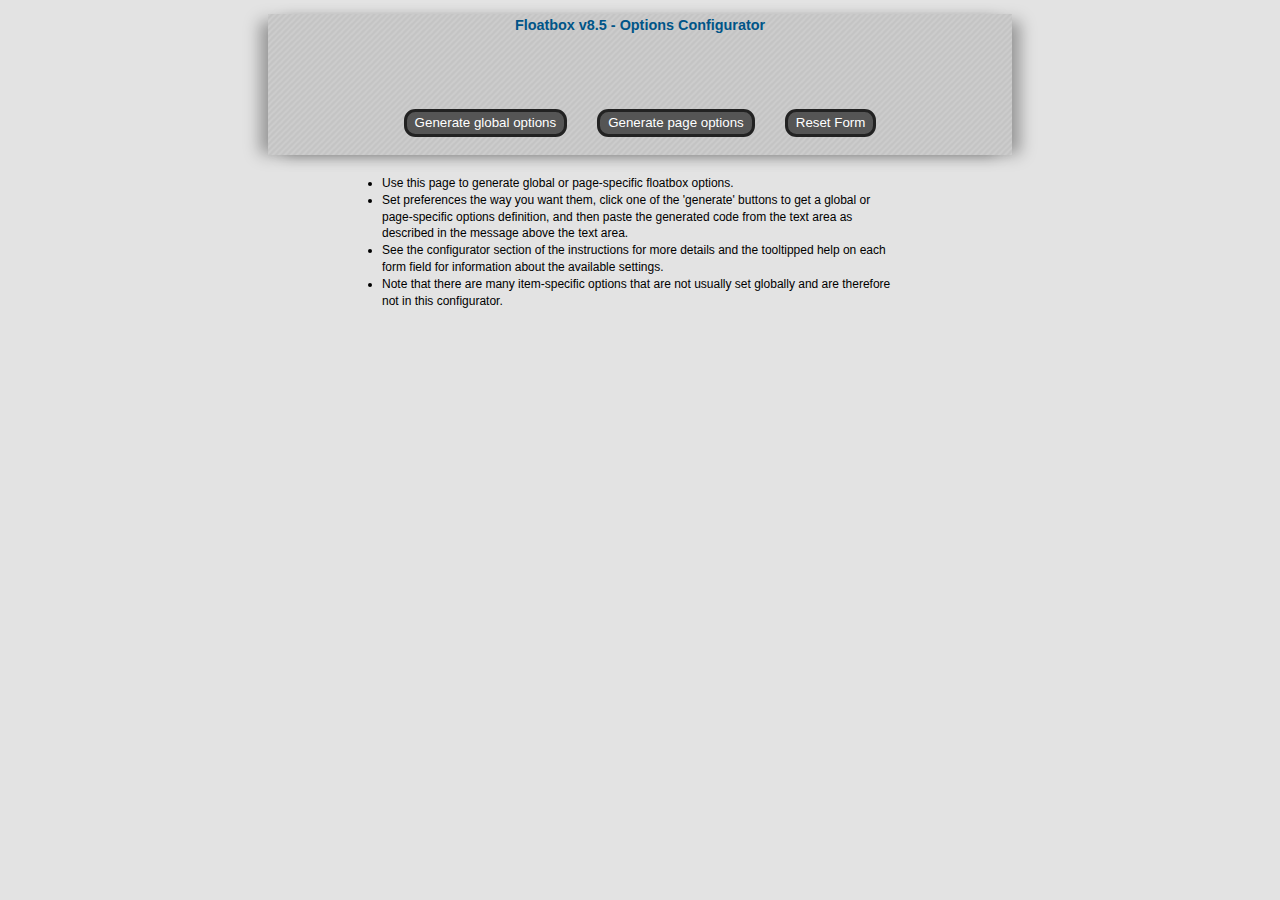
<file: floatbox_852/src/resources/config.html>
<!DOCTYPE html>
<html lang="en">
<head>
<meta charset="utf-8"/>
<title>Configurator - Floatbox</title>

<script src="../floatbox.js"></script>
<link rel="stylesheet" href="../floatbox.css"/>
<script>
map = {  // name: [ default, [ choices ], hint ]

// compiler/makeConfigurator.js generates the production configurator.html based on data and scripts from this source file.

'Appearance &amp; Animations': {

// appearance
shadowType: [ 'drop', [ 'drop', 'hybrid', 'halo', 'none' ] ],
shadowSize: [ 12, , 'px' ],
shadowOpacity: [ 0.4, , '0-1' ],
outerBorder: [ 1, , 'px' ],
innerBorder: [ 1, , 'px' ],
outerBorderRadius: [ 8, , 'px' ],
innerBorderRadius: [ 0, , 'px' ],
padding: [ 20, , 'px' ],
panelPadding: [ 6, , 'px' ],
headerGap: [ 0, , 'px' ],
footerGap: [ 0, , 'px' ],
overlayOpacity: [ 0.55, , '0-1' ],

// animations
doAnimations: [ true ],
overlayFadeTime: [ 0.4, , 'sec' ],
resizeTime: [ 0.7, , 'sec' ],
fadeTime: [ 0.4, , 'sec' ],
transitionTime: [ 0.8, , 'sec' ],
imageTransition: [ 'crossfade', [ 'crossfade', 'slide', 'shift', 'expand', 'fade', 'none' ] ],
startAt: [ '' ],  // 'start', id, null
endAt: [ '' ],  // 'start', id, null
//	 zoomSource: [ '' ],  // path string, null
splitResize: [ false ],
easing: [ 2.5, , '>= 1' ],  // +ve integer, 1 for no easing, only in global or page options
inflection: [ 0.5, , '0-1' ],  // inflection point for easing calcs, only in global or page options
animationTime: [ 1, , 'sec' ]  // default fb.animation time, only in global or page options

},

'Color &amp; Size': {

// colors
colorTheme: [ '', [ 'black', 'blue', 'silver', 'white', 'yellow', 'red' ] ],
boxColor: [ '', , 'css' ],
overlayColor: [ '', , 'css' ],
innerBorderColor: [ '', , 'css' ],
outerBorderColor: [ '', , 'css' ],
textColor: [ '', , 'css' ],
strongTextColor: [ '', , 'css' ],
contentBackgroundColor: [ '', , 'css' ],
boxBackgroundImage: [ '', , 'path' ],
overlayBackgroundImage: [ '', , 'path' ],

// size
autoFit: [ true ],
autoFitSpace: [ 5, , 'px' ],
enableImageResize: [ true ],
inFrameResize: [ true ],
hoverPan: [ true ],
resizeTool: [ '', [ 'cursor', 'topleft', 'both' ] ],
enableDragResize: [ false ],
draggerLocation: [ 'frame', [ 'frame', 'content' ] ],
stickyResize: [ true ],
minWidth: [ 140, , 'px|%' ],
minHeight: [ 100, , 'px|%' ],
maxWidth: [ 0, , 'px|%' ],
maxHeight: [ 0, , 'px|%' ],
minBoxWidth: [ 0, , 'px|%' ],
minBoxHeight: [ 0, , 'px|%' ]

},

'Position &amp; Controls': {

// position
boxLeft: [ '', , 'px|click|%' ],
boxTop: [ '', , 'px|click|%' ],
boxX: [ '', , 'px|click|%' ],
boxY: [ '', , 'px|click|%' ],
boxLeftAdjust: [ '', , 'px|%' ],
boxTopAdjust: [ '', , 'px|%' ],
captionPos: [ 'bl', [ 'tl', 'tc', 'tr', 'bl', 'bc', 'br' ] ],
caption2Pos: [ 'tc', [ 'tl', 'tc', 'tr', 'bl', 'bc', 'br' ] ],
infoLinkPos: [ 'bl', [ 'tl', 'tc', 'tr', 'bl', 'bc', 'br' ] ],
printLinkPos: [ 'bl', [ 'tl', 'tc', 'tr', 'bl', 'bc', 'br' ] ],
newWindowLinkPos: [ 'tr', [ 'tl', 'tc', 'tr', 'bl', 'bc', 'br' ] ],
itemNumberPos: [ 'bl', [ 'tl', 'tc', 'tr', 'bl', 'bc', 'br' ] ],
indexPos: [ 'br', [ 'tl', 'tc', 'tr', 'bl', 'bc', 'br' ] ],
controlsPos: [ 'br', [ 'tl', 'tc', 'tr', 'bl', 'bc', 'br' ] ],
outerClosePos: [ 'tr', [ 'tl', 'tr' ] ],
detachOuterClose: [ false ],
strictCentering: [ true, [ 'true', 'false', 'top', 'bottom' ] ],
centerNav: [ false ],
enableDragMove: [ true ],
stickyMove: [ true ],

// controls
showControlsText: [ '', [ true, false ] ],
showClose: [ true ],
showOuterClose: [ false ],
showPrint: [ false ],
printCSS: [ '', , 'text|path' ],
printText: [ '' ],  // Print...
infoOptions: [ '' ],  // option string
infoText: [ '' ],  // Info...
showNewWindow: [ false ],
closeOnNewWindow: [ false ],
showHints: [ '', [ true, false ] ],
outsideClickCloses: [ '', [ true, false ] ],
contentClickCloses: [ false ],
enableKeyboardNav: [ true ]

},

'Galleries &amp; Slideshows': {

// galleries
navType: [ 'both', [ 'overlay', 'button', 'both', 'none' ] ],
navOverlayWidth: [ 30, , '% (0-50)' ],
navOverlayPos: [ 33, , '% (0-50)' ],
showNavOverlay: [ '', [ true, false ] ],
enableSwipeNav: [ true ],
showItemNumber: [ true ],
enableWrap: [ true ],
numIndexLinks: [ 0, , 'limit' ],
showIndexThumbs: [ true ],
maxIndexThumbSize: [ 0, , 'px' ],
//	 indexThumbSource: [ '', , 'path' ],
randomOrder: [ false ],

// slideshows
doSlideshow: [ false ],
slideInterval: [ 4.5, , 'sec' ],
afterSlideshow: [ 'exit', [ 'exit', 'stop', 'loop' ] ],
showPlayPause: [ true ],
startPaused: [ false ]

},

'Tooltips, Cyclers, etc.': {

// tooltips & contexts
//	 source: [ '' ],
placement: [ 'bottom', [ 'top', 'bottom', 'left', 'right', 'center' ] ],
showOnce: [ false ],
delay: [ 333, , 'msec' ],
arrowColor: [ '', , 'css' ],
arrowSize: [ 16, , 'px' ],
contextMouseButton: [ 'both', [ 'both', 'left', 'right' ] ],

// cyclers
cycleInterval: [ 6, , 'sec' ],
cycleFadeTime: [ 1.7, , 'sec' ],
cycleZoom: [ 0.2, , 'portion (0-1)' ],
cycleEasing: [ 1.4, , '>= 1' ],
cycleInflection: [ '', , '0-1' ],
cyclePauseOnClick: [ false ],
cycleShowControls: [ true ],
cycleControlsPos: [ 'bl', [ 'tl', 'tc', 'tr', 'bl', 'bc', 'br' ] ],
cycleStartPaused: [ false ],
cyclePauseOnHover: [ false ]

},

'General': {

// general
//	 mobile: [ '' ],  // option string or object
addVideoThumb: [ '', , 'width' ],  // width(px), 'small', 'medium', 'large'
addPlayButton: [ '', [ 'small', 'medium', 'large', false ] ],
fetchVideoInfo: [ true ],
autoPlayVideo: [ true ],
autoEndVideo: [ true ],
titleAsCaption: [ true, [ true, false, 'a', 'img' ] ],
altAsCaption: [ false ],
showMagCursor: [ false, [ false, true, 'once' ] ],
modal: [ true ],
keepCentered: [ '', [ true, false ] ],
boxScroll: [ true ],
pageScroll: [ '', [ true, false ] ],
instanceName: [ '' ],  // string
attachTo: [ '', , 'id' ],  // id
zIndex: [ 77777 ],  // base zindex assigned to first box
//	 framed: [ false ],
activateMedia: [ true ],
autoGallery: [ false ],
preloadLimit: [ 5 ],  // 1 for mobile set in fbOptions.js
language: [ '', [ 'ar', 'bg', 'bs', 'ca', 'cs', 'da', 'de', 'el', 'en', 'es', 'et', 'fa', 'fi', 'fr', 'gl', 'he', 'hi', 'hr', 'hu', 'is', 'it', 'ja', 'ko', 'lt', 'nb', 'nl', 'nn', 'no', 'pl', 'pt', 'ro', 'ru', 'sk', 'sl', 'sr', 'sv', 'th', 'tr', 'vi', 'zh' ] ],  // see the languages folder
floatboxClass: [ 'floatbox' ],  // alternate className to be treated like '.floatbox'
cyclerClass: [ 'fbCycler' ],  // className on thumb/img cycler divs
tooltipClass: [ 'fbTooltip' ],  // className on tooltipped elements
contextClass: [ 'fbContext' ]  // className on elements with context boxes attached

},

'per-item': {  // not in the configurator

// item-specific
group: [ '' ],  // string or number
width: [ '' ],  // pixels, 'xx%'
height: [ '' ],  // pixels, 'xx%'
aspect: [ '' ], // number, 16/9 for video
contentScroll: [ true ],
caption: [ '' ],  // string, #hiddenDivId
caption2: [ '' ],  // string, #hiddenDivId
header: [ '' ],  // string, #hiddenDivId
footer: [ '' ],  // string, #hiddenDivId
type: [ '', [ 'ajax', 'video', 'image' ] ],
showThis: [ true ],
sameBox: [ false ],
newWindow: [ false ],  // makes sense only in mobile options
altContent: [ '' ],  // string
info: [ '' ],  // source reference
useMap: [ '' ],  // id
source: [ '' ],  // source reference
className: [ '' ],  // string
autoStart: [ false, [ true, 'once' ] ],
autoDelay: [ '' ],  // seconds
autoEnd: [ '' ],  // seconds
loadPageOnClose: [ '' ],  // 'self', 'back', url
noFocus: [ false ],
order: [ '' ]  // item x of y order
},

'callbacks': {  // also not in the configurator

// callbacks - all are functions or executable strings
beforeBoxStart: [ '' ],
beforeItemStart: [ '' ],
afterBoxStart: [ '' ],
afterItemStart: [ '' ],
beforeItemEnd: [ '' ],
beforeBoxEnd: [ '' ],
afterItemEnd: [ '' ],
afterBoxEnd: [ '' ],
beforePrint: [ '' ]
}

};
</script>

<style>
body{font:normal 12px/1.4 sans-serif;background:#e3e3e3}
#page_title{font-size:1.2em;font-weight:bold;margin:-1.2em auto 1.2em;color:#058;}
#main,#output{width:59em;margin:0 auto;text-align:center}
#main{margin-top:1.2em;padding:1.5em;background:#ccc repeat url([data-uri]);box-shadow:-12px 3px 15px -4px rgba(0,0,0,0.34),12px 3px 15px -4px rgba(0,0,0,0.34)}
#buttons{margin:2em auto 0 auto;text-align:center}
form{clear:both;text-align:left}
button{color:#fff;background-color:#555;border:3px solid #222;border-radius:.85em;padding:.25em .6em;margin:0 1em;outline:none}
table{width:100%;border:1px solid black;border-spacing:0;background:#f4f4f4}
td{position:relative;width:25%;border:1px solid black;padding:.5em}
td .fbTooltip{position:absolute;right:0;top:0;background-color:#c6deff;cursor:help}
select,input[type=text]{width:7em}
#message{text-align:left;padding:.7em 8em;margin:1em 0 .3em}
#optionsText{border:2px solid #9ac;padding:.7em;margin:auto;display:none}
.ref{padding:0 1em}
.code{font:normal 11px monospace;color:maroon;background-color:#ffe}
#tab1{display:block}
.tabContent{display:none}
.tabs{font:bold 12px/1.2 sans-serif;width:100%;height:2.7em;margin:4px 0 0;text-align:left;border-bottom:0px solid #bbb}
.tabs a{display:inline-block;width:6.7em;height:100%;text-align:center;vertical-align:top;border:1px solid #333;border-bottom-width:0!important;border-radius:6px 6px 0 0;margin:-5px 2px 0 0;padding:4px 10px 0;color:#333;background-color:#e3e3e3;text-decoration:none}
.tabs a:first-child{margin-left:12px;}
.tabs a:hover{border-color:#800;background-color:#fbf7f0}
.tabs a.active{background-color:#f4f4f4;background:linear-gradient(0deg,#f4f4f4,#f4f4f4 65%,#fda);border:2px solid #800;margin-top:-7px;padding:5px 9px 1px;}
</style>
</head>

<body>
<div id="main">

<p id="page_title">Floatbox v8.5 - Options Configurator</p>

<div class="tabs"></div>

<form id="form" method="post">

<p id="buttons">
<button type="button" onclick="clicker( 'global' );">Generate global options</button>
<button type="button" onclick="clicker( 'page' );">Generate page options</button>
<button type="button" onclick="clicker( 'reset' );">Reset Form</button>
</p>

</form>
</div>	<!-- main -->

<div id="output">
<ul id="message">
<li>Use this page to generate global or page-specific floatbox options.</li>
<li>Set preferences the way you want them,
click one of the 'generate' buttons to get a global or page-specific options definition,
and then paste the generated code from the text area as described in the message above the text area.</li>
<li>See the configurator section of the instructions for more details
and the tooltipped help on each form field for information about the available settings.</li>
<li>Note that there are many item-specific options that are not usually set globally and are therefore not in this configurator.</li>
</ul>
<textarea id="optionsText" readonly="readonly" cols="50" rows="14"></textarea>
</div>

<div id="help" style="display:none;">

</div>

<script>

settings = {
	defaults: {
	}
};

function clicker ( what ) {

	if ( what == 'reset' ) {
		initForm();
		fb.$( 'optionsText' ).value = '';
		fb.$( 'message' ).innerHTML = '&nbsp;';
	}

	else {
		what = buildText( what == 'global' );
		fb.$( 'message' ).innerHTML = what[0];
		fb.$( 'message' ).style.textAlign = 'center';
		fb.$( 'optionsText' ).value = what[1];
		fb.$( 'optionsText' ).style.display = 'block';
		fb.$( 'optionsText' ).select();
	}
}

function initForm () {
	var
		field, els, el, value,
		i, j,
		options = settings.initialSettings,
		labels = fb.select( 'label', 'form' );

	i = labels.length;
	while ( i-- ) {
		field = fb.select( 'input, select', labels[i], 0 );
		if ( field ) {
			field.name = field.id = labels[i].innerHTML.replace( /<[\s\S]+/, '' );
		}
	}

	els = fb.select( 'select' );
	i = els.length;
	while ( i-- ) {
		el = els[i];
		value = options[el.id];
		j = el.options.length;
		while ( j-- ) {
			el.options[j].selected = el.options[j].value == value + '';
		}
	}

	els = fb.select( 'input' );
	i = els.length;
	while ( i-- ) {
		el = els[i];
		value = options[el.id];
		if ( el.type === 'checkbox' ) {
			el.checked = value;
			if ( fb.hasClass( el, 'triState' ) ) {
				el.state = null;
				setTriState.apply( el, [ value ] );
			}
		}
		else {
			el.value = value;
		}
	}
}


function buildText( global ) {
	var
		name, val,
		els, el, i,
		globalIntro = 'global: {',
		globalOutro = '\n},\n',
		pageIntro = '<script>\nfbOptions = {\n	global: {',
		pageOutro = '\n	}\n};\n<\/script>\n',
		options = {},
		strOptions = global ? globalIntro : pageIntro;

	fb.extend( options, settings.optionsJS );
	for ( i in options ) {
		if ( !settings.defaults.hasOwnProperty( i ) ) {
			delete options[i];
		}
	};

	els = fb.select( 'select' );
	i = els.length;
	while ( i-- ) {
		el = els[i];
		options[el.id] = el.options[el.selectedIndex].value;
	}

	els = fb.select( 'input' );
	i = els.length;
	while ( i-- ) {
		el = els[i];
		if ( el.type === 'checkbox' ) {
			options[el.id] = fb.hasClass( el, 'triState' ) ? el.state : !!el.checked;
		}
		else {
			options[el.id] = el.value;
		}
	}

	for( name in options ) {
		val = options[ name ];
		if ( typeof val === 'string' ) {
			val = !isNaN( val ) && val !== '' ? +val :
				val === 'true' || val === 'yes' ? true :
				val === 'false' || val === 'no' ? false :
				val === 'default' || val === 'auto' ? undefined :
				val === 'null' ? null :
				/^\d+px$/.test( val ) ? parseFloat( val ) || val :  // strip 'px' and convert to a number
				val;
		}

		if ( val !== settings.defaults[name] ) {

			if ( typeof val === 'string' ) {
				val = '"' + val + '"';
			}

			if ( typeof val === 'function' ) {
				val = (val + '').
				replace( /\r\n/g, '\n' ).
				replace( /\r/g, '\n' ).
				replace( /\n/g, ' ' ).
				replace( /\s+/g, ' ' );
			}

			if ( val !== '' ) {
				strOptions += '\n' + (global ? '	' : '		') + name + ': ' + val + ',';
			}
		}
	};

	if ( strOptions.charAt( strOptions.length - 1 ) === ',' ) {
		strOptions = strOptions.substring( 0, strOptions.length - 1 );
	}
	strOptions += global ? globalOutro : pageOutro;

	return [ global ?
		'&nbsp;&nbsp;Replace the "global" section in floatbox/fbOptions.js with the following code.' :
		'&nbsp;&nbsp;Copy and paste the following script element into the &lt;head&gt; section of your page(s).',
		strOptions
	];
}

function setTriState ( init ) {

	if ( this.state === true || init === false ) {  // true goes to false
		this.state = false;
		this.indeterminate = false;
		this.checked = false;
		this.style.opacity = 1;
	}

	else if ( this.state === false || init === '' ) {  // false goes to ''
		this.state = '';
		this.indeterminate = true;
		this.checked = false;
		this.style.opacity = 0.4;
	}

	else if ( this.state === '' || init === true ) {  // '' goes to true
		this.state = true;
		this.indeterminate = false;
		this.checked = true;
		this.style.opacity = 1;
	}
}

fbOptions = {
  global: {
    framed: true
  },
  className: {
    fbTooltip: {
      width: 350,
      contentBackgroundColor: '#ecf4ff',
      arrowColor: 'transparent'
    }
  }
};

// setup tab actions and the initial option settings
fb.ready( function () {
	var
		div, i,
		tabLinks = fb.select( '.tabs a' );

	settings.optionsJS = fb.fbOptions.global;
	settings.initialSettings = fb.extend( {}, settings.defaults, settings.optionsJS );
	initForm();

	fb.addEvent( fb.select( '.triState' ), 'click', setTriState );

	fb.addEvent( tabLinks, 'onclick', function ( e ) {
		fb.removeClass( tabLinks, 'active' );
		fb.addClass( this, 'active' );
		for ( i = 0; i < tabLinks.length; i++ ) {
			div = fb.$( tabLinks[i].href.split( '#' )[1] );
			if ( div ) {
				div.style.display = tabLinks[i] === this ? 'block' : 'none';
			}
		}
		return fb.stopEvent( e );
	} );
} );

</script>
</body>
</html>
</file>
<file: floatbox_852/docs/docs.css>
body {
  font: 15px/1.375 Verdana,sans-serif;
  background: #fafafa;
  padding: 1em 3% 0 3%;
  border: 1px solid #aaa;
}
#content {
  padding: 0em 1.7em;
  margin: 0 auto;
  max-width: 555px;
}
ul ul {
  margin-bottom: 1em;
  padding-left: 1.7em;
}
ul li {
  margin-top: .3em;
  margin-bottom: .3em;
}
ul.index ul {
  list-style-type: none;
}
ul.index ul li a {
  text-decoration: none;
  color: black;
}
p.page_title {
  font-size: 1.5em;
  font-weight: bold;
  color: #058;
}
span.page_title {
  display: inline-block;
  display: block;
  margin-top: -1em;
}
p.section_title {
  font-size: 1.1em;
  font-weight: bold;
  margin-left: 2.7em;
  margin-bottom: 1.3em;
  color: #058;
}
p.p_title {
  font-size: .9em;
  font-weight: bold;
  margin: 2em 0 0 -2em;
  color: darkred;
}
.section_break {
  height: 1px;
  font-size: 1px;
  margin: 30px 0;
  border-color: #000;
  border-style: solid;
  border-width: 1px 0;
  clear: both;
}
.code {
  font-family: "Courier New", Courier, monospace;
  font-size: .85em;
  color: maroon;
  background-color: #f7f7ea;
}
div.code {
  padding: 3px;
  border: 1px dashed #ccc;
  white-space: pre;
  overflow: auto;
}
p + div.code {
  margin-top: -.7em;
}
</file>
<file: floatbox_852/floatbox/floatbox.css>
.fbx.fbOverlay,.fbx.fbMain,.fbMain .fbx,.fbx.fbFloater,.fbx.fbSlowLoad{box-sizing:content-box;margin:0;padding:0;border:0 solid rgba(219, 217, 217, 0.336);overflow:visible;background:transparent rgb(255, 255, 255) no-repeat 0 0;background-size:auto;text-shadow:none;transition-duration:0s;clear:both}
.fbx.fbOverlay,.fbx.fbBackground,.fbx.fbLiner,.fbx.fbContent{position:absolute;left:0;top:0;width:100%;height:100%;outline-style:none}
.fbx.fbContentWrapper,.fbx.fbTopPanel,.fbx.fbBottomPanel,.fbx.fbHeader,.fbx.fbFooter{position:absolute;left:0;right:0;outline-style:none}
.fbx.fbOverlay{position:fixed}
.fbx.fbMain{position:absolute;outline-style:none}
.fbx.fbOverlay,.fbx.fbBackground,.fbx.fbLiner{background-repeat:repeat;overflow:hidden}
i.fbIcon{position:relative;display:inline-block;font:normal 16px/1 monospace}
i.fbIcon svg{height:1em;margin-bottom:-.2em;fill:currentColor;stroke:currentColor;pointer-events:none}
.fbx.fbMain{text-align:left}
.fbx.fbContentWrapper{direction:ltr;-webkit-overflow-scrolling:touch}
.fbx.fbFloater,.fbx.fbSlowLoad{position:absolute}
.fbMain span.fbx{cursor:default}
.fbx.fbMain a{cursor:pointer}
.fbMain a.fbx,.fbMain img.fbx,img.fbx{display:inline-block;white-space:nowrap;text-decoration:none;max-width:77777px;max-height:77777px;direction:ltr}
.fbTopPanel .fbx,.fbBottomPanel .fbx,.fbx.fbDragger{user-select:none;-webkit-user-select:none}
.fbx.fbTopPanel,.fbx.fbBottomPanel{display:inline-flex;align-items:center;font:normal 14px/18px Verdana,Helvetica,sans-serif}
.fbx.fbCell{display:flex;flex-direction:column;flex:none}
.fbx.fbCell > *{display:inline-block}
.fbx.fbCell_tl,.fbx.fbCell_bl{text-align:left}
.fbx.fbCell_tc,.fbx.fbCell_bc{text-align:center}
.fbx.fbCell_tr,.fbx.fbCell_br{text-align:right}
.fbx.fbClose,.fbx.fbNav,.fbx.fbPlayPause,.fbx.fbPrev,.fbx.fbNext,.fbx.fbPlay,.fbx.fbPause{margin:0 4px}
.fbx.fbCaption,.fbx.fbCaption2,.fbx.fbNewWindow,.fbx.fbInfo,.fbx.fbPrint,.fbx.fbItemNumber{margin:0 6px}
.fbx.fbNav,.fbx.fbPlayPause{white-space:nowrap;text-align:center}
.fbx.fbItemNumber{font-size:.8em}
.fbCaption a:link,.fbCaption a:visited,.fbCaption a:active,.fbCaption2 a:link,.fbCaption2 a:visited,.fbCaption2 a:active{color:inherit}
.fbTopPanel a.fbx,.fbBottomPanel a.fbx{position:relative}
.fbx.fbClose2{position:absolute}
.fbClose2 .fbIcon{font-size:28px}
.fbx.fbResizer{position:absolute;width:32px;height:32px;border-radius:0 0 8px 0;opacity:.45;text-align:center;background-color:#eee}
.fbResizer .fbIcon{font-size:24px;line-height:1.3;color:rgba(167, 162, 162, 0.322)}
.fbx.fbDragger{position:absolute;cursor:nw-resize;line-height:1;right:0;bottom:0}
.fbx a.fbPrevPanel,.fbx a.fbNextPanel{position:absolute;top:0;bottom:0;background-color:rgba(155, 155, 155, 0.158)}
.fbx a.fbPrevPanel{left:0}
.fbx a.fbNextPanel{right:0}
.fbx a.fbPrev2,.fbx a.fbNext2{position:absolute;background-color:rgba(175, 174, 174, 0.342);opacity:.45;padding:10px}
.fbx a.fbPrev2{left:0;padding-left:5px;border-radius:0 3px 3px 0}
.fbx a.fbNext2{right:0;padding-right:5px;border-radius:3px 0 0 3px}
.fbPrev2 .fbIcon,.fbNext2 .fbIcon{font-size:26px;color:#fff}
.fbx.fbIndex a{margin:0;padding:3px 0;text-decoration:none;display:inline-block}
.fbIndex .fbCurrentIndex{font-weight:bold}
.fbx.fbSpacer{position:absolute;text-align:center;min-width:1em;min-height:1em;cursor:default}
.fbSpacer .fbIcon{display:table-cell;vertical-align:middle;width:inherit;height:inherit}
.fbVid i{width:1em;height:1em;margin:0;padding:.1em .32em .11em .45em;color:#fff;background-color:#333;opacity:.6;text-align:center;border-radius:.2em;border:2px solid #ccc}
.fbVid:hover i{background-color:#0b183b;opacity:.75}
body .fbContext{cursor:help}
a[class*="fbPop"]{display:inline-block}
a[class*="fbPop"] img:first-child{position:absolute;left:0;top:-77777px;margin:0;padding:0;z-index:88888}
.fbIndex a img{border:1px solid #555}
body div.fbCycler{position:relative;max-width:100%}
div.fbCycler > *{position:absolute;display:block;visibility:hidden;max-width:100%}
div.fbCycler > :first-child{position:static;visibility:visible}
div.fbCycler img,div.fbCycler a{display:inline-block;max-width:100%;height:auto;line-height:0}
div.fbCycler span{display:block;position:relative;text-align:center;margin:auto}
div.fbCycler p{position:absolute;visibility:visible;z-index:99}
.fbCycler .fbCyclerControl{display:none;visibility:visible;position:relative;width:auto;min-width:4.8em;border-radius:5px;z-index:77;opacity:.6;background-color:#eee;font:normal 15px/21px "Comic Sans MS",sans-serif;color:#000;text-align:center;cursor:default;padding:0 .7em .1em;margin:0;border-width:0}
.fbCyclerControl .fbIcon{font-size:17px;line-height:21px;padding-left:5px}
.fbCycler .fbCyclerControl:hover{opacity:1}
html.floatbox a.floatbox,html.floatbox div.floatbox a{pointer-events:none}
</file>
<file: floatbox_852/src/floatbox.css>
/* defaults */
.fbx.fbOverlay,
.fbx.fbMain,
.fbMain .fbx,
.fbx.fbFloater,
.fbx.fbSlowLoad {
	box-sizing: content-box;
	margin: 0;
	padding: 0;
	border: 0 solid #000;
	overflow: visible;
	background: transparent none no-repeat 0 0;
	background-size: auto;
	text-shadow: none;
	transition-duration: 0s;
	clear: both;
}

/* fillers */
.fbx.fbOverlay,
.fbx.fbBackground,
.fbx.fbLiner,
.fbx.fbContent
{
	position: absolute;
	left: 0;
	top: 0;
	width: 100%;
	height: 100%;
	outline-style: none;
}

/* content hosts */
.fbx.fbContentWrapper,
.fbx.fbTopPanel,
.fbx.fbBottomPanel,
.fbx.fbHeader,
.fbx.fbFooter
{
	position: absolute;
	left: 0;
	right: 0;
	outline-style: none;
}

/* exceptions */
.fbx.fbOverlay
{
	position: fixed;
}

.fbx.fbMain
{
	position: absolute;
	outline-style: none;
}

.fbx.fbOverlay,
.fbx.fbBackground,
.fbx.fbLiner
{
	background-repeat: repeat;
	overflow: hidden;
}

/* svg icon graphics */
i.fbIcon
{
	position: relative;
	display: inline-block;
	font: normal 16px/1 monospace;
}

i.fbIcon svg
{
	height: 1em;
	margin-bottom: -.2em;	/* mimic font descenders */
	fill: currentColor;
	stroke: currentColor;
	pointer-events: none;
}

/* misc */

.fbx.fbMain
{
	text-align: left;
}

.fbx.fbContentWrapper
{
	direction: ltr;
	-webkit-overflow-scrolling: touch;
}

.fbx.fbFloater,
.fbx.fbSlowLoad
{
	position: absolute;
}

.fbMain span.fbx
{
	cursor: default;
}

.fbx.fbMain a
{
	cursor: pointer;	/* helps iOS recognize click handlers */
}

.fbMain a.fbx,
.fbMain img.fbx,
img.fbx	/* for floater and slowLoad */
{
	display: inline-block;
	white-space: nowrap;
	text-decoration: none;
	max-width: 77777px;	/* override user css of 100% */
	max-height: 77777px;
	direction: ltr;
}

.fbTopPanel .fbx,
.fbBottomPanel .fbx,
.fbx.fbDragger
{
	user-select: none;
	-webkit-user-select: none;
}

/* panels */

.fbx.fbTopPanel,
.fbx.fbBottomPanel
{
	display: inline-flex;
	align-items: center;
	font: normal 14px/18px Verdana,Helvetica,sans-serif;
}

.fbx.fbCell
{
	display: flex;
	flex-direction: column;
	flex: none;
}

.fbx.fbCell > *
{
	display: inline-block;
}

.fbx.fbCell_tl,
.fbx.fbCell_bl
{
	text-align: left;
}

.fbx.fbCell_tc,
.fbx.fbCell_bc
{
	text-align: center;
}

.fbx.fbCell_tr,
.fbx.fbCell_br
{
	text-align: right;
}

/* panel widgets */

.fbx.fbClose,
.fbx.fbNav,
.fbx.fbPlayPause,
.fbx.fbPrev,
.fbx.fbNext,
.fbx.fbPlay,
.fbx.fbPause
{
	margin: 0 4px;
}

.fbx.fbCaption,
.fbx.fbCaption2,
.fbx.fbNewWindow,
.fbx.fbInfo,
.fbx.fbPrint,
.fbx.fbItemNumber
{
	margin: 0 6px;
}

.fbx.fbNav,
.fbx.fbPlayPause
{
	white-space: nowrap;
	text-align: center;
}

.fbx.fbItemNumber	/* 'image x of y' text */
{
	font-size: .8em;
}

.fbCaption a:link,
.fbCaption a:visited,
.fbCaption a:active,
.fbCaption2 a:link,
.fbCaption2 a:visited,
.fbCaption2 a:active
{
	color: inherit
}

.fbTopPanel a.fbx,
.fbBottomPanel a.fbx
{
	position: relative;
}

/* non-panel controls */

.fbx.fbClose2
{
	position: absolute;
}

.fbClose2 .fbIcon
{
	font-size: 28px;
}

.fbx.fbResizer
{
	position: absolute;
	width: 32px;
	height: 32px;
	border-radius: 0 0 8px 0;
	opacity: .45;
	text-align: center;
	background-color: #eee;
}

.fbResizer .fbIcon
{
	font-size: 24px;
	line-height: 1.3;
	color: #000;
}

.fbx.fbDragger
{
	position: absolute;
	cursor: nw-resize;
	line-height: 1;
	right: 0;
	bottom: 0;
}

.fbx a.fbPrevPanel,
.fbx a.fbNextPanel
{
	position: absolute;
	top: 0;
	bottom: 0;
	background-color: rgba(7,7,7,0);  /* for IE 10- */
}

.fbx a.fbPrevPanel
{
	left: 0;
}

.fbx a.fbNextPanel
{
	right: 0;
}

.fbx a.fbPrev2,
.fbx a.fbNext2
{
	position: absolute;
	background-color: #000;
	opacity: .45;
	padding: 10px;
}

.fbx a.fbPrev2
{
	left: 0;
	padding-left: 5px;
	border-radius: 0 3px 3px 0;
}

.fbx a.fbNext2
{
	right: 0;
	padding-right: 5px;
	border-radius: 3px 0 0 3px;
}

.fbPrev2 .fbIcon,
.fbNext2 .fbIcon
{
	font-size: 26px;
	color: #fff;
}

/** end of control widgets **/

/* index links */

.fbx.fbIndex a
{
	margin: 0;
	padding: 3px 0;
	text-decoration: none;
	display: inline-block;
}

.fbIndex .fbCurrentIndex
{
	font-weight: bold
}

/* tooltip arrow */

.fbx.fbSpacer
{
	position: absolute;
	text-align: center;
	min-width: 1em;
	min-height: 1em;
	cursor: default;
}

.fbSpacer .fbIcon
{
	display: table-cell;
	vertical-align: middle;
	width: inherit;
	height: inherit;
}

/* stuff below applies to the host page at load time */

/* video playButton */

.fbVid i
{
	width: 1em;
	height: 1em;
	margin: 0;
	padding: .1em .32em .11em .45em;
	color: #fff;
	background-color: #333;
	opacity: .6;
	text-align: center;
	border-radius: .2em;
	border: 2px solid #ccc;
}

.fbVid:hover i
{
	background-color: #0b183b;
	opacity: .75;
}

body .fbContext
{
	cursor: help;
}

/* popup thumbs */

a[class*="fbPop"]
{
	display: inline-block;
}

a[class*="fbPop"] img:first-child
{
	position: absolute;
	left: 0;
	top: -77777px;
	margin: 0;
	padding: 0;
	z-index: 88888;
}

.fbIndex a img
{
	border: 1px solid #555;
}

/* cyclers */

body div.fbCycler
{
	position: relative;	/* so max-width will be relative to this */
	max-width: 100%;
}

div.fbCycler > *
{
	position: absolute;
	display: block;
	visibility: hidden;
	max-width: 100%;
}

div.fbCycler > :first-child
{
	position: static;
	visibility: visible;
}

div.fbCycler img,
div.fbCycler a
{
	display: inline-block;
	max-width: 100%;
	height: auto;
	line-height: 0;
}

div.fbCycler span	/* wrap text under the thumbnail/image */
{
	display: block;
	position: relative;
	text-align: center;
	margin: auto;
}

div.fbCycler p
{
	position: absolute;
	visibility: visible;
	z-index: 99;
}

.fbCycler .fbCyclerControl
{
	display: none;
	visibility: visible;
	position: relative;
	width: auto;
	min-width: 4.8em;
	border-radius: 5px;
	z-index: 77;
	opacity: .6;
	background-color: #eee;
	font: normal 15px/21px "Comic Sans MS",sans-serif;
	color: #000;
	text-align: center;
	cursor: default;
	padding: 0 .7em .1em;
	margin: 0;
	border-width: 0;
}

.fbCyclerControl .fbIcon
{
	font-size: 17px;
	line-height: 21px;
	padding-left: 5px;
}

.fbCycler .fbCyclerControl:hover
{
	opacity: 1;
}

/* disable click on floatbox links during page load (before activation) */
html.floatbox a.floatbox,
html.floatbox div.floatbox a
{
	pointer-events: none;
}
</file>
